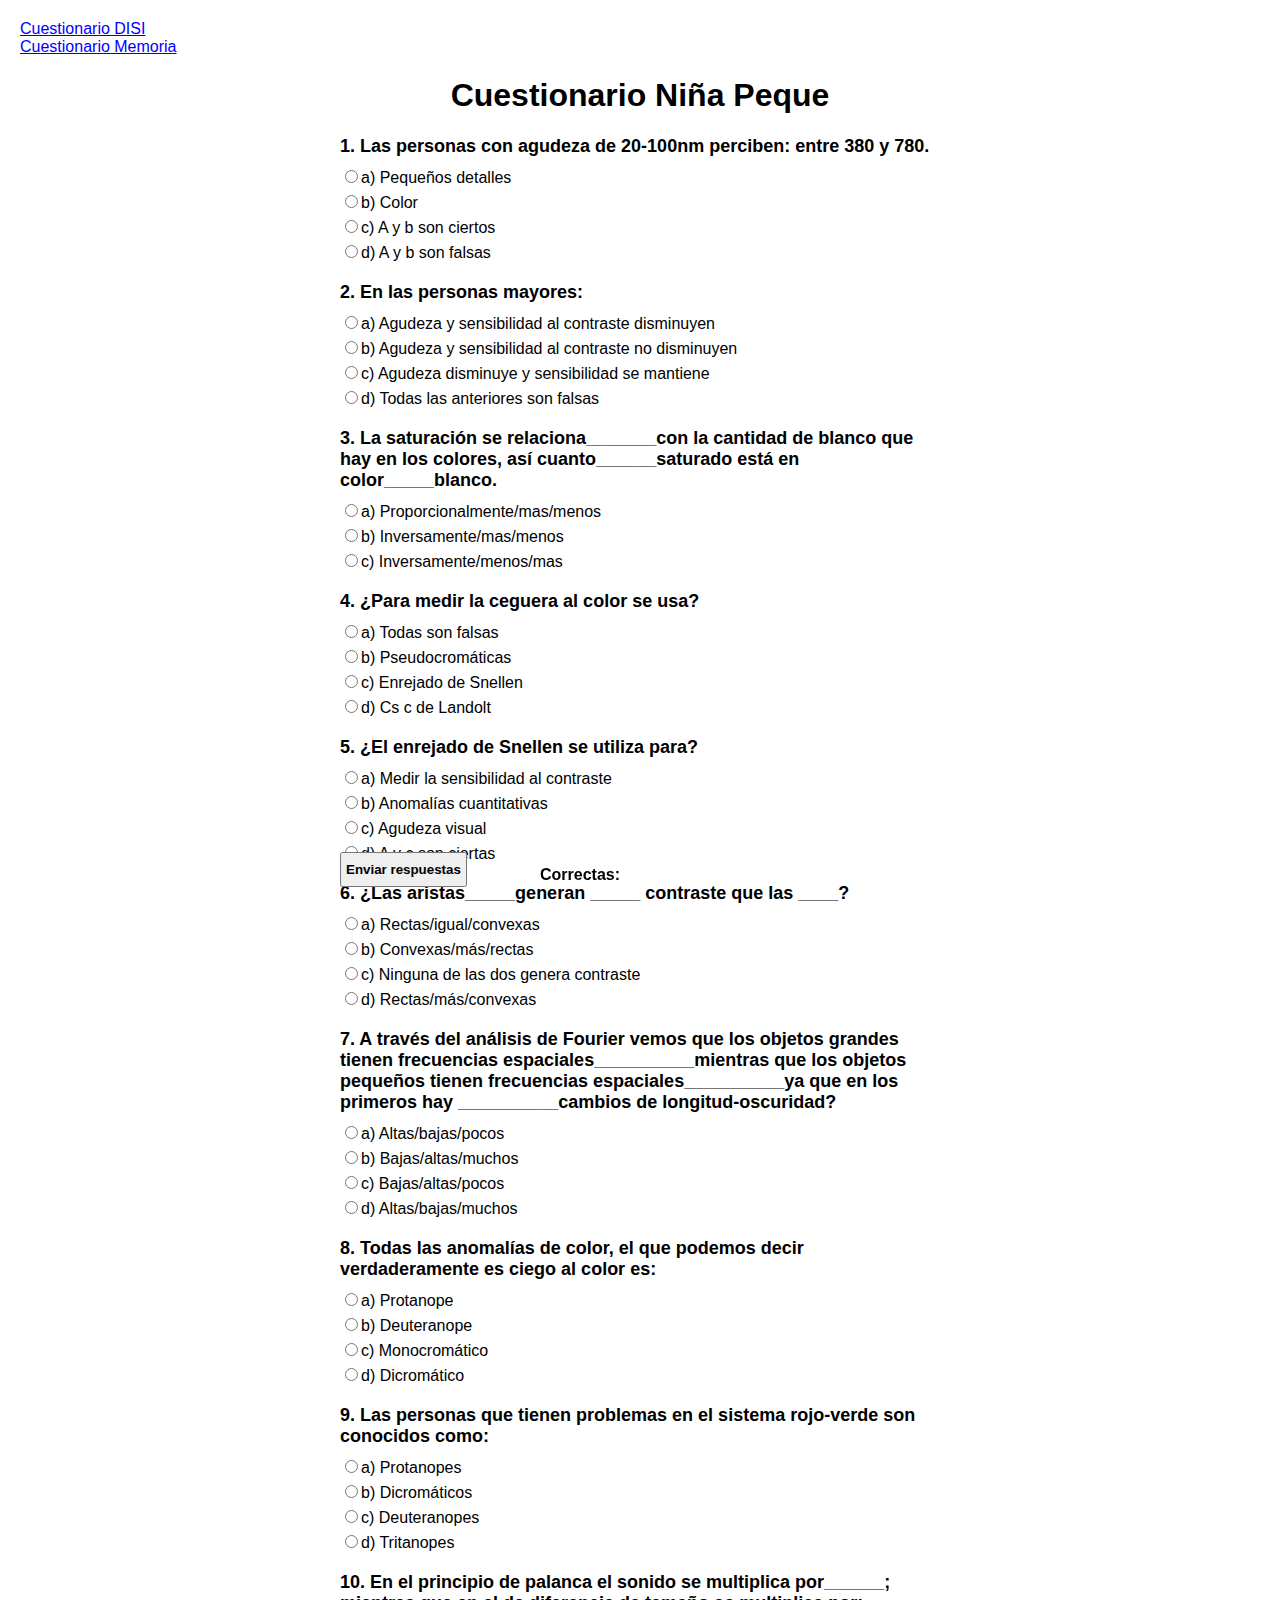
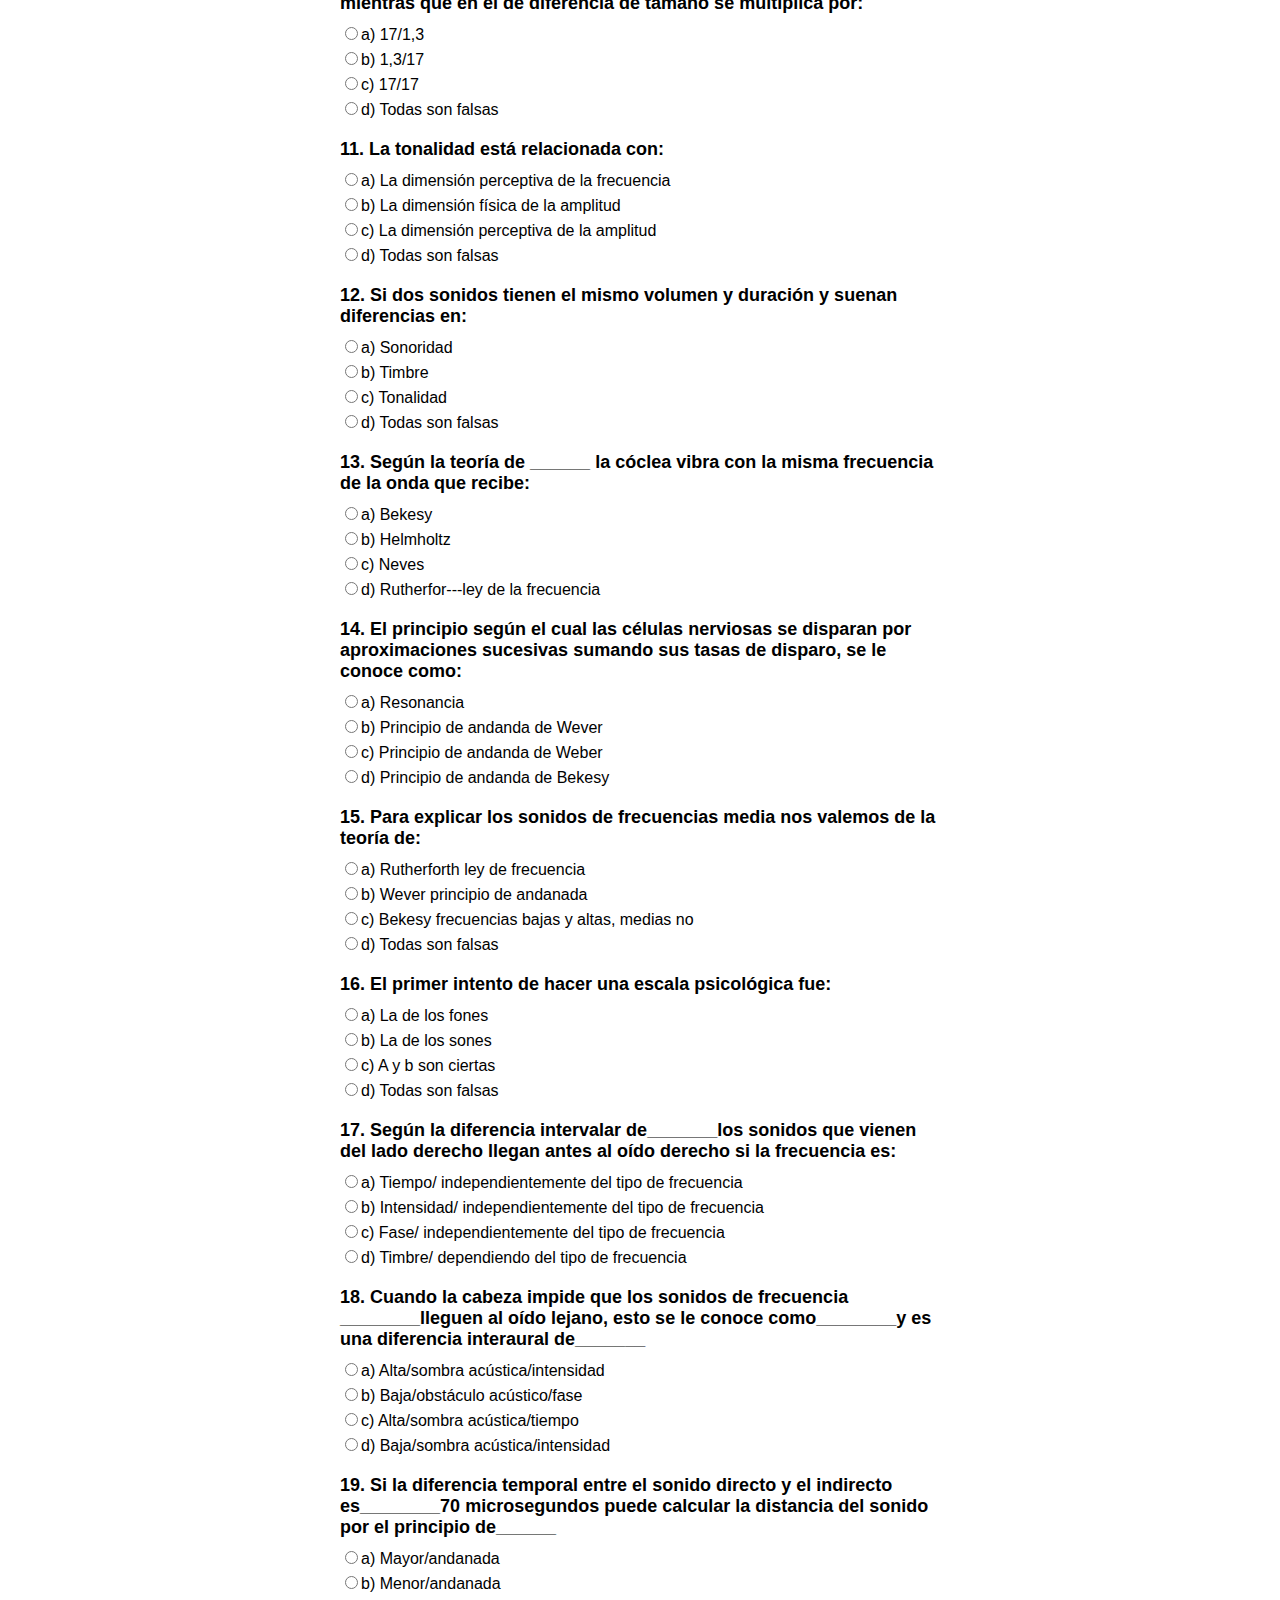
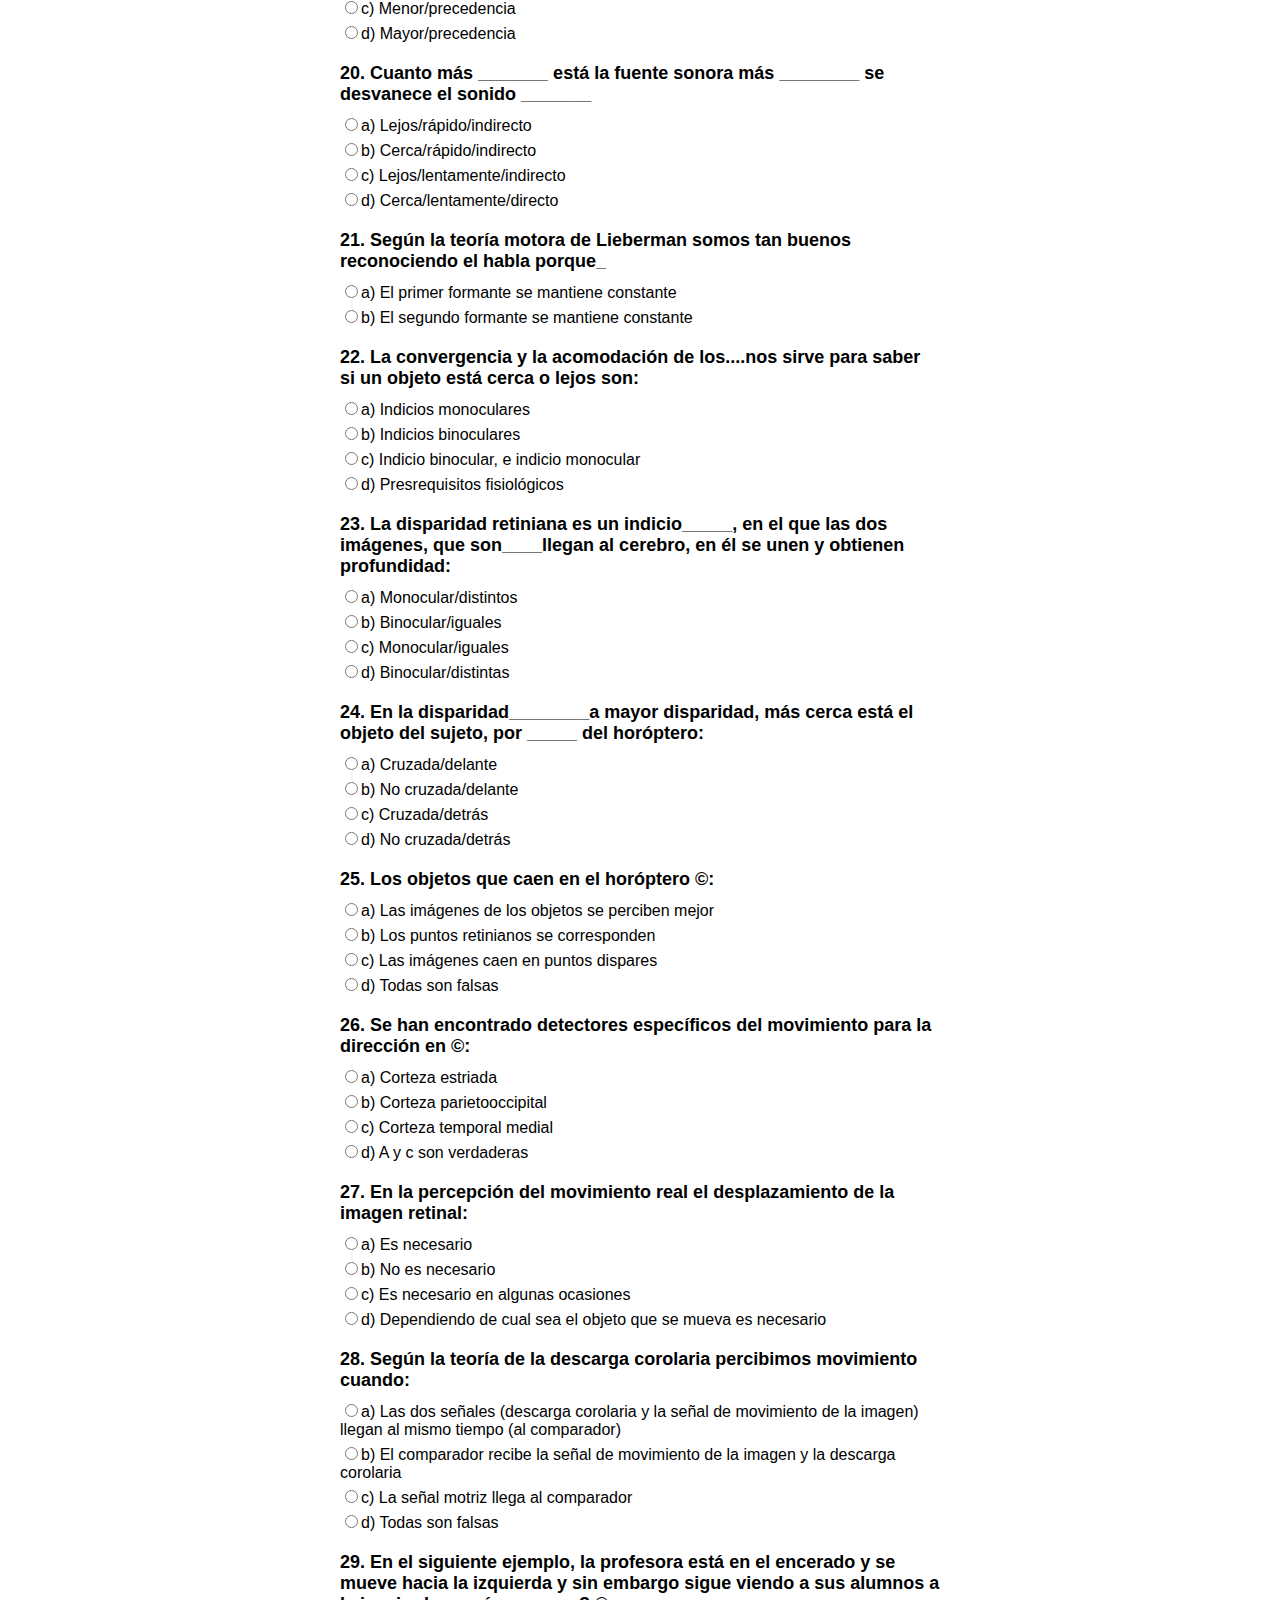
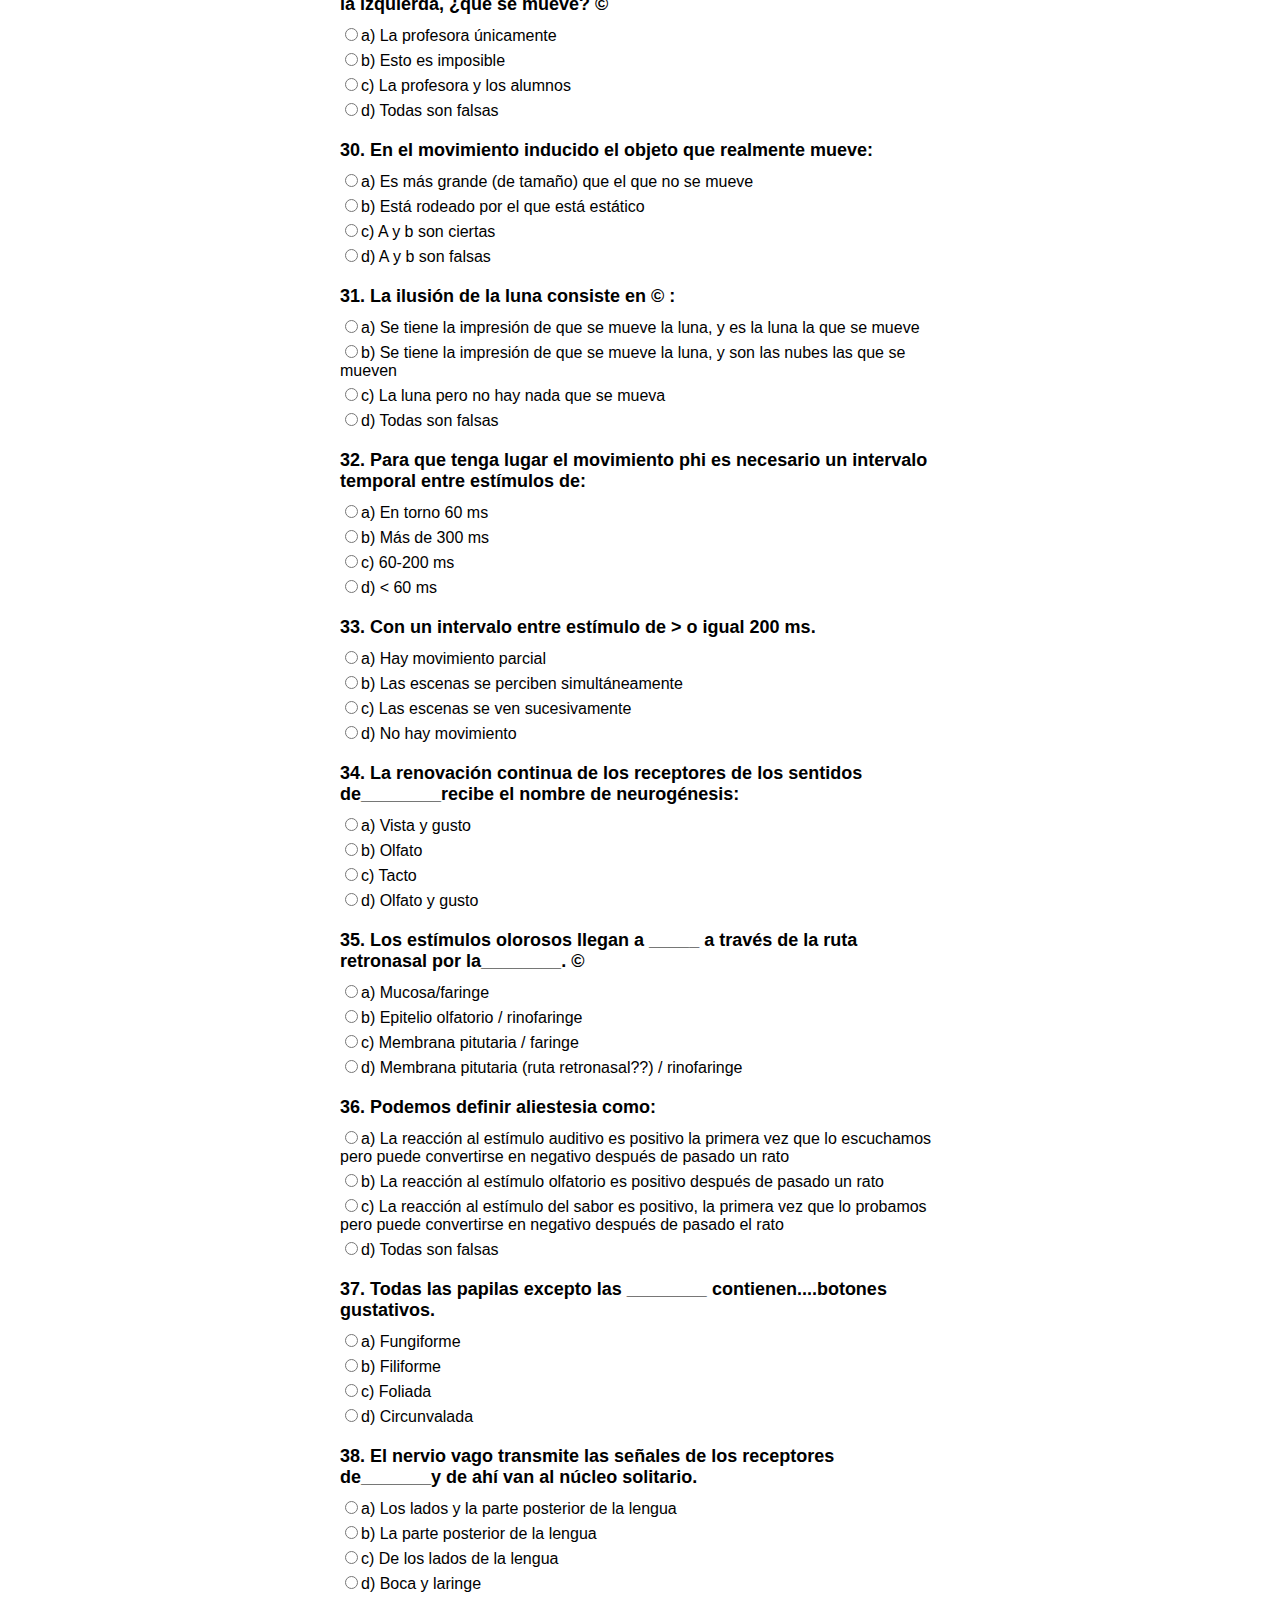
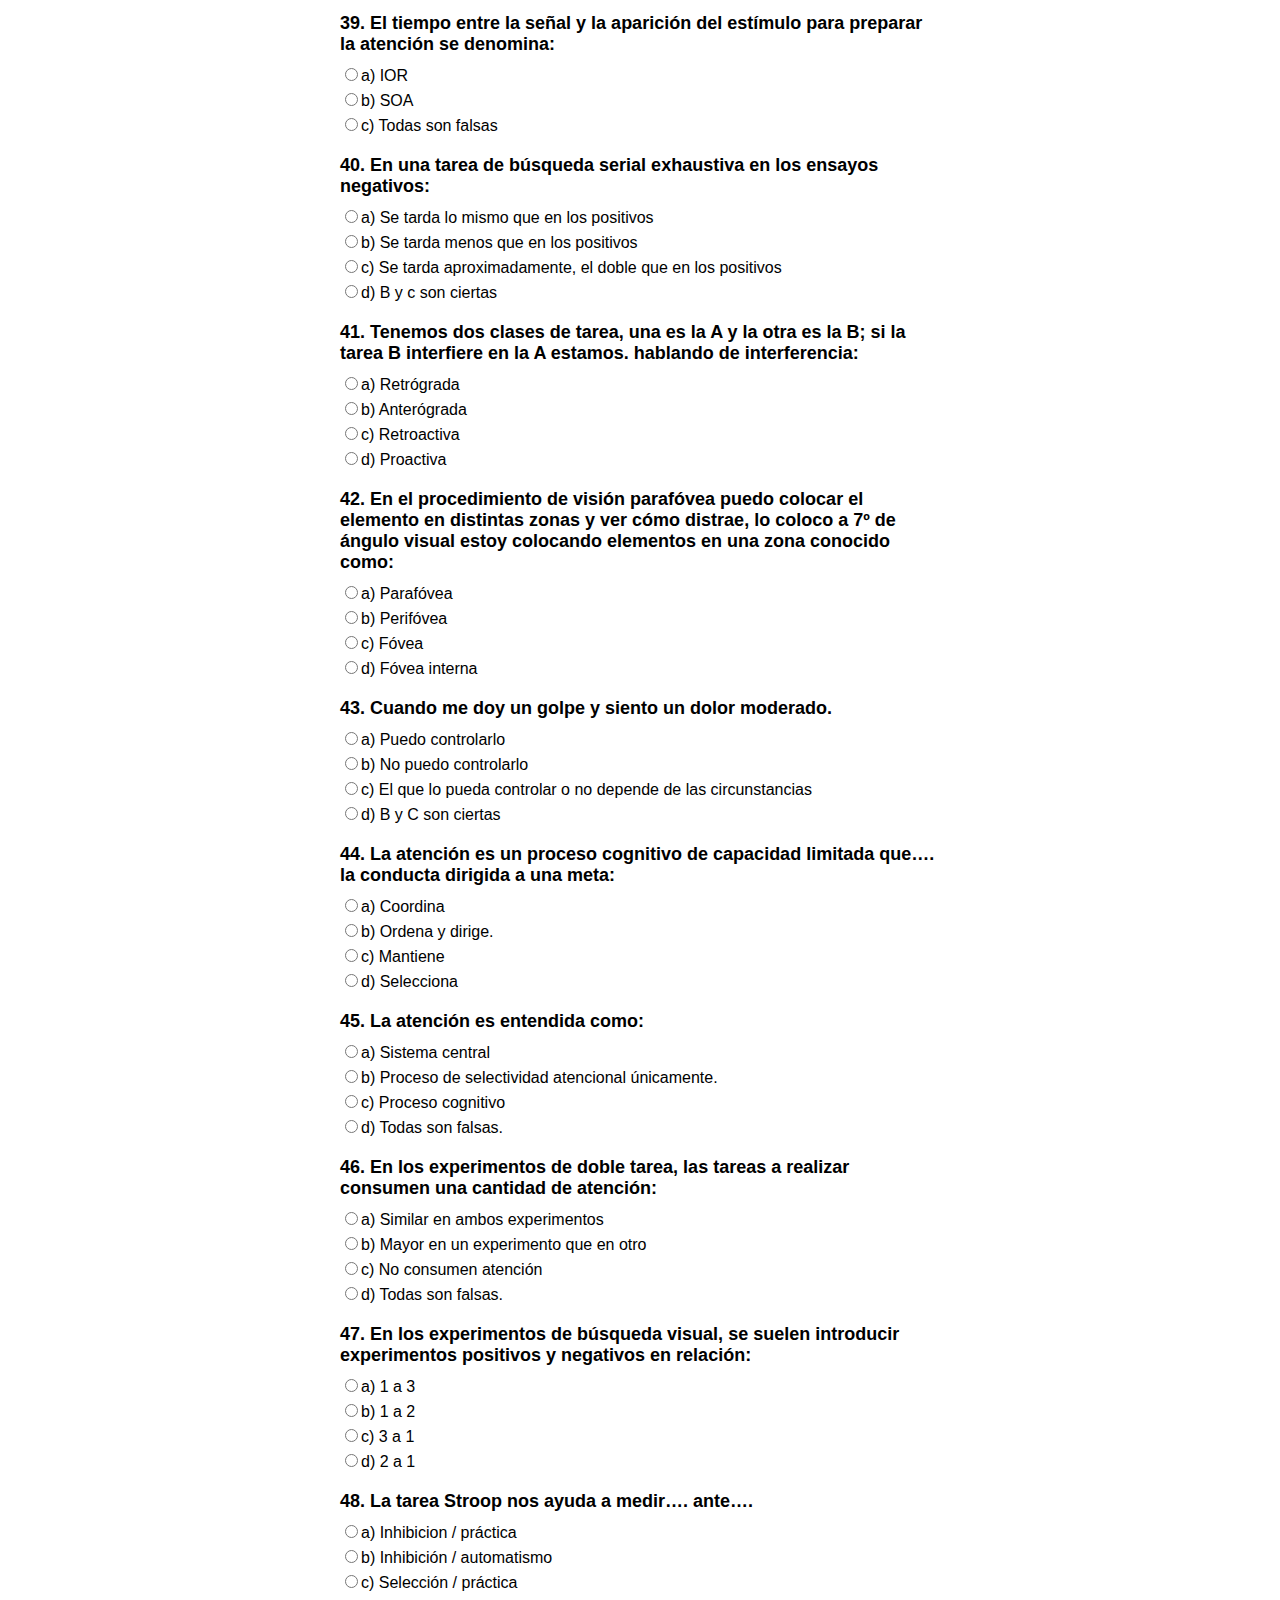
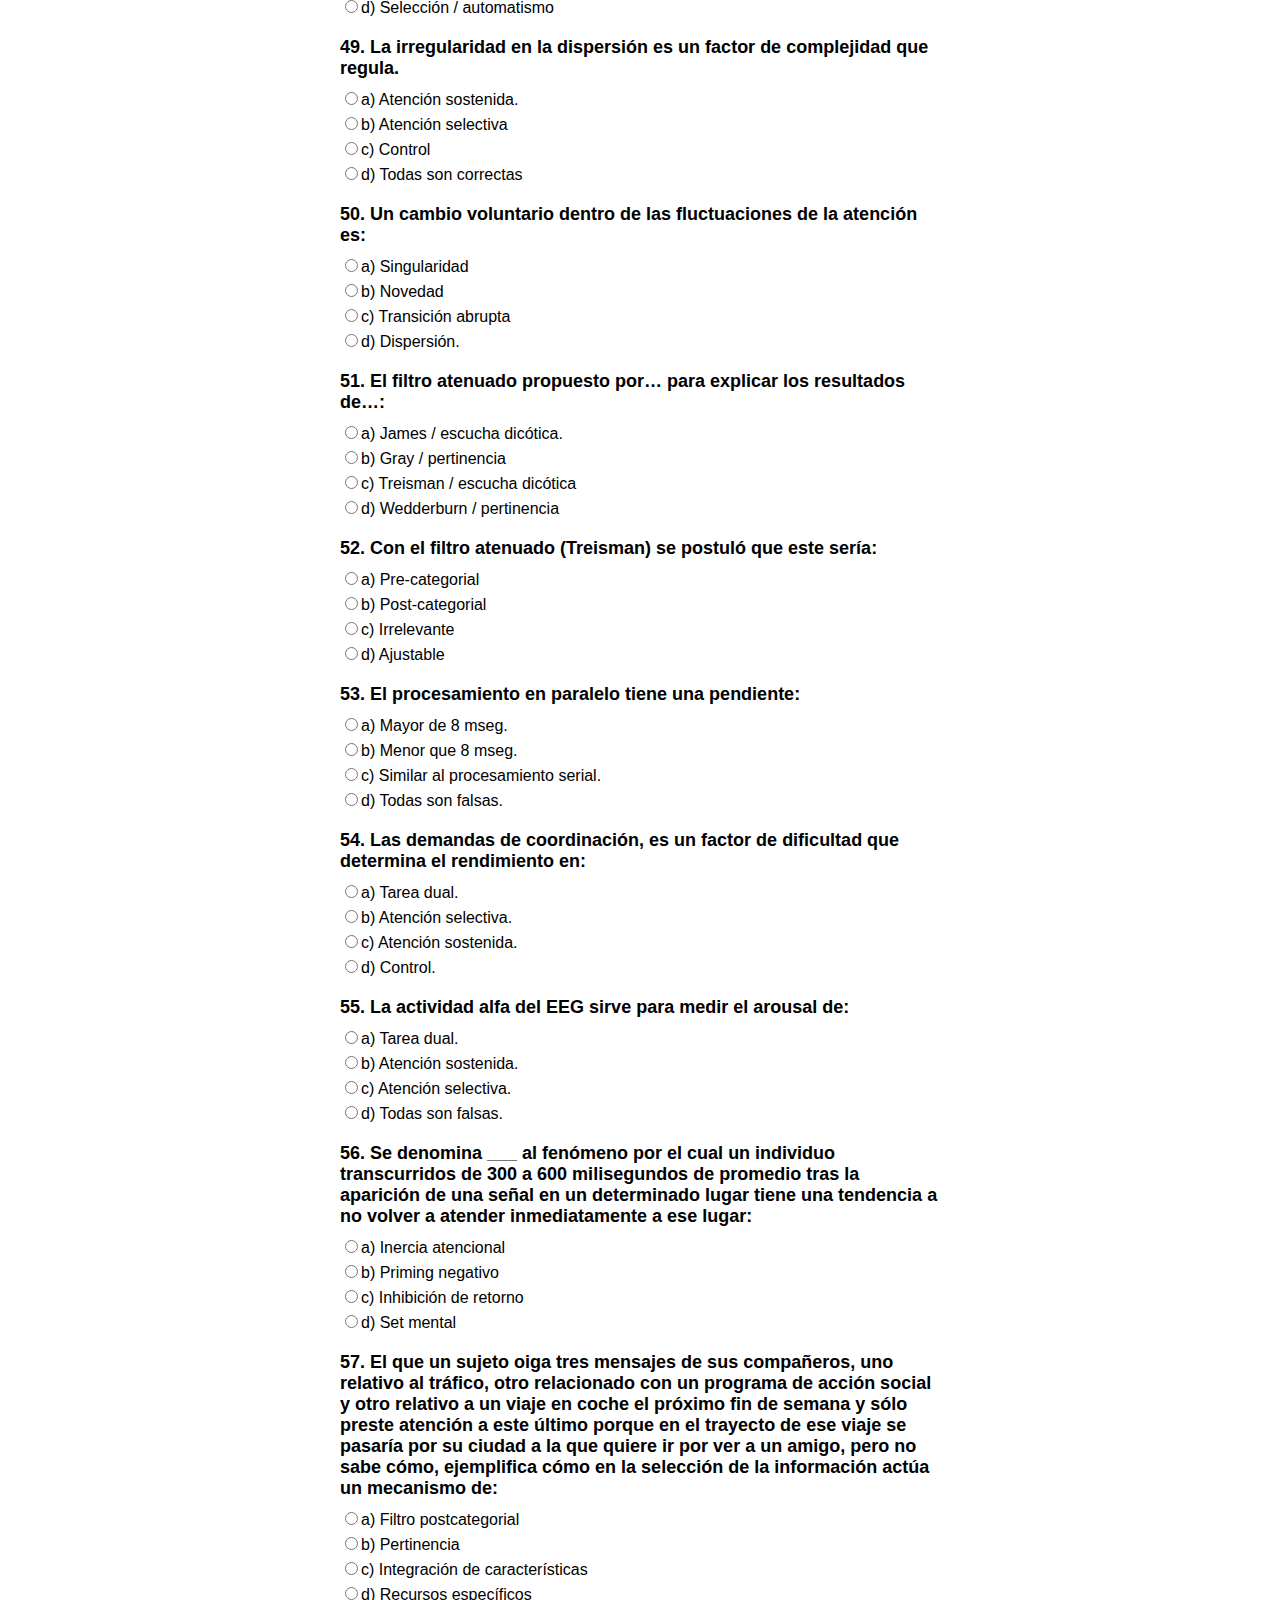
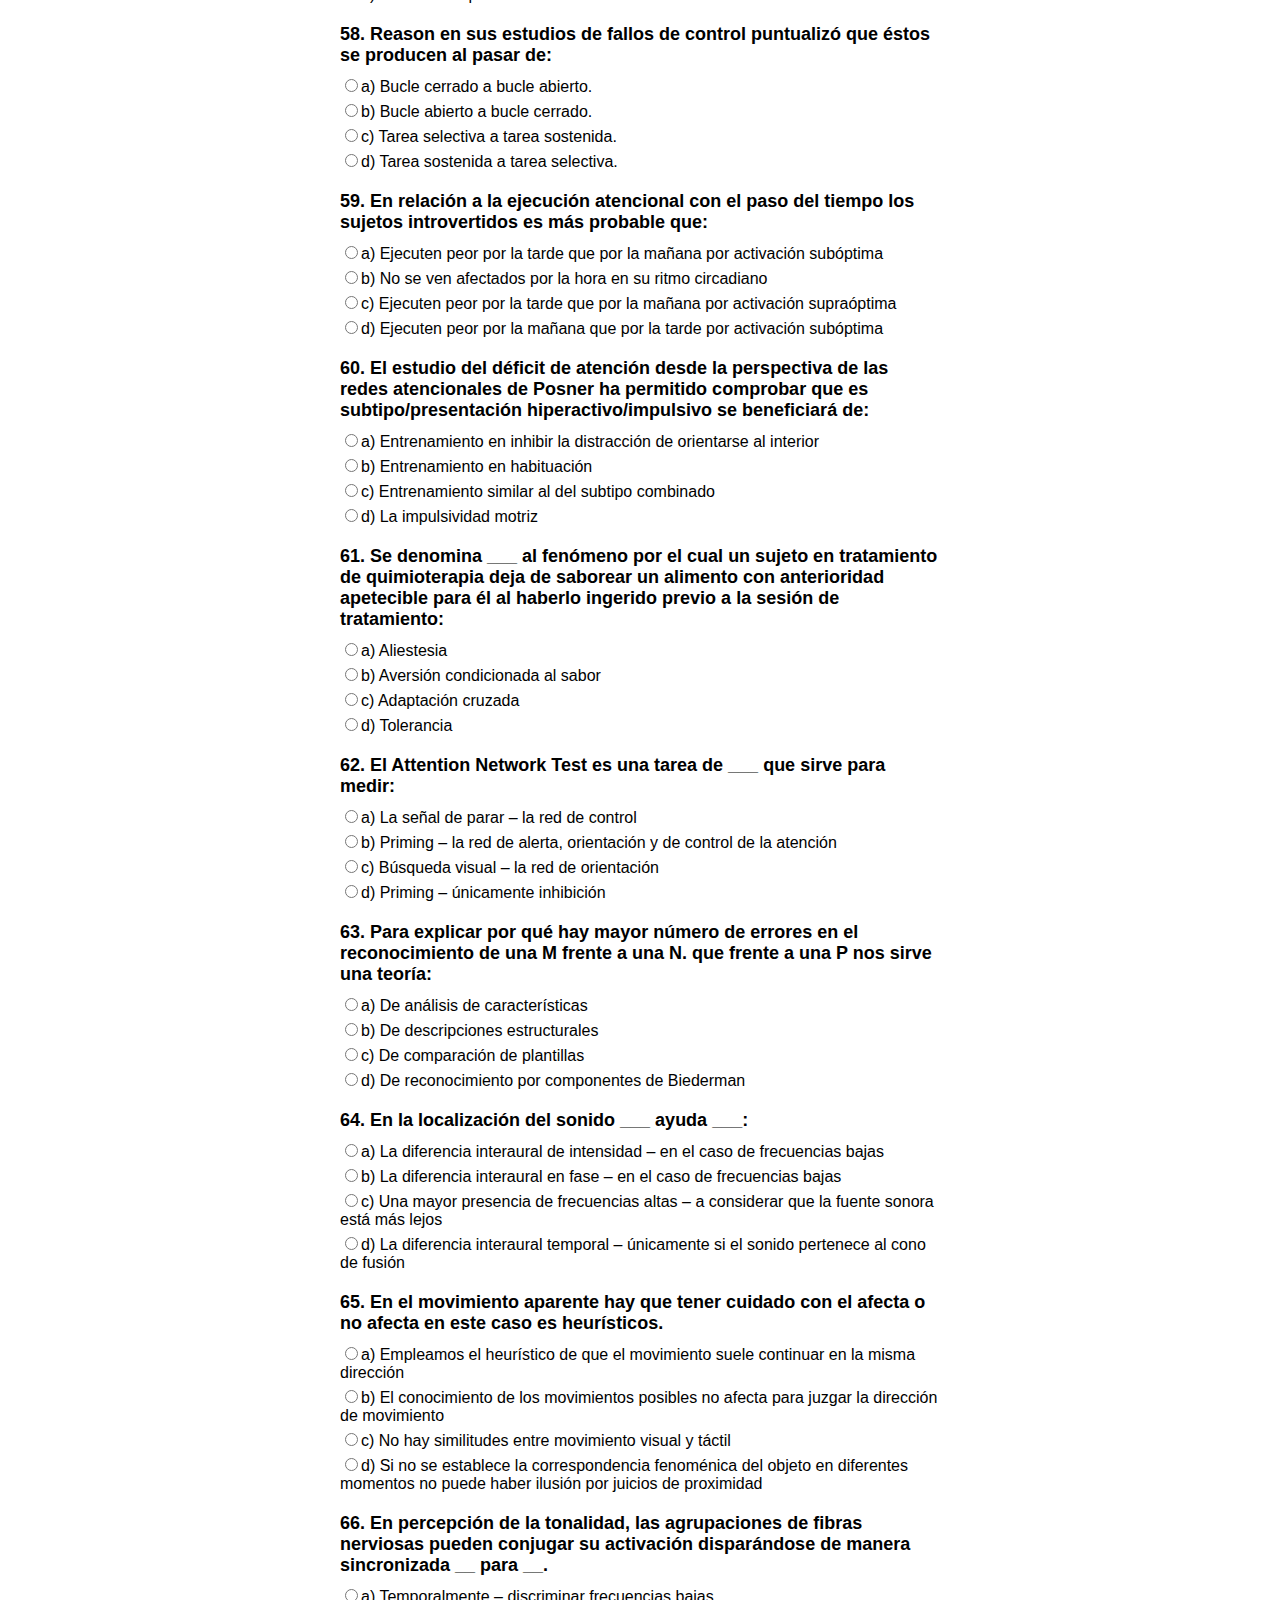
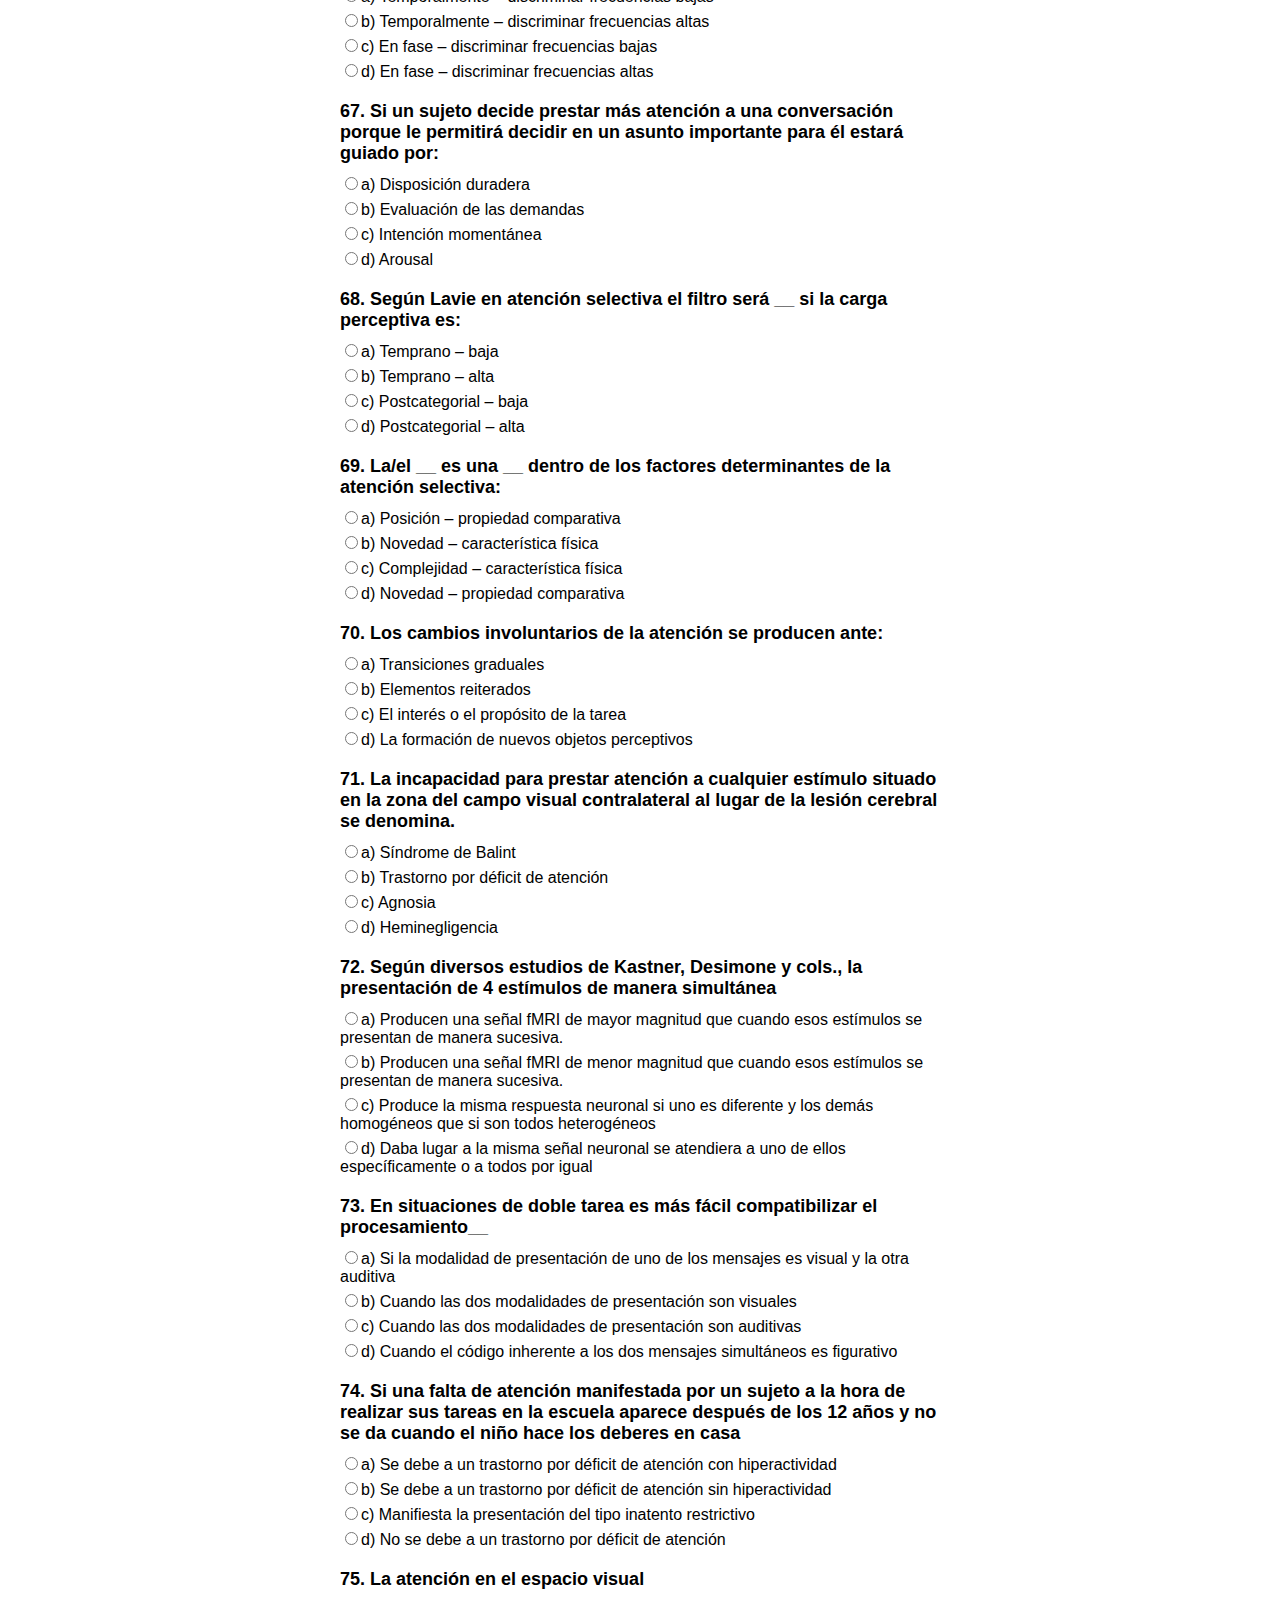
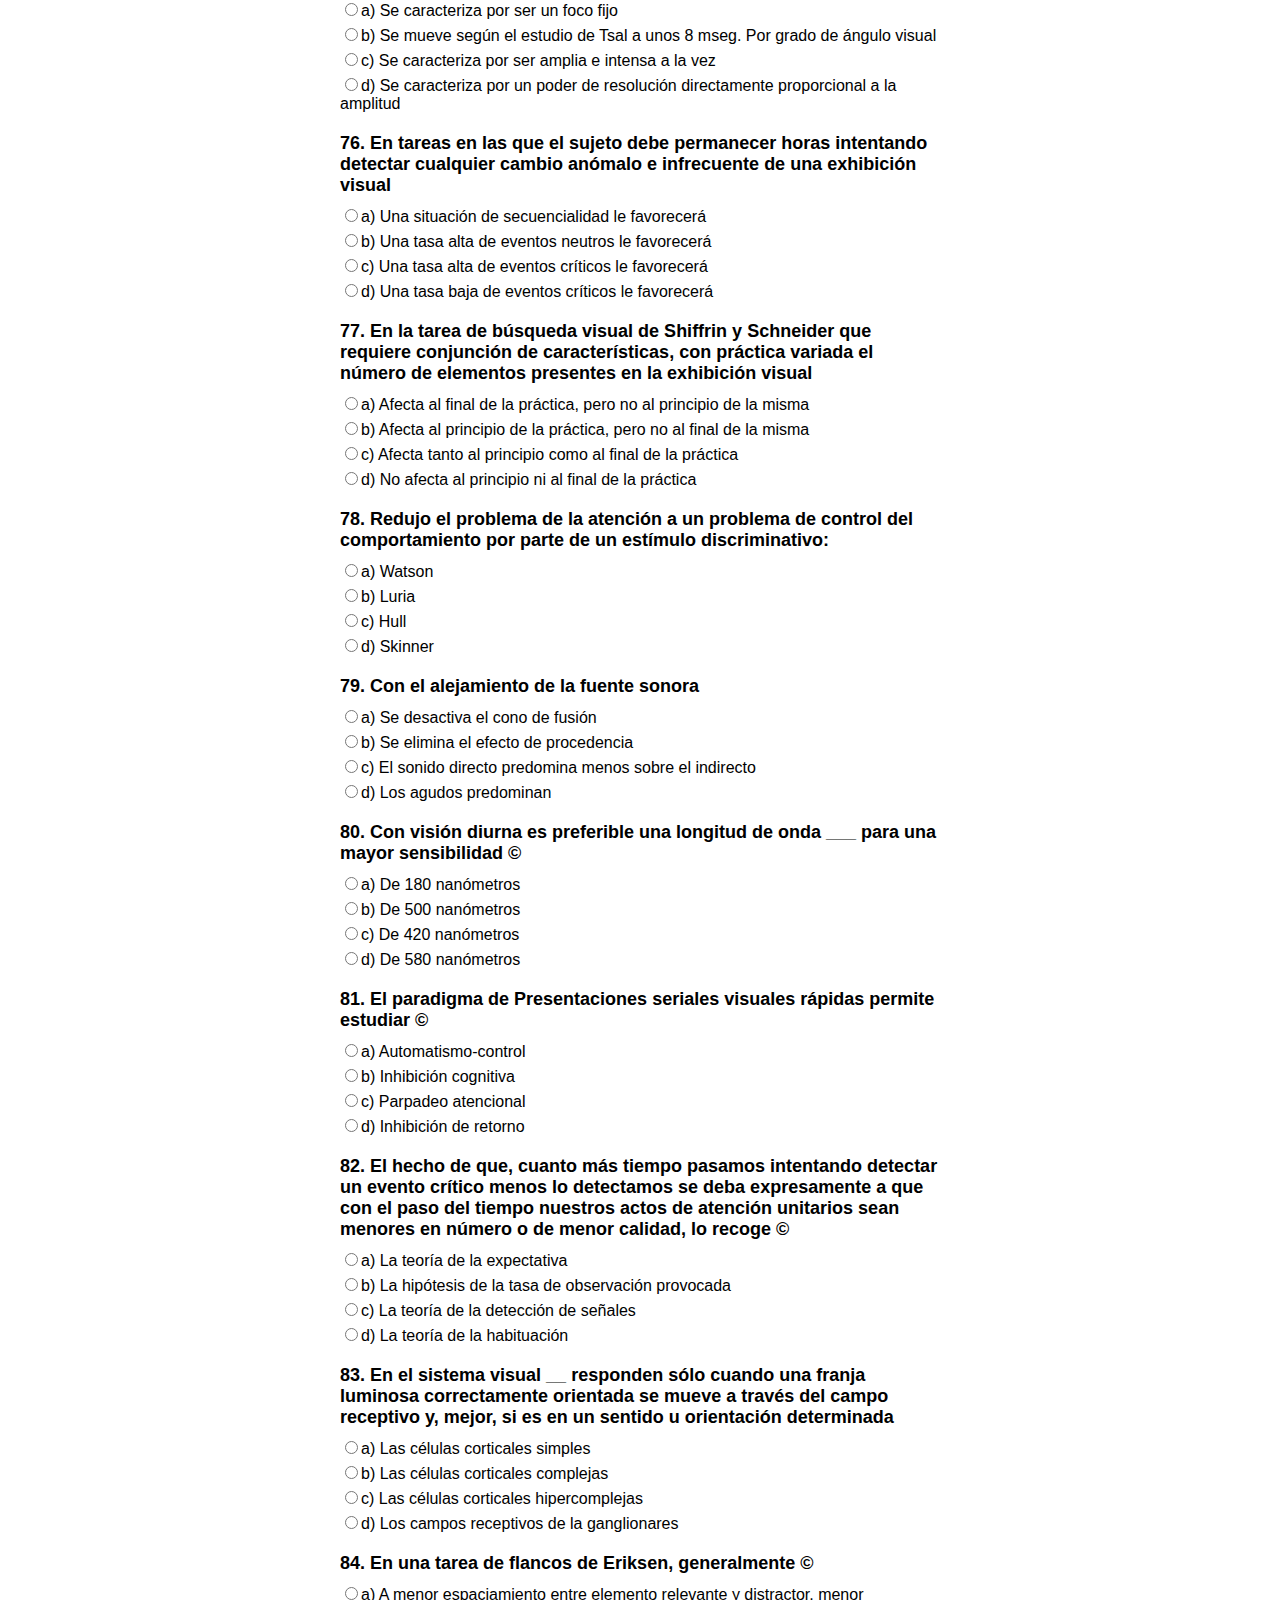
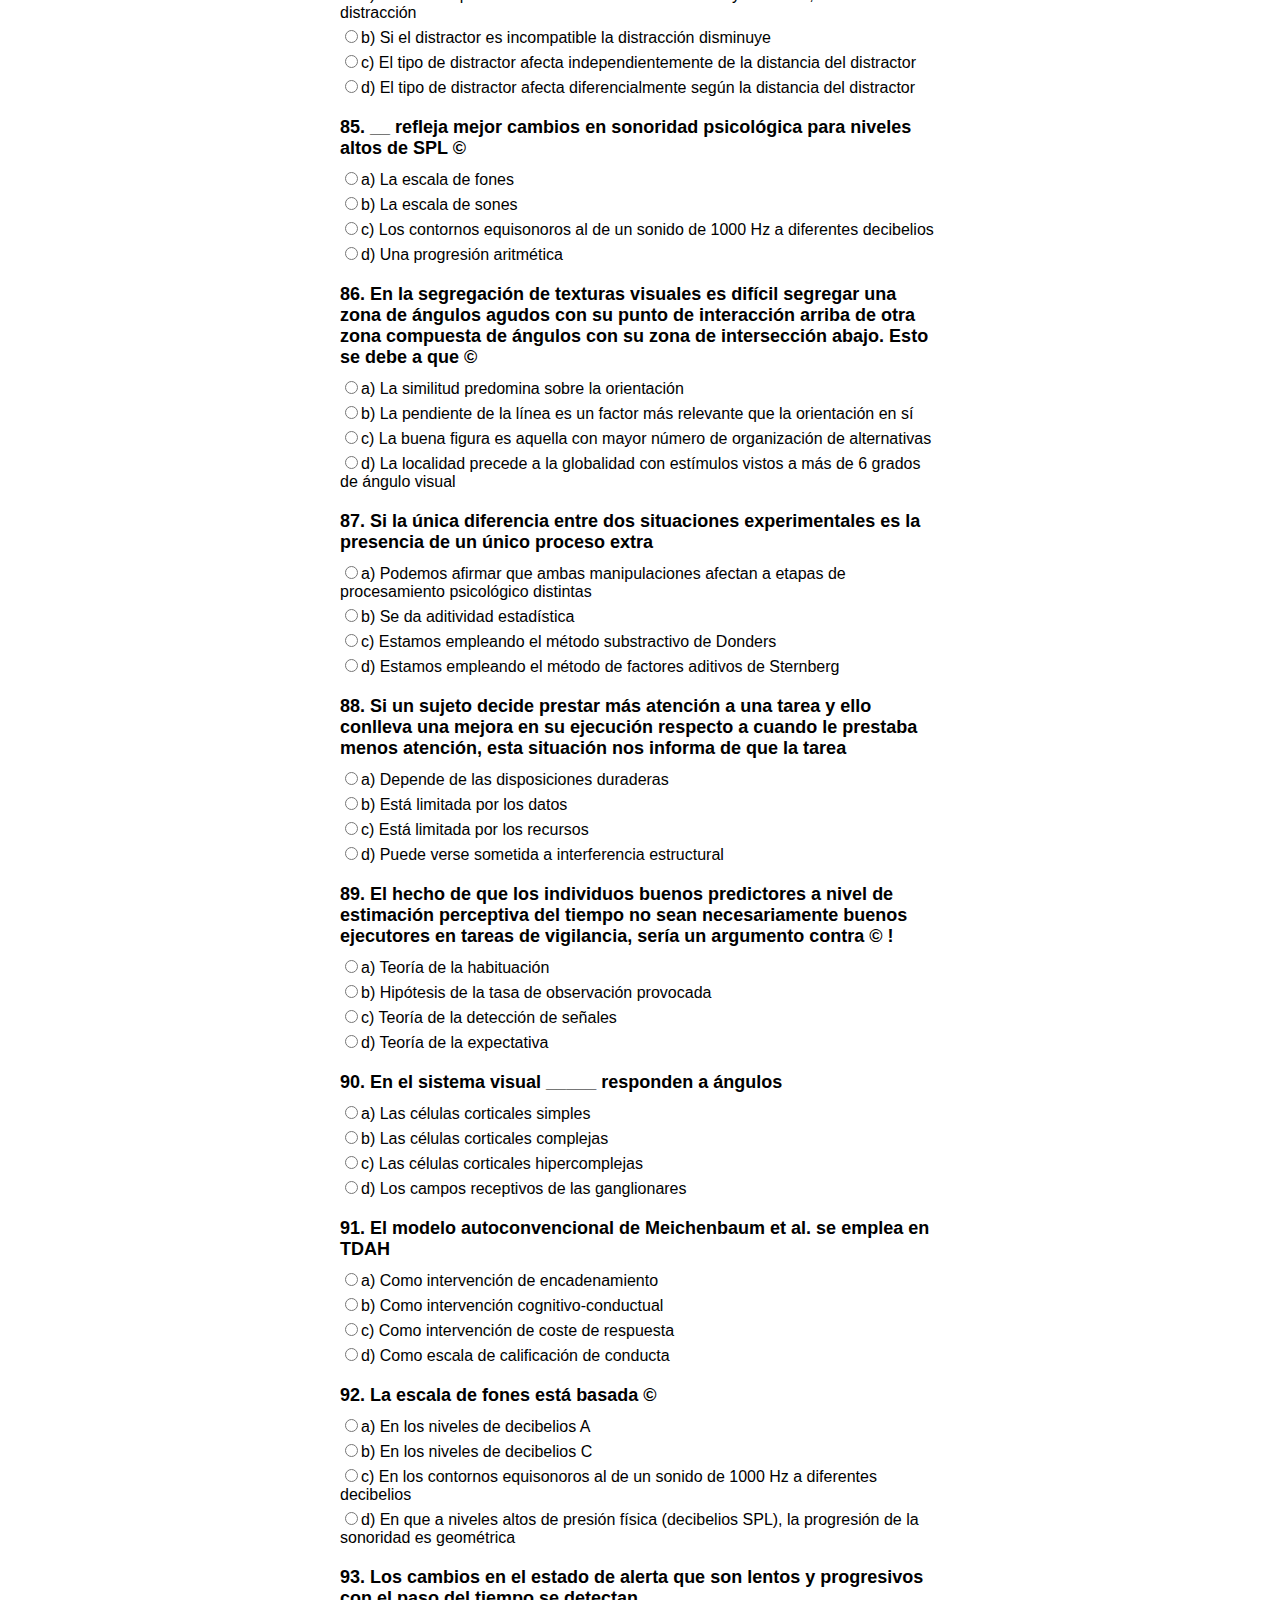
<file: index.html>
<!DOCTYPE html>
<html lang="en">
<head>
    <meta charset="UTF-8">
    <meta name="viewport" content="width=device-width, initial-scale=1.0">
    <link rel="stylesheet" type="text/css" href="style.css">
    <script src="https://code.jquery.com/jquery-3.6.0.min.js"></script>
    <title>Adelaidita</title>
</head>
<body>
    <a href="preguntasDisi.html">Cuestionario DISI</a><br/>
    <a href="memoria.html">Cuestionario Memoria</a>
    <h1>Cuestionario Niña Peque</h1>
    <form id="quiz-form">
        <div class="question" data-answer="d">
            <h2>1. Las personas con agudeza de 20-100nm perciben: entre 380 y 780.</h2>
            <label><input type="radio" name="question6" value="a">a) Pequeños detalles</label>
            <label><input type="radio" name="question6" value="b">b) Color</label>
            <label><input type="radio" name="question6" value="c">c) A y b son ciertos</label>
            <label><input type="radio" name="question6" value="d">d) A y b son falsas</label>
        </div>
        
        <div class="question" data-answer="a">
            <h2>2. En las personas mayores:</h2>
            <label><input type="radio" name="question7" value="a">a) Agudeza y sensibilidad al contraste disminuyen</label>
            <label><input type="radio" name="question7" value="b">b) Agudeza y sensibilidad al contraste no disminuyen</label>
            <label><input type="radio" name="question7" value="c">c) Agudeza disminuye y sensibilidad se mantiene</label>
            <label><input type="radio" name="question7" value="d">d) Todas las anteriores son falsas</label>
        </div>
        
        <div class="question" data-answer="b">
            <h2>3. La saturación se relaciona_______con la cantidad de blanco que hay en los colores, así cuanto______saturado está en color_____blanco.</h2>
            <label><input type="radio" name="question8" value="a">a) Proporcionalmente/mas/menos</label>
            <label><input type="radio" name="question8" value="b">b) Inversamente/mas/menos</label>
            <label><input type="radio" name="question8" value="c">c) Inversamente/menos/mas</label>
        </div>
        
        <div class="question" data-answer="b">
            <h2>4. ¿Para medir la ceguera al color se usa?</h2>
            <label><input type="radio" name="question9" value="a">a) Todas son falsas</label>
            <label><input type="radio" name="question9" value="b">b) Pseudocromáticas</label>
            <label><input type="radio" name="question9" value="c">c) Enrejado de Snellen</label>
            <label><input type="radio" name="question9" value="d">d) Cs c de Landolt</label>
        </div>
        
        <div class="question" data-answer="c">
            <h2>5. ¿El enrejado de Snellen se utiliza para?</h2>
            <label><input type="radio" name="question10" value="a">a) Medir la sensibilidad al contraste</label>
            <label><input type="radio" name="question10" value="b">b) Anomalías cuantitativas</label>
            <label><input type="radio" name="question10" value="c">c) Agudeza visual</label>
            <label><input type="radio" name="question10" value="d">d) A y c son ciertas</label>
        </div>
        
        <div class="question" data-answer="d">
            <h2>6. ¿Las aristas_____generan _____ contraste que las ____?</h2>
            <label><input type="radio" name="question11" value="a">a) Rectas/igual/convexas</label>
            <label><input type="radio" name="question11" value="b">b) Convexas/más/rectas</label>
            <label><input type="radio" name="question11" value="c">c) Ninguna de las dos genera contraste</label>
            <label><input type="radio" name="question11" value="d">d) Rectas/más/convexas</label>
        </div>
        
        <div class="question" data-answer="b">
            <h2>7. A través del análisis de Fourier vemos que los objetos grandes tienen frecuencias espaciales__________mientras que los objetos pequeños tienen frecuencias espaciales__________ya que en los primeros hay __________cambios de longitud-oscuridad?</h2>
            <label><input type="radio" name="question12" value="a">a) Altas/bajas/pocos</label>
            <label><input type="radio" name="question12" value="b">b) Bajas/altas/muchos</label>
            <label><input type="radio" name="question12" value="c">c) Bajas/altas/pocos</label>
            <label><input type="radio" name="question12" value="d">d) Altas/bajas/muchos</label>
        </div>
        
        <div class="question" data-answer="c">
            <h2>8. Todas las anomalías de color, el que podemos decir verdaderamente es ciego al color es:</h2>
            <label><input type="radio" name="question13" value="a">a) Protanope</label>
            <label><input type="radio" name="question13" value="b">b) Deuteranope</label>
            <label><input type="radio" name="question13" value="c">c) Monocromático</label>
            <label><input type="radio" name="question13" value="d">d) Dicromático</label>
        </div>
        
        <div class="question" data-answer="a">
            <h2>9. Las personas que tienen problemas en el sistema rojo-verde son conocidos como:</h2>
            <label><input type="radio" name="question14" value="a">a) Protanopes</label>
            <label><input type="radio" name="question14" value="b">b) Dicromáticos</label>
            <label><input type="radio" name="question14" value="c">c) Deuteranopes</label>
            <label><input type="radio" name="question14" value="d">d) Tritanopes</label>
        </div>
        
        <div class="question" data-answer="b">
            <h2>10. En el principio de palanca el sonido se multiplica por______; mientras que en el de diferencia de tamaño se multiplica por:</h2>
            <label><input type="radio" name="question15" value="a">a) 17/1,3</label>
            <label><input type="radio" name="question15" value="b">b) 1,3/17</label>
            <label><input type="radio" name="question15" value="c">c) 17/17</label>
            <label><input type="radio" name="question15" value="d">d) Todas son falsas</label>
        </div>
        
        <div class="question" data-answer="a">
            <h2>11. La tonalidad está relacionada con:</h2>
            <label><input type="radio" name="question16" value="a">a) La dimensión perceptiva de la frecuencia</label>
            <label><input type="radio" name="question16" value="b">b) La dimensión física de la amplitud</label>
            <label><input type="radio" name="question16" value="c">c) La dimensión perceptiva de la amplitud</label>
            <label><input type="radio" name="question16" value="d">d) Todas son falsas</label>
        </div>
        
        <div class="question" data-answer="d">
            <h2>12. Si dos sonidos tienen el mismo volumen y duración y suenan diferencias en:</h2>
            <label><input type="radio" name="question17" value="a">a) Sonoridad</label>
            <label><input type="radio" name="question17" value="b">b) Timbre</label>
            <label><input type="radio" name="question17" value="c">c) Tonalidad</label>
            <label><input type="radio" name="question17" value="d">d) Todas son falsas</label>
        </div>
        
        <div class="question" data-answer="d">
            <h2>13. Según la teoría de ______ la cóclea vibra con la misma frecuencia de la onda que recibe:</h2>
            <label><input type="radio" name="question18" value="a">a) Bekesy</label>
            <label><input type="radio" name="question18" value="b">b) Helmholtz</label>
            <label><input type="radio" name="question18" value="c">c) Neves</label>
            <label><input type="radio" name="question18" value="d">d) Rutherfor---ley de la frecuencia</label>
        </div>
        
        <div class="question" data-answer="b">
            <h2>14. El principio según el cual las células nerviosas se disparan por aproximaciones sucesivas sumando sus tasas de disparo, se le conoce como:</h2>
            <label><input type="radio" name="question19" value="a">a) Resonancia</label>
            <label><input type="radio" name="question19" value="b">b) Principio de andanda de Wever</label>
            <label><input type="radio" name="question19" value="c">c) Principio de andanda de Weber</label>
            <label><input type="radio" name="question19" value="d">d) Principio de andanda de Bekesy</label>
        </div>
        
        <div class="question" data-answer="d">
            <h2>15. Para explicar los sonidos de frecuencias media nos valemos de la teoría de:</h2>
            <label><input type="radio" name="question20" value="a">a) Rutherforth ley de frecuencia</label>
            <label><input type="radio" name="question20" value="b">b) Wever principio de andanada</label>
            <label><input type="radio" name="question20" value="c">c) Bekesy frecuencias bajas y altas, medias no</label>
            <label><input type="radio" name="question20" value="d">d) Todas son falsas</label>
        </div>
        
        <div class="question" data-answer="a">
            <h2>16. El primer intento de hacer una escala psicológica fue:</h2>
            <label><input type="radio" name="question21" value="a">a) La de los fones</label>
            <label><input type="radio" name="question21" value="b">b) La de los sones</label>
            <label><input type="radio" name="question21" value="c">c) A y b son ciertas</label>
            <label><input type="radio" name="question21" value="d">d) Todas son falsas</label>
        </div>

        <div class="question" data-answer="a">
            <h2>17. Según la diferencia intervalar de_______los sonidos que vienen del lado derecho llegan antes al oído derecho si la frecuencia es:</h2>
            <label><input type="radio" name="question22" value="a">a) Tiempo/ independientemente del tipo de frecuencia</label>
            <label><input type="radio" name="question22" value="b">b) Intensidad/ independientemente del tipo de frecuencia</label>
            <label><input type="radio" name="question22" value="c">c) Fase/ independientemente del tipo de frecuencia</label>
            <label><input type="radio" name="question22" value="d">d) Timbre/ dependiendo del tipo de frecuencia</label>
        </div>
        
        <div class="question" data-answer="a">
            <h2>18. Cuando la cabeza impide que los sonidos de frecuencia ________lleguen al oído lejano, esto se le conoce como________y es una diferencia interaural de_______</h2>
            <label><input type="radio" name="question23" value="a">a) Alta/sombra acústica/intensidad</label>
            <label><input type="radio" name="question23" value="b">b) Baja/obstáculo acústico/fase</label>
            <label><input type="radio" name="question23" value="c">c) Alta/sombra acústica/tiempo</label>
            <label><input type="radio" name="question23" value="d">d) Baja/sombra acústica/intensidad</label>
        </div>
        
        <div class="question" data-answer="d">
            <h2>19. Si la diferencia temporal entre el sonido directo y el indirecto es________70 microsegundos puede calcular la distancia del sonido por el principio de______</h2>
            <label><input type="radio" name="question24" value="a">a) Mayor/andanada</label>
            <label><input type="radio" name="question24" value="b">b) Menor/andanada</label>
            <label><input type="radio" name="question24" value="c">c) Menor/precedencia</label>
            <label><input type="radio" name="question24" value="d">d) Mayor/precedencia</label>
        </div>
        
        <div class="question" data-answer="c">
            <h2>20. Cuanto más _______ está la fuente sonora más ________ se desvanece el sonido _______</h2>
            <label><input type="radio" name="question25" value="a">a) Lejos/rápido/indirecto</label>
            <label><input type="radio" name="question25" value="b">b) Cerca/rápido/indirecto</label>
            <label><input type="radio" name="question25" value="c">c) Lejos/lentamente/indirecto</label>
            <label><input type="radio" name="question25" value="d">d) Cerca/lentamente/directo</label>
        </div>
        
        <div class="question" data-answer="a">
            <h2>21. Según la teoría motora de Lieberman somos tan buenos reconociendo el habla porque_</h2>
            <label><input type="radio" name="question26" value="a">a) El primer formante se mantiene constante</label>
            <label><input type="radio" name="question26" value="b">b) El segundo formante se mantiene constante</label>
        </div>
        
        <div class="question" data-answer="b">
            <h2>22. La convergencia y la acomodación de los....nos sirve para saber si un objeto está cerca o lejos son:</h2>
            <label><input type="radio" name="question27" value="a">a) Indicios monoculares</label>
            <label><input type="radio" name="question27" value="b">b) Indicios binoculares</label>
            <label><input type="radio" name="question27" value="c">c) Indicio binocular, e indicio monocular</label>
            <label><input type="radio" name="question27" value="d">d) Presrequisitos fisiológicos</label>
        </div>
        
        <div class="question" data-answer="d">
            <h2>23. La disparidad retiniana es un indicio_____, en el que las dos imágenes, que son____llegan al cerebro, en él se unen y obtienen profundidad:</h2>
            <label><input type="radio" name="question28" value="a">a) Monocular/distintos</label>
            <label><input type="radio" name="question28" value="b">b) Binocular/iguales</label>
            <label><input type="radio" name="question28" value="c">c) Monocular/iguales</label>
            <label><input type="radio" name="question28" value="d">d) Binocular/distintas</label>
        </div>
        
        <div class="question" data-answer="a">
            <h2>24. En la disparidad________a mayor disparidad, más cerca está el objeto del sujeto, por _____ del horóptero:</h2>
            <label><input type="radio" name="question29" value="a">a) Cruzada/delante</label>
            <label><input type="radio" name="question29" value="b">b) No cruzada/delante</label>
            <label><input type="radio" name="question29" value="c">c) Cruzada/detrás</label>
            <label><input type="radio" name="question29" value="d">d) No cruzada/detrás</label>
        </div>
        
        <div class="question" data-answer="b">
            <h2>25. Los objetos que caen en el horóptero ©:</h2>
            <label><input type="radio" name="question30" value="a">a) Las imágenes de los objetos se perciben mejor</label>
            <label><input type="radio" name="question30" value="b">b) Los puntos retinianos se corresponden</label>
            <label><input type="radio" name="question30" value="c">c) Las imágenes caen en puntos dispares</label>
            <label><input type="radio" name="question30" value="d">d) Todas son falsas</label>
        </div>
        
        <div class="question" data-answer="d">
            <h2>26. Se han encontrado detectores específicos del movimiento para la dirección en ©:</h2>
            <label><input type="radio" name="question31" value="a">a) Corteza estriada</label>
            <label><input type="radio" name="question31" value="b">b) Corteza parietooccipital</label>
            <label><input type="radio" name="question31" value="c">c) Corteza temporal medial</label>
            <label><input type="radio" name="question31" value="d">d) A y c son verdaderas</label>
        </div>
        
        <div class="question" data-answer="b">
            <h2>27. En la percepción del movimiento real el desplazamiento de la imagen retinal:</h2>
            <label><input type="radio" name="question32" value="a">a) Es necesario</label>
            <label><input type="radio" name="question32" value="b">b) No es necesario</label>
            <label><input type="radio" name="question32" value="c">c) Es necesario en algunas ocasiones</label>
            <label><input type="radio" name="question32" value="d">d) Dependiendo de cual sea el objeto que se mueva es necesario</label>
        </div>
        
        <div class="question" data-answer="d">
            <h2>28. Según la teoría de la descarga corolaria percibimos movimiento cuando:</h2>
            <label><input type="radio" name="question33" value="a">a) Las dos señales (descarga corolaria y la señal de movimiento de la imagen) llegan al mismo tiempo (al comparador)</label>
            <label><input type="radio" name="question33" value="b">b) El comparador recibe la señal de movimiento de la imagen y la descarga corolaria</label>
            <label><input type="radio" name="question33" value="c">c) La señal motriz llega al comparador</label>
            <label><input type="radio" name="question33" value="d">d) Todas son falsas</label>
        </div>
        
        <div class="question" data-answer="b">
            <h2>29. En el siguiente ejemplo, la profesora está en el encerado y se mueve hacia la izquierda y sin embargo sigue viendo a sus alumnos a la izquierda, ¿qué se mueve? ©</h2>
            <label><input type="radio" name="question34" value="a">a) La profesora únicamente</label>
            <label><input type="radio" name="question34" value="b">b) Esto es imposible</label>
            <label><input type="radio" name="question34" value="c">c) La profesora y los alumnos</label>
            <label><input type="radio" name="question34" value="d">d) Todas son falsas</label>
        </div>
        
        <div class="question" data-answer="b">
            <h2>30. En el movimiento inducido el objeto que realmente mueve:</h2>
            <label><input type="radio" name="question35" value="a">a) Es más grande (de tamaño) que el que no se mueve</label>
            <label><input type="radio" name="question35" value="b">b) Está rodeado por el que está estático</label>
            <label><input type="radio" name="question35" value="c">c) A y b son ciertas</label>
            <label><input type="radio" name="question35" value="d">d) A y b son falsas</label>
        </div>
        
        <div class="question" data-answer="b">
            <h2>31. La ilusión de la luna consiste en © :</h2>
            <label><input type="radio" name="question36" value="a">a) Se tiene la impresión de que se mueve la luna, y es la luna la que se mueve</label>
            <label><input type="radio" name="question36" value="b">b) Se tiene la impresión de que se mueve la luna, y son las nubes las que se mueven</label>
            <label><input type="radio" name="question36" value="c">c) La luna pero no hay nada que se mueva</label>
            <label><input type="radio" name="question36" value="d">d) Todas son falsas</label>
        </div>
        
        <div class="question" data-answer="c">
            <h2>32. Para que tenga lugar el movimiento phi es necesario un intervalo temporal entre estímulos de:</h2>
            <label><input type="radio" name="question37" value="a">a) En torno 60 ms</label>
            <label><input type="radio" name="question37" value="b">b) Más de 300 ms</label>
            <label><input type="radio" name="question37" value="c">c) 60-200 ms</label>
            <label><input type="radio" name="question37" value="d">d) < 60 ms</label>
        </div>
        
        <div class="question" data-answer="c">
            <h2>33. Con un intervalo entre estímulo de > o igual 200 ms.</h2>
            <label><input type="radio" name="question38" value="a">a) Hay movimiento parcial</label>
            <label><input type="radio" name="question38" value="b">b) Las escenas se perciben simultáneamente</label>
            <label><input type="radio" name="question38" value="c">c) Las escenas se ven sucesivamente</label>
            <label><input type="radio" name="question38" value="d">d) No hay movimiento</label>
        </div>
        
        <div class="question" data-answer="d">
            <h2>34. La renovación continua de los receptores de los sentidos de________recibe el nombre de neurogénesis:</h2>
            <label><input type="radio" name="question39" value="a">a) Vista y gusto</label>
            <label><input type="radio" name="question39" value="b">b) Olfato</label>
            <label><input type="radio" name="question39" value="c">c) Tacto</label>
            <label><input type="radio" name="question39" value="d">d) Olfato y gusto</label>
        </div>
        
        <div class="question" data-answer="b">
            <h2>35. Los estímulos olorosos llegan a _____ a través de la ruta retronasal por la________. ©</h2>
            <label><input type="radio" name="question40" value="a">a) Mucosa/faringe</label>
            <label><input type="radio" name="question40" value="b">b) Epitelio olfatorio / rinofaringe</label>
            <label><input type="radio" name="question40" value="c">c) Membrana pitutaria / faringe</label>
            <label><input type="radio" name="question40" value="d">d) Membrana pitutaria (ruta retronasal??) / rinofaringe</label>
        </div>
        
        <div class="question" data-answer="c">
            <h2>36. Podemos definir aliestesia como:</h2>
            <label><input type="radio" name="question41" value="a">a) La reacción al estímulo auditivo es positivo la primera vez que lo escuchamos pero puede convertirse en negativo después de pasado un rato</label>
            <label><input type="radio" name="question41" value="b">b) La reacción al estímulo olfatorio es positivo después de pasado un rato</label>
            <label><input type="radio" name="question41" value="c">c) La reacción al estímulo del sabor es positivo, la primera vez que lo probamos pero puede convertirse en negativo después de pasado el rato</label>
            <label><input type="radio" name="question41" value="d">d) Todas son falsas</label>
        </div>
        
        <div class="question" data-answer="b">
            <h2>37. Todas las papilas excepto las ________ contienen....botones gustativos.</h2>
            <label><input type="radio" name="question42" value="a">a) Fungiforme</label>
            <label><input type="radio" name="question42" value="b">b) Filiforme</label>
            <label><input type="radio" name="question42" value="c">c) Foliada</label>
            <label><input type="radio" name="question42" value="d">d) Circunvalada</label>
        </div>
        
        <div class="question" data-answer="d">
            <h2>38. El nervio vago transmite las señales de los receptores de_______y de ahí van al núcleo solitario.</h2>
            <label><input type="radio" name="question43" value="a">a) Los lados y la parte posterior de la lengua</label>
            <label><input type="radio" name="question43" value="b">b) La parte posterior de la lengua</label>
            <label><input type="radio" name="question43" value="c">c) De los lados de la lengua</label>
            <label><input type="radio" name="question43" value="d">d) Boca y laringe</label>
        </div>
        
        <div class="question" data-answer="b">
            <h2>39. El tiempo entre la señal y la aparición del estímulo para preparar la atención se denomina:</h2>
            <label><input type="radio" name="question44" value="a">a) IOR</label>
            <label><input type="radio" name="question44" value="b">b) SOA</label>
            <label><input type="radio" name="question44" value="c">c) Todas son falsas</label>
        </div>
        
        <div class="question" data-answer="c">
            <h2>40. En una tarea de búsqueda serial exhaustiva en los ensayos negativos:</h2>
            <label><input type="radio" name="question45" value="a">a) Se tarda lo mismo que en los positivos</label>
            <label><input type="radio" name="question45" value="b">b) Se tarda menos que en los positivos</label>
            <label><input type="radio" name="question45" value="c">c) Se tarda aproximadamente, el doble que en los positivos</label>
            <label><input type="radio" name="question45" value="d">d) B y c son ciertas</label>
        </div>
        
        <div class="question" data-answer="c">
            <h2>41. Tenemos dos clases de tarea, una es la A y la otra es la B; si la tarea B interfiere en la A estamos. hablando de interferencia:</h2>
            <label><input type="radio" name="question46" value="a">a) Retrógrada</label>
            <label><input type="radio" name="question46" value="b">b) Anterógrada</label>
            <label><input type="radio" name="question46" value="c">c) Retroactiva</label>
            <label><input type="radio" name="question46" value="d">d) Proactiva</label>
        </div>
        
        <div class="question" data-answer="a">
            <h2>42. En el procedimiento de visión parafóvea puedo colocar el elemento en distintas zonas y ver cómo distrae, lo coloco a 7º de ángulo visual estoy colocando elementos en una zona conocido como:</h2>
            <label><input type="radio" name="question47" value="a">a) Parafóvea</label>
            <label><input type="radio" name="question47" value="b">b) Perifóvea</label>
            <label><input type="radio" name="question47" value="c">c) Fóvea</label>
            <label><input type="radio" name="question47" value="d">d) Fóvea interna</label>
        </div>
        
        <div class="question" data-answer="c">
            <h2>43. Cuando me doy un golpe y siento un dolor moderado.</h2>
            <label><input type="radio" name="question48" value="a">a) Puedo controlarlo</label>
            <label><input type="radio" name="question48" value="b">b) No puedo controlarlo</label>
            <label><input type="radio" name="question48" value="c">c) El que lo pueda controlar o no depende de las circunstancias</label>
            <label><input type="radio" name="question48" value="d">d) B y C son ciertas</label>
        </div>
        
        <div class="question" data-answer="b">
            <h2>44. La atención es un proceso cognitivo de capacidad limitada que…. la conducta dirigida a una meta:</h2>
            <label><input type="radio" name="question49" value="a">a) Coordina</label>
            <label><input type="radio" name="question49" value="b">b) Ordena y dirige.</label>
            <label><input type="radio" name="question49" value="c">c) Mantiene</label>
            <label><input type="radio" name="question49" value="d">d) Selecciona</label>
        </div>
        
        <div class="question" data-answer="c">
            <h2>45. La atención es entendida como:</h2>
            <label><input type="radio" name="question50" value="a">a) Sistema central</label>
            <label><input type="radio" name="question50" value="b">b) Proceso de selectividad atencional únicamente.</label>
            <label><input type="radio" name="question50" value="c">c) Proceso cognitivo</label>
            <label><input type="radio" name="question50" value="d">d) Todas son falsas.</label>
        </div>
        
        <div class="question" data-answer="b">
            <h2>46. En los experimentos de doble tarea, las tareas a realizar consumen una cantidad de atención:</h2>
            <label><input type="radio" name="question51" value="a">a) Similar en ambos experimentos</label>
            <label><input type="radio" name="question51" value="b">b) Mayor en un experimento que en otro</label>
            <label><input type="radio" name="question51" value="c">c) No consumen atención</label>
            <label><input type="radio" name="question51" value="d">d) Todas son falsas.</label>
        </div>

        <div class="question" data-answer="d">
            <h2>47. En los experimentos de búsqueda visual, se suelen introducir experimentos positivos y negativos en relación:</h2>
            <label><input type="radio" name="question52" value="a">a) 1 a 3</label>
            <label><input type="radio" name="question52" value="b">b) 1 a 2</label>
            <label><input type="radio" name="question52" value="c">c) 3 a 1</label>
            <label><input type="radio" name="question52" value="d">d) 2 a 1</label>
        </div>
        
        <div class="question" data-answer="b">
            <h2>48. La tarea Stroop nos ayuda a medir…. ante….</h2>
            <label><input type="radio" name="question53" value="a">a) Inhibicion / práctica</label>
            <label><input type="radio" name="question53" value="b">b) Inhibición / automatismo</label>
            <label><input type="radio" name="question53" value="c">c) Selección / práctica</label>
            <label><input type="radio" name="question53" value="d">d) Selección / automatismo</label>
        </div>
        
        <div class="question" data-answer="d">
            <h2>49. La irregularidad en la dispersión es un factor de complejidad que regula.</h2>
            <label><input type="radio" name="question54" value="a">a) Atención sostenida.</label>
            <label><input type="radio" name="question54" value="b">b) Atención selectiva</label>
            <label><input type="radio" name="question54" value="c">c) Control</label>
            <label><input type="radio" name="question54" value="d">d) Todas son correctas</label>
        </div>
        
        <div class="question" data-answer="b">
            <h2>50. Un cambio voluntario dentro de las fluctuaciones de la atención es:</h2>
            <label><input type="radio" name="question55" value="a">a) Singularidad</label>
            <label><input type="radio" name="question55" value="b">b) Novedad</label>
            <label><input type="radio" name="question55" value="c">c) Transición abrupta</label>
            <label><input type="radio" name="question55" value="d">d) Dispersión.</label>
        </div>
        
        <div class="question" data-answer="c">
            <h2>51. El filtro atenuado propuesto por… para explicar los resultados de…:</h2>
            <label><input type="radio" name="question56" value="a">a) James / escucha dicótica.</label>
            <label><input type="radio" name="question56" value="b">b) Gray / pertinencia</label>
            <label><input type="radio" name="question56" value="c">c) Treisman / escucha dicótica</label>
            <label><input type="radio" name="question56" value="d">d) Wedderburn / pertinencia</label>
        </div>
        
        <div class="question" data-answer="c">
            <h2>52. Con el filtro atenuado (Treisman) se postuló que este sería:</h2>
            <label><input type="radio" name="question57" value="a">a) Pre-categorial</label>
            <label><input type="radio" name="question57" value="b">b) Post-categorial</label>
            <label><input type="radio" name="question57" value="c">c) Irrelevante</label>
            <label><input type="radio" name="question57" value="d">d) Ajustable</label>
        </div>
        
        <div class="question" data-answer="d">
            <h2>53. El procesamiento en paralelo tiene una pendiente:</h2>
            <label><input type="radio" name="question58" value="a">a) Mayor de 8 mseg.</label>
            <label><input type="radio" name="question58" value="b">b) Menor que 8 mseg.</label>
            <label><input type="radio" name="question58" value="c">c) Similar al procesamiento serial.</label>
            <label><input type="radio" name="question58" value="d">d) Todas son falsas.</label>
        </div>
        
        <div class="question" data-answer="a">
            <h2>54. Las demandas de coordinación, es un factor de dificultad que determina el rendimiento en:</h2>
            <label><input type="radio" name="question59" value="a">a) Tarea dual.</label>
            <label><input type="radio" name="question59" value="b">b) Atención selectiva.</label>
            <label><input type="radio" name="question59" value="c">c) Atención sostenida.</label>
            <label><input type="radio" name="question59" value="d">d) Control.</label>
        </div>
        
        <div class="question" data-answer="b">
            <h2>55. La actividad alfa del EEG sirve para medir el arousal de:</h2>
            <label><input type="radio" name="question60" value="a">a) Tarea dual.</label>
            <label><input type="radio" name="question60" value="b">b) Atención sostenida.</label>
            <label><input type="radio" name="question60" value="c">c) Atención selectiva.</label>
            <label><input type="radio" name="question60" value="d">d) Todas son falsas.</label>
        </div>
        
        
        <div class="question" data-answer="c">
            <h2>56. Se denomina ___ al fenómeno por el cual un individuo transcurridos de 300 a 600 milisegundos de promedio tras la aparición de una señal en un determinado lugar tiene una tendencia a no volver a atender inmediatamente a ese lugar:</h2>
            <label><input type="radio" name="question110" value="a">a) Inercia atencional</label>
            <label><input type="radio" name="question110" value="b">b) Priming negativo</label>
            <label><input type="radio" name="question110" value="c">c) Inhibición de retorno</label>
            <label><input type="radio" name="question110" value="d">d) Set mental</label>
        </div>
        
        <div class="question" data-answer="b">
            <h2>57. El que un sujeto oiga tres mensajes de sus compañeros, uno relativo al tráfico, otro relacionado con un programa de acción social y otro relativo a un viaje en coche el próximo fin de semana y sólo preste atención a este último porque en el trayecto de ese viaje se pasaría por su ciudad a la que quiere ir por ver a un amigo, pero no sabe cómo, ejemplifica cómo en la selección de la información actúa un mecanismo de:</h2>
            <label><input type="radio" name="question111" value="a">a) Filtro postcategorial</label>
            <label><input type="radio" name="question111" value="b">b) Pertinencia</label>
            <label><input type="radio" name="question111" value="c">c) Integración de características</label>
            <label><input type="radio" name="question111" value="d">d) Recursos específicos</label>
        </div>
        
        <div class="question" data-answer="b">
            <h2>58. Reason en sus estudios de fallos de control puntualizó que éstos se producen al pasar de:</h2>
            <label><input type="radio" name="question61" value="a">a) Bucle cerrado a bucle abierto.</label>
            <label><input type="radio" name="question61" value="b">b) Bucle abierto a bucle cerrado.</label>
            <label><input type="radio" name="question61" value="c">c) Tarea selectiva a tarea sostenida.</label>
            <label><input type="radio" name="question61" value="d">d) Tarea sostenida a tarea selectiva.</label>
        </div>
        
        <div class="question" data-answer="c">
            <h2>59. En relación a la ejecución atencional con el paso del tiempo los sujetos introvertidos es más probable que:</h2>
            <label><input type="radio" name="question109" value="a">a) Ejecuten peor por la tarde que por la mañana por activación subóptima</label>
            <label><input type="radio" name="question109" value="b">b) No se ven afectados por la hora en su ritmo circadiano</label>
            <label><input type="radio" name="question109" value="c">c) Ejecuten peor por la tarde que por la mañana por activación supraóptima</label>
            <label><input type="radio" name="question109" value="d">d) Ejecuten peor por la mañana que por la tarde por activación subóptima</label>
        </div>
        
        <div class="question" data-answer="a">
            <h2>60. El estudio del déficit de atención desde la perspectiva de las redes atencionales de Posner ha permitido comprobar que es subtipo/presentación hiperactivo/impulsivo se beneficiará de:</h2>
            <label><input type="radio" name="question112" value="a">a) Entrenamiento en inhibir la distracción de orientarse al interior</label>
            <label><input type="radio" name="question112" value="b">b) Entrenamiento en habituación</label>
            <label><input type="radio" name="question112" value="c">c) Entrenamiento similar al del subtipo combinado</label>
            <label><input type="radio" name="question112" value="d">d) La impulsividad motriz</label>
        </div>
        
        <div class="question" data-answer="b">
            <h2>61. Se denomina ___ al fenómeno por el cual un sujeto en tratamiento de quimioterapia deja de saborear un alimento con anterioridad apetecible para él al haberlo ingerido previo a la sesión de tratamiento:</h2>
            <label><input type="radio" name="question113" value="a">a) Aliestesia</label>
            <label><input type="radio" name="question113" value="b">b) Aversión condicionada al sabor</label>
            <label><input type="radio" name="question113" value="c">c) Adaptación cruzada</label>
            <label><input type="radio" name="question113" value="d">d) Tolerancia</label>
        </div>
        
        <div class="question" data-answer="b">
            <h2>62. El Attention Network Test es una tarea de ___ que sirve para medir:</h2>
            <label><input type="radio" name="question114" value="a">a) La señal de parar – la red de control</label>
            <label><input type="radio" name="question114" value="b">b) Priming – la red de alerta, orientación y de control de la atención</label>
            <label><input type="radio" name="question114" value="c">c) Búsqueda visual – la red de orientación</label>
            <label><input type="radio" name="question114" value="d">d) Priming – únicamente inhibición</label>
        </div>
        
        <div class="question" data-answer="a">
            <h2>63. Para explicar por qué hay mayor número de errores en el reconocimiento de una M frente a una N. que frente a una P nos sirve una teoría:</h2>
            <label><input type="radio" name="question115" value="a">a) De análisis de características</label>
            <label><input type="radio" name="question115" value="b">b) De descripciones estructurales</label>
            <label><input type="radio" name="question115" value="c">c) De comparación de plantillas</label>
            <label><input type="radio" name="question115" value="d">d) De reconocimiento por componentes de Biederman</label>
        </div>
        
        <div class="question" data-answer="b">
            <h2>64. En la localización del sonido ___ ayuda ___:</h2>
            <label><input type="radio" name="question116" value="a">a) La diferencia interaural de intensidad – en el caso de frecuencias bajas</label>
            <label><input type="radio" name="question116" value="b">b) La diferencia interaural en fase – en el caso de frecuencias bajas</label>
            <label><input type="radio" name="question116" value="c">c) Una mayor presencia de frecuencias altas – a considerar que la fuente sonora está más lejos</label>
            <label><input type="radio" name="question116" value="d">d) La diferencia interaural temporal – únicamente si el sonido pertenece al cono de fusión</label>
        </div>
        
        <div class="question" data-answer="a">
            <h2>65. En el movimiento aparente hay que tener cuidado con el afecta o no afecta en este caso es heurísticos. </h2>
            <label><input type="radio" name="question117" value="a">a) Empleamos el heurístico de que el movimiento suele continuar en la misma dirección</label>
            <label><input type="radio" name="question117" value="b">b) El conocimiento de los movimientos posibles no afecta para juzgar la dirección de movimiento</label>
            <label><input type="radio" name="question117" value="c">c) No hay similitudes entre movimiento visual y táctil</label>
            <label><input type="radio" name="question117" value="d">d) Si no se establece la correspondencia fenoménica del objeto en diferentes momentos no puede haber ilusión por juicios de proximidad</label>
        </div>
        
        <div class="question" data-answer="c">
            <h2>66. En percepción de la tonalidad, las agrupaciones de fibras nerviosas pueden conjugar su activación disparándose de manera sincronizada __ para __. </h2>
            <label><input type="radio" name="question118" value="a">a) Temporalmente – discriminar frecuencias bajas</label>
            <label><input type="radio" name="question118" value="b">b) Temporalmente – discriminar frecuencias altas</label>
            <label><input type="radio" name="question118" value="c">c) En fase – discriminar frecuencias bajas</label>
            <label><input type="radio" name="question118" value="d">d) En fase – discriminar frecuencias altas</label>
        </div>
        
        <div class="question" data-answer="c">
            <h2>67. Si un sujeto decide prestar más atención a una conversación porque le permitirá decidir en un asunto importante para él estará guiado por: </h2>
            <label><input type="radio" name="question119" value="a">a) Disposición duradera</label>
            <label><input type="radio" name="question119" value="b">b) Evaluación de las demandas</label>
            <label><input type="radio" name="question119" value="c">c) Intención momentánea</label>
            <label><input type="radio" name="question119" value="d">d) Arousal</label>
        </div>
        
        <div class="question" data-answer="b">
            <h2>68. Según Lavie en atención selectiva el filtro será __ si la carga perceptiva es: </h2>
            <label><input type="radio" name="question120" value="a">a) Temprano – baja</label>
            <label><input type="radio" name="question120" value="b">b) Temprano – alta</label>
            <label><input type="radio" name="question120" value="c">c) Postcategorial – baja</label>
            <label><input type="radio" name="question120" value="d">d) Postcategorial – alta</label>
        </div>
        
        <div class="question" data-answer="d">
            <h2>69. La/el __ es una __ dentro de los factores determinantes de la atención selectiva: </h2>
            <label><input type="radio" name="question121" value="a">a) Posición – propiedad comparativa</label>
            <label><input type="radio" name="question121" value="b">b) Novedad – característica física</label>
            <label><input type="radio" name="question121" value="c">c) Complejidad – característica física</label>
            <label><input type="radio" name="question121" value="d">d) Novedad – propiedad comparativa</label>
        </div>
        
        <div class="question" data-answer="d">
            <h2>70. Los cambios involuntarios de la atención se producen ante: </h2>
            <label><input type="radio" name="question122" value="a">a) Transiciones graduales</label>
            <label><input type="radio" name="question122" value="b">b) Elementos reiterados</label>
            <label><input type="radio" name="question122" value="c">c) El interés o el propósito de la tarea</label>
            <label><input type="radio" name="question122" value="d">d) La formación de nuevos objetos perceptivos</label>
        </div>

        <div class="question" data-answer="d">
            <h2>71. La incapacidad para prestar atención a cualquier estímulo situado en la zona del campo visual contralateral al lugar de la lesión cerebral se denomina. </h2>
            <label><input type="radio" name="question123" value="a">a) Síndrome de Balint</label>
            <label><input type="radio" name="question123" value="b">b) Trastorno por déficit de atención</label>
            <label><input type="radio" name="question123" value="c">c) Agnosia</label>
            <label><input type="radio" name="question123" value="d">d) Heminegligencia</label>
        </div>
        
        <div class="question" data-answer="b">
            <h2>72. Según diversos estudios de Kastner, Desimone y cols., la presentación de 4 estímulos de manera simultánea </h2>
            <label><input type="radio" name="question124" value="a">a) Producen una señal fMRI de mayor magnitud que cuando esos estímulos se presentan de manera sucesiva.</label>
            <label><input type="radio" name="question124" value="b">b) Producen una señal fMRI de menor magnitud que cuando esos estímulos se presentan de manera sucesiva.</label>
            <label><input type="radio" name="question124" value="c">c) Produce la misma respuesta neuronal si uno es diferente y los demás homogéneos que si son todos heterogéneos</label>
            <label><input type="radio" name="question124" value="d">d) Daba lugar a la misma señal neuronal se atendiera a uno de ellos específicamente o a todos por igual</label>
        </div>
        
        <div class="question" data-answer="a">
            <h2>73. En situaciones de doble tarea es más fácil compatibilizar el procesamiento__ </h2>
            <label><input type="radio" name="question125" value="a">a) Si la modalidad de presentación de uno de los mensajes es visual y la otra auditiva</label>
            <label><input type="radio" name="question125" value="b">b) Cuando las dos modalidades de presentación son visuales</label>
            <label><input type="radio" name="question125" value="c">c) Cuando las dos modalidades de presentación son auditivas</label>
            <label><input type="radio" name="question125" value="d">d) Cuando el código inherente a los dos mensajes simultáneos es figurativo</label>
        </div>
        
        <div class="question" data-answer="c">
            <h2>74. Si una falta de atención manifestada por un sujeto a la hora de realizar sus tareas en la escuela aparece después de los 12 años y no se da cuando el niño hace los deberes en casa </h2>
            <label><input type="radio" name="question126" value="a">a) Se debe a un trastorno por déficit de atención con hiperactividad</label>
            <label><input type="radio" name="question126" value="b">b) Se debe a un trastorno por déficit de atención sin hiperactividad</label>
            <label><input type="radio" name="question126" value="c">c) Manifiesta la presentación del tipo inatento restrictivo</label>
            <label><input type="radio" name="question126" value="d">d) No se debe a un trastorno por déficit de atención</label>
        </div>
        
        <div class="question" data-answer="b">
            <h2>75. La atención en el espacio visual </h2>
            <label><input type="radio" name="question127" value="a">a) Se caracteriza por ser un foco fijo</label>
            <label><input type="radio" name="question127" value="b">b) Se mueve según el estudio de Tsal a unos 8 mseg. Por grado de ángulo visual</label>
            <label><input type="radio" name="question127" value="c">c) Se caracteriza por ser amplia e intensa a la vez</label>
            <label><input type="radio" name="question127" value="d">d) Se caracteriza por un poder de resolución directamente proporcional a la amplitud</label>
        </div>
        
        <div class="question" data-answer="c">
            <h2>76. En tareas en las que el sujeto debe permanecer horas intentando detectar cualquier cambio anómalo e infrecuente de una exhibición visual </h2>
            <label><input type="radio" name="question128" value="a">a) Una situación de secuencialidad le favorecerá</label>
            <label><input type="radio" name="question128" value="b">b) Una tasa alta de eventos neutros le favorecerá</label>
            <label><input type="radio" name="question128" value="c">c) Una tasa alta de eventos críticos le favorecerá</label>
            <label><input type="radio" name="question128" value="d">d) Una tasa baja de eventos críticos le favorecerá</label>
        </div>
        
        <div class="question" data-answer="c">
            <h2>77. En la tarea de búsqueda visual de Shiffrin y Schneider que requiere conjunción de características, con práctica variada el número de elementos presentes en la exhibición visual </h2>
            <label><input type="radio" name="question129" value="a">a) Afecta al final de la práctica, pero no al principio de la misma</label>
            <label><input type="radio" name="question129" value="b">b) Afecta al principio de la práctica, pero no al final de la misma</label>
            <label><input type="radio" name="question129" value="c">c) Afecta tanto al principio como al final de la práctica</label>
            <label><input type="radio" name="question129" value="d">d) No afecta al principio ni al final de la práctica</label>
        </div>
        
        <div class="question" data-answer="d">
            <h2>78. Redujo el problema de la atención a un problema de control del comportamiento por parte de un estímulo discriminativo: </h2>
            <label><input type="radio" name="question130" value="a">a) Watson</label>
            <label><input type="radio" name="question130" value="b">b) Luria</label>
            <label><input type="radio" name="question130" value="c">c) Hull</label>
            <label><input type="radio" name="question130" value="d">d) Skinner</label>
        </div>
        
        <div class="question" data-answer="b">
            <h2>79. Con el alejamiento de la fuente sonora </h2>
            <label><input type="radio" name="question131" value="a">a) Se desactiva el cono de fusión</label>
            <label><input type="radio" name="question131" value="b">b) Se elimina el efecto de procedencia</label>
            <label><input type="radio" name="question131" value="c">c) El sonido directo predomina menos sobre el indirecto</label>
            <label><input type="radio" name="question131" value="d">d) Los agudos predominan</label>
        </div>
        
        <div class="question" data-answer="d">
            <h2>80. Con visión diurna es preferible una longitud de onda ___ para una mayor sensibilidad © </h2>
            <label><input type="radio" name="question132" value="a">a) De 180 nanómetros</label>
            <label><input type="radio" name="question132" value="b">b) De 500 nanómetros</label>
            <label><input type="radio" name="question132" value="c">c) De 420 nanómetros</label>
            <label><input type="radio" name="question132" value="d">d) De 580 nanómetros</label>
        </div>
        
        <div class="question" data-answer="c">
            <h2>81. El paradigma de Presentaciones seriales visuales rápidas permite estudiar © </h2>
            <label><input type="radio" name="question133" value="a">a) Automatismo-control</label>
            <label><input type="radio" name="question133" value="b">b) Inhibición cognitiva</label>
            <label><input type="radio" name="question133" value="c">c) Parpadeo atencional</label>
            <label><input type="radio" name="question133" value="d">d) Inhibición de retorno</label>
        </div>
        
        <div class="question" data-answer="b">
            <h2>82. El hecho de que, cuanto más tiempo pasamos intentando detectar un evento crítico menos lo detectamos se deba expresamente a que con el paso del tiempo nuestros actos de atención unitarios sean menores en número o de menor calidad, lo recoge © </h2>
            <label><input type="radio" name="question134" value="a">a) La teoría de la expectativa</label>
            <label><input type="radio" name="question134" value="b">b) La hipótesis de la tasa de observación provocada</label>
            <label><input type="radio" name="question134" value="c">c) La teoría de la detección de señales</label>
            <label><input type="radio" name="question134" value="d">d) La teoría de la habituación</label>
        </div>
        
        <div class="question" data-answer="b">
            <h2>83. En el sistema visual __ responden sólo cuando una franja luminosa correctamente orientada se mueve a través del campo receptivo y, mejor, si es en un sentido u orientación determinada </h2>
            <label><input type="radio" name="question135" value="a">a) Las células corticales simples</label>
            <label><input type="radio" name="question135" value="b">b) Las células corticales complejas</label>
            <label><input type="radio" name="question135" value="c">c) Las células corticales hipercomplejas</label>
            <label><input type="radio" name="question135" value="d">d) Los campos receptivos de la ganglionares</label>
        </div>
        
        <div class="question" data-answer="d">
            <h2>84. En una tarea de flancos de Eriksen, generalmente © </h2>
            <label><input type="radio" name="question136" value="a">a) A menor espaciamiento entre elemento relevante y distractor, menor distracción</label>
            <label><input type="radio" name="question136" value="b">b) Si el distractor es incompatible la distracción disminuye</label>
            <label><input type="radio" name="question136" value="c">c) El tipo de distractor afecta independientemente de la distancia del distractor</label>
            <label><input type="radio" name="question136" value="d">d) El tipo de distractor afecta diferencialmente según la distancia del distractor</label>
        </div>
        
        <div class="question" data-answer="a">
            <h2>85. __ refleja mejor cambios en sonoridad psicológica para niveles altos de SPL © </h2>
            <label><input type="radio" name="question137" value="a">a) La escala de fones</label>
            <label><input type="radio" name="question137" value="b">b) La escala de sones</label>
            <label><input type="radio" name="question137" value="c">c) Los contornos equisonoros al de un sonido de 1000 Hz a diferentes decibelios</label>
            <label><input type="radio" name="question137" value="d">d) Una progresión aritmética</label>
        </div>
        
        <div class="question" data-answer="a">
            <h2>86. En la segregación de texturas visuales es difícil segregar una zona de ángulos agudos con su punto de interacción arriba de otra zona compuesta de ángulos con su zona de intersección abajo. Esto se debe a que © </h2>
            <label><input type="radio" name="question138" value="a">a) La similitud predomina sobre la orientación</label>
            <label><input type="radio" name="question138" value="b">b) La pendiente de la línea es un factor más relevante que la orientación en sí</label>
            <label><input type="radio" name="question138" value="c">c) La buena figura es aquella con mayor número de organización de alternativas</label>
            <label><input type="radio" name="question138" value="d">d) La localidad precede a la globalidad con estímulos vistos a más de 6 grados de ángulo visual</label>
        </div>

        <div class="question" data-answer="d">
            <h2>87. Si la única diferencia entre dos situaciones experimentales es la presencia de un único proceso extra </h2>
            <label><input type="radio" name="question139" value="a">a) Podemos afirmar que ambas manipulaciones afectan a etapas de procesamiento psicológico distintas</label>
            <label><input type="radio" name="question139" value="b">b) Se da aditividad estadística</label>
            <label><input type="radio" name="question139" value="c">c) Estamos empleando el método substractivo de Donders</label>
            <label><input type="radio" name="question139" value="d">d) Estamos empleando el método de factores aditivos de Sternberg</label>
        </div>
        
        <div class="question" data-answer="c">
            <h2>88. Si un sujeto decide prestar más atención a una tarea y ello conlleva una mejora en su ejecución respecto a cuando le prestaba menos atención, esta situación nos informa de que la tarea </h2>
            <label><input type="radio" name="question140" value="a">a) Depende de las disposiciones duraderas</label>
            <label><input type="radio" name="question140" value="b">b) Está limitada por los datos</label>
            <label><input type="radio" name="question140" value="c">c) Está limitada por los recursos</label>
            <label><input type="radio" name="question140" value="d">d) Puede verse sometida a interferencia estructural</label>
        </div>
        
        <div class="question" data-answer="d">
            <h2>89. El hecho de que los individuos buenos predictores a nivel de estimación perceptiva del tiempo no sean necesariamente buenos ejecutores en tareas de vigilancia, sería un argumento contra © ! </h2>
            <label><input type="radio" name="question141" value="a">a) Teoría de la habituación</label>
            <label><input type="radio" name="question141" value="b">b) Hipótesis de la tasa de observación provocada</label>
            <label><input type="radio" name="question141" value="c">c) Teoría de la detección de señales</label>
            <label><input type="radio" name="question141" value="d">d) Teoría de la expectativa</label>
        </div>
        
        <div class="question" data-answer="c">
            <h2>90. En el sistema visual _____ responden a ángulos </h2>
            <label><input type="radio" name="question142" value="a">a) Las células corticales simples</label>
            <label><input type="radio" name="question142" value="b">b) Las células corticales complejas</label>
            <label><input type="radio" name="question142" value="c">c) Las células corticales hipercomplejas</label>
            <label><input type="radio" name="question142" value="d">d) Los campos receptivos de las ganglionares</label>
        </div>
        
        <div class="question" data-answer="b">
            <h2>91. El modelo autoconvencional de Meichenbaum et al. se emplea en TDAH </h2>
            <label><input type="radio" name="question143" value="a">a) Como intervención de encadenamiento</label>
            <label><input type="radio" name="question143" value="b">b) Como intervención cognitivo-conductual</label>
            <label><input type="radio" name="question143" value="c">c) Como intervención de coste de respuesta</label>
            <label><input type="radio" name="question143" value="d">d) Como escala de calificación de conducta</label>
        </div>
        
        <div class="question" data-answer="c">
            <h2>92. La escala de fones está basada © </h2>
            <label><input type="radio" name="question144" value="a">a) En los niveles de decibelios A</label>
            <label><input type="radio" name="question144" value="b">b) En los niveles de decibelios C</label>
            <label><input type="radio" name="question144" value="c">c) En los contornos equisonoros al de un sonido de 1000 Hz a diferentes decibelios</label>
            <label><input type="radio" name="question144" value="d">d) En que a niveles altos de presión física (decibelios SPL), la progresión de la sonoridad es geométrica</label>
        </div>
        
        <div class="question" data-answer="c">
            <h2>93. Los cambios en el estado de alerta que son lentos y progresivos con el paso del tiempo se detectan </h2>
            <label><input type="radio" name="question145" value="a">a) Tónicos</label>
            <label><input type="radio" name="question145" value="b">b) Habituación</label>
            <label><input type="radio" name="question145" value="c">c) Fásicos</label>
            <label><input type="radio" name="question145" value="d">d) Inhibición de retorno</label>
        </div>
        
        <div class="question" data-answer="a">
            <h2>94. En situaciones de doble tarea </h2>
            <label><input type="radio" name="question146" value="a">a) Al compartir modalidad de presentación estimular, la interferencia entre tareas es mayor</label>
            <label><input type="radio" name="question146" value="b">b) Al compartir modalidad de presentación estimular, la interferencia entre tareas es menor</label>
            <label><input type="radio" name="question146" value="c">c) A mayor similitud entre tareas, menor interferencia</label>
            <label><input type="radio" name="question146" value="d">d) La interferencia estructural es igual que la de capacidad</label>
        </div>
        
        <div class="question" data-answer="d">
            <h2>95. En el trastorno de Déficit de atención, según criterios DSMIV_TR </h2>
            <label><input type="radio" name="question147" value="a">a) Existen subtipos/presentaciones en DSM-V</label>
            <label><input type="radio" name="question147" value="b">b) Debe descartarse inteligencia inferior a lo normal</label>
            <label><input type="radio" name="question147" value="c">c) Debe darse simultáneamente en, al menos dos contextos, el escolar (o de trabajo) y en casa</label>
            <label><input type="radio" name="question147" value="d">d) Todas las anteriores alternativas son aspectos o criterios a considerar para el diagnóstico</label>
        </div>
        
        <div class="question" data-answer="d">
            <h2>96. Los tritánopes tienen deficiencia en </h2>
            <label><input type="radio" name="question148" value="a">a) Los receptores sensoriales del color de longitud de onda larga</label>
            <label><input type="radio" name="question148" value="b">b) El sistema rojo-verde del color</label>
            <label><input type="radio" name="question148" value="c">c) Los receptores sensoriales del color de longitud de onda media</label>
            <label><input type="radio" name="question148" value="d">d) Sistema azul-amarillo del color</label>
        </div>        

        <div class="question" data-answer="c">
            <h2>97. La diferencia en fase de llegada de la (…) con respecto a cada caída ayuda a ______ en el caso de ____ © </h2>
            <label><input type="radio" name="question97" value="a">a) Determinar con precisión si el tono es grave o agudo---- frecuencias bajas</label>
            <label><input type="radio" name="question97" value="b">b) Determinar la frecuencia de la entrada sonora---- reducción de intensidad</label>
            <label><input type="radio" name="question97" value="c">c) Determinar la localización del sonido---- frecuencias bajas</label>
            <label><input type="radio" name="question97" value="d">d) Determinar casos de sordera neural ----- conducción ósea del sonido</label>
        </div>
        
        <div class="question" data-answer="b">
            <h2>98. Si estoy leyendo el periódico, los trozos de letras proyectados en la retina se descolocan, pero yo indicó que el periódico no se mueve porque tengo en cuenta _____ © </h2>
            <label><input type="radio" name="question98" value="a">a) El movimiento inducido inducido</label>
            <label><input type="radio" name="question98" value="b">b) La información aportada por la descarga corolaria</label>
            <label><input type="radio" name="question98" value="c">c) El efecto autocinético</label>
            <label><input type="radio" name="question98" value="d">d) Movimiento estroboscópico</label>
        </div>
        
        <div class="question" data-answer="b">
            <h2>99. Según los autores de la Gestalt se percibirá mejor como ____ </h2>
            <label><input type="radio" name="question99" value="a">a) Lo asimétrico</label>
            <label><input type="radio" name="question99" value="b">b) Lo simétrico</label>
            <label><input type="radio" name="question99" value="c">c) Lo cóncavo</label>
            <label><input type="radio" name="question99" value="d">d) Lo uniforme</label>
        </div>
        
        <div class="question" data-answer="a">
            <h2>100. El curso temporal del movimiento de la atención en el espacio visual se puede estudiar a través de ____ © </h2>
            <label><input type="radio" name="question100" value="a">a) Las curvas de TR en función del SOA y la distancia a la que hay que atender</label>
            <label><input type="radio" name="question100" value="b">b) El TR en función del indicio central o periférico</label>
            <label><input type="radio" name="question100" value="c">c) La pendiente de TR en función de la densidad de estímulos</label>
            <label><input type="radio" name="question100" value="d">d) El TR en función de si la tarea es de detección o identificación</label>
        </div>
        
        <div class="question" data-answer="a">
            <h2>101. Según Reason, el que un sujeto dé el grifo de la ducha sin haberse quitado previamente el reloj se debe a: © </h2>
            <label><input type="radio" name="question101" value="a">a) Un fallo de ensamblaje de programas</label>
            <label><input type="radio" name="question101" value="b">b) Un fallo de discriminación</label>
            <label><input type="radio" name="question101" value="c">c) Son fallos de comprobación</label>
        </div>
        
        <div class="question" data-answer="b">
            <h2>102. Cuando en una exhibición visual atendemos selectivamente a una característica relevante que es compartida por un evento extraño_____. © </h2>
            <label><input type="radio" name="question102" value="a">a) No puede darse detección del evento extraño</label>
            <label><input type="radio" name="question102" value="b">b) La detección del evento extraño es más probable que si no comparte ninguna característica</label>
            <label><input type="radio" name="question102" value="c">c) No puede darse ceguera atencional</label>
            <label><input type="radio" name="question102" value="d">d) El contraste físico no influye en la detección del evento extraño</label>
        </div>
        
        <div class="question" data-answer="d">
            <h2>103. La organización espacial de las unidades básicas es un principio esencial en el reconocimiento según el modelo de____ © </h2>
            <label><input type="radio" name="question103" value="a">a) Análisis de características</label>
            <label><input type="radio" name="question103" value="b">b) Pandemónium</label>
            <label><input type="radio" name="question103" value="c">c) Comparación de plantillas</label>
            <label><input type="radio" name="question103" value="d">d) Reconocimiento por componentes de Biederman</label>
        </div>
        
        <div class="question" data-answer="c">
            <h2>104. La sensibilidad a la luz es mayor en_____ debido a ____ </h2>
            <label><input type="radio" name="question104" value="a">a) Los conos--- su mayor convergencia neural</label>
            <label><input type="radio" name="question104" value="b">b) Los conos--- su menor convergencia neural</label>
            <label><input type="radio" name="question104" value="c">c) Los bastones--- su mayor convergencia neural</label>
            <label><input type="radio" name="question104" value="d">d) Los bastones--- su menor convergencia neural</label>
        </div>
        
        <div class="question" data-answer="b">
            <h2>105. Por aportaciones neo-gestálicas sabemos que____ © </h2>
            <label><input type="radio" name="question105" value="a">a) La similitud predomina sobre la orientación</label>
            <label><input type="radio" name="question105" value="b">b) La conectividad prima sobre la proximidad</label>
            <label><input type="radio" name="question105" value="c">c) La buena figura es aquella con mayor número de organizaciones alternativas</label>
            <label><input type="radio" name="question105" value="d">d) (…) prima sobre la pendiente de la línea</label>
        </div>
        
        <div class="question" data-answer="b">
            <h2>106. La ilusión de tamaño de Ponzo (psicólogo italiano) se explica por </h2>
            <label><input type="radio" name="question106" value="a">a) La altura relativa</label>
            <label><input type="radio" name="question106" value="b">b) La ley de Emmert</label>
            <label><input type="radio" name="question106" value="c">c) El horóptero</label>
            <label><input type="radio" name="question106" value="d">d) El sombreado</label>
        </div>
        
        <div class="question" data-answer="c">
            <h2>107. Cuanto más se separe una curva AOC (análisis de características operativas) de la línea que confluyen en el punto de independencia (tareas igual de difíciles de realizar) _____ </h2>
            <label><input type="radio" name="question107" value="a">a) Menos interferencia se produce por esa doble tarea</label>
            <label><input type="radio" name="question107" value="b">b) Significa que la ejecución en doble tarea es similar a la de ejecución en solitario</label>
            <label><input type="radio" name="question107" value="c">c) Más interferencia se produce por esa doble tarea</label>
            <label><input type="radio" name="question107" value="d">d) Significa que esa ejecución es doble tarea es óptima</label>
        </div>
        
        <div class="question" data-answer="c">
            <h2>108. En las tareas en que se exige detectar la presencia de un evento (…) durante un periodo superior a 30 minutos, con el paso del tiempo se espera que © </h2>
            <label><input type="radio" name="question108" value="a">a) El número de uniones aumente</label>
            <label><input type="radio" name="question108" value="b">b) El número de FA permanezca estable</label>
            <label><input type="radio" name="question108" value="c">c) Que el número de aciertos aumente</label>
            <label><input type="radio" name="question108" value="d">d) Que todos los perímetros de detección permanecerán estables</label>
        </div>
        
        <div class="question" data-answer="a">
            <h2>109. El contraste simultáneo de brillo se explica parcialmente por © </h2>
            <label><input type="radio" name="question109" value="a">a) Efecto del contorno neto versus difuso</label>
            <label><input type="radio" name="question109" value="b">b) La fuente de iluminación</label>
            <label><input type="radio" name="question109" value="c">c) Las bandas de Mach</label>
            <label><input type="radio" name="question109" value="d">d) La intuición lateral</label>
        </div>

        <div class="question" data-answer="c">
            <h2>110. El hecho de que un gato presente potenciales evocados en zona coclear ante un click auditivo y que estos desaparezcan si simultáneamente al click se le presenta un ratón, demuestra © </h2>
            <label><input type="radio" name="question110" value="a">a) El modelo de lente zoom</label>
            <label><input type="radio" name="question110" value="b">b) El filtro atencional</label>
            <label><input type="radio" name="question110" value="c">c) El modelo de Norman de atención selectiva</label>
            <label><input type="radio" name="question110" value="d">d) El modelo de escucha dicótica</label>
        </div>
        
        <div class="question" data-answer="c">
            <h2>111. La exigencia de recursos atencionales que demanda una tarea difícil es © </h2>
            <label><input type="radio" name="question111" value="a">a) Siempre alta</label>
            <label><input type="radio" name="question111" value="b">b) Siempre baja</label>
            <label><input type="radio" name="question111" value="c">c) Baja o alta según la práctica en la misma</label>
            <label><input type="radio" name="question111" value="d">d) Igual que la demanda de una tarea fácil</label>
        </div>
        
        <div class="question" data-answer="a">
            <h2>112. Cuando una tarea es sensible al número de alternativas, se dice que se realiza de manera © </h2>
            <label><input type="radio" name="question112" value="a">a) Automática</label>
            <label><input type="radio" name="question112" value="b">b) Controlada atencionalmente</label>
            <label><input type="radio" name="question112" value="c">c) Limitada por los datos</label>
            <label><input type="radio" name="question112" value="d">d) Simultánea</label>
        </div>
        
        <div class="question" data-answer="d">
            <h2>113. En condiciones de niebla nuestra ejecución visual será mejor pronosticada a partir de nuestra © </h2>
            <label><input type="radio" name="question113" value="a">a) Agudeza visual</label>
            <label><input type="radio" name="question113" value="b">b) Curva de adaptación a la oscuridad</label>
            <label><input type="radio" name="question113" value="c">c) Adaptación al color</label>
            <label><input type="radio" name="question113" value="d">d) Función de sensibilidad al contraste</label>
        </div>
        
        <div class="question" data-answer="d">
            <h2>114. Según estudios de Kastner, Desimone y cols realizados por fMRI la presentación de 4 estímulos de manera simultánea en comparación a una presentación sucesiva puede compensarse © </h2>
            <label><input type="radio" name="question114" value="a">a) Si todos los estímulos son heterogéneos</label>
            <label><input type="radio" name="question114" value="b">b) Si convertimos físicamente en singular uno de ellos</label>
            <label><input type="radio" name="question114" value="c">c) Si la señal de fMRI puede magnificar para uno de ellos si a priori decidimos prestar atención a su posición</label>
            <label><input type="radio" name="question114" value="d">d) B y c son correctas</label>
        </div>
        
        <div class="question" data-answer="a">
            <h2>115. En tareas en las que el sujeto debe permanecer horas intentando detectar cualquier cambio anómalo e infrecuente de una exhibición visual © </h2>
            <label><input type="radio" name="question115" value="a">a) Aportar al sujeto cualquier tipo de información reduce la función de decremento</label>
            <label><input type="radio" name="question115" value="b">b) Aportar al sujeto información veraz reduce la función de decremento</label>
            <label><input type="radio" name="question115" value="c">c) Aumentar el ritmo de los eventos de fondo favorece la ejecución</label>
            <label><input type="radio" name="question115" value="d">d) La habituación reduce la función de decremento</label>
        </div>
        
        <div class="question" data-answer="d">
            <h2>116. La diferencia entre el modelo de atención selectiva de Deutsch y Norman estriba en © </h2>
            <label><input type="radio" name="question116" value="a">a) Que el primero es precategorial y el segundo postcategorial</label>
            <label><input type="radio" name="question116" value="b">b) Que el primero es postcategorial y el segundo precategorial</label>
            <label><input type="radio" name="question116" value="c">c) Que el primero no permite explicar los resultados del experimento de Grey y el segundo sí</label>
            <label><input type="radio" name="question116" value="d">d) Que el segundo articula los procesos en que se basa el mecanismo de pertinencia y el primero no</label>
        </div>
        
        <div class="question" data-answer="d">
            <h2>117. La coterminación (bordes se unen) es una de las propiedades que definen ______ en el modelo de ______ del reconocimiento perceptivo © </h2>
            <label><input type="radio" name="question117" value="a">a) Unidades volumétricas – análisis de características</label>
            <label><input type="radio" name="question117" value="b">b) Geones – pandemónium</label>
            <label><input type="radio" name="question117" value="c">c) Unidades volumétricas – comparación de plantillas</label>
            <label><input type="radio" name="question117" value="d">d) Geones – reconocimiento por componentes de Biederman</label>
        </div>
        
        <div class="question" data-answer="a">
            <h2>118. En la adquisición de habilidades de tareas complejas _____ permite conseguir _____ como demostraron los experimentos de búsqueda visual © </h2>
            <label><input type="radio" name="question118" value="a">a) La práctica consistente – la automaticidad al final de la práctica</label>
            <label><input type="radio" name="question118" value="b">b) La práctica variada – la automaticidad al final de la práctica</label>
            <label><input type="radio" name="question118" value="c">c) La práctica consistente – la automaticidad al principio de la práctica</label>
            <label><input type="radio" name="question118" value="d">d) La práctica variada – la automaticidad al principio de la práctica</label>
        </div>
        
        <div class="question" data-answer="b">
            <h2>119. El principal factor de cambios involuntarios de la atención es _______ </h2>
            <label><input type="radio" name="question119" value="a">a) La habituación</label>
            <label><input type="radio" name="question119" value="b">b) La transición abrupta</label>
            <label><input type="radio" name="question119" value="c">c) El criterio de decisión propio</label>
            <label><input type="radio" name="question119" value="d">d) El interés o propósito en la tarea</label>
        </div>
        
        <div class="question" data-answer="a">
            <h2>120. Los test de tachado y las pruebas de figuras enmascaradas son © </h2>
            <label><input type="radio" name="question120" value="a">a) Medidas de atención selectiva</label>
            <label><input type="radio" name="question120" value="b">b) Medidas de atención sostenida</label>
            <label><input type="radio" name="question120" value="c">c) Medidas de atención dividida</label>
            <label><input type="radio" name="question120" value="d">d) Medidas de atención como mecanismo de control</label>
        </div>
        
        <div class="question" data-answer="d">
            <h2>121. Estudios neogestálticos sobre organización perceptiva y reconocimiento de objetos han demostrado que ______: </h2>
            <label><input type="radio" name="question121" value="a">a) Que la similitud predomina sobre la orientación</label>
            <label><input type="radio" name="question121" value="b">b) La orientación es un factor más relevante que la pendiente de la línea en sí.</label>
            <label><input type="radio" name="question121" value="c">c) La buena figura es aquella con mayor número de organizaciones alternativas</label>
            <label><input type="radio" name="question121" value="d">d) La simetría prima sobre la conexión si hay conflicto entre ellas</label>
        </div>
        
        <div class="question" data-answer="c">
            <h2>122. Según han comprobado los modelos de cuello de botella en situaciones de multitarea para actuar con eficiencia y optimizar recursos es importante: </h2>
            <label><input type="radio" name="question122" value="a">a) Únicamente reducir decisiones a tomar</label>
            <label><input type="radio" name="question122" value="b">b) Reducir respuestas a ejecutar</label>
            <label><input type="radio" name="question122" value="c">c) Reducir las dos anteriores</label>
            <label><input type="radio" name="question122" value="d">d) No reducir ninguna de las dos anteriores</label>
        </div>
        
        <div class="question" data-answer="a">
            <h2>123. Desde la perspectiva de percepción directa de Gibson, si el objeto se mueve se produce ______, mientras que si se mueve el sujeto se produce ______ </h2>
            <label><input type="radio" name="question123" value="a">a) Un cambio local con acrecimiento o supresión ----- flujo óptico global</label>
            <label><input type="radio" name="question123" value="b">b) Un flujo óptico global ----- un cambio local con acrecimiento o supresión</label>
            <label><input type="radio" name="question123" value="c">c) Invarianza ---- ilusiones como en la habitación de Ames</label>
            <label><input type="radio" name="question123" value="d">d) Se producen las mismas señales cuando se mueve el objeto que cuando se mueve el sujeto</label>
        </div>
        
        <div class="question" data-answer="b">
            <h2>124. Si te pidiera que buscaras en un portalápiz un bolígrafo verde entre azules y rotuladores con diferente forma al bolígrafo verde, se ejecutarán tus mecanismos ___ </h2>
            <label><input type="radio" name="question124" value="a">a) De búsqueda visual de características simples</label>
            <label><input type="radio" name="question124" value="b">b) De búsqueda visual de conjunción de características teniendo en cuenta el total de elementos presentes en el portalápiz</label>
            <label><input type="radio" name="question124" value="c">c) De búsqueda de conjunción guiada por el color azul</label>
            <label><input type="radio" name="question124" value="d">d) De pop out (sobresale)</label>
        </div>
        
        <div class="question" data-answer="c">
            <h2>125. En tareas de vigilancia se producen contradicciones entre la explicación de la teoría de la habituación y los resultados sobre psicofísica de la vigilancia en relación a: </h2>
            <label><input type="radio" name="question125" value="a">a) El efecto de una mayor o menor frecuencia de respuesta</label>
            <label><input type="radio" name="question125" value="b">b) El efecto de la regularidad temporal</label>
            <label><input type="radio" name="question125" value="c">c) A y b</label>
            <label><input type="radio" name="question125" value="d">d) Ni a ni b</label>
        </div>
        
        <div class="question" data-answer="c">
            <h2>126. En percepción de profundidad ______ </h2>
            <label><input type="radio" name="question126" value="a">a) Por detrás del horóptero cuando más disparidad más cercanía del objeto al observador</label>
            <label><input type="radio" name="question126" value="b">b) Por delante del horóptero cuanta más disparidad más lejanía del objeto al observador</label>
            <label><input type="radio" name="question126" value="c">c) En el horóptero se encuentran los puntos retinianos correspondientes</label>
            <label><input type="radio" name="question126" value="d">d) No se da disparidad retinal</label>
        </div>
        
        <div class="question" data-answer="a">
            <h2>127. Los tritanopes se diferencian de los deutranopes en que_____ </h2>
            <label><input type="radio" name="question127" value="a">a) Los primeros tienen afectado el sistema azul-amarillo y los segundos rojo-verde</label>
            <label><input type="radio" name="question127" value="b">b) Los primeros tienen afectados el sistema rojo-verde y los segundos azul-amarillo</label>
            <label><input type="radio" name="question127" value="c">c) Los primeros tienen afectada la reactividad en las ondas largas y los segundos en la media</label>
            <label><input type="radio" name="question127" value="d">d) Los primeros son monocromáticos y los segundos dicromáticos</label>
        </div>
        
        <div class="question" data-answer="b">
            <h2>128. Cuando observamos la curva AOC la mejor combinación de doble tarea posible es: </h2>
            <label><input type="radio" name="question128" value="a">a) La que muestra el área más grande entre el punto de independencia y la curva de ejecución</label>
            <label><input type="radio" name="question128" value="b">b) La que muestra el área más pequeña entre el punto de independencia y la curva de ejecución</label>
            <label><input type="radio" name="question128" value="c">c) La que representa un único criterio decisional</label>
            <label><input type="radio" name="question128" value="d">d) Las curvas AOC no sirven para elegir entre combinaciones de tarea a ejecutar en concurrencia</label>
        </div>
        
        <div class="question" data-answer="d">
            <h2>129. En el modelo de redes neurales de la atención de Posner el frontal derecho y ganglios basales pertenece a la red de ____ y su neurotransmisor es _____ </h2>
            <label><input type="radio" name="question129" value="a">a) Atención ejecutiva—dopamina</label>
            <label><input type="radio" name="question129" value="b">b) Orientación – norepinefrina</label>
            <label><input type="radio" name="question129" value="c">c) Orientación – acetilcolina</label>
            <label><input type="radio" name="question129" value="d">d) Alerta – norepinefrina</label>
        </div>
        
        <div class="question" data-answer="c">
            <h2>130. El test de ANT de Fan y col. Cuando presenta una flecha central a cuya dirección ha de atenderse flanqueada por flechas que pueden ser congruentes o incongruentes con la central en cuanto a dirección, permite estudiar empíricamente: </h2>
            <label><input type="radio" name="question130" value="a">a) La red de alerta</label>
            <label><input type="radio" name="question130" value="b">b) La red de orientación</label>
            <label><input type="radio" name="question130" value="c">c) La red de control ejecutivo</label>
            <label><input type="radio" name="question130" value="d">d) La ejecución en una tarea de atención sostenida como el CPT</label>
        </div>
        
        <div class="question" data-answer="d">
            <h2>131. En el trastorno por Déficit de atención: </h2>
            <label><input type="radio" name="question131" value="a">a) Existen presentaciones diversas antes llamados subtipos</label>
            <label><input type="radio" name="question131" value="b">b) Debe descartarse inteligencia inferior a la normal</label>
            <label><input type="radio" name="question131" value="c">c) Debe darse simultáneamente en al menos dos contextos, el escolar y el familiar</label>
            <label><input type="radio" name="question131" value="d">d) Todas las anteriores alternativas son aspectos o criterios a considerar para el diagnóstico</label>
        </div>
        
        <div class="question" data-answer="c">
            <h2>132. Un sujeto se ve sometido a la realización conjunta de dos tareas, ambas de comprensión léxica, una visual (tarea 1) y otra de presentación auditiva (tarea 2). En la situación A se le pide que de la respuesta a la tarea 1 escribiendo una palabra y a la tarea 2 pronunciando en voz alta un sinónimo a un vocablo si se le había presentado repetido. En la situación B se le pide que responda a la tarea 1 escribiendo una palabra y a la 2 dando un golpe con el pie si un vocablo se le había presentado repetido. Según: </h2>
            <label><input type="radio" name="question132" value="a">a) Kahneman, la interferencia sería mayor en A que en B</label>
            <label><input type="radio" name="question132" value="b">b) Kahneman, la interferencia será mayor en la situación B que A</label>
            <label><input type="radio" name="question132" value="c">c) Wickens, la interferencia será mayor en A que en B</label>
            <label><input type="radio" name="question132" value="d">d) Wickens, la interferencia será mayor en B que en A</label>
        </div>
        
        <div class="question" data-answer="b">
            <h2>133. Además de la cantidad de material, otro factor que aumenta la complejidad de un estímulo a entender es: </h2>
            <label><input type="radio" name="question133" value="a">a) La novedad</label>
            <label><input type="radio" name="question133" value="b">b) La irregularidad de la disposición</label>
            <label><input type="radio" name="question133" value="c">c) La homogeneidad de elementos</label>
            <label><input type="radio" name="question133" value="d">d) La simetría</label>
        </div>
        
        <div class="question" data-answer="a">
            <h2>134. Una búsqueda simple de ensayos negativos suele generar: </h2>
            <label><input type="radio" name="question134" value="a">a) Un TR con tendencia similar a la búsqueda serial de ensayos positivos</label>
            <label><input type="radio" name="question134" value="b">b) El TR es igual que en la búsqueda de ensayos positivos</label>
            <label><input type="radio" name="question134" value="c">c) El TR es igual que en la búsqueda de ensayos positivos: 2</label>
            <label><input type="radio" name="question134" value="d">d) Un TR plano</label>
        </div>
        
        <div class="question" data-answer="b">
            <h2>135. La atención es el mecanismo que controla el acceso a la conciencia según el modelo de control de la ejecución de: </h2>
            <label><input type="radio" name="question135" value="a">a) Norman</label>
            <label><input type="radio" name="question135" value="b">b) Baars</label>
            <label><input type="radio" name="question135" value="c">c) Reason</label>
            <label><input type="radio" name="question135" value="d">d) Wickens</label>
        </div>
        
        <div class="question" data-answer="a">
            <h2>136. El experimento en que un grupo de sujetos fueron capaces de demostrar que podían restringir su atención tanto a la letra central de una exhibición de 5 letras aleatorias como abarcar las 5 a la vez cuando se está formando una palabra, dio origen a la metáfora de _____ de la atención. </h2>
            <label><input type="radio" name="question136" value="a">a) De foco fijo</label>
            <label><input type="radio" name="question136" value="b">b) De lente de zoom</label>
            <label><input type="radio" name="question136" value="c">c) De visión dicóptica</label>
            <label><input type="radio" name="question136" value="d">d) De integración de características</label>
        </div>
        
        <div class="question" data-answer="a">
            <h2>137. Situaciones que reflejan cómo los valores altos del estímulo un ligero aumento de la intensidad física de la presión sonora en dB SPL (decibelios presión sonora) aumenta de manera insoportable la sensación de sonoridad. Se recogen mejor en: </h2>
            <label><input type="radio" name="question137" value="a">a) La ley potencial de Stevens</label>
            <label><input type="radio" name="question137" value="b">b) La teoría de la detección de señales</label>
            <label><input type="radio" name="question137" value="c">c) La ley de Fechner</label>
            <label><input type="radio" name="question137" value="d">d) La constante de Weber</label>
        </div>
        
        <div class="question" data-answer="c">
            <h2>138. En la orientación de la atención al espacio visual cuando un estímulo por sus características estimulares capta automáticamente la atención del sujeto hablamos de: </h2>
            <label><input type="radio" name="question138" value="a">a) Atención endógena</label>
            <label><input type="radio" name="question138" value="b">b) Atención encubierta</label>
            <label><input type="radio" name="question138" value="c">c) Atención exógena</label>
            <label><input type="radio" name="question138" value="d">d) Atención abierta</label>
        </div>
        
        <div class="question" data-answer="b">
            <h2>139. Según el modelo de Norman y Shallice _______________ manera parcialmente automática. </h2>
            <label><input type="radio" name="question139" value="a">a) El sistema atencional supervisor</label>
            <label><input type="radio" name="question139" value="b">b) El dirimidor de conflictos</label>
            <label><input type="radio" name="question139" value="c">c) Los esquemas preprogramados de acción</label>
            <label><input type="radio" name="question139" value="d">d) La pertinencia</label>
        </div>
        
        <div class="question" data-answer="c">
            <h2>140. En el modelo conexionista SLAM en el nivel de atributos. Dos nodos del mismo módulo: </h2>
            <label><input type="radio" name="question140" value="a">a) Mantienen entre sí conexiones excitatorias e inhibitorias</label>
            <label><input type="radio" name="question140" value="b">b) Mantienen entre sí conexiones excitatorias</label>
            <label><input type="radio" name="question140" value="c">c) Mantienen entre sí conexiones inhibitorias</label>
        </div>
        
        <div class="question" data-answer="a">
            <h2>141. En adaptación a la oscuridad ________. </h2>
            <label><input type="radio" name="question141" value="a">a) La curva es bifásica, la primera parte refleja la adaptación de los conos y la segunda la adaptación de los bastones</label>
            <label><input type="radio" name="question141" value="b">b) Es bifásica, la primera parte refleja la adaptación de los bastones y la segunda la adaptación de los conos</label>
            <label><input type="radio" name="question141" value="c">c) La mayor adaptación se consigue a los 7-10 minutos</label>
            <label><input type="radio" name="question141" value="d">d) La percepción del color azul desaparece</label>
        </div>
        
        <div class="question" data-answer="b">
            <h2>142. Patrones de sombreado que generan convexidad dan la impresión de _______. </h2>
            <label><input type="radio" name="question142" value="a">a) Está lejos</label>
            <label><input type="radio" name="question142" value="b">b) Está cerca</label>
            <label><input type="radio" name="question142" value="c">c) Los patrones de sombreado no afectan a la percepción de profundidad</label>
            <label><input type="radio" name="question142" value="d">d) No pertenecen al horóptero</label>
        </div>
        
        <div class="question" data-answer="b">
            <h2>143. En el movimiento aparente: </h2>
            <label><input type="radio" name="question143" value="a">a) Empleamos el heurístico de que el movimiento cambia de dirección</label>
            <label><input type="radio" name="question143" value="b">b) El conocimiento de los movimientos posibles afecta para juzgar la dirección</label>
            <label><input type="radio" name="question143" value="c">c) No hay similitud entre movimiento visual y táctil</label>
            <label><input type="radio" name="question143" value="d">d) No pueden darse ilusiones por emplear la proximidad</label>
        </div>
        
        <div class="question" data-answer="a">
            <h2>144. En condiciones de niebla nuestra ejecución visual será peor pronosticada a partir de nuestra ______: </h2>
            <label><input type="radio" name="question144" value="a">a) Agudeza visual</label>
            <label><input type="radio" name="question144" value="b">b) Curva de adaptación a la oscuridad</label>
            <label><input type="radio" name="question144" value="c">c) Adaptación al color</label>
            <label><input type="radio" name="question144" value="d">d) Función de sensibilidad al contraste</label>
        </div>
        
        <div class="question" data-answer="d">
            <h2>145. El hecho de que una tarea primaria que necesita recursos atencionales se vea afectada por ejecución conjunta con una secundaria cuanto mayor dificultad tenga la tarea primaria sería un ejemplo de _______: </h2>
            <label><input type="radio" name="question145" value="a">a) Aditividad estadística</label>
            <label><input type="radio" name="question145" value="b">b) Interacción convergente</label>
            <label><input type="radio" name="question145" value="c">c) Ejecución automática de la tarea primaria</label>
            <label><input type="radio" name="question145" value="d">d) Ejecución controlada de la tarea primaria</label>
        </div>
        
        <div class="question" data-answer="d">
            <h2>146. Estudios neogestálticos sobre organización perceptiva y reconocimiento de objetos han demostrado que ________: </h2>
            <label><input type="radio" name="question146" value="a">a) Que la similitud predomina sobre la orientación</label>
            <label><input type="radio" name="question146" value="b">b) La orientación es un factor más relevante que la pendiente de la línea en sí</label>
            <label><input type="radio" name="question146" value="c">c) La buena figura es aquella con mayor número de organizaciones alternativas</label>
            <label><input type="radio" name="question146" value="d">d) Si la simetría prima sobre la convexidad si hay conflicto entre ellas</label>
        </div>
        
        <div class="question" data-answer="b">
            <h2>147. Dos imágenes de un mismo tipo de objeto diferentes de apariencia y tamaño activan _______: </h2>
            <label><input type="radio" name="question147" value="a">a) Neuronas similares en VI y diferentes en la zona IT del córtex</label>
            <label><input type="radio" name="question147" value="b">b) Neuronas diferentes en VI y similares en la zona IT del córtex</label>
            <label><input type="radio" name="question147" value="c">c) Neuronas similares en VI y diferentes en la vía dorsal</label>
            <label><input type="radio" name="question147" value="d">d) Células simples similares y células complejas diferentes</label>
        </div>
        
        <div class="question" data-answer="c">
            <h2>148. Un dispositivo de ____ era utilizado en los bancos para comprobar la veracidad de la firma en un reintegro: </h2>
            <label><input type="radio" name="question148" value="a">a) Geones</label>
            <label><input type="radio" name="question148" value="b">b) Reconocimiento por componente de Biederman</label>
            <label><input type="radio" name="question148" value="c">c) Comparación de plantilla</label>
            <label><input type="radio" name="question148" value="d">d) Análisis de características</label>
        </div>
        
        <div class="question" data-answer="c">
            <h2>149. A las diferentes resistencias a propagar una onda en dos medios distintos, uno aéreo y otro líquido se le denomina _______. Está relacionada con _______: </h2>
            <label><input type="radio" name="question149" value="a">a) Principio de andanada _______ las frecuencias agudas</label>
            <label><input type="radio" name="question149" value="b">b) Efecto de precedencia ________ el principio de palanca</label>
            <label><input type="radio" name="question149" value="c">c) Desajuste de impedancias ________ el oído medio</label>
            <label><input type="radio" name="question149" value="d">d) Reflectancia _________ los lúmenes</label>
        </div>
        
        <div class="question" data-answer="d">
            <h2>150. Según la teoría CTVA _________ </h2>
            <label><input type="radio" name="question150" value="a">a) El espacio se representa solo de abajo-arriba</label>
            <label><input type="radio" name="question150" value="b">b) Todo depende del gradiente donde caiga el estímulo</label>
            <label><input type="radio" name="question150" value="c">c) El priming negativo es un mecanismo inhibidor</label>
            <label><input type="radio" name="question150" value="d">d) Es el procesamiento arriba-abajo el que determina qué categoría se procesa dentro del foco</label>
        </div>
        
        <div class="question" data-answer="c">
            <h2>151. En relación a la atención sostenida, ¿cuál de las siguientes afirmaciones es correcta? </h2>
            <label><input type="radio" name="question151" value="a">a) Un ritmo rápido de eventos neutros la favorece</label>
            <label><input type="radio" name="question151" value="b">b) Las mejores horas para la atención sostenida son de 4 a 6 de la mañana</label>
            <label><input type="radio" name="question151" value="c">c) La simultaneidad de la discriminación señal-ruido reduce la función de decremento</label>
            <label><input type="radio" name="question151" value="d">d) La certidumbre temporal aumenta la función de decremento</label>
        </div>
        
        <div class="question" data-answer="a">
            <h2>152. Según Reason qué tipo de fallo es una confusión entre Programa en marcha y uno desactivado: </h2>
            <label><input type="radio" name="question152" value="a">a) Ensamblaje de programas</label>
            <label><input type="radio" name="question152" value="b">b) Subrutinas</label>
            <label><input type="radio" name="question152" value="c">c) Discriminación</label>
        </div>
        
        <div class="question" data-answer="d">
            <h2>153. Según los modelos de descripciones estructurales el objeto se reconoce cuando se logra: </h2>
            <label><input type="radio" name="question153" value="a">a) Una representación en 2 y 1/2</label>
            <label><input type="radio" name="question153" value="b">b) Un esbozo primario</label>
            <label><input type="radio" name="question153" value="c">c) Una representación centrada en el sujeto</label>
            <label><input type="radio" name="question153" value="d">d) Una representación centrada en el objeto</label>
        </div>
        
        <div class="question" data-answer="d">
            <h2>154. Las escalas de calificaciones infantiles se usan para </h2>
            <label><input type="radio" name="question154" value="a">a) Medir con precisión de intervalo de ansiedad</label>
            <label><input type="radio" name="question154" value="b">b) Diferenciar presentaciones de intervalo vs inatento restrictivo</label>
            <label><input type="radio" name="question154" value="c">c) Obtener información sobre comorbilidad en TDAH</label>
            <label><input type="radio" name="question154" value="d">d) Obtener información de esos contextos diferentes respecto a la presencia o no de sintomatología TDA/H</label>
        </div>
        
        <div class="question" data-answer="b">
            <h2>155. Si siempre que miro una figura reversible como la de la vieja y la joven, veo la joven, estoy reflejando el fenómeno de ______ </h2>
            <label><input type="radio" name="question155" value="a">a) La conectividad</label>
            <label><input type="radio" name="question155" value="b">b) Persistencia de la figura</label>
            <label><input type="radio" name="question155" value="c">c) Principio de pregnancia</label>
            <label><input type="radio" name="question155" value="d">d) Rivalidad binocular</label>
        </div>
        
        <div class="question" data-answer="c">
            <h2>156. Finalmente se ha comprobado que la percepción auditiva del tono de frecuencias altas mayores a 158 Hz es mejor explicada por: </h2>
            <label><input type="radio" name="question156" value="a">a) El principio de andanada de Wever</label>
            <label><input type="radio" name="question156" value="b">b) La teoría de la frecuencia de Rutherford</label>
            <label><input type="radio" name="question156" value="c">c) La teoría del lugar de Békesy</label>
            <label><input type="radio" name="question156" value="d">d) La teoría de la resonancia de Helmholtz</label>
        </div>
        
        <div class="question" data-answer="c">
            <h2>157. Según la teoría de la bondad de Patrón: </h2>
            <label><input type="radio" name="question157" value="a">a) Los mejores patrones son los que más alternativas genera</label>
            <label><input type="radio" name="question157" value="b">b) La cantidad de información no afecta a la rapidez de conocimiento</label>
            <label><input type="radio" name="question157" value="c">c) Los estímulos con más redundancia son reconocidos más rápidamente</label>
            <label><input type="radio" name="question157" value="d">d) Los estímulos con más redundancia tardan más en reconocerse que los menos redundantes</label>
        </div>  

        <div class="question" data-answer="a">
            <h2>158. Según el modelo de búsqueda visual de Wolfe, si tengo que buscar una T verde entre 5 T marrones y 6 X verdes lo más probable es que tarde.</h2>
            <label><input type="radio" name="question158" value="a">a) Igual tiempo en buscar una T verde entre 11 T marrones y 6 X verdes </label>
            <label><input type="radio" name="question158" value="b">b) Más tiempo en buscar una T verde entre 11 T marrones y 6 X verdes</label>
            <label><input type="radio" name="question158" value="c">c) Menor tiempo en buscar una T verde entre 11 T marrones y 6 X verdes</label>
        </div>

        <div class="question" data-answer="c">
            <h2>159. Al hecho consistente en que la apariencia de un color pueda cambiar en función de la apariencia de los colores circundantes técnicamente se conoce con el nombre de_______:</h2>
            <label><input type="radio" name="question159" value="a">a) Adaptación selectiva</label>
            <label><input type="radio" name="question159" value="b">b) Adaptación a la oscuridad</label>
            <label><input type="radio" name="question159" value="c">c) Contraste simultáneo</label>
            <label><input type="radio" name="question159" value="d">d) Constancia de color</label>
          </div>
          
          <div class="question" data-answer="a">
            <h2>160. Cuando una tarea no es sensible al número de alternativas se dice que se realiza de manera_______:</h2>
            <label><input type="radio" name="question160" value="a">a) Automática</label>
            <label><input type="radio" name="question160" value="b">b) Controlada atencionalmente</label>
            <label><input type="radio" name="question160" value="c">c) Limitada por recursos</label>
            <label><input type="radio" name="question160" value="d">d) Secuencial</label>
          </div>
          
          <div class="question" data-answer="d">
            <h2>161. El punto ciego:</h2>
            <label><input type="radio" name="question161" value="a">a) Está a un grado de ángulo visual a la derecha de cada ojo y en él no hay fotorreceptores</label>
            <label><input type="radio" name="question161" value="b">b) Está a 16 grados de ángulo visual a la izquierda de cada ojo y en él no hay fotorreceptores</label>
            <label><input type="radio" name="question161" value="c">c) Está a 16 grados de ángulo visual a la derecha de cada ojo y en él hay fotorreceptores</label>
            <label><input type="radio" name="question161" value="d">d) Está a 16 grados de ángulo visual a la derecha de cada ojo y en él no hay fotorreceptores</label>
          </div>
          
          <div class="question" data-answer="c">
            <h2>162. Según la teoría de_______existen_____millones de bastones y ______mill de conos.</h2>
            <label><input type="radio" name="question162" value="a">a) Schultse/60/120</label>
            <label><input type="radio" name="question162" value="b">b)Helmolth y Young/120/160</label>
            <label><input type="radio" name="question162" value="c">c)Schultse/120/6</label>
            <label><input type="radio" name="question162" value="d">d)Helmolth y Young/60/120</label>
          </div>

          <div class="question" data-answer="c">
            <h2>163. La idea de que la experiencia asociada a la activación de un nervio sensorial depende inicialmente de la naturaleza del mismo y no de la naturaleza del estímulo causante de su activación, se conoce con el nombre de_____ </h2>
            <label><input type="radio" name="question163" value="a">a) Teoría de la tonalidad</label>
            <label><input type="radio" name="question163" value="b">b) Constructivismo cognitivo</label>
            <label><input type="radio" name="question163" value="c">c) Teoría de las energías nerviosas específicas</label>
            <label><input type="radio" name="question163" value="d">d) Teoría psicofísica de los nervios</label>
          </div>
          
          <div class="question" data-answer="b">
            <h2>164. Si fuéramos expuestos a dos fotogramas sucesivos, con un intervalo temporal entre ellos de 15 milisegundos obtendríamos la experiencia de_______: </h2>
            <label><input type="radio" name="question164" value="a">a) movimiento del fotograma A al B</label>
            <label><input type="radio" name="question164" value="b">b) Simultaneidad de los fotogramas - menos de 30 ms</label>
            <label><input type="radio" name="question164" value="c">c) Sucesividad de los fotogramas - entre 200 - 300 ms</label>
            <label><input type="radio" name="question164" value="d">d) Movimiento phi - movimiento estroboscópico en luces</label>
          </div>
          
          <div class="question" data-answer="d">
            <h2>165. Las demandas de coordinación en situación de tarea dual es un factor determinante del rendimiento en tarea dual porque afecta a _____: </h2>
            <label><input type="radio" name="question165" value="a">a) La similitud de tarea</label>
            <label><input type="radio" name="question165" value="b">b) La dificultad de tarea</label>
            <label><input type="radio" name="question165" value="c">c) La práctica</label>
            <label><input type="radio" name="question165" value="d">d) La modalidad de respuesta</label>
          </div>
          
          <div class="question" data-answer="d">
            <h2>166. Según Kastner, las fluctuaciones de la tensión sostenida tienen su correlato neural en __________en zonas _______ </h2>
            <label><input type="radio" name="question166" value="a">a) Ondas theta----temporales</label>
            <label><input type="radio" name="question166" value="b">b) Ondas Beta-----temporales</label>
            <label><input type="radio" name="question166" value="c">c) Ondas Beta-----frontomediales</label>
            <label><input type="radio" name="question166" value="d">d) Ondas theta----frontomediales</label>
          </div>
          
          <div class="question" data-answer="b">
            <h2>167. __________ reduce la función de decremento </h2>
            <label><input type="radio" name="question167" value="a">a) Solo el feedback externo</label>
            <label><input type="radio" name="question167" value="b">b) El feedback interno y externo</label>
            <label><input type="radio" name="question167" value="c">c) Ningún tipo de feedback</label>
            <label><input type="radio" name="question167" value="d">d) Solo el feedback interno</label>
          </div>
          
          <div class="question" data-answer="b">
            <h2>168. Si un sujeto, por una disfunción neuropsicológica, no puede procesar uno de dos o más estímulos presentes a la vez se dice que, en ese caso, tiene como síntoma ______. Suele darse en el _____.  </h2>
            <label><input type="radio" name="question168" value="a">a) Anosognosia -----Neglect</label>
            <label><input type="radio" name="question168" value="b">b) Simultagnosia -----síndrome de Balint</label>
            <label><input type="radio" name="question168" value="c">c) Anosognosia -----síndrome de Balint</label>
            <label><input type="radio" name="question168" value="d">d) Prosopagnosia -----Neglect</label>
          </div>
          
          <div class="question" data-answer="b">
            <h2>169. En la adquisición de habilidades_____ </h2>
            <label><input type="radio" name="question169" value="a">a) En la fase de compilación, el procesamiento es declarativo</label>
            <label><input type="radio" name="question169" value="b">b) En la fase declarativa, el procesamiento es controlado atencionalmente </label>
            <label><input type="radio" name="question169" value="c">c) En la fase declarativa, el procesamiento automático </label>
            <label><input type="radio" name="question169" value="d">d) En la fase procedimental, el procesamiento es controlado atencionalmente</label>
          </div>
          
          <div class="question" data-answer="a">
            <h2>170. Quién fue el primero que dijo que la atención podía ser pasiva </h2>
            <label><input type="radio" name="question170" value="a">a)     James</label>
            <label><input type="radio" name="question170" value="b">b)     Wundt</label>
            <label><input type="radio" name="question170" value="c">c)      Skinner</label>
            <label><input type="radio" name="question170" value="d">d)     Hemholtz</label>
          </div>
          
          <div class="question" data-answer="d">
            <h2>171. Los post- efectos del color son evidencias a favor de la teoría: </h2>
            <label><input type="radio" name="question171" value="a">a)Tricromática</label>
            <label><input type="radio" name="question171" value="b">b)De la frecuencia</label>
            <label><input type="radio" name="question171" value="c">c)Cromatográfica</label>
            <label><input type="radio" name="question171" value="d">d)De los procesos oponentes </label>
          </div>
          
          <div class="question" data-answer="a">
            <h2>172. Una búsqueda señal auto-terminante implica que: </h2>
            <label><input type="radio" name="question172" value="a">a)     El TR es menor en ensayos positivos que negativos, aproximadamente en torno a pendientes de 1:2</label>
            <label><input type="radio" name="question172" value="b">b)      El TR es independiente del número de elementos de la exposición</label>
            <label><input type="radio" name="question172" value="c">c)      El TR es igual en ensayos positivos que en negativos</label>
          </div>
          
          <div class="question" data-answer="b">
            <h2>173.La prueba en la que se presenta al sujeto con elementos rojo-amarillentos de fondo, una serie de elementos verde-amarillentos que parecen configurar y hacer sobresalir la silueta de un número se denomina________ :  </h2>
            <label><input type="radio" name="question173" value="a">a) Test de Farsworth-Munsell </label>
            <label><input type="radio" name="question173" value="b">b) Test de Ishihara </label>
            <label><input type="radio" name="question173" value="c">c) Anomaloscopio de Nagell </label>
            <label><input type="radio" name="question173" value="d">d) Tritanopia </label>
          </div>
          
          <div class="question" data-answer="a">
            <h2>174.A nivel visual, se perciben contornos cuando_________:  </h2>
            <label><input type="radio" name="question174" value="a">a) Hay un cambio brusco en el gradiente de brillo o de color de elementos adyacentes</label>
            <label><input type="radio" name="question174" value="b">b) El brillo de las regiones adyacentes es uniforme </label>
            <label><input type="radio" name="question174" value="c">c) El color de las regiones adyacentes es uniforme </label>
            <label><input type="radio" name="question174" value="d">d) Cuando se aplican de manera efectiva los principios del camuflaje</label>
          </div>
          
          <div class="question" data-answer="b">
            <h2>175. Al usar un paradigma Priming si se emplean indicios periféricos, para logar el máximo beneficio, se necesitan tiempos de asincronía________  </h2>
            <label><input type="radio" name="question175" value="a">a) Inferiores que con indicios centrales </label>
            <label><input type="radio" name="question175" value="b">b) Superiores que con indicios centrales </label>
            <label><input type="radio" name="question175" value="c">c) Iguales que con indicios centrales </label>
            <label><input type="radio" name="question175" value="d">d) No es conveniente que existan tiempos de asincronía con indicios periféricos </label>
          </div>
          
          <div class="question" data-answer="a">
            <h2>176.Según la teoría de integración de características de Treisman, el registro de las propiedades de los objetos en mapas individuales de características se realiza________  </h2>
            <label><input type="radio" name="question176" value="a">a) En una etapa de procesamiento preatentivo</label>
            <label><input type="radio" name="question176" value="b">b) En una etapa de procesamiento atencional </label>
            <label><input type="radio" name="question176" value="c">c) En un mapa de localizaciones </label>
            <label><input type="radio" name="question176" value="d">d) En una búsqueda serial exhaustiva</label>
          </div>

          <div class="question" data-answer="b">
            <h2>177.Cuando falla la atención selectiva focalizada al buscar determinadas conjunciones de rasgos en los estímulos lo más probable es que demos como válidas  </h2>
            <label><input type="radio" name="question177" value="a">a) Conjunciones ilusorias de rasgos presentes en la exhibición </label>
            <label><input type="radio" name="question177" value="b">b) Conjunciones ilusorias de rasgos ausentes en la exhibición</label>
            <label><input type="radio" name="question177" value="c">c) Respuestas relativas a un único rasgo </label>
            <label><input type="radio" name="question177" value="d">d) Respuestas relativas a rasgos que implican color y orientación</label>
          </div>
          
          <div class="question" data-answer="c">
            <h2>178.Se denomina __ al fenómeno por el cual un individuo transcurridos de 300 a 600 milisegundos de promedio tras la aparición de una señal en un determinado lugar tiene una tendencia a no volver a atender inmediatamente a ese lugar:  </h2>
            <label><input type="radio" name="question178" value="a">a) Inercia atencional</label>
            <label><input type="radio" name="question178" value="b">b) Priming negativo </label>
            <label><input type="radio" name="question178" value="c">c) Inhibición de retorno </label>
            <label><input type="radio" name="question178" value="d">d) Set mental </label>
          </div>
          
          <div class="question" data-answer="d">
            <h2>179.¿Qué sesgo cognitivo contribuye especialmente al mantenimiento de las pseudociencias? </h2>
            <label><input type="radio" name="question179" value="a">a) El de ilusión de control</label>
            <label><input type="radio" name="question179" value="b">b) El retrospectivo</label>
            <label><input type="radio" name="question179" value="c">c) El confirmatorio (+ el convencionalismo)</label>
            <label><input type="radio" name="question179" value="d">d) Todas son correctas</label>
          </div>
          
          <div class="question" data-answer="d">
            <h2>180.El hecho de que en ejecución en doble tarea, la tarea primaria se vea más entorpecida por la secundaria según aumenta el nivel de dificultad de la tarea primaria, nos indica que tal tarea primaria se realiza:  </h2>
            <label><input type="radio" name="question180" value="a">a) Con resultados de aditividad estadística </label>
            <label><input type="radio" name="question180" value="b">b) A nivel de automatismo </label>
            <label><input type="radio" name="question180" value="c">c) Con una interferencia estructural </label>
            <label><input type="radio" name="question180" value="d">d) A nivel de interacción divergente</label>
          </div>
          
          <div class="question" data-answer="c">
            <h2>181.A la relación entre la frecuencia espacial de un estímulo visual y la capacidad del sujeto para discriminar cambios luz-oscuridad, se denomina___. La óptima se corresponde con __:</h2>
            <label><input type="radio" name="question181" value="a">a) Agudeza visual – 20/20 </label>
            <label><input type="radio" name="question181" value="b">b) Funcion de sensibilidad al contraste – de 3 a 7 ciclos por grado de ángulo visual</label>
            <label><input type="radio" name="question181" value="c">c) Agudeza visual – de 380 a 750 nanómetros </label>
            <label><input type="radio" name="question181" value="d">d) Función de sensibilidad al contraste - 100 ciclos por grado de ángulo visual </label>
          </div>
          
          <div class="question" data-answer="c">
            <h2>182.A la diferencia de rapidez en el movimiento de los objetos cercados en relación a los lejanos en la retina del sujeto se la denomina __: </h2>
            <label><input type="radio" name="question182" value="a">a) Estereopsis </label>
            <label><input type="radio" name="question182" value="b">b) Ecolocalización</label>
            <label><input type="radio" name="question182" value="c">c) Paralaje de movimiento </label>
            <label><input type="radio" name="question182" value="d">d) Descarga corolaria </label>
          </div>
          
          <div class="question" data-answer="b">
            <h2>183. Es más fácil prestar atención en una tarea de lectura si el estímulo está situado: </h2>
            <label><input type="radio" name="question183" value="a">a) En la parte inferior, sobre todo a la derecha. </label>
            <label><input type="radio" name="question183" value="b">b) En la parte superior, sobre todo a la derecha. </label>
            <label><input type="radio" name="question183" value="c">c) En la parte superior, sobre todo a la izquierda.</label>
            <label><input type="radio" name="question183" value="d">d) En la parte inferior, sobre todo a la izquierda. </label>
          </div>
          
          <div class="question" data-answer="c">
            <h2>184. La técnica de autoinstrucciones verbales de…….. demuestra que la atención………… es regulable a través del lenguaje, tal y como decía la escuela……….. </h2>
            <label><input type="radio" name="question184" value="a">a) Meicherbaunt/involuntaria/soviética. </label>
            <label><input type="radio" name="question184" value="b">b) Neisser/voluntaria/soviética.</label>
            <label><input type="radio" name="question184" value="c">c) Meicherbaunt/voluntaria/soviética. </label>
            <label><input type="radio" name="question184" value="d">d) Neisser/involuntaria/soviética. </label>
          </div>
          
          <div class="question" data-answer="b">
            <h2>185. Las señales visuales llegan al lóbulo temporal a través de la…… y al lóbulo parietal a través de…….. </h2>
            <label><input type="radio" name="question185" value="a">a) Vía dorsal/vía ventral </label>
            <label><input type="radio" name="question185" value="b">b) Vía ventral/Vía dorsal </label>
            <label><input type="radio" name="question185" value="c">c) Vía anteroventral/Vía parieto-occipital.</label>
            <label><input type="radio" name="question185" value="d">d) Vía parieto-occipital/Vía anterovental. </label>
          </div>

          <div class="question" data-answer="b">
            <h2>187.La lenta adaptación de los bastones en comparación a la de los conos en la adaptación a la oscuridad, se debe a: </h2>
            <label><input type="radio" name="question187" value="a">a) Los pigmentos de los conos tardan más en regenerarse porque el número es menor. </label>
            <label><input type="radio" name="question187" value="b">b) Los pigmentos de los bastones tardan más en regenerarse.</label>
            <label><input type="radio" name="question187" value="c">c) Los pigmentos de los bastones se regeneran rápidamente porque el número es mayor. </label>
            <label><input type="radio" name="question187" value="d">d) Los pigmentos de los bastones se regeneran en poco tiempo y por ello se adaptan más rápido que los conos. </label>
          </div>
          
          <div class="question" data-answer="c">
            <h2>188.Una vez que las fibras llegan al quiasma, en él se cruzan. </h2>
            <label><input type="radio" name="question188" value="a">a) Cruzan las nasales y de aquí van al CGM.</label>
            <label><input type="radio" name="question188" value="b">b) Cruzan las temporales y de aquí van al CGM. </label>
            <label><input type="radio" name="question188" value="c">c) Cruzan las nasales y de aquí van al CGL. </label>
            <label><input type="radio" name="question188" value="d">d) Cruzan las temporales y de aquí van al CGL</label>
          </div>
          
          <div class="question" data-answer="b">
            <h2>189.Dos luces cuya apariencia percibida es la misma pese a estar formada por distintas longitudes de onda recibe el nombre de: </h2>
            <label><input type="radio" name="question189" value="a">a) Desintometria retinal.</label>
            <label><input type="radio" name="question189" value="b">b) Metámero. </label>
            <label><input type="radio" name="question189" value="c">c) A y b son falsas. </label>
            <label><input type="radio" name="question189" value="d">d) Contornos equisonoros.</label>
          </div>
          
          <div class="question" data-answer="c">
            <h2>190.En tareas de pre-indicación espacial, ___ requiere de más tiempo para mostrar efectos beneficiosos de la atención </h2>
            <label><input type="radio" name="question190" value="a">a) Indicio periférico</label>
            <label><input type="radio" name="question190" value="b">b) Inhibición de retorno</label>
            <label><input type="radio" name="question190" value="c">c) Indicios centrales</label>
            <label><input type="radio" name="question190" value="d">d) El attentional blink</label>
          </div>
          
          

        <button type="submit">Enviar respuestas</button>
        <p class="correct-p"><b> Correctas: </b><span class="correctas"></span></p>
    </form>

    <script src="script.js"></script>
</body>
</html>
</file>
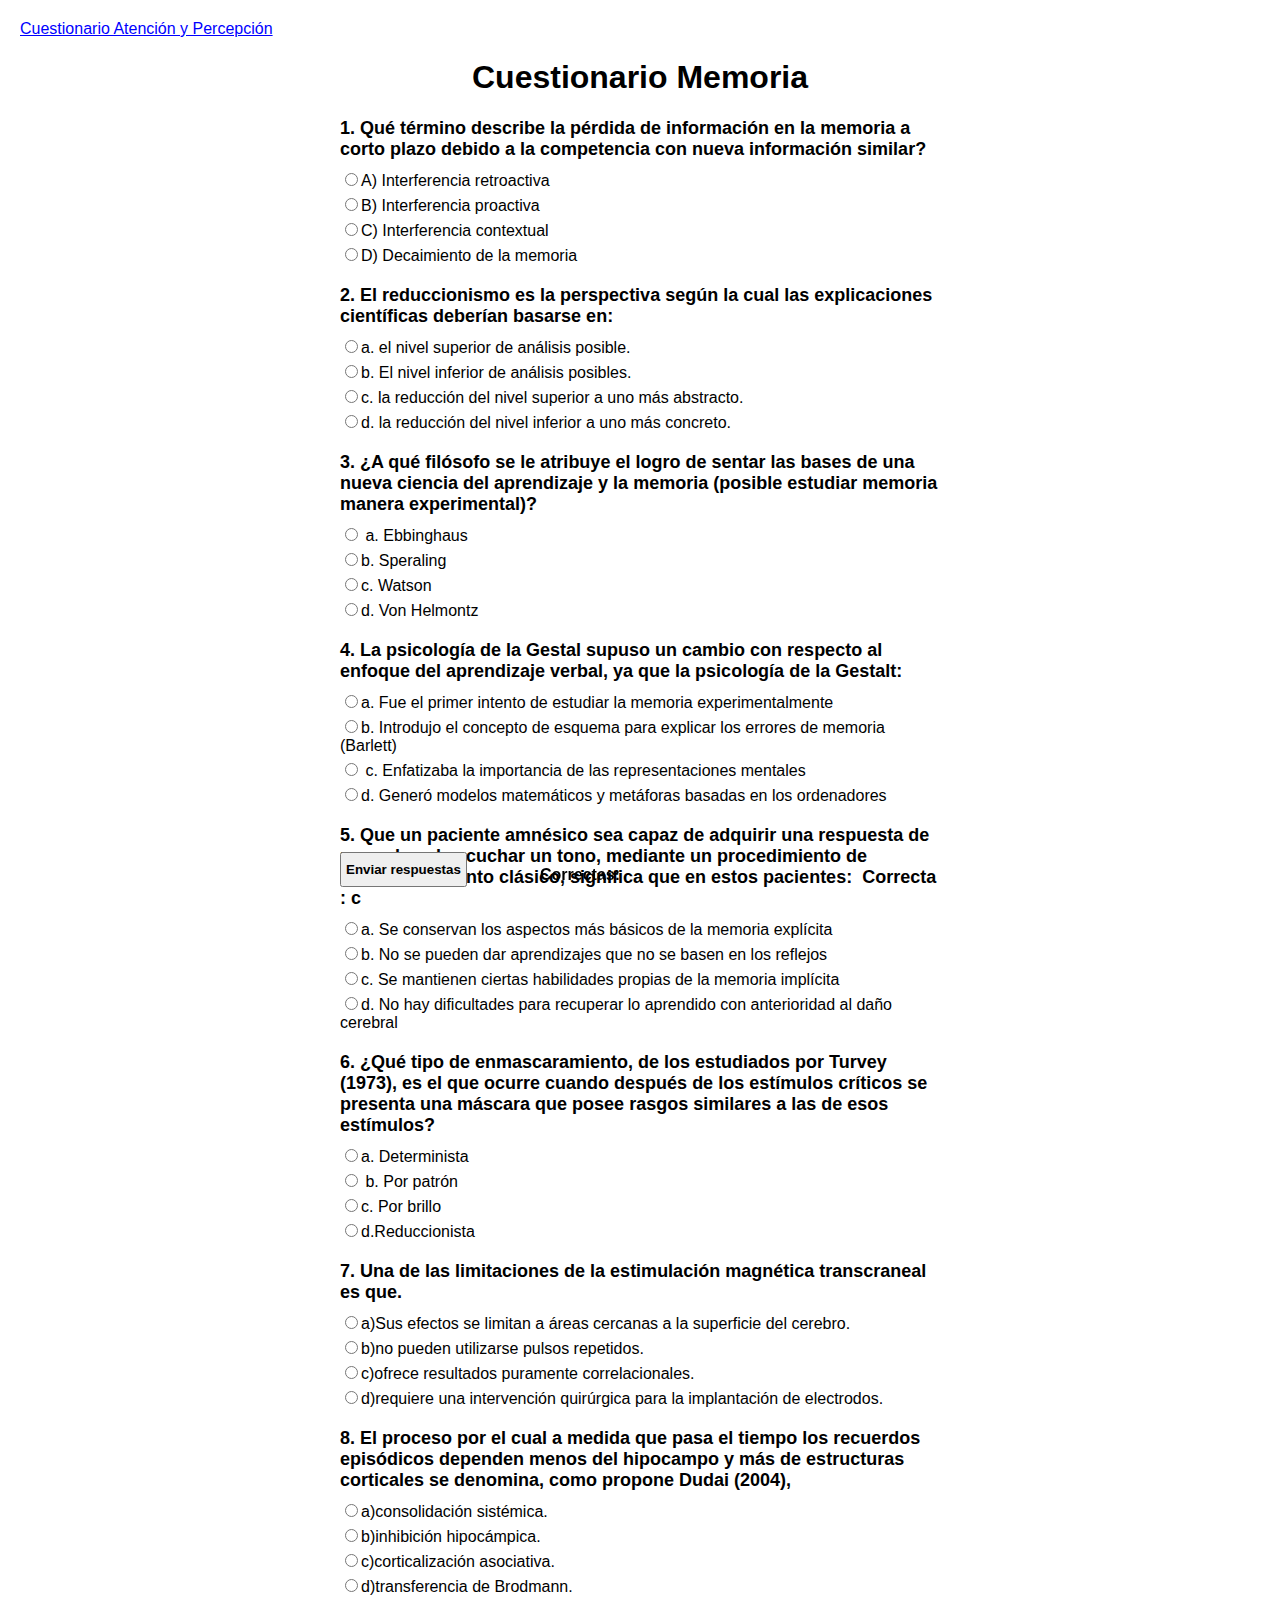
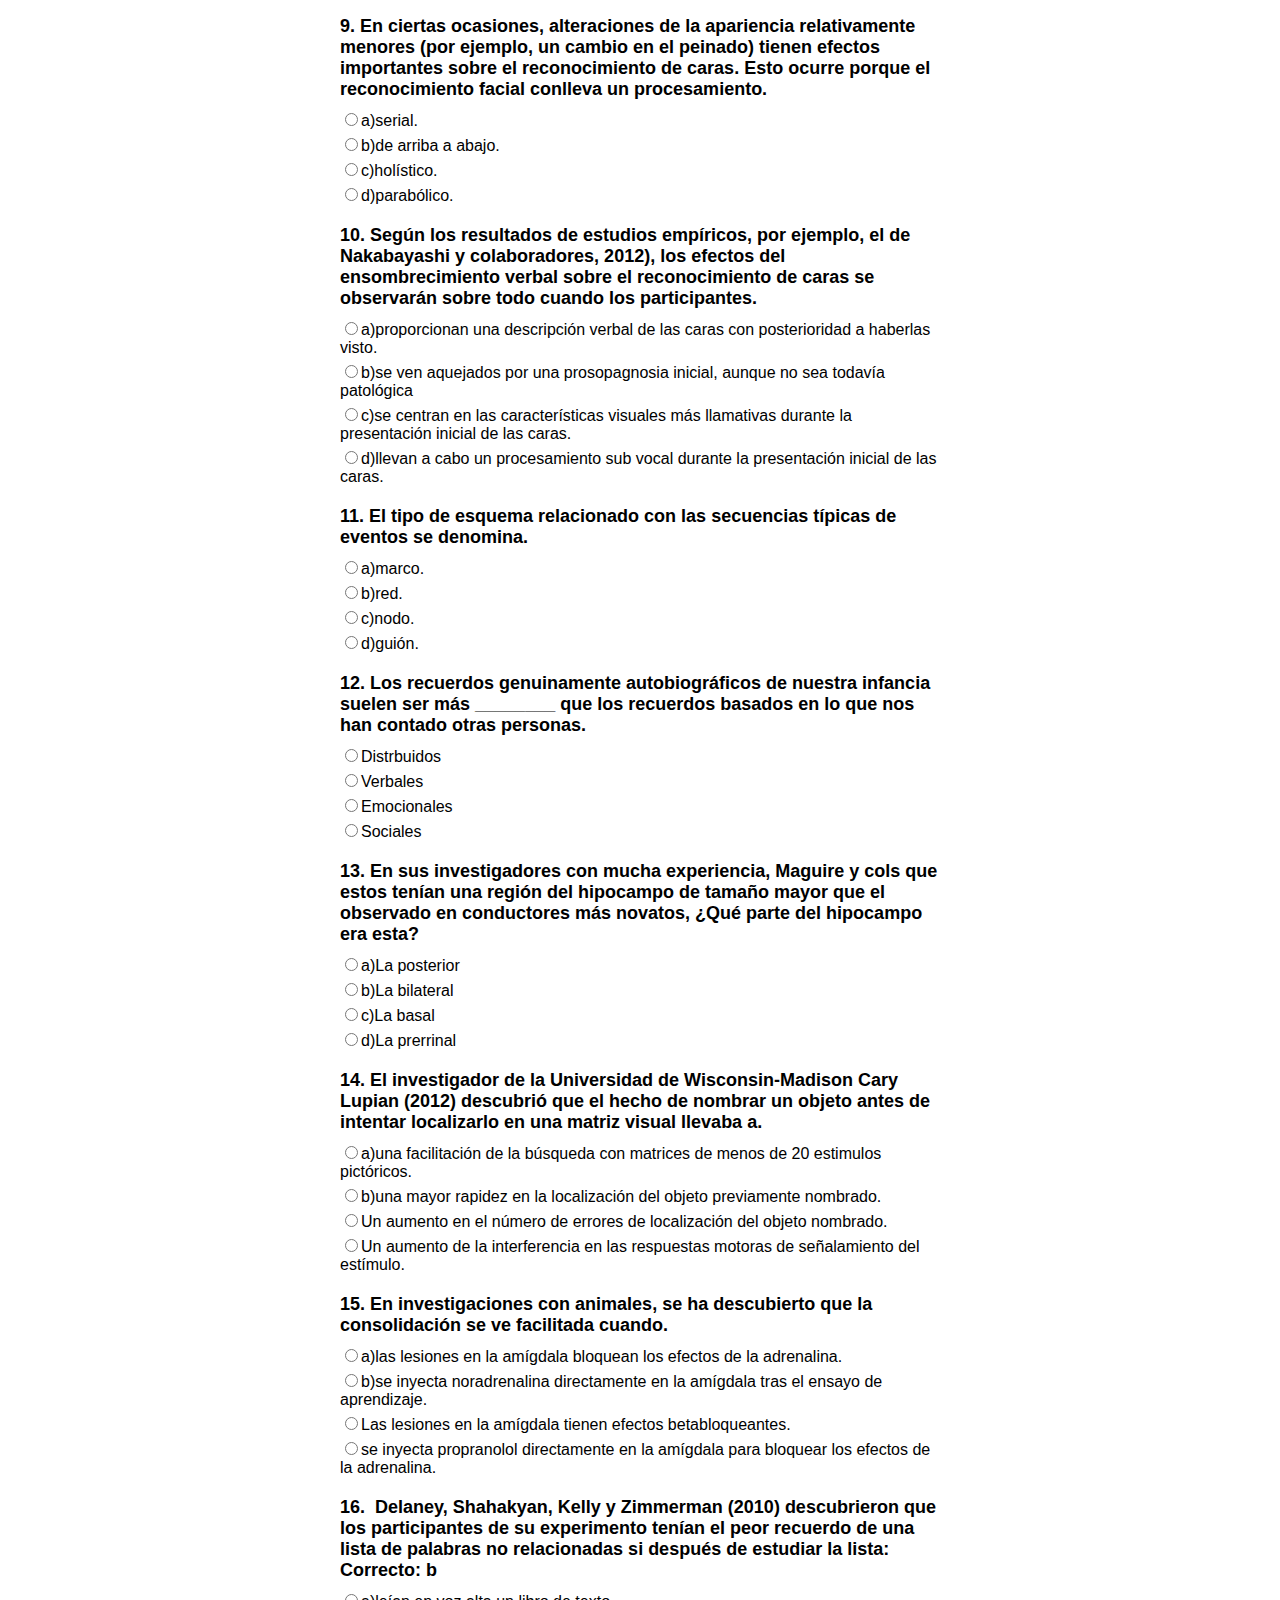
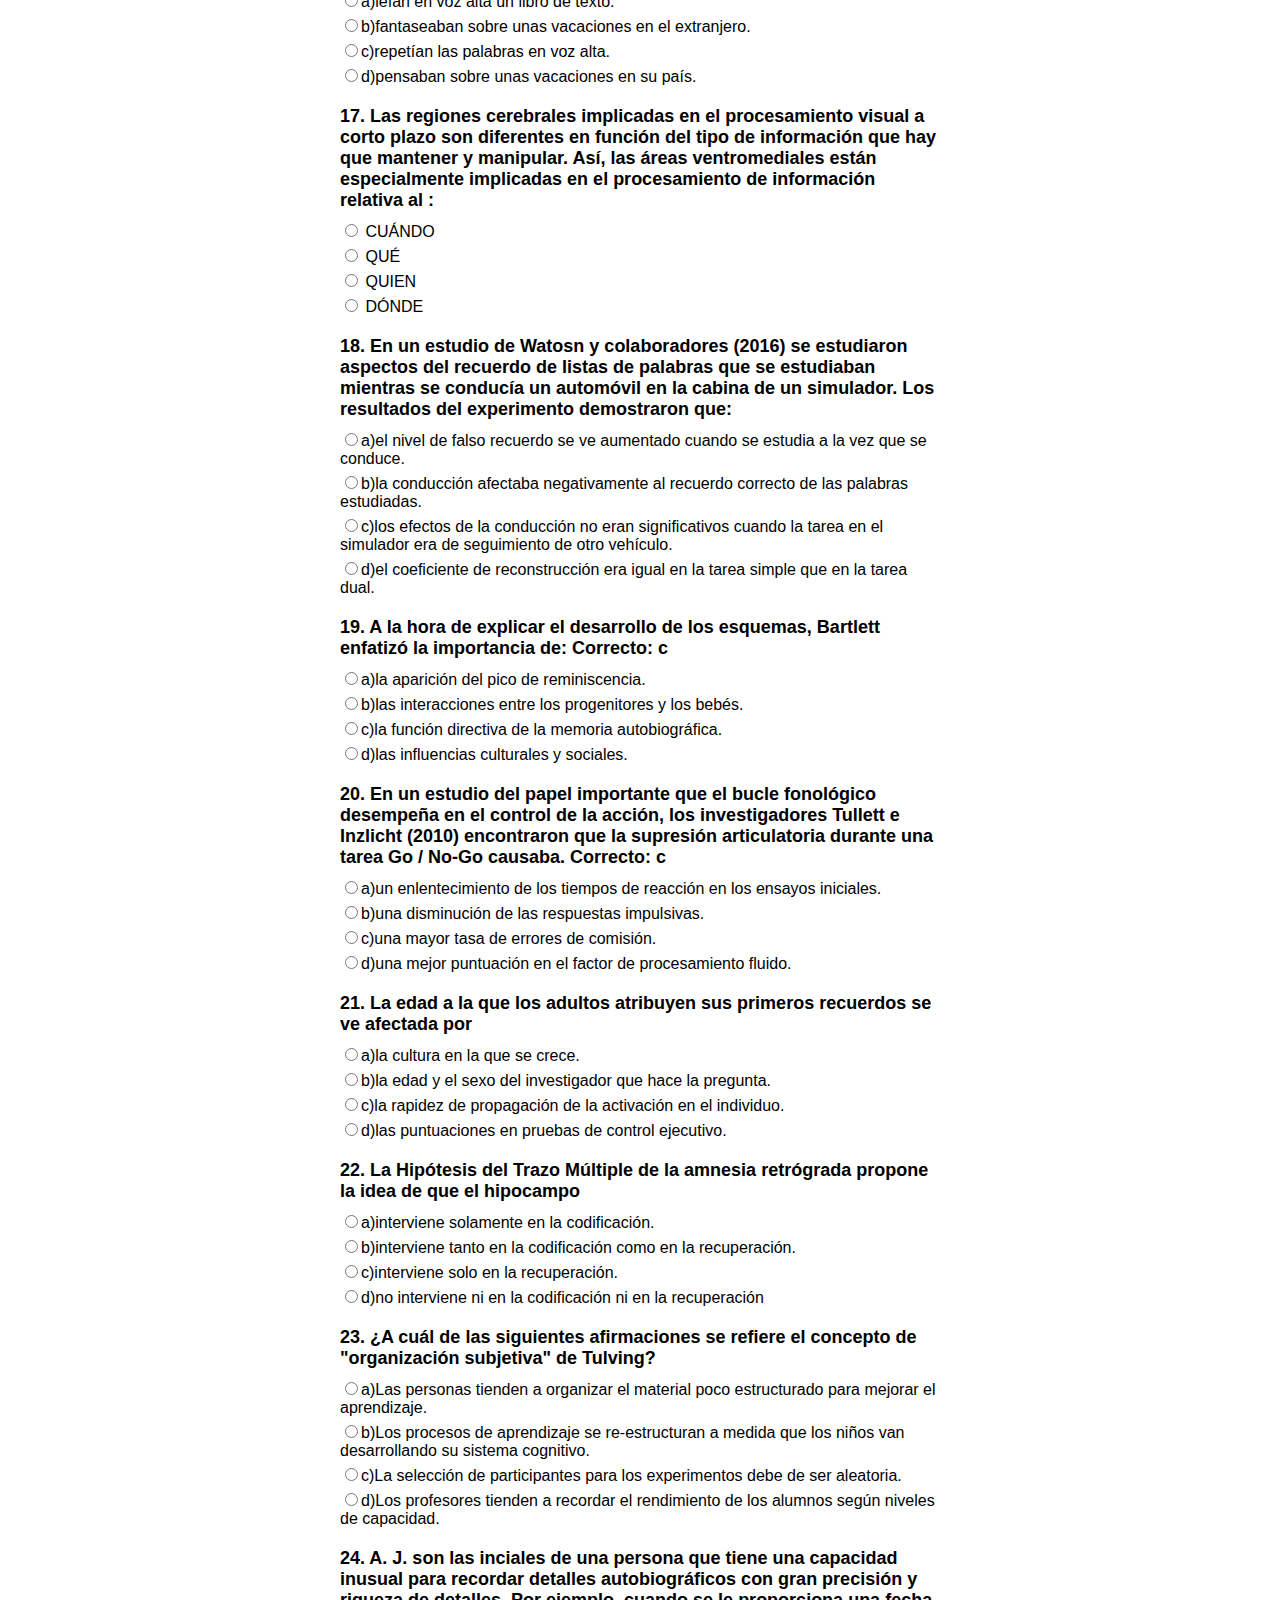
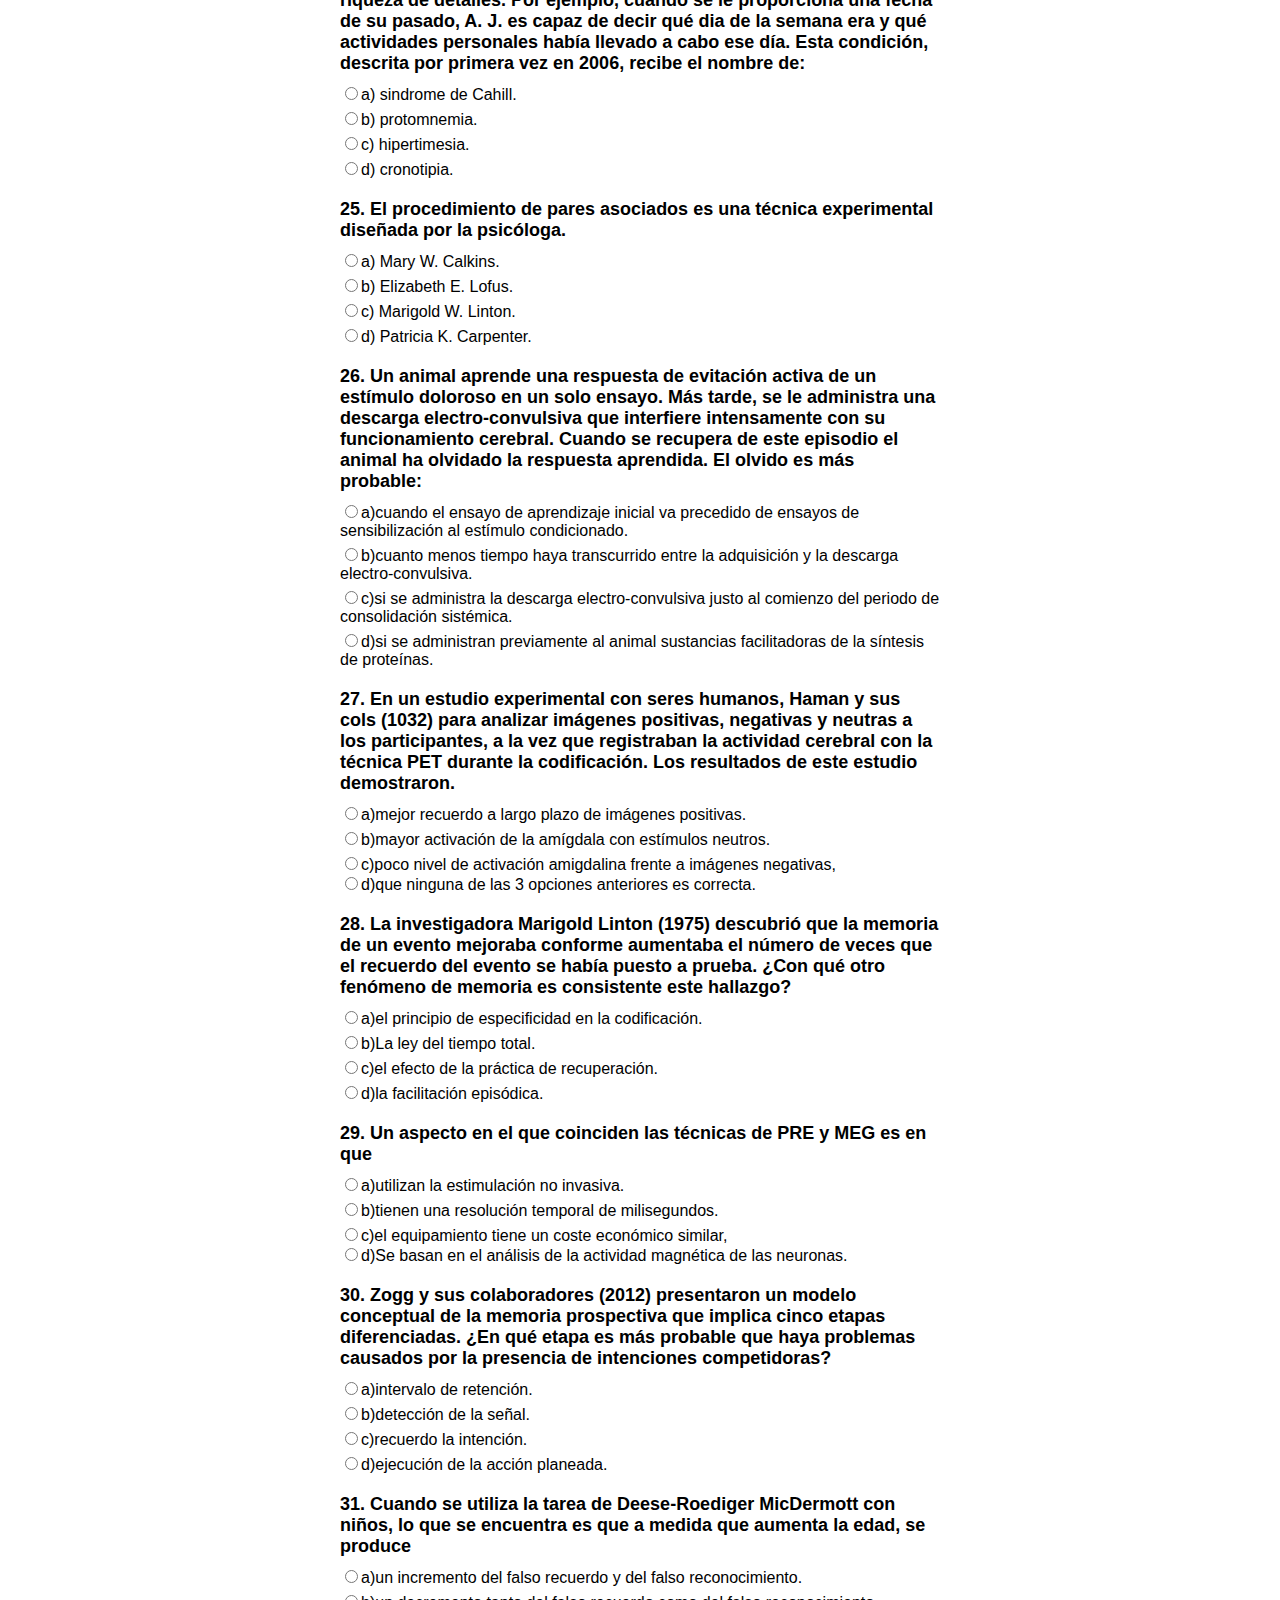
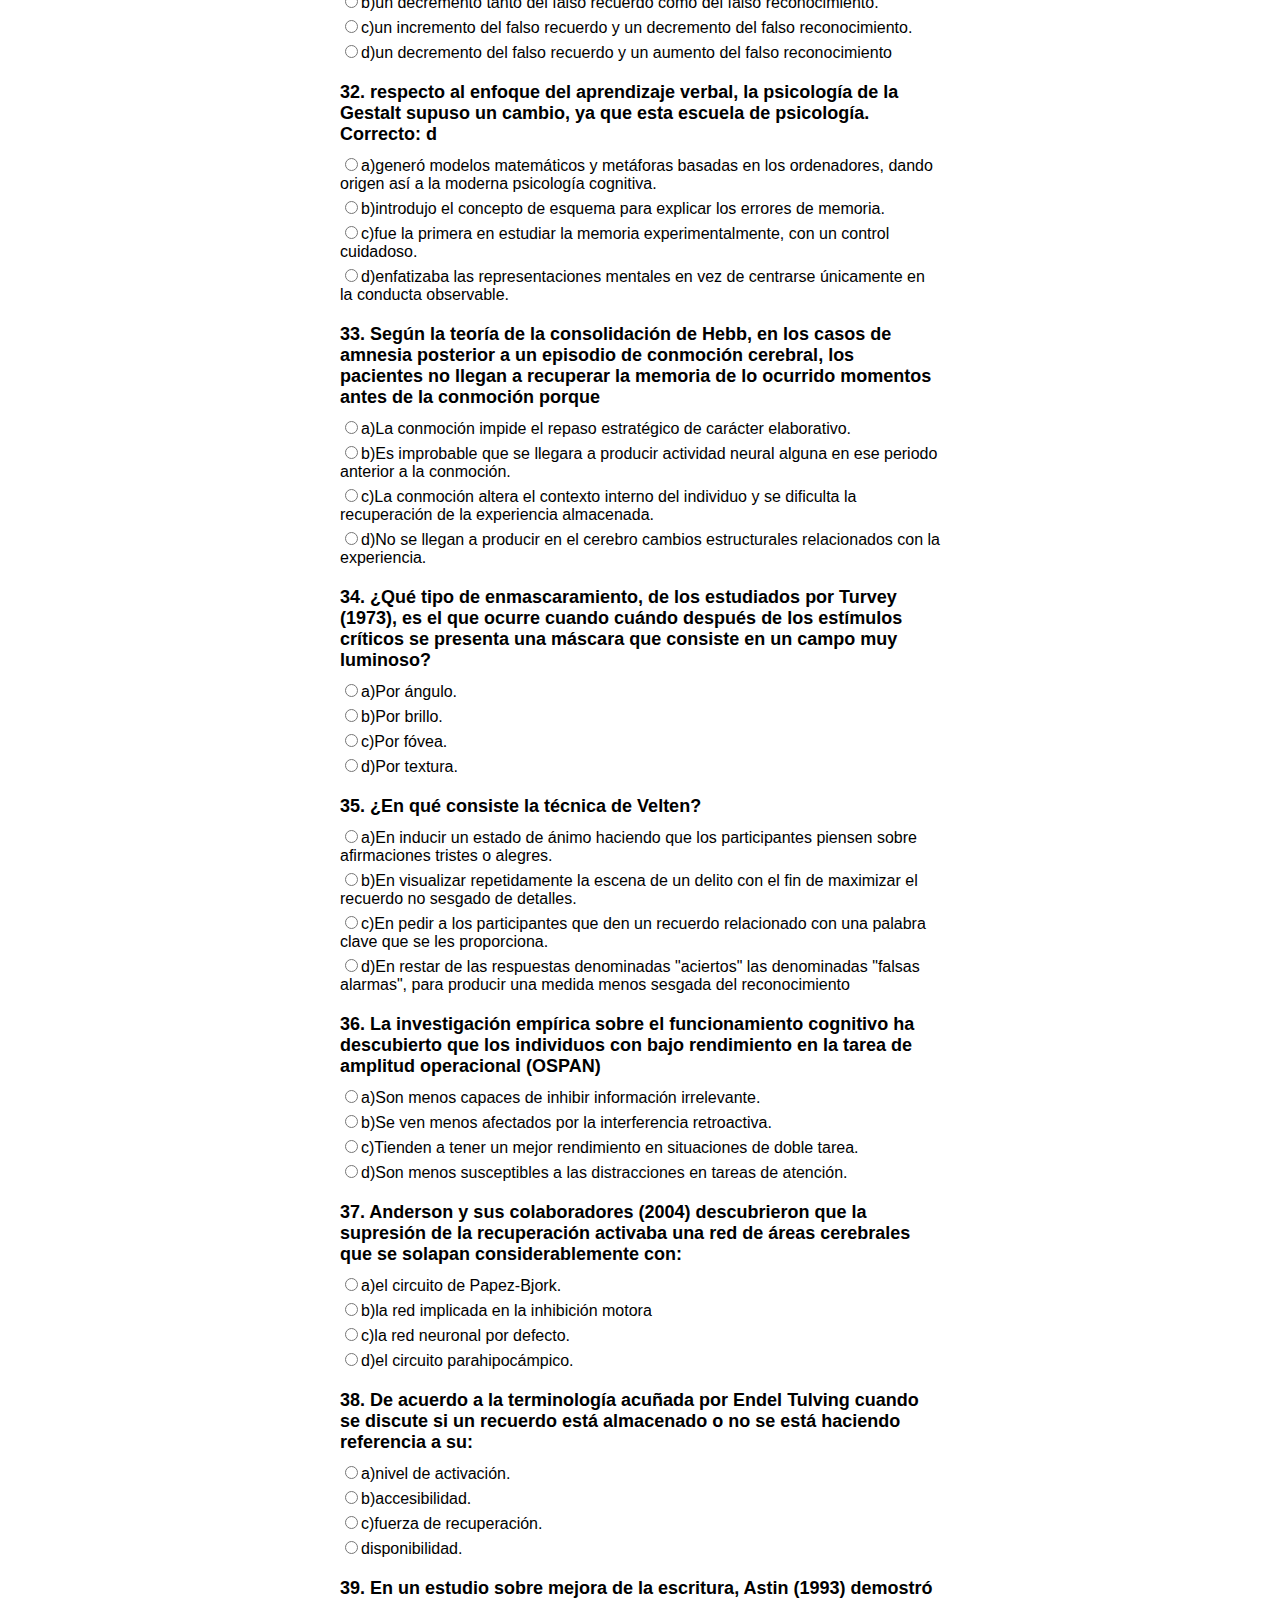
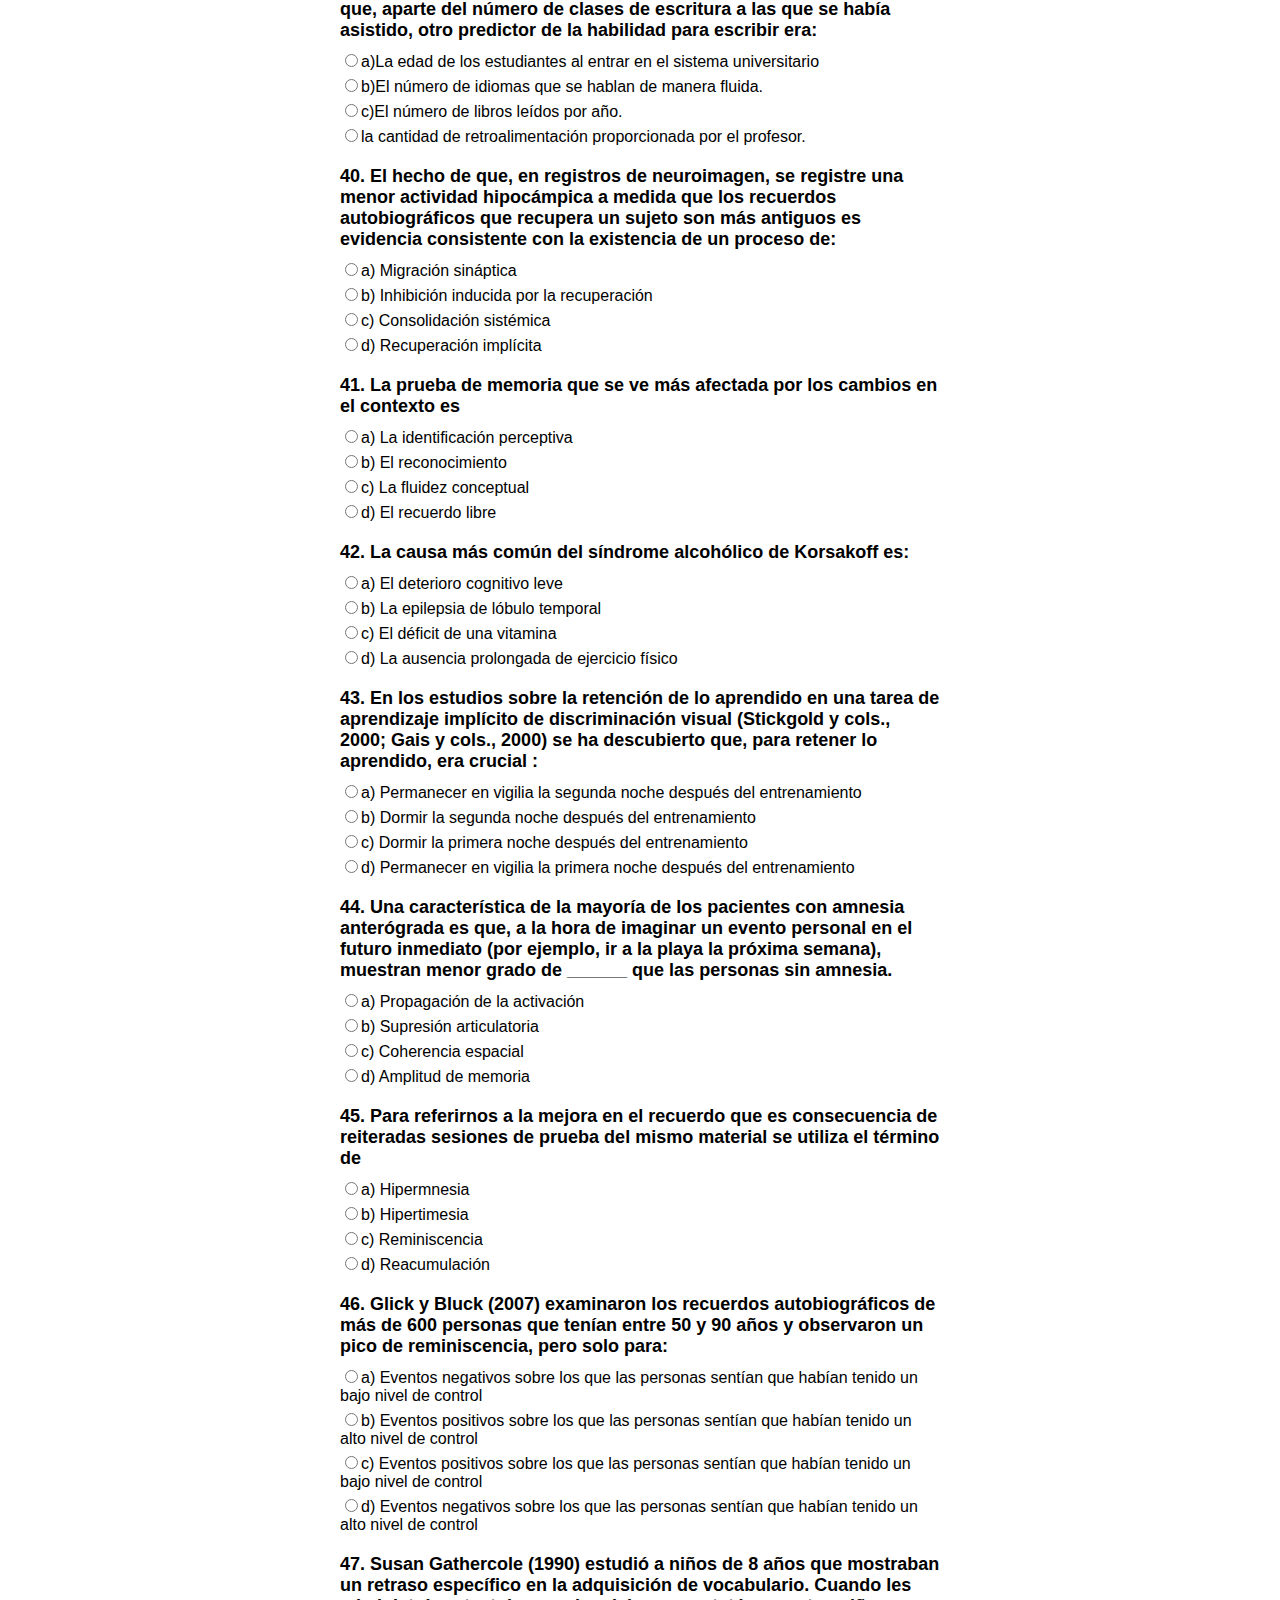
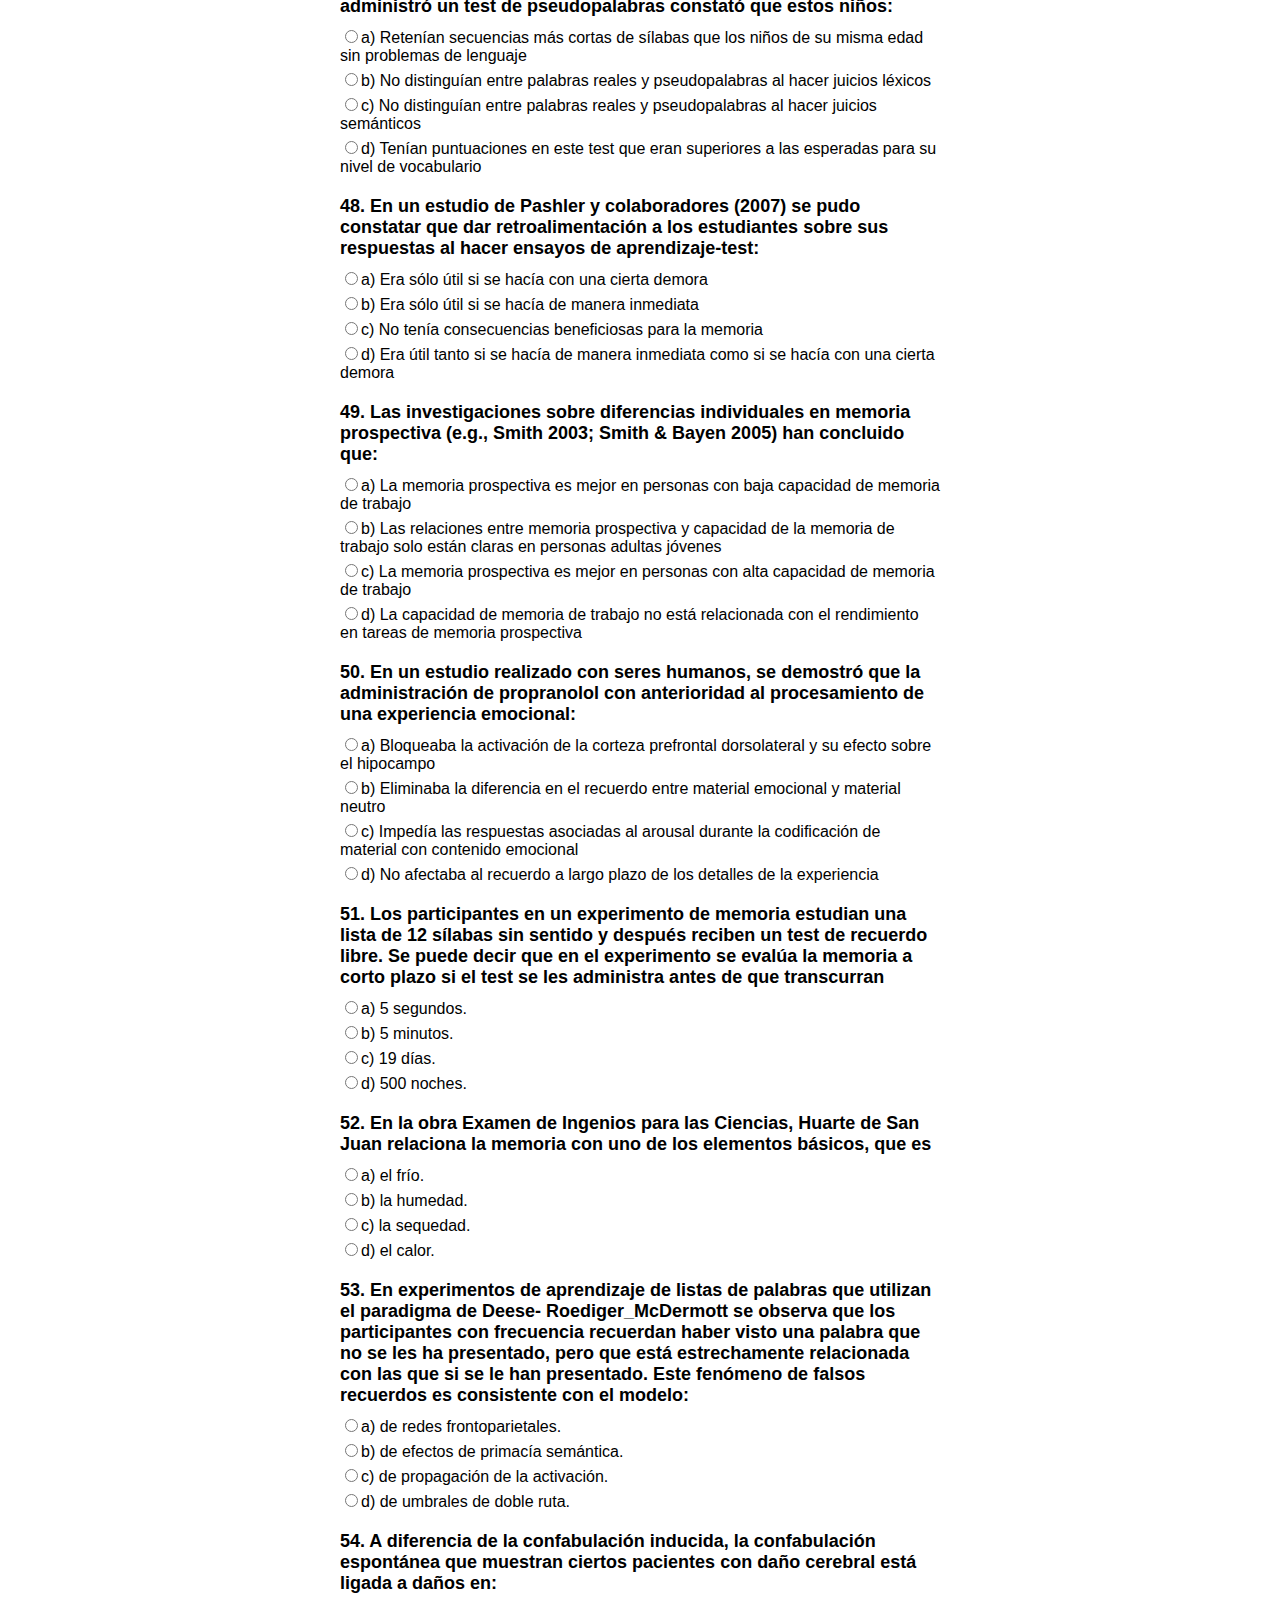
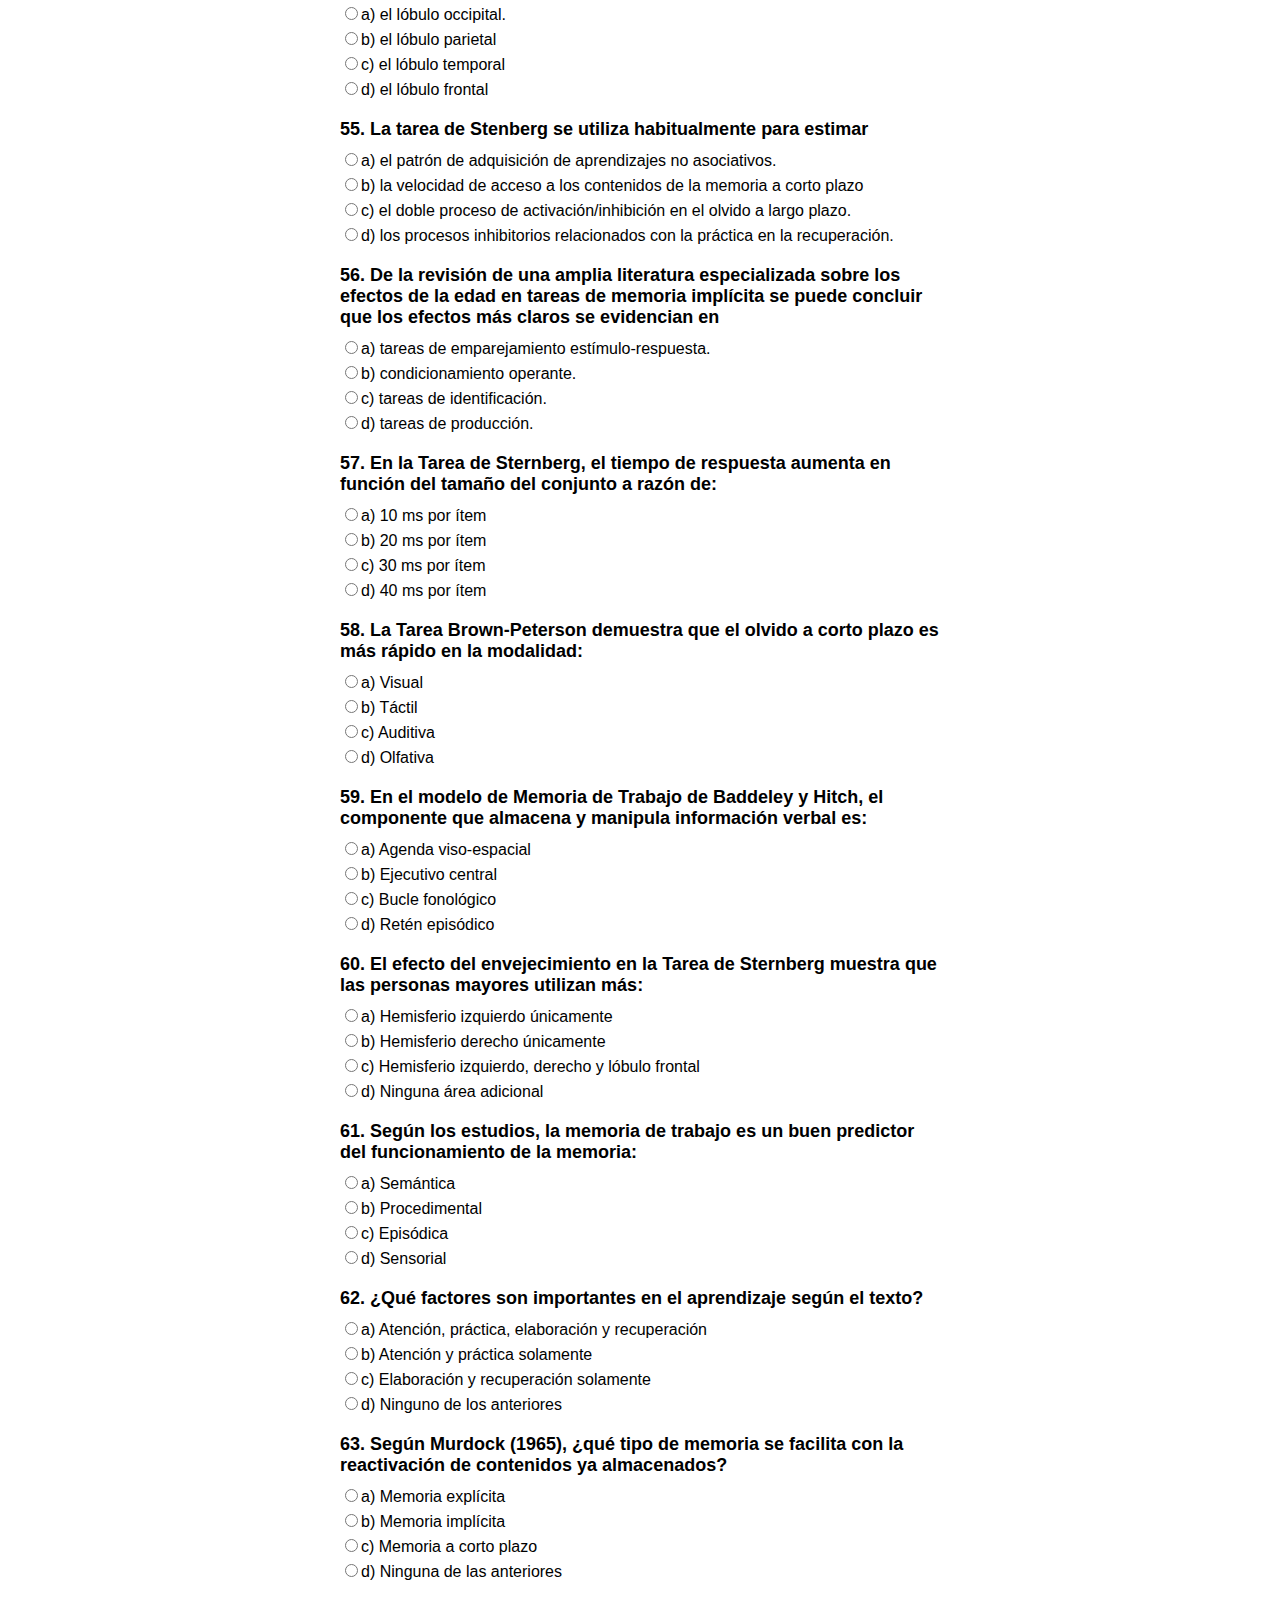
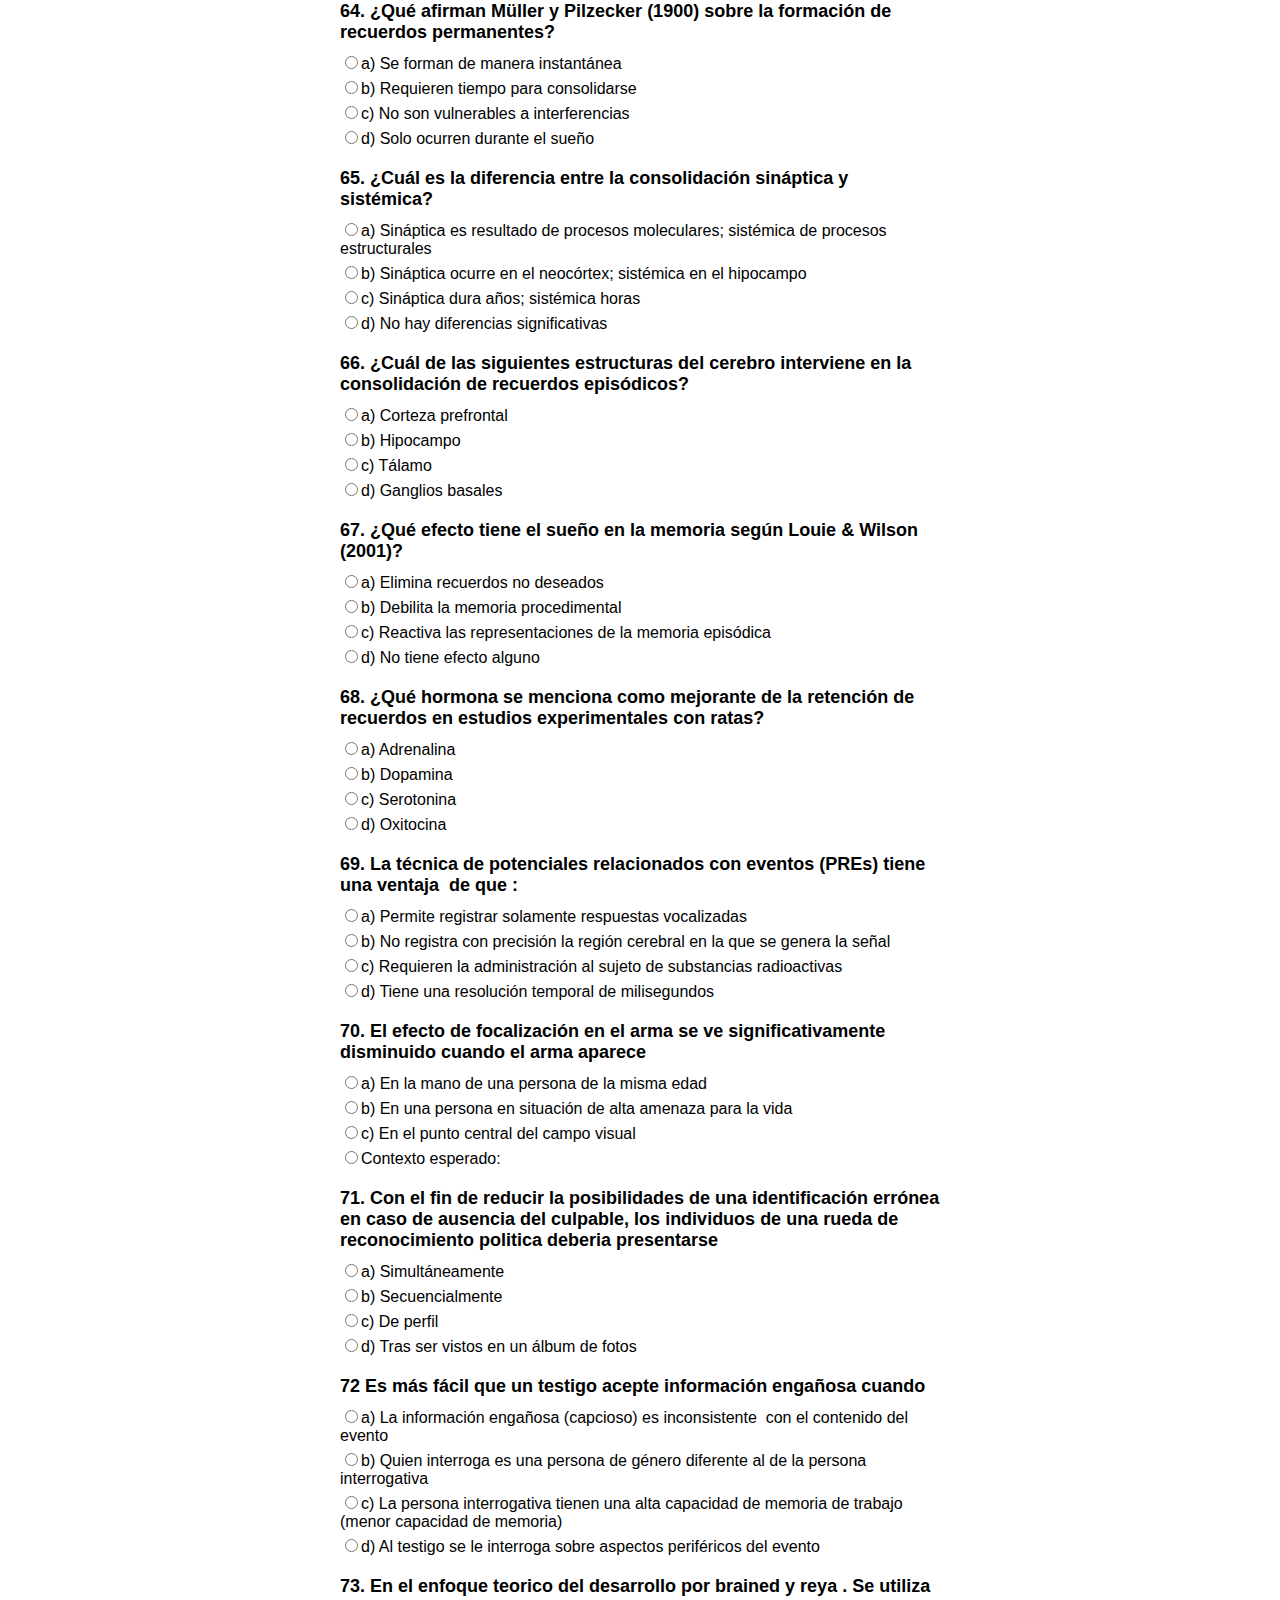
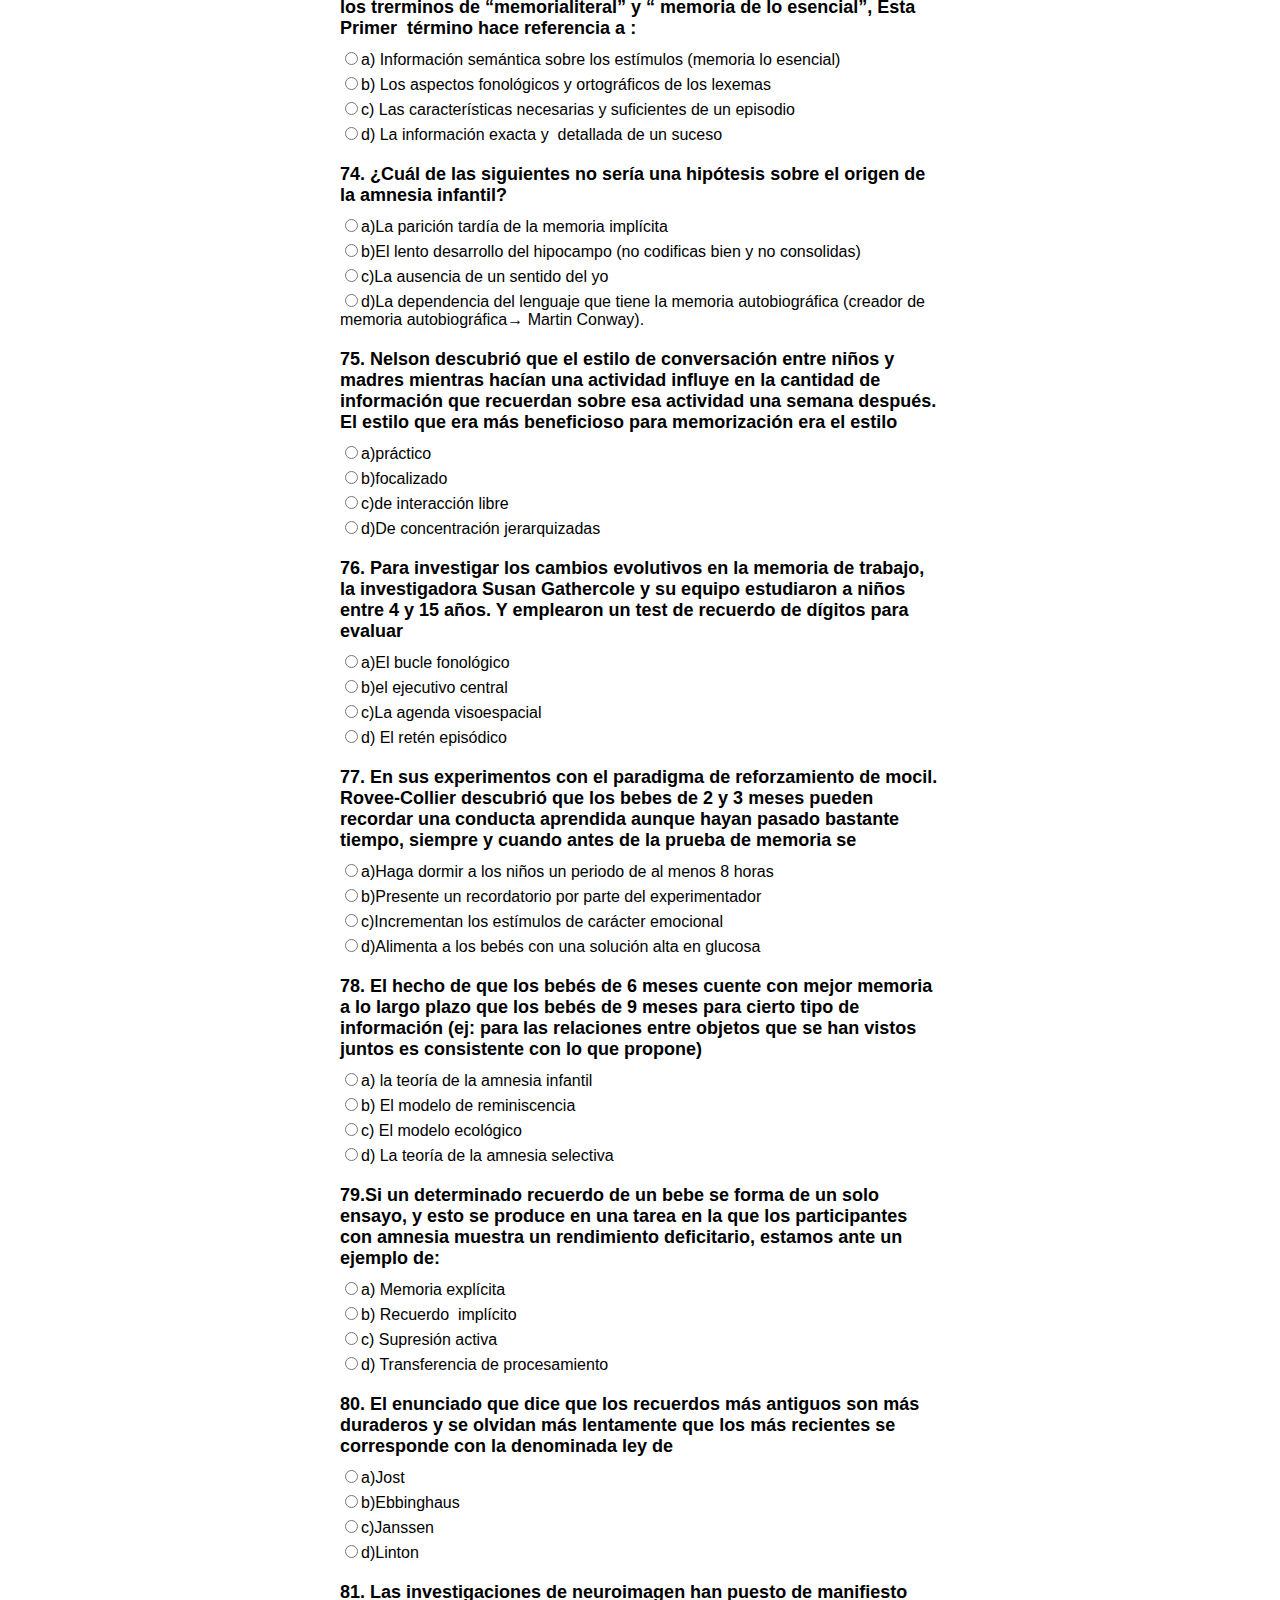
<file: memoria.html>
<!DOCTYPE html>
<html lang="en">
<head>
    <meta charset="UTF-8">
    <meta name="viewport" content="width=device-width, initial-scale=1.0">
    <link rel="stylesheet" type="text/css" href="style.css">
    <script src="https://code.jquery.com/jquery-3.6.0.min.js"></script>
    <title>DISI</title>
</head>
<body>
    <a href="index.html">Cuestionario Atención y Percepción</a>
    <h1>Cuestionario Memoria</h1>
    <form id="quiz-form">
        
        <div class="question" data-answer="a">
            <h2>1. Qué término describe la pérdida de información en la memoria a corto plazo debido a la competencia con nueva información similar? </h2>
            <label><input type="radio" name="question1" value="a">A) Interferencia retroactiva</label>
            <label><input type="radio" name="question1" value="b">B) Interferencia proactiva</label>
            <label><input type="radio" name="question1" value="c">C) Interferencia contextual</label>
            <label><input type="radio" name="question1" value="d">D) Decaimiento de la memoria</label>
          </div>
          
          <div class="question" data-answer="b">
            <h2>2. El reduccionismo es la perspectiva según la cual las explicaciones científicas deberían basarse en: </h2>
            <label><input type="radio" name="question2" value="a">a. el nivel superior de análisis posible.</label>
            <label><input type="radio" name="question2" value="b">b. El nivel inferior de análisis posibles.</label>
            <label><input type="radio" name="question2" value="c">c. la reducción del nivel superior a uno más abstracto.</label>
            <label><input type="radio" name="question2" value="d">d. la reducción del nivel inferior a uno más concreto.</label>
          </div>
          
          <div class="question" data-answer="a">
            <h2>3. ¿A qué filósofo se le atribuye el logro de sentar las bases de una nueva ciencia del aprendizaje y la memoria (posible estudiar memoria manera experimental)? </h2>
            <label><input type="radio" name="question3" value="a"> a. Ebbinghaus </label>
            <label><input type="radio" name="question3" value="b">b. Speraling </label>
            <label><input type="radio" name="question3" value="c">c. Watson </label>
            <label><input type="radio" name="question3" value="d">d. Von Helmontz</label>
          </div>
          
          <div class="question" data-answer="c">
            <h2>4. La psicología de la Gestal supuso un cambio con respecto al enfoque del aprendizaje verbal, ya que la psicología de la Gestalt: </h2>
            <label><input type="radio" name="question4" value="a">a. Fue el primer intento de estudiar la memoria experimentalmente </label>
            <label><input type="radio" name="question4" value="b">b. Introdujo el concepto de esquema para explicar los errores de memoria (Barlett)</label>
            <label><input type="radio" name="question4" value="c"> c. Enfatizaba la importancia de las representaciones mentales </label>
            <label><input type="radio" name="question4" value="d">d. Generó modelos matemáticos y metáforas basadas en los ordenadores </label>
          </div>
          
          <div class="question" data-answer="c">
            <h2>5. Que un paciente amnésico sea capaz de adquirir una respuesta de parpadeo al escuchar un tono, mediante un procedimiento de condicionamiento clásico, significa que en estos pacientes:  Correcta : c</h2>
            <label><input type="radio" name="question5" value="a">a. Se conservan los aspectos más básicos de la memoria explícita </label>
            <label><input type="radio" name="question5" value="b">b. No se pueden dar aprendizajes que no se basen en los reflejos </label>
            <label><input type="radio" name="question5" value="c">c. Se mantienen ciertas habilidades propias de la memoria implícita </label>
            <label><input type="radio" name="question5" value="d">d. No hay dificultades para recuperar lo aprendido con anterioridad al daño cerebral </label>
          </div>

          <div class="question" data-answer="b">
            <h2>6. ¿Qué tipo de enmascaramiento, de los estudiados por Turvey (1973), es el que ocurre cuando después de los estímulos críticos se presenta una máscara que posee rasgos similares a las de esos estímulos?  </h2>
            <label><input type="radio" name="question6" value="a">a. Determinista</label>
            <label><input type="radio" name="question6" value="b"> b. Por patrón </label>
            <label><input type="radio" name="question6" value="c">c. Por brillo </label>
            <label><input type="radio" name="question6" value="d">d.Reduccionista</label>
          </div>
          
          <div class="question" data-answer="a">
            <h2>7. Una de las limitaciones de la estimulación magnética transcraneal es que.  </h2>
            <label><input type="radio" name="question7" value="a">a)Sus efectos se limitan a áreas cercanas a la superficie del cerebro.</label>
            <label><input type="radio" name="question7" value="b">b)no pueden utilizarse pulsos repetidos.</label>
            <label><input type="radio" name="question7" value="c">c)ofrece resultados puramente correlacionales.</label>
            <label><input type="radio" name="question7" value="d">d)requiere una intervención quirúrgica para la implantación de electrodos.</label>
          </div>
          
          <div class="question" data-answer="a">
            <h2>8. El proceso por el cual a medida que pasa el tiempo los recuerdos episódicos dependen menos del hipocampo y más de estructuras corticales se denomina, como propone Dudai (2004), </h2>
            <label><input type="radio" name="question8" value="a">a)consolidación sistémica.</label>
            <label><input type="radio" name="question8" value="b">b)inhibición hipocámpica.</label>
            <label><input type="radio" name="question8" value="c">c)corticalización asociativa.</label>
            <label><input type="radio" name="question8" value="d">d)transferencia de Brodmann.</label>
          </div>
          
          <div class="question" data-answer="c">
            <h2>9. En ciertas ocasiones, alteraciones de la apariencia relativamente menores (por ejemplo, un cambio en el peinado) tienen efectos importantes sobre el reconocimiento de caras. Esto ocurre porque el reconocimiento facial conlleva un procesamiento. </h2>
            <label><input type="radio" name="question9" value="a">a)serial.</label>
            <label><input type="radio" name="question9" value="b">b)de arriba a abajo.</label>
            <label><input type="radio" name="question9" value="c">c)holístico.</label>
            <label><input type="radio" name="question9" value="d">d)parabólico.</label>
          </div>
          
          <div class="question" data-answer="a">
            <h2>10. Según los resultados de estudios empíricos, por ejemplo, el de Nakabayashi y colaboradores, 2012), los efectos del ensombrecimiento verbal sobre el reconocimiento de caras se observarán sobre todo cuando los participantes. </h2>
            <label><input type="radio" name="question10" value="a">a)proporcionan una descripción verbal de las caras con posterioridad a haberlas visto.</label>
            <label><input type="radio" name="question10" value="b">b)se ven aquejados por una prosopagnosia inicial, aunque no sea todavía patológica</label>
            <label><input type="radio" name="question10" value="c">c)se centran en las características visuales más llamativas durante la presentación inicial de las caras.</label>
            <label><input type="radio" name="question10" value="d">d)llevan a cabo un procesamiento sub vocal durante la presentación inicial de las caras.</label>
          </div>
          
          <div class="question" data-answer="d">
            <h2>11. El tipo de esquema relacionado con las secuencias típicas de eventos se denomina.  </h2>
            <label><input type="radio" name="question11" value="a">a)marco.</label>
            <label><input type="radio" name="question11" value="b">b)red.</label>
            <label><input type="radio" name="question11" value="c">c)nodo.</label>
            <label><input type="radio" name="question11" value="d">d)guión.</label>
          </div>
          
          <div class="question" data-answer="d">
            <h2>12. Los recuerdos genuinamente autobiográficos de nuestra infancia suelen ser más ________ que los recuerdos basados en lo que nos han contado otras personas.     </h2>
            <label><input type="radio" name="question12" value="a">Distrbuidos</label>
            <label><input type="radio" name="question12" value="b">Verbales</label>
            <label><input type="radio" name="question12" value="c">Emocionales</label>
            <label><input type="radio" name="question12" value="d">Sociales</label>
          </div>
          
          <div class="question" data-answer="a">
            <h2>13. En sus investigadores con mucha experiencia, Maguire y cols que estos tenían una región del hipocampo de tamaño mayor que el observado en conductores más novatos, ¿Qué parte del hipocampo era esta? </h2>
            <label><input type="radio" name="question13" value="a">a)La posterior</label>
            <label><input type="radio" name="question13" value="b">b)La bilateral</label>
            <label><input type="radio" name="question13" value="c">c)La basal </label>
            <label><input type="radio" name="question13" value="d">d)La prerrinal</label>
          </div>
          
          <div class="question" data-answer="b">
            <h2>14. El investigador de la Universidad de Wisconsin-Madison Cary Lupian (2012) descubrió que el hecho de nombrar un objeto antes de intentar localizarlo en una matriz visual llevaba a. </h2>
            <label><input type="radio" name="question14" value="a">a)una facilitación de la búsqueda con matrices de menos de 20 estimulos pictóricos.</label>
            <label><input type="radio" name="question14" value="b">b)una mayor rapidez en la localización del objeto previamente nombrado.</label>
            <label><input type="radio" name="question14" value="c">Un aumento en el número de errores de localización del objeto nombrado.</label>
            <label><input type="radio" name="question14" value="d">Un aumento de la interferencia en las respuestas motoras de señalamiento del estímulo.</label>
          </div>
          
          <div class="question" data-answer="b">
            <h2>15. En investigaciones con animales, se ha descubierto que la consolidación se ve facilitada cuando. </h2>
            <label><input type="radio" name="question15" value="a">a)las lesiones en la amígdala bloquean los efectos de la adrenalina.</label>
            <label><input type="radio" name="question15" value="b">b)se inyecta noradrenalina directamente en la amígdala tras el ensayo de aprendizaje.</label>
            <label><input type="radio" name="question15" value="c">Las lesiones en la amígdala tienen efectos betabloqueantes.</label>
            <label><input type="radio" name="question15" value="d">se inyecta propranolol directamente en la amígdala para bloquear los efectos de la adrenalina.</label>
          </div>
          
          <div class="question" data-answer="b">
            <h2>16.  Delaney, Shahakyan, Kelly y Zimmerman (2010) descubrieron que los participantes de su experimento tenían el peor recuerdo de una lista de palabras no relacionadas si después de estudiar la lista: Correcto: b</h2>
            <label><input type="radio" name="question16" value="a">a)leían en voz alta un libro de texto.</label>
            <label><input type="radio" name="question16" value="b">b)fantaseaban sobre unas vacaciones en el extranjero.</label>
            <label><input type="radio" name="question16" value="c">c)repetían las palabras en voz alta.</label>
            <label><input type="radio" name="question16" value="d">d)pensaban sobre unas vacaciones en su país.</label>
          </div>
          
          <div class="question" data-answer="b">
            <h2>17. Las regiones cerebrales implicadas en el procesamiento visual a corto plazo son diferentes en función del tipo de información que hay que mantener y manipular. Así, las áreas ventromediales están especialmente implicadas en el procesamiento de información relativa al : </h2>
            <label><input type="radio" name="question17" value="a">	CUÁNDO</label>
            <label><input type="radio" name="question17" value="b">	QUÉ</label>
            <label><input type="radio" name="question17" value="c">	QUIEN</label>
            <label><input type="radio" name="question17" value="d">	DÓNDE</label>
          </div>
          
          <div class="question" data-answer="b">
            <h2>18. En un estudio de Watosn y colaboradores (2016) se estudiaron aspectos del recuerdo de listas de palabras que se estudiaban mientras se conducía un automóvil en la cabina de un simulador. Los resultados del experimento demostraron que: </h2>
            <label><input type="radio" name="question18" value="a">a)el nivel de falso recuerdo se ve aumentado cuando se estudia a la vez que se conduce.</label>
            <label><input type="radio" name="question18" value="b">b)la conducción afectaba negativamente al recuerdo correcto de las palabras estudiadas.</label>
            <label><input type="radio" name="question18" value="c">c)los efectos de la conducción no eran significativos cuando la tarea en el simulador era de seguimiento de otro vehículo.</label>
            <label><input type="radio" name="question18" value="d">d)el coeficiente de reconstrucción era igual en la tarea simple que en la tarea dual.</label>
          </div>
          
          <div class="question" data-answer="c">
            <h2>19. A la hora de explicar el desarrollo de los esquemas, Bartlett enfatizó la importancia de: Correcto: c</h2>
            <label><input type="radio" name="question19" value="a">a)la aparición del pico de reminiscencia. </label>
            <label><input type="radio" name="question19" value="b">b)las interacciones entre los progenitores y los bebés.</label>
            <label><input type="radio" name="question19" value="c">c)la función directiva de la memoria autobiográfica.</label>
            <label><input type="radio" name="question19" value="d">d)las influencias culturales y sociales.</label>
          </div>
          
          <div class="question" data-answer="c">
            <h2>20. En un estudio del papel importante que el bucle fonológico desempeña en el control de la acción, los investigadores Tullett e Inzlicht (2010) encontraron que la supresión articulatoria durante una tarea Go / No-Go causaba. Correcto: c</h2>
            <label><input type="radio" name="question20" value="a">a)un enlentecimiento de los tiempos de reacción en los ensayos iniciales.</label>
            <label><input type="radio" name="question20" value="b">b)una disminución de las respuestas impulsivas.</label>
            <label><input type="radio" name="question20" value="c">c)una mayor tasa de errores de comisión.</label>
            <label><input type="radio" name="question20" value="d">d)una mejor puntuación en el factor de procesamiento fluido.</label>
          </div>

          <div class="question" data-answer="a">
            <h2>21. La edad a la que los adultos atribuyen sus primeros recuerdos se ve afectada por </h2>
            <label><input type="radio" name="question21" value="a">a)la cultura en la que se crece.</label>
            <label><input type="radio" name="question21" value="b">b)la edad y el sexo del investigador que hace la pregunta.</label>
            <label><input type="radio" name="question21" value="c">c)la rapidez de propagación de la activación en el individuo.</label>
            <label><input type="radio" name="question21" value="d">d)las puntuaciones en pruebas de control ejecutivo.</label>
          </div>
          
          <div class="question" data-answer="b">
            <h2>22. La Hipótesis del Trazo Múltiple de la amnesia retrógrada propone la idea de que el hipocampo </h2>
            <label><input type="radio" name="question22" value="a">a)interviene solamente en la codificación.</label>
            <label><input type="radio" name="question22" value="b">b)interviene tanto en la codificación como en la recuperación.</label>
            <label><input type="radio" name="question22" value="c">c)interviene solo en la recuperación.</label>
            <label><input type="radio" name="question22" value="d">d)no interviene ni en la codificación ni en la recuperación</label>
          </div>
          
          <div class="question" data-answer="a">
            <h2>23. ¿A cuál de las siguientes afirmaciones se refiere el concepto de "organización subjetiva" de Tulving? </h2>
            <label><input type="radio" name="question23" value="a">a)Las personas tienden a organizar el material poco estructurado para mejorar el aprendizaje.</label>
            <label><input type="radio" name="question23" value="b">b)Los procesos de aprendizaje se re-estructuran a medida que los niños van desarrollando su sistema cognitivo.</label>
            <label><input type="radio" name="question23" value="c">c)La selección de participantes para los experimentos debe de ser aleatoria.</label>
            <label><input type="radio" name="question23" value="d">d)Los profesores tienden a recordar el rendimiento de los alumnos según niveles de capacidad.</label>
          </div>
          
          <div class="question" data-answer="c">
            <h2>24. A. J. son las inciales de una persona que tiene una capacidad inusual para recordar detalles autobiográficos con gran precisión y riqueza de detalles. Por ejemplo, cuando se le proporciona una fecha de su pasado, A. J. es capaz de decir qué dia de la semana era y qué actividades personales había llevado a cabo ese día. Esta condición, descrita por primera vez en 2006, recibe el nombre de: </h2>
            <label><input type="radio" name="question24" value="a">a)	sindrome de Cahill.</label>
            <label><input type="radio" name="question24" value="b">b)	protomnemia.</label>
            <label><input type="radio" name="question24" value="c">c)	hipertimesia.</label>
            <label><input type="radio" name="question24" value="d">d)	cronotipia.</label>
          </div>
          
          <div class="question" data-answer="d">
            <h2>25. El procedimiento de pares asociados es una técnica experimental diseñada por la psicóloga. </h2>
            <label><input type="radio" name="question25" value="a">a)	Mary W. Calkins.</label>
            <label><input type="radio" name="question25" value="b">b)	Elizabeth E. Lofus.</label>
            <label><input type="radio" name="question25" value="c">c)	Marigold W. Linton.</label>
            <label><input type="radio" name="question25" value="d">d)	Patricia K. Carpenter.</label>
          </div>
          
          <div class="question" data-answer="b">
            <h2>26. Un animal aprende una respuesta de evitación activa de un estímulo doloroso en un solo ensayo. Más tarde, se le administra una descarga electro-convulsiva que interfiere intensamente con su funcionamiento cerebral. Cuando se recupera de este episodio el animal ha olvidado la respuesta aprendida. El olvido es más probable: </h2>
            <label><input type="radio" name="question26" value="a">a)cuando el ensayo de aprendizaje inicial va precedido de ensayos de sensibilización al estímulo condicionado.</label>
            <label><input type="radio" name="question26" value="b">b)cuanto menos tiempo haya transcurrido entre la adquisición y la descarga electro-convulsiva.</label>
            <label><input type="radio" name="question26" value="c">c)si se administra la descarga electro-convulsiva justo al comienzo del periodo de consolidación sistémica.</label>
            <label><input type="radio" name="question26" value="d">d)si se administran previamente al animal sustancias facilitadoras de la síntesis de proteínas.</label>
          </div>
          
          <div class="question" data-answer="a">
            <h2>27. En un estudio experimental con seres humanos, Haman y sus cols (1032) para analizar imágenes positivas, negativas y neutras a los participantes, a la vez que registraban la actividad cerebral con la técnica PET durante la codificación. Los resultados de este estudio demostraron. </h2>
            <label><input type="radio" name="question27" value="a">a)mejor recuerdo a largo plazo de imágenes positivas.</label>
            <label><input type="radio" name="question27" value="b">b)mayor activación de la amígdala con estímulos neutros.</label>
            <label><input type="radio" name="question27" value="c">c)poco nivel de activación amigdalina frente a imágenes negativas,
            <label><input type="radio" name="question27" value="d">d)que ninguna de las 3 opciones anteriores es correcta.</label>
          </div>
          
          <div class="question" data-answer="c">
            <h2>28. La investigadora Marigold Linton (1975) descubrió que la memoria de un evento mejoraba conforme aumentaba el número de veces que el recuerdo del evento se había puesto a prueba. ¿Con qué otro fenómeno de memoria es consistente este hallazgo? </h2>
            <label><input type="radio" name="question28" value="a">a)el principio de especificidad en la codificación.</label>
            <label><input type="radio" name="question28" value="b">b)La ley del tiempo total.</label>
            <label><input type="radio" name="question28" value="c">c)el efecto de la práctica de recuperación.</label>
            <label><input type="radio" name="question28" value="d">d)la facilitación episódica.</label>
          </div>
          
          <div class="question" data-answer="b">
            <h2>29. Un aspecto en el que coinciden las técnicas de PRE y MEG es en que </h2>
            <label><input type="radio" name="question29" value="a">a)utilizan la estimulación no invasiva.</label>
            <label><input type="radio" name="question29" value="b">b)tienen una resolución temporal de milisegundos.</label>
            <label><input type="radio" name="question29" value="c">c)el equipamiento tiene un coste económico similar,
            <label><input type="radio" name="question27" value="d">d)Se basan en el análisis de la actividad magnética de las neuronas.</label>
          </div>
          
          <div class="question" data-answer="c">
            <h2>30. Zogg y sus colaboradores (2012) presentaron un modelo conceptual de la memoria prospectiva que implica cinco etapas diferenciadas. ¿En qué etapa es más probable que haya problemas causados por la presencia de intenciones competidoras? </h2>
            <label><input type="radio" name="question30" value="a">a)intervalo de retención.</label>
            <label><input type="radio" name="question30" value="b">b)detección de la señal.</label>
            <label><input type="radio" name="question30" value="c">c)recuerdo la intención.</label>
            <label><input type="radio" name="question30" value="d">d)ejecución de la acción planeada.</label>
          </div>
          
          <div class="question" data-answer="a">
            <h2>31. Cuando se utiliza la tarea de Deese-Roediger MicDermott con niños, lo que se encuentra es que a medida que aumenta la edad, se produce </h2>
            <label><input type="radio" name="question31" value="a">a)un incremento del falso recuerdo y del falso reconocimiento.</label>
            <label><input type="radio" name="question31" value="b">b)un decremento tanto del falso recuerdo como del falso reconocimiento.</label>
            <label><input type="radio" name="question31" value="c">c)un incremento del falso recuerdo y un decremento del falso reconocimiento.</label>
            <label><input type="radio" name="question31" value="d">d)un decremento del falso recuerdo y un aumento del falso reconocimiento</label>
          </div>
          
          <div class="question" data-answer="d">
            <h2>32. respecto al enfoque del aprendizaje verbal, la psicología de la Gestalt supuso un cambio, ya que esta escuela de psicología. Correcto: d</h2>
            <label><input type="radio" name="question32" value="a">a)generó modelos matemáticos y metáforas basadas en los ordenadores, dando origen así a la moderna psicología cognitiva.</label>
            <label><input type="radio" name="question32" value="b">b)introdujo el concepto de esquema para explicar los errores de memoria.</label>
            <label><input type="radio" name="question32" value="c">c)fue la primera en estudiar la memoria experimentalmente, con un control cuidadoso.</label>
            <label><input type="radio" name="question32" value="d">d)enfatizaba las representaciones mentales en vez de centrarse únicamente en la conducta observable.</label>
          </div>
          
          <div class="question" data-answer="d">
            <h2>33. Según la teoría de la consolidación de Hebb, en los casos de amnesia posterior a un episodio de conmoción cerebral, los pacientes no llegan a recuperar la memoria de lo ocurrido momentos antes de la conmoción porque </h2>
            <label><input type="radio" name="question33" value="a">a)La conmoción impide el repaso estratégico de carácter elaborativo.</label>
            <label><input type="radio" name="question33" value="b">b)Es improbable que se llegara a producir actividad neural alguna en ese periodo anterior a la conmoción. </label>
            <label><input type="radio" name="question33" value="c">c)La conmoción altera el contexto interno del individuo y se dificulta la recuperación de la experiencia almacenada.</label>
            <label><input type="radio" name="question33" value="d">d)No se llegan a producir en el cerebro cambios estructurales relacionados con la experiencia.</label>
          </div>
          
          <div class="question" data-answer="b">
            <h2>34. ¿Qué tipo de enmascaramiento, de los estudiados por Turvey (1973), es el que ocurre cuando cuándo después de los estímulos críticos se presenta una máscara que consiste en un campo muy luminoso? </h2>
            <label><input type="radio" name="question34" value="a">a)Por ángulo.</label>
            <label><input type="radio" name="question34" value="b">b)Por brillo.</label>
            <label><input type="radio" name="question34" value="c">c)Por fóvea.</label>
            <label><input type="radio" name="question34" value="d">d)Por textura.</label>
          </div>
          
          <div class="question" data-answer="c">
            <h2>35. ¿En qué consiste la técnica de Velten? </h2>
            <label><input type="radio" name="question35" value="a">a)En inducir un estado de ánimo haciendo que los participantes piensen sobre afirmaciones tristes o alegres.</label>
            <label><input type="radio" name="question35" value="b">b)En visualizar repetidamente la escena de un delito con el fin de maximizar el recuerdo no sesgado de detalles.</label>
            <label><input type="radio" name="question35" value="c">c)En pedir a los participantes que den un recuerdo relacionado con una palabra clave que se les proporciona.</label>
            <label><input type="radio" name="question35" value="d">d)En restar de las respuestas denominadas "aciertos" las denominadas "falsas alarmas", para producir una medida menos sesgada del reconocimiento</label>
          </div>     
          
          <div class="question" data-answer="a">
            <h2>36. La investigación empírica sobre el funcionamiento cognitivo ha descubierto que los individuos con bajo rendimiento en la tarea de amplitud operacional (OSPAN) </h2>
            <label><input type="radio" name="question36" value="a">a)Son menos capaces de inhibir información irrelevante.</label>
            <label><input type="radio" name="question36" value="b">b)Se ven menos afectados por la interferencia retroactiva.</label>
            <label><input type="radio" name="question36" value="c">c)Tienden a tener un mejor rendimiento en situaciones de doble tarea.</label>
            <label><input type="radio" name="question36" value="d">d)Son menos susceptibles a las distracciones en tareas de atención.</label>
          </div>
          
          <div class="question" data-answer="b">
            <h2>37. Anderson y sus colaboradores (2004) descubrieron que la supresión de la recuperación activaba una red de áreas cerebrales que se solapan considerablemente con:  </h2>
            <label><input type="radio" name="question37" value="a">a)el circuito de Papez-Bjork.</label>
            <label><input type="radio" name="question37" value="b">b)la red implicada en la inhibición motora</label>
            <label><input type="radio" name="question37" value="c">c)la red neuronal por defecto.</label>
            <label><input type="radio" name="question37" value="d">d)el circuito parahipocámpico.</label>
          </div>
          
          <div class="question" data-answer="d">
            <h2>38. De acuerdo a la terminología acuñada por Endel Tulving cuando se discute si un recuerdo está almacenado o no se está haciendo referencia a su: </h2>
            <label><input type="radio" name="question38" value="a">a)nivel de activación.</label>
            <label><input type="radio" name="question38" value="b">b)accesibilidad.</label>
            <label><input type="radio" name="question38" value="c">c)fuerza de recuperación.</label>
            <label><input type="radio" name="question38" value="d">disponibilidad.</label>
          </div>
          
          <div class="question" data-answer="d">
            <h2>39. En un estudio sobre mejora de la escritura, Astin (1993) demostró que, aparte del número de clases de escritura a las que se había asistido, otro predictor de la habilidad para escribir era:  </h2>
            <label><input type="radio" name="question39" value="a">a)La edad de los estudiantes al entrar en el sistema universitario</label>
            <label><input type="radio" name="question39" value="b">b)El número de idiomas que se hablan de manera fluida.</label>
            <label><input type="radio" name="question39" value="c">c)El número de libros leídos por año.</label>
            <label><input type="radio" name="question39" value="d">la cantidad de retroalimentación proporcionada por el profesor.</label>
          </div>
          
          <div class="question" data-answer="c">
            <h2>40. El hecho de que, en registros de neuroimagen, se registre una menor actividad hipocámpica a medida que los recuerdos autobiográficos que recupera un sujeto son más antiguos es evidencia consistente con la existencia de un proceso de: </h2>
            <label><input type="radio" name="question40" value="a">a) Migración sináptica</label>
            <label><input type="radio" name="question40" value="b">b) Inhibición inducida por la recuperación</label>
            <label><input type="radio" name="question40" value="c">c) Consolidación sistémica</label>
            <label><input type="radio" name="question40" value="d">d) Recuperación implícita</label>
        </div>
        
        <div class="question" data-answer="d">
            <h2>41. La prueba de memoria que se ve más afectada por los cambios en el contexto es</h2>
            <label><input type="radio" name="question41" value="a">a) La identificación perceptiva</label>
            <label><input type="radio" name="question41" value="b">b) El reconocimiento</label>
            <label><input type="radio" name="question41" value="c">c) La fluidez conceptual</label>
            <label><input type="radio" name="question41" value="d">d) El recuerdo libre</label>
        </div>
        
        <div class="question" data-answer="c">
            <h2>42. La causa más común del síndrome alcohólico de Korsakoff es: </h2>
            <label><input type="radio" name="question42" value="a">a) El deterioro cognitivo leve</label>
            <label><input type="radio" name="question42" value="b">b) La epilepsia de lóbulo temporal</label>
            <label><input type="radio" name="question42" value="c">c) El déficit de una vitamina</label>
            <label><input type="radio" name="question42" value="d">d) La ausencia prolongada de ejercicio físico</label>
        </div>
        
        <div class="question" data-answer="c">
            <h2>43. En los estudios sobre la retención de lo aprendido en una tarea de aprendizaje implícito de discriminación visual (Stickgold y cols., 2000; Gais y cols., 2000) se ha descubierto que, para retener lo aprendido, era crucial : </h2>
            <label><input type="radio" name="question43" value="a">a) Permanecer en vigilia la segunda noche después del entrenamiento</label>
            <label><input type="radio" name="question43" value="b">b) Dormir la segunda noche después del entrenamiento</label>
            <label><input type="radio" name="question43" value="c">c) Dormir la primera noche después del entrenamiento</label>
            <label><input type="radio" name="question43" value="d">d) Permanecer en vigilia la primera noche después del entrenamiento</label>
        </div>
        
        <div class="question">
            <h2>44. Una característica de la mayoría de los pacientes con amnesia anterógrada es que, a la hora de imaginar un evento personal en el futuro inmediato (por ejemplo, ir a la playa la próxima semana), muestran menor grado de ______ que las personas sin amnesia.</h2>
            <label><input type="radio" name="question44" value="a">a) Propagación de la activación</label>
            <label><input type="radio" name="question44" value="b">b) Supresión articulatoria</label>
            <label><input type="radio" name="question44" value="c">c) Coherencia espacial</label>
            <label><input type="radio" name="question44" value="d">d) Amplitud de memoria</label>
        </div>
        
        <div class="question" data-answer="a">
            <h2>45. Para referirnos a la mejora en el recuerdo que es consecuencia de reiteradas sesiones de prueba del mismo material se utiliza el término de</h2>
            <label><input type="radio" name="question45" value="a">a) Hipermnesia</label>
            <label><input type="radio" name="question45" value="b">b) Hipertimesia</label>
            <label><input type="radio" name="question45" value="c">c) Reminiscencia</label>
            <label><input type="radio" name="question45" value="d">d) Reacumulación</label>
        </div>
        
        <div class="question" data-answer="b">
            <h2>46. Glick y Bluck (2007) examinaron los recuerdos autobiográficos de más de 600 personas que tenían entre 50 y 90 años y observaron un pico de reminiscencia, pero solo para: </h2>
            <label><input type="radio" name="question46" value="a">a) Eventos negativos sobre los que las personas sentían que habían tenido un bajo nivel de control</label>
            <label><input type="radio" name="question46" value="b">b) Eventos positivos sobre los que las personas sentían que habían tenido un alto nivel de control</label>
            <label><input type="radio" name="question46" value="c">c) Eventos positivos sobre los que las personas sentían que habían tenido un bajo nivel de control</label>
            <label><input type="radio" name="question46" value="d">d) Eventos negativos sobre los que las personas sentían que habían tenido un alto nivel de control</label>
        </div>
        
        <div class="question" data-answer="a">
            <h2>47. Susan Gathercole (1990) estudió a niños de 8 años que mostraban un retraso específico en la adquisición de vocabulario. Cuando les administró un test de pseudopalabras constató que estos niños: </h2>
            <label><input type="radio" name="question47" value="a">a) Retenían secuencias más cortas de sílabas que los niños de su misma edad sin problemas de lenguaje</label>
            <label><input type="radio" name="question47" value="b">b) No distinguían entre palabras reales y pseudopalabras al hacer juicios léxicos</label>
            <label><input type="radio" name="question47" value="c">c) No distinguían entre palabras reales y pseudopalabras al hacer juicios semánticos</label>
            <label><input type="radio" name="question47" value="d">d) Tenían puntuaciones en este test que eran superiores a las esperadas para su nivel de vocabulario</label>
        </div>
        
        <div class="question" data-answer="d">
            <h2>48. En un estudio de Pashler y colaboradores (2007) se pudo constatar que dar retroalimentación a los estudiantes sobre sus respuestas al hacer ensayos de aprendizaje-test: </h2>
            <label><input type="radio" name="question48" value="a">a) Era sólo útil si se hacía con una cierta demora</label>
            <label><input type="radio" name="question48" value="b">b) Era sólo útil si se hacía de manera inmediata</label>
            <label><input type="radio" name="question48" value="c">c) No tenía consecuencias beneficiosas para la memoria</label>
            <label><input type="radio" name="question48" value="d">d) Era útil tanto si se hacía de manera inmediata como si se hacía con una cierta demora</label>
        </div>
        
        <div class="question" data-answer="c">
            <h2>49. Las investigaciones sobre diferencias individuales en memoria prospectiva (e.g., Smith 2003; Smith & Bayen 2005) han concluido que: </h2>
            <label><input type="radio" name="question49" value="a">a) La memoria prospectiva es mejor en personas con baja capacidad de memoria de trabajo</label>
            <label><input type="radio" name="question49" value="b">b) Las relaciones entre memoria prospectiva y capacidad de la memoria de trabajo solo están claras en personas adultas jóvenes</label>
            <label><input type="radio" name="question49" value="c">c) La memoria prospectiva es mejor en personas con alta capacidad de memoria de trabajo</label>
            <label><input type="radio" name="question49" value="d">d) La capacidad de memoria de trabajo no está relacionada con el rendimiento en tareas de memoria prospectiva</label>
        </div>
        
        <div class="question" data-answer="b">
            <h2>50. En un estudio realizado con seres humanos, se demostró que la administración de propranolol con anterioridad al procesamiento de una experiencia emocional: </h2>
            <label><input type="radio" name="question50" value="a">a) Bloqueaba la activación de la corteza prefrontal dorsolateral y su efecto sobre el hipocampo</label>
            <label><input type="radio" name="question50" value="b">b) Eliminaba la diferencia en el recuerdo entre material emocional y material neutro</label>
            <label><input type="radio" name="question50" value="c">c) Impedía las respuestas asociadas al arousal durante la codificación de material con contenido emocional</label>
            <label><input type="radio" name="question50" value="d">d) No afectaba al recuerdo a largo plazo de los detalles de la experiencia</label>
        </div>
        
        <div class="question" data-answer="a">
            <h2>51. Los participantes en un experimento de memoria estudian una lista de 12 sílabas sin sentido y después reciben un test de recuerdo libre. Se puede decir que en el experimento se evalúa la memoria a corto plazo si el test se les administra antes de que transcurran </h2>
            <label><input type="radio" name="question51" value="a">a) 5 segundos.</label>
            <label><input type="radio" name="question51" value="b">b) 5 minutos.</label>
            <label><input type="radio" name="question51" value="c">c) 19 días.</label>
            <label><input type="radio" name="question51" value="d">d) 500 noches.</label>
          </div>
          
          <div class="question" data-answer="b">
            <h2>52. En la obra Examen de Ingenios para las Ciencias, Huarte de San Juan relaciona la memoria con uno de los elementos básicos, que es </h2>
            <label><input type="radio" name="question52" value="a">a) el frío.</label>
            <label><input type="radio" name="question52" value="b">b) la humedad.</label>
            <label><input type="radio" name="question52" value="c">c) la sequedad.</label>
            <label><input type="radio" name="question52" value="d">d) el calor.</label>
          </div>
          
          <div class="question" data-answer="c">
            <h2>53. En experimentos de aprendizaje de listas de palabras que utilizan el paradigma de Deese- Roediger_McDermott se observa que los participantes con frecuencia recuerdan haber visto una palabra que no se les ha presentado, pero que está estrechamente relacionada con las que si se le han presentado. Este fenómeno de falsos recuerdos es consistente con el modelo: </h2>
            <label><input type="radio" name="question53" value="a">a) de redes frontoparietales.</label>
            <label><input type="radio" name="question53" value="b">b) de efectos de primacía semántica.</label>
            <label><input type="radio" name="question53" value="c">c) de propagación de la activación.</label>
            <label><input type="radio" name="question53" value="d">d) de umbrales de doble ruta.</label>
          </div>
          
          <div class="question" data-answer="d">
            <h2>54. A diferencia de la confabulación inducida, la confabulación espontánea que muestran ciertos pacientes con daño cerebral está ligada a daños en:</h2>
            <label><input type="radio" name="question54" value="a">a) el lóbulo occipital.</label>
            <label><input type="radio" name="question54" value="b">b) el lóbulo parietal</label>
            <label><input type="radio" name="question54" value="c">c) el lóbulo temporal</label>
            <label><input type="radio" name="question54" value="d">d) el lóbulo frontal</label>
          </div>
          
          <div class="question" data-answer="b">
            <h2>55. La tarea de Stenberg se utiliza habitualmente para estimar</h2>
            <label><input type="radio" name="question55" value="a">a) el patrón de adquisición de aprendizajes no asociativos.</label>
            <label><input type="radio" name="question55" value="b">b) la velocidad de acceso a los contenidos de la memoria a corto plazo</label>
            <label><input type="radio" name="question55" value="c">c) el doble proceso de activación/inhibición en el olvido a largo plazo.</label>
            <label><input type="radio" name="question55" value="d">d) los procesos inhibitorios relacionados con la práctica en la recuperación.</label>
          </div>
          
          <div class="question" data-answer="d">
            <h2>56. De la revisión de una amplia literatura especializada sobre los efectos de la edad en tareas de memoria implícita se puede concluir que los efectos más claros se evidencian en</h2>
            <label><input type="radio" name="question56" value="a">a) tareas de emparejamiento estímulo-respuesta.</label>
            <label><input type="radio" name="question56" value="b">b) condicionamiento operante.</label>
            <label><input type="radio" name="question56" value="c">c) tareas de identificación.</label>
            <label><input type="radio" name="question56" value="d">d) tareas de producción.</label>
          </div>
          
          <div class="question" data-answer="d">
            <h2>57. En la Tarea de Sternberg, el tiempo de respuesta aumenta en función del tamaño del conjunto a razón de: </h2>
            <label><input type="radio" name="question57" value="a">a) 10 ms por ítem</label>
            <label><input type="radio" name="question57" value="b">b) 20 ms por ítem</label>
            <label><input type="radio" name="question57" value="c">c) 30 ms por ítem</label>
            <label><input type="radio" name="question57" value="d">d) 40 ms por ítem </label>
          </div>
          
          <div class="question" data-answer="c">
            <h2>58. La Tarea Brown-Peterson demuestra que el olvido a corto plazo es más rápido en la modalidad:</h2>
            <label><input type="radio" name="question58" value="a">a) Visual</label>
            <label><input type="radio" name="question58" value="b">b) Táctil</label>
            <label><input type="radio" name="question58" value="c">c) Auditiva </label>
            <label><input type="radio" name="question58" value="d">d) Olfativa</label>
          </div>
          
          <div class="question" data-answer="c">
            <h2>59. En el modelo de Memoria de Trabajo de Baddeley y Hitch, el componente que almacena y manipula información verbal es:</h2>
            <label><input type="radio" name="question59" value="a">a) Agenda viso-espacial</label>
            <label><input type="radio" name="question59" value="b">b) Ejecutivo central</label>
            <label><input type="radio" name="question59" value="c">c) Bucle fonológico </label>
            <label><input type="radio" name="question59" value="d">d) Retén episódico</label>
          </div>
          
          <div class="question" data-answer="c">
            <h2>60. El efecto del envejecimiento en la Tarea de Sternberg muestra que las personas mayores utilizan más:</h2>
            <label><input type="radio" name="question60" value="a">a) Hemisferio izquierdo únicamente</label>
            <label><input type="radio" name="question60" value="b">b) Hemisferio derecho únicamente</label>
            <label><input type="radio" name="question60" value="c">c) Hemisferio izquierdo, derecho y lóbulo frontal </label>
            <label><input type="radio" name="question60" value="d">d) Ninguna área adicional</label>
          </div>
          
          <div class="question" data-answer="c">
            <h2>61. Según los estudios, la memoria de trabajo es un buen predictor del funcionamiento de la memoria:</h2>
            <label><input type="radio" name="question61" value="a">a) Semántica</label>
            <label><input type="radio" name="question61" value="b">b) Procedimental</label>
            <label><input type="radio" name="question61" value="c">c) Episódica </label>
            <label><input type="radio" name="question61" value="d">d) Sensorial</label>
          </div>
          
          <div class="question" data-answer="a">
            <h2>62. ¿Qué factores son importantes en el aprendizaje según el texto?</h2>
            <label><input type="radio" name="question62" value="a">a) Atención, práctica, elaboración y recuperación </label>
            <label><input type="radio" name="question62" value="b">b) Atención y práctica solamente</label>
            <label><input type="radio" name="question62" value="c">c) Elaboración y recuperación solamente</label>
            <label><input type="radio" name="question62" value="d">d) Ninguno de los anteriores</label>
          </div>
          
          <div class="question" data-answer="b">
            <h2>63. Según Murdock (1965), ¿qué tipo de memoria se facilita con la reactivación de contenidos ya almacenados?</h2>
            <label><input type="radio" name="question63" value="a">a) Memoria explícita</label>
            <label><input type="radio" name="question63" value="b">b) Memoria implícita </label>
            <label><input type="radio" name="question63" value="c">c) Memoria a corto plazo</label>
            <label><input type="radio" name="question63" value="d">d) Ninguna de las anteriores</label>
          </div>
          
          <div class="question" data-answer="b">
            <h2>64. ¿Qué afirman Müller y Pilzecker (1900) sobre la formación de recuerdos permanentes?</h2>
            <label><input type="radio" name="question64" value="a">a) Se forman de manera instantánea</label>
            <label><input type="radio" name="question64" value="b">b) Requieren tiempo para consolidarse </label>
            <label><input type="radio" name="question64" value="c">c) No son vulnerables a interferencias</label>
            <label><input type="radio" name="question64" value="d">d) Solo ocurren durante el sueño</label>
          </div>
          
          <div class="question" data-answer="a">
            <h2>65. ¿Cuál es la diferencia entre la consolidación sináptica y sistémica?</h2>
            <label><input type="radio" name="question65" value="a">a) Sináptica es resultado de procesos moleculares; sistémica de procesos estructurales </label>
            <label><input type="radio" name="question65" value="b">b) Sináptica ocurre en el neocórtex; sistémica en el hipocampo</label>
            <label><input type="radio" name="question65" value="c">c) Sináptica dura años; sistémica horas</label>
            <label><input type="radio" name="question65" value="d">d) No hay diferencias significativas</label>
          </div>
          
          <div class="question" data-answer="b">
            <h2>66. ¿Cuál de las siguientes estructuras del cerebro interviene en la consolidación de recuerdos episódicos?</h2>
            <label><input type="radio" name="question66" value="a">a) Corteza prefrontal</label>
            <label><input type="radio" name="question66" value="b">b) Hipocampo </label>
            <label><input type="radio" name="question66" value="c">c) Tálamo</label>
            <label><input type="radio" name="question66" value="d">d) Ganglios basales</label>
          </div>
          
          <div class="question" data-answer="c">
            <h2>67. ¿Qué efecto tiene el sueño en la memoria según Louie & Wilson (2001)?</h2>
            <label><input type="radio" name="question67" value="a">a) Elimina recuerdos no deseados</label>
            <label><input type="radio" name="question67" value="b">b) Debilita la memoria procedimental</label>
            <label><input type="radio" name="question67" value="c">c) Reactiva las representaciones de la memoria episódica </label>
            <label><input type="radio" name="question67" value="d">d) No tiene efecto alguno</label>
          </div>
          
          <div class="question" data-answer="a">
            <h2>68. ¿Qué hormona se menciona como mejorante de la retención de recuerdos en estudios experimentales con ratas?</h2>
            <label><input type="radio" name="question68" value="a">a) Adrenalina </label>
            <label><input type="radio" name="question68" value="b">b) Dopamina</label>
            <label><input type="radio" name="question68" value="c">c) Serotonina</label>
            <label><input type="radio" name="question68" value="d">d) Oxitocina</label>
          </div>
          
          <div class="question" data-answer="d">
            <h2>69. La técnica de potenciales relacionados con eventos (PREs) tiene una ventaja  de que :</h2>
            <label><input type="radio" name="question69" value="a">a) Permite registrar solamente respuestas vocalizadas</label>
            <label><input type="radio" name="question69" value="b">b) No registra con precisión la región cerebral en la que se genera la señal </label>
            <label><input type="radio" name="question69" value="c">c) Requieren la administración al sujeto de substancias radioactivas </label>
            <label><input type="radio" name="question69" value="d">d) Tiene una resolución temporal de milisegundos</label>
          </div>
          
          <div class="question" data-answer="a">
            <h2>70. El efecto de focalización en el arma se ve significativamente disminuido cuando el arma aparece </h2>
            <label><input type="radio" name="question70_context" value="a">a) En la mano de una persona de la misma edad </label>
            <label><input type="radio" name="question70_context" value="b">b) En una persona en situación de alta amenaza para la vida</label>
            <label><input type="radio" name="question70_context" value="c">c) En el punto central del campo visual</label>
            <label><input type="radio" name="question70_context" value="a">Contexto esperado:</label>
          </div>
          
          <div class="question" data-answer="a">
            <h2>71. Con el fin de reducir la posibilidades de una identificación errónea en caso de ausencia del culpable, los individuos de una rueda de reconocimiento politica deberia presentarse </h2>
            <label><input type="radio" name="question71" value="a">a) Simultáneamente </label>
            <label><input type="radio" name="question71" value="b">b) Secuencialmente </label>
            <label><input type="radio" name="question71" value="c">c) De perfil </label>
            <label><input type="radio" name="question71" value="d">d) Tras ser vistos en un álbum de fotos</label>
          </div>
          
          <div class="question" data-answer="d">
            <h2>72 Es más fácil que un testigo acepte información engañosa cuando </h2>
            <label><input type="radio" name="question72" value="a">a) La información engañosa (capcioso) es inconsistente  con el contenido del evento </label>
            <label><input type="radio" name="question72" value="b">b) Quien interroga es una persona de género diferente al de la persona interrogativa </label>
            <label><input type="radio" name="question72" value="c">c) La persona interrogativa tienen una alta capacidad de memoria de trabajo (menor capacidad de memoria)</label>
            <label><input type="radio" name="question72" value="d">d) Al testigo se le interroga sobre aspectos periféricos del evento </label>
          </div>
          
          <div class="question" data-answer="d">
            <h2>73. En el enfoque teorico del desarrollo por brained y reya . Se utiliza los trerminos de “memorialiteral” y “ memoria de lo esencial”, Esta Primer  término hace referencia a : </h2>
            <label><input type="radio" name="question73" value="a">a) Información semántica sobre los estímulos (memoria lo esencial)</label>
            <label><input type="radio" name="question73" value="b">b) Los aspectos fonológicos y ortográficos de los lexemas </label>
            <label><input type="radio" name="question73" value="c">c) Las características necesarias y suficientes de un episodio </label>
            <label><input type="radio" name="question73" value="d">d) La información exacta y  detallada de un suceso </label>
          </div>
          
          <div class="question" data-answer="a">
            <h2>74. ¿Cuál de las siguientes no sería una hipótesis sobre el origen de la amnesia infantil?</h2>
            <label><input type="radio" name="question74" value="a">a)La parición tardía de la memoria implícita </label>
            <label><input type="radio" name="question74" value="b">b)El lento desarrollo del hipocampo (no codificas bien y no consolidas)</label>
            <label><input type="radio" name="question74" value="c">c)La ausencia de un sentido del yo </label>
            <label><input type="radio" name="question74" value="d">d)La dependencia del lenguaje que tiene la memoria autobiográfica (creador de memoria autobiográfica→ Martin Conway).</label>
          </div>
          
          <div class="question" data-answer="d">
            <h2>75. Nelson descubrió que el estilo de conversación entre niños y madres mientras hacían una actividad influye en la cantidad de información que recuerdan sobre esa actividad una semana después. El estilo que era más beneficioso para memorización era el estilo</h2>
            <label><input type="radio" name="question75" value="a">a)práctico </label>
            <label><input type="radio" name="question75" value="b">b)focalizado </label>
            <label><input type="radio" name="question75" value="c">c)de interacción libre </label>
            <label><input type="radio" name="question75" value="d">d)De concentración jerarquizadas </label>
          </div>
          
          <div class="question" data-answer="a">
            <h2>76. Para investigar los cambios evolutivos en la memoria de trabajo, la investigadora Susan Gathercole y su equipo estudiaron a niños entre 4 y 15 años. Y emplearon un test de recuerdo de dígitos para evaluar </h2>
            <label><input type="radio" name="question76" value="a">a)El bucle fonológico </label>
            <label><input type="radio" name="question76" value="b">b)el ejecutivo central</label>
            <label><input type="radio" name="question76" value="c">c)La agenda visoespacial</label>
            <label><input type="radio" name="question76" value="d">d) El retén episódico </label>
          </div>
          
          <div class="question" data-answer="b">
            <h2>77. En sus experimentos con el paradigma de reforzamiento de mocil. Rovee-Collier descubrió que los bebes de 2 y 3 meses pueden recordar una conducta aprendida aunque hayan pasado bastante tiempo, siempre y cuando antes de la prueba de memoria se </h2>
            <label><input type="radio" name="question77" value="a">a)Haga dormir a los niños un periodo de al menos 8 horas</label>
            <label><input type="radio" name="question77" value="b">b)Presente un recordatorio por parte del experimentador </label>
            <label><input type="radio" name="question77" value="c">c)Incrementan los estímulos de carácter emocional </label>
            <label><input type="radio" name="question77" value="d">d)Alimenta a los bebés con una solución alta en glucosa</label>
          </div>

          <div class="question" data-answer="c">
            <h2>78. El hecho de que los bebés de 6 meses cuente con mejor memoria a lo largo plazo que los bebés de 9 meses para cierto tipo de información (ej: para las relaciones entre objetos que se han vistos juntos es consistente con lo que propone)</h2>
            <label><input type="radio" name="question78" value="a">a) la teoría de la amnesia infantil</label>
            <label><input type="radio" name="question78" value="b">b) El modelo de reminiscencia</label>
            <label><input type="radio" name="question78" value="c">c) El modelo ecológico</label>
            <label><input type="radio" name="question78" value="d">d) La teoría de la amnesia selectiva </label>
          </div>
          
          <div class="question" data-answer="a">
            <h2>79.Si un determinado recuerdo de un bebe se forma de un solo ensayo, y esto se produce en una tarea en la que los participantes con amnesia muestra un rendimiento deficitario, estamos ante un ejemplo de: </h2>
            <label><input type="radio" name="question79" value="a">a) Memoria explícita </label>
            <label><input type="radio" name="question79" value="b">b) Recuerdo  implícito </label>
            <label><input type="radio" name="question79" value="c">c) Supresión activa </label>
            <label><input type="radio" name="question79" value="d">d) Transferencia de procesamiento </label>
          </div>
          
          <div class="question" data-answer="a">
            <h2>80. El enunciado que dice que los recuerdos más antiguos son más duraderos y se olvidan más lentamente que los más recientes se corresponde con la denominada ley de </h2>
            <label><input type="radio" name="question80" value="a">a)Jost </label>
            <label><input type="radio" name="question80" value="b">b)Ebbinghaus</label>
            <label><input type="radio" name="question80" value="c">c)Janssen</label>
            <label><input type="radio" name="question80" value="d">d)Linton</label>
          </div>
          
          <div class="question" data-answer="b">
            <h2>81. Las investigaciones de neuroimagen han puesto de manifiesto que una región cerebral críticamente implicada en el control inhibitorio durante la tarea de práctica en la recuperación es:</h2>
            <label><input type="radio" name="question81" value="a">a) La corteza extraestriada</label>
            <label><input type="radio" name="question81" value="b">b) La corteza prefrontal ventrolateral </label>
            <label><input type="radio" name="question81" value="c">c) Giro dentado</label>
          </div>
          
          <div class="question" data-answer="a">
            <h2>82. Las técnicas de investigación basadas en la EEG utiliza electrodos situados en el cuero cabelludo para medir:</h2>
            <label><input type="radio" name="question82" value="a">a) fluctuaciones de voltaje</label>
            <label><input type="radio" name="question82" value="b">b) cambios en la oxigenación de la sangre (RM y PET) </label>
            <label><input type="radio" name="question82" value="c">c) la liberación de neurotransmisores </label>
            <label><input type="radio" name="question82" value="d">d) la densidad de la materia gris (RX -> TC)</label>
          </div>
          








        
        <p class="correct-p"><b> Correctas: </b><span class="correctas"></span></p>
        <button type="submit">Enviar respuestas</button>
    </form>

    <script src="script.js"></script>
</body>
</html>
</file>
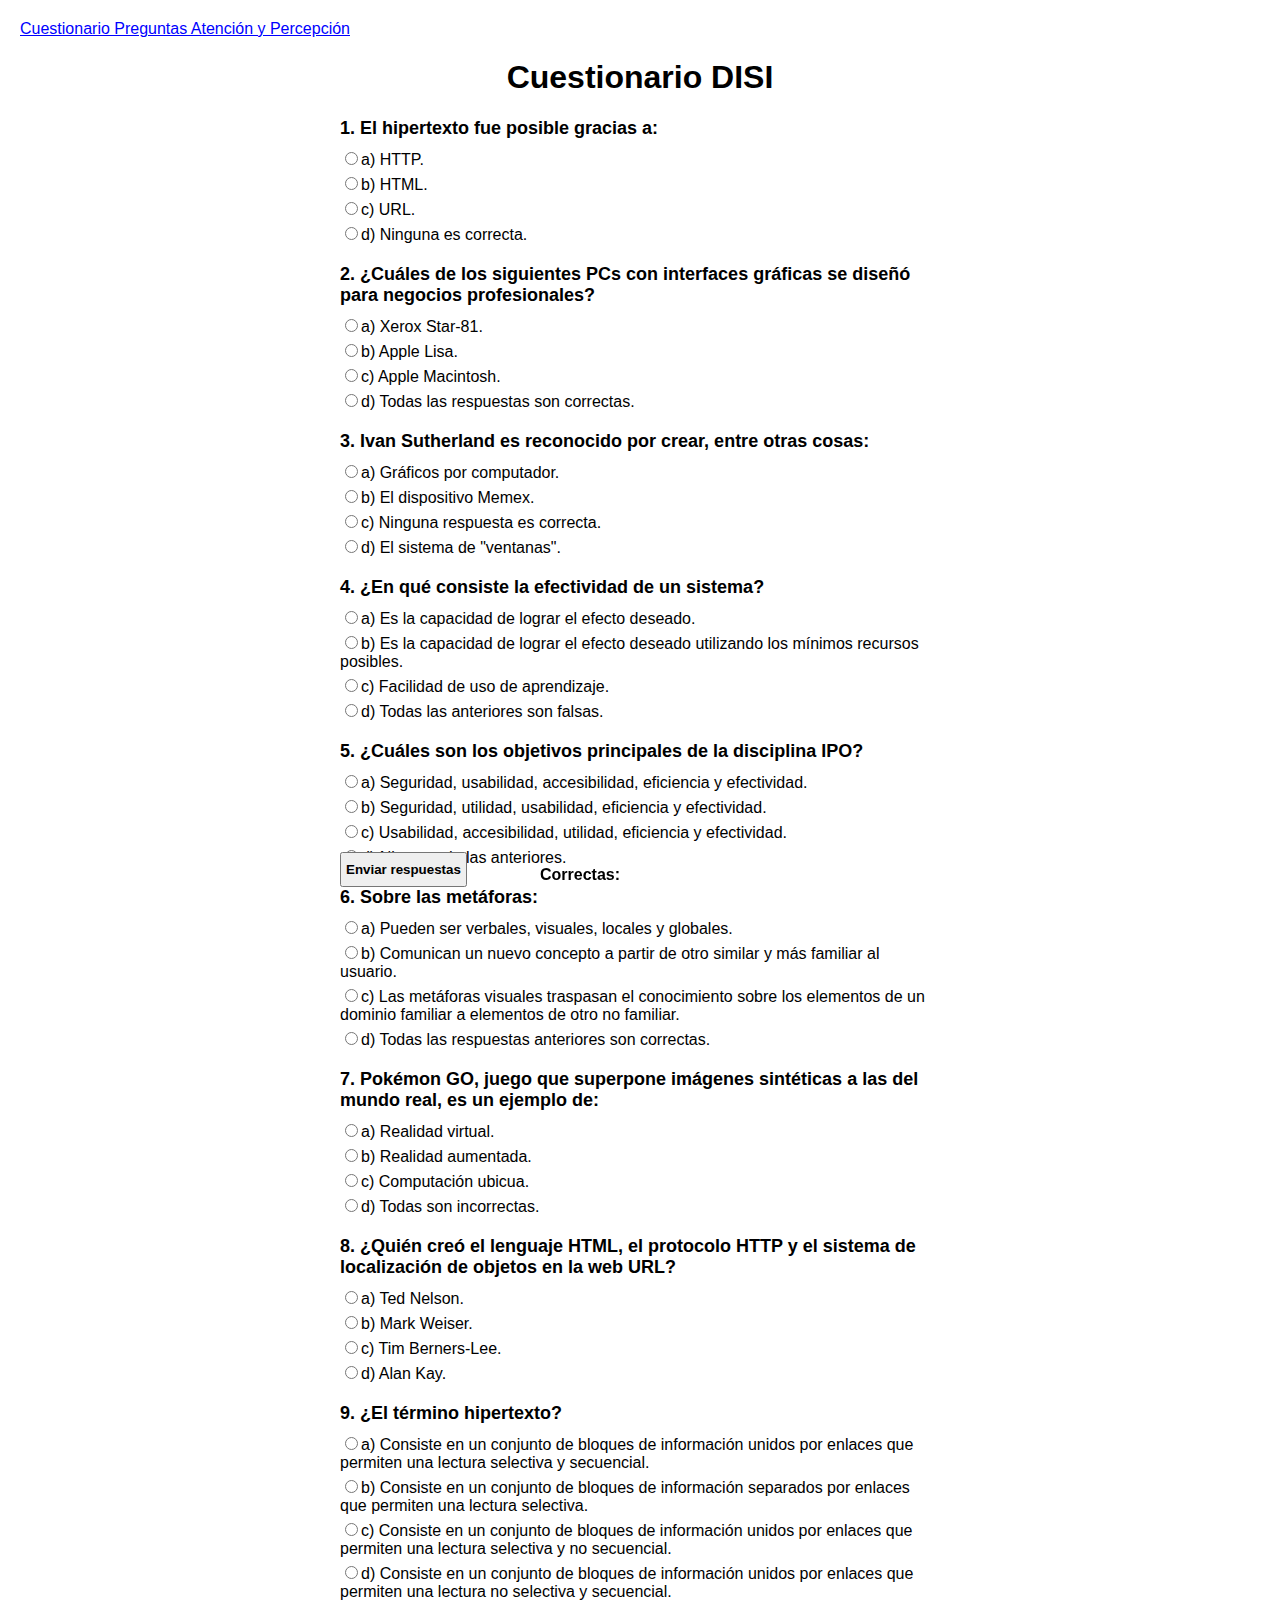
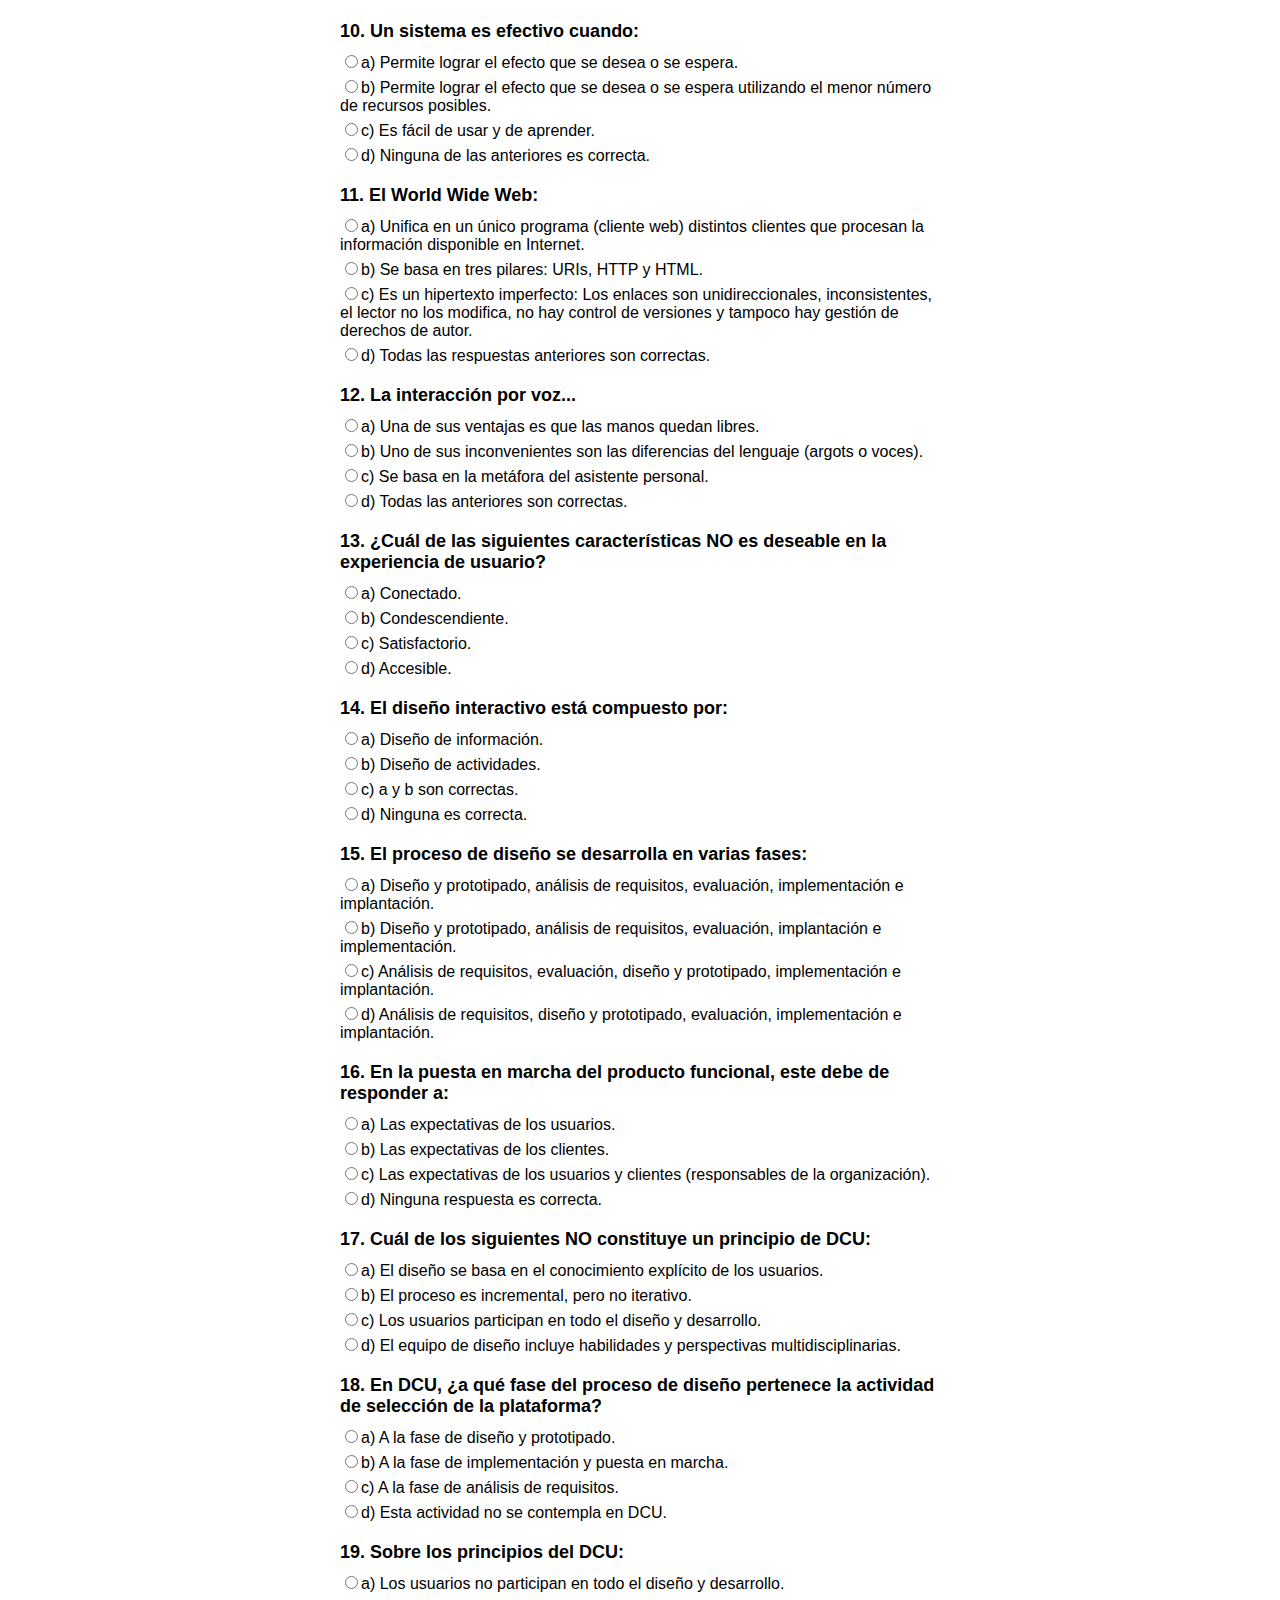
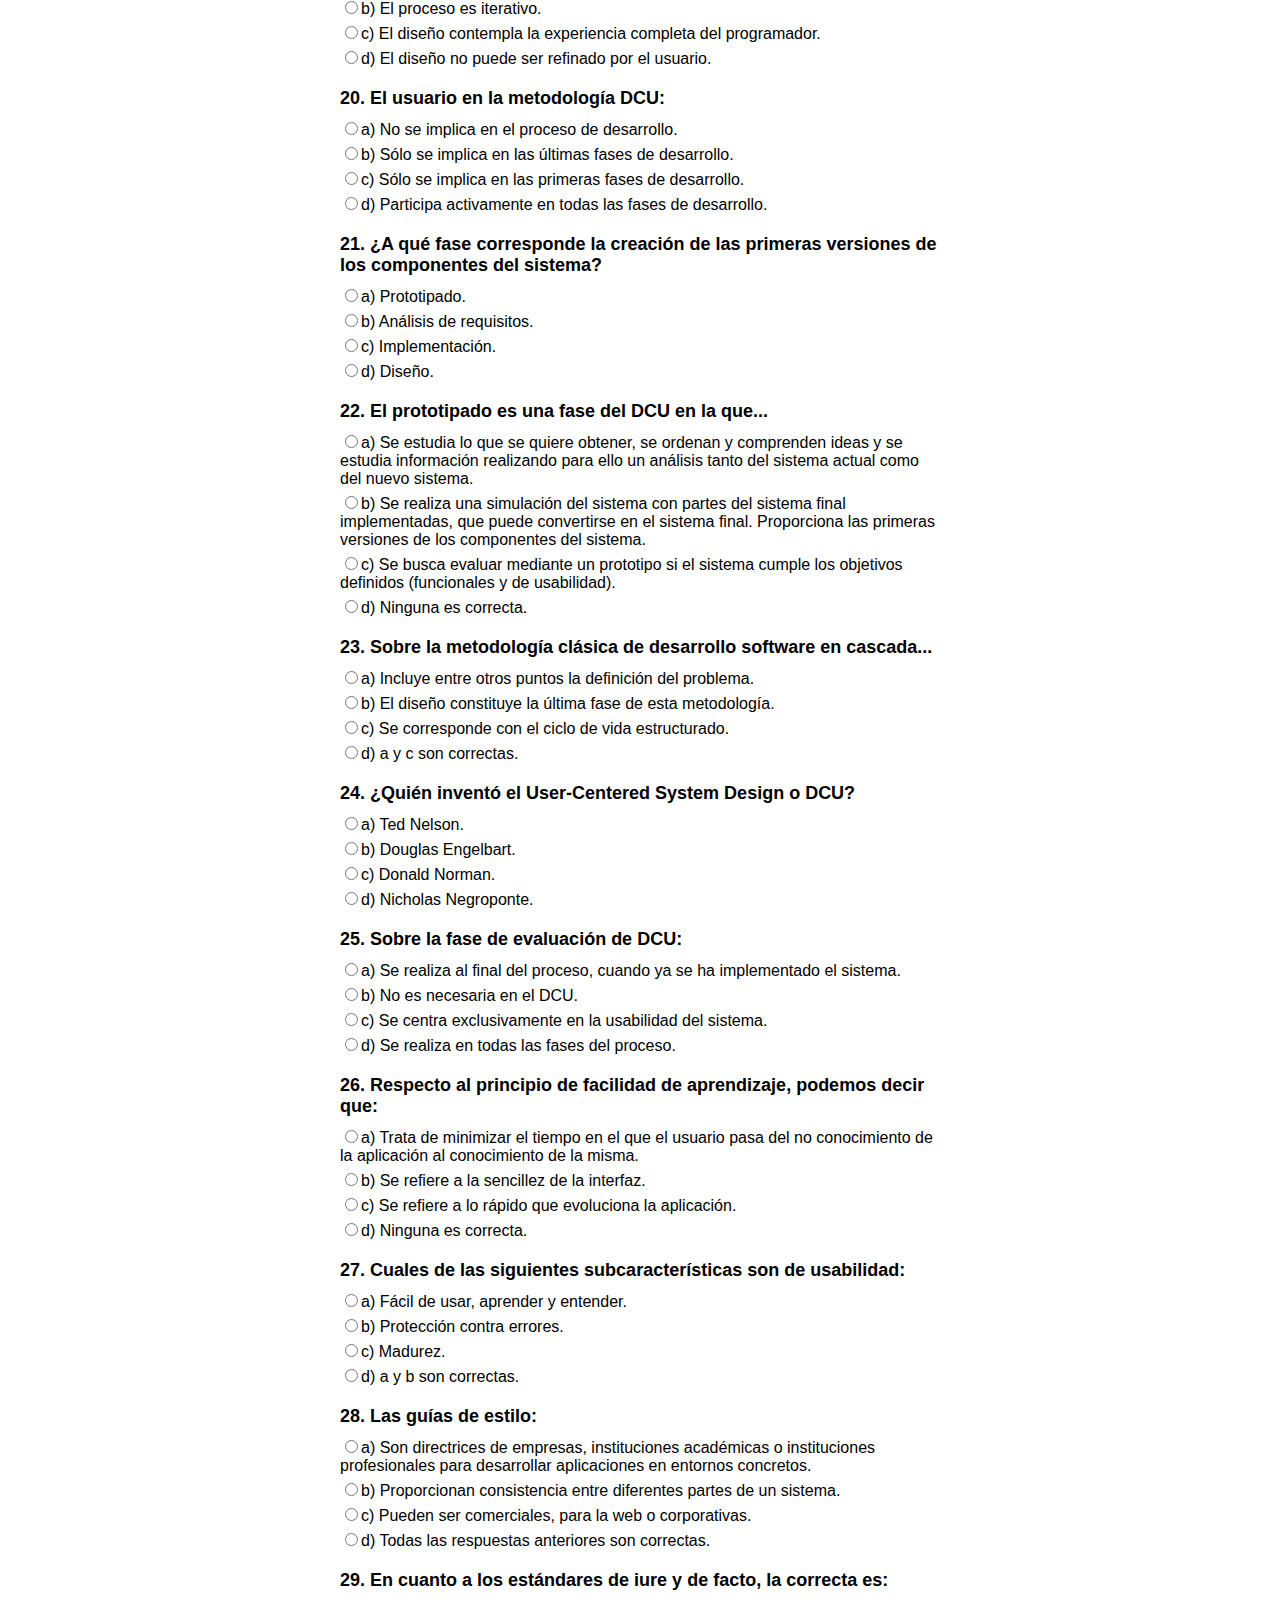
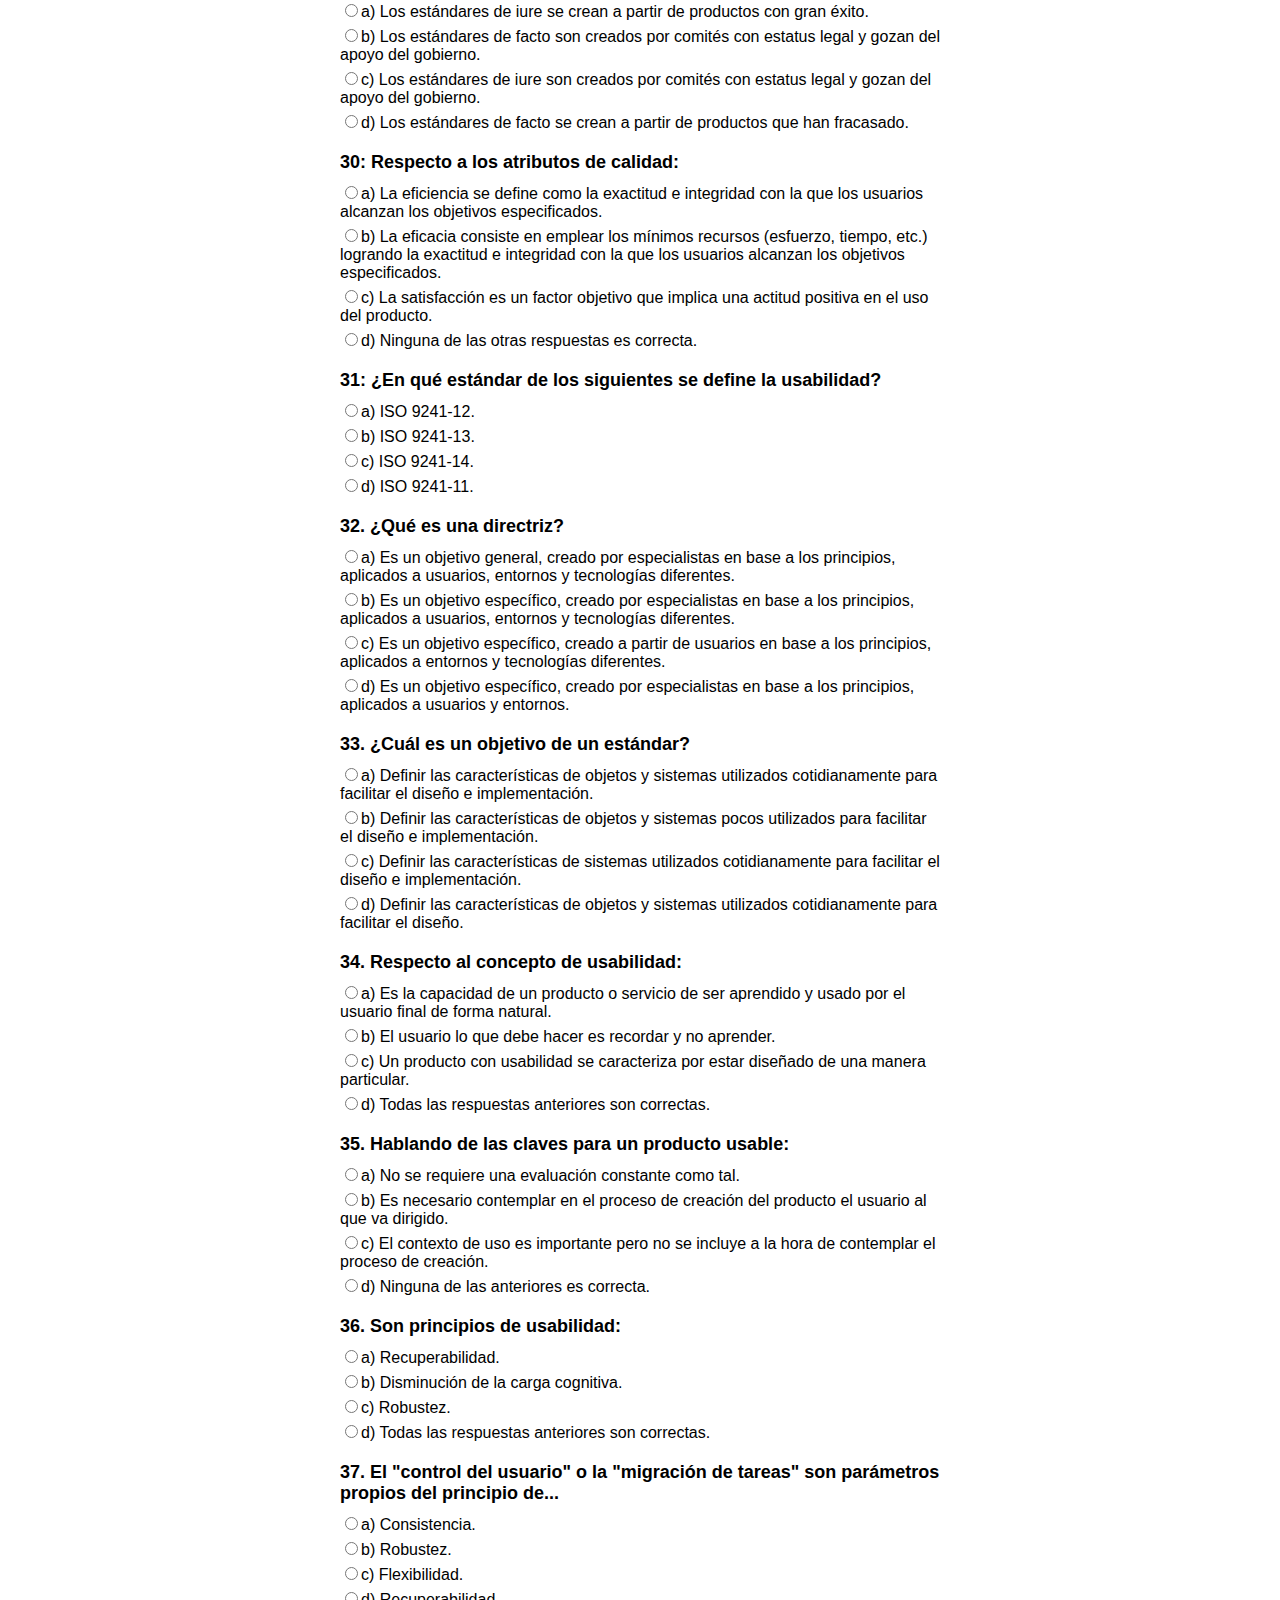
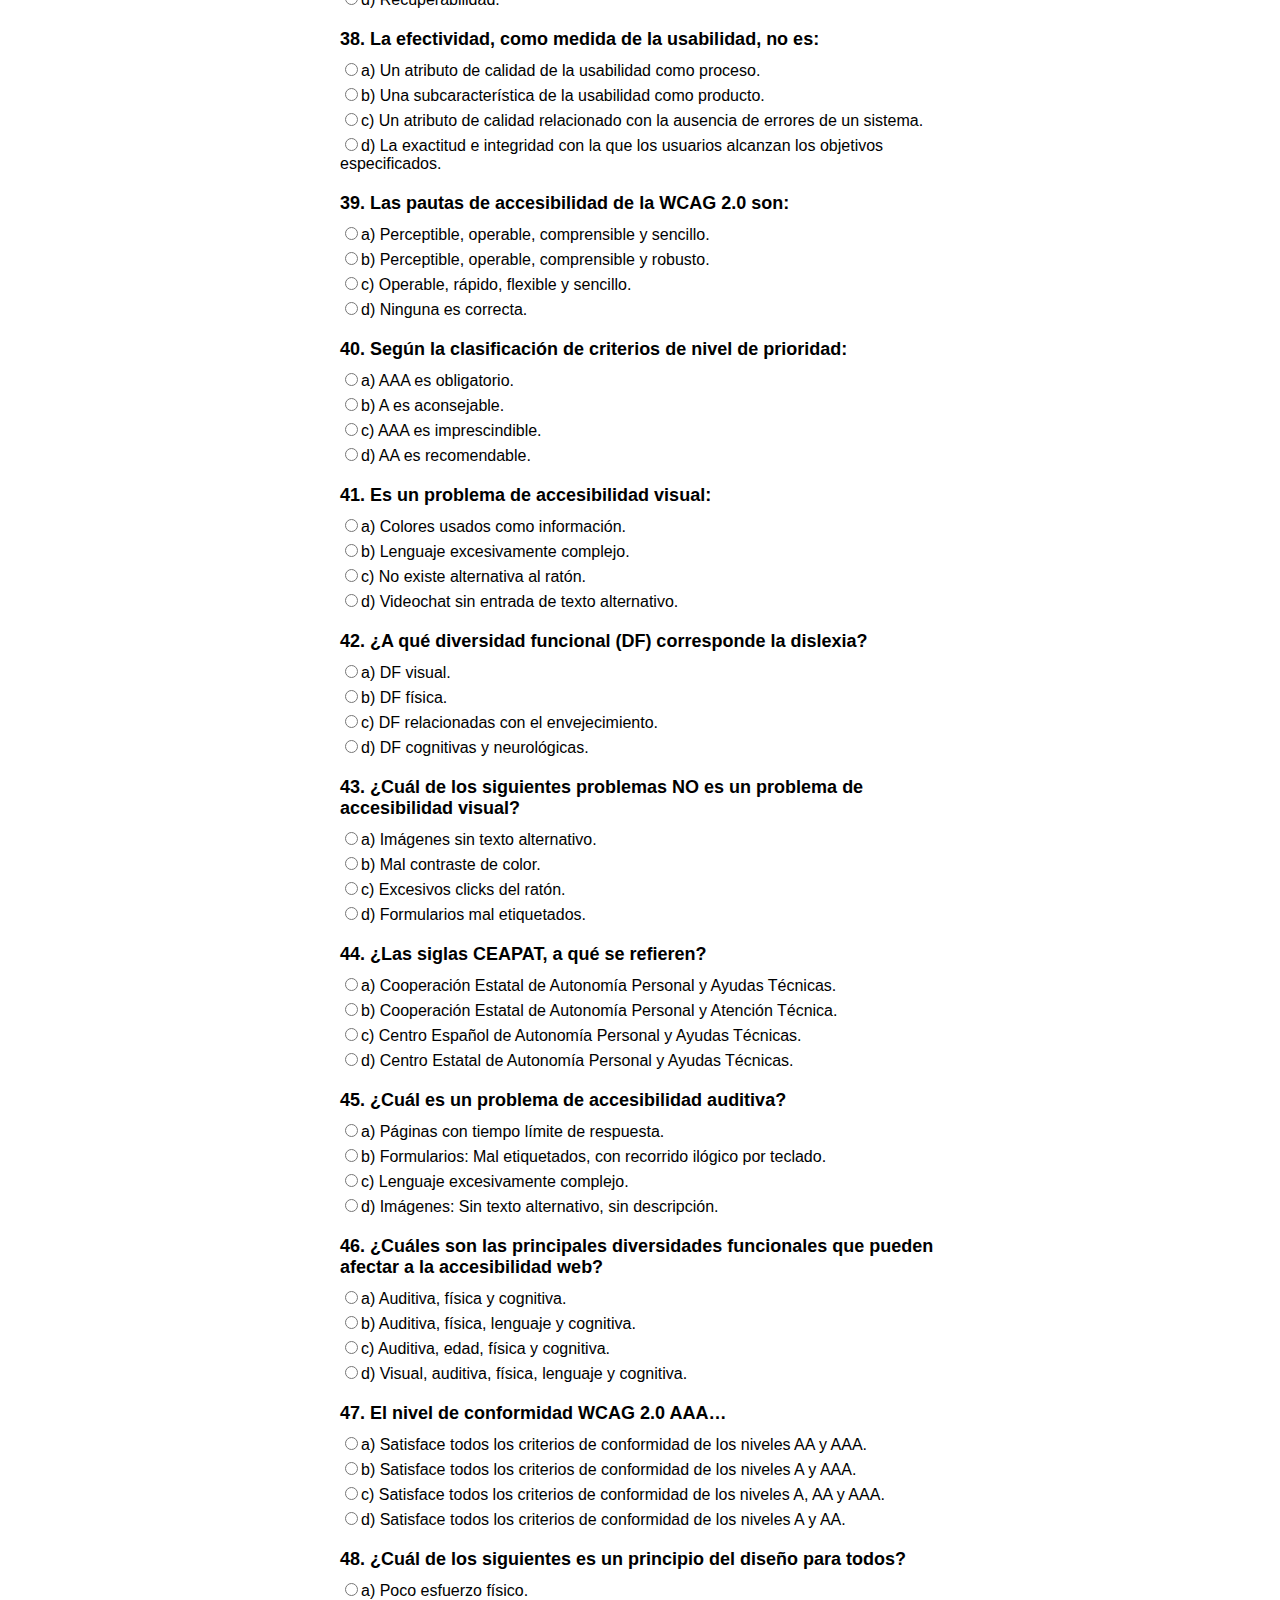
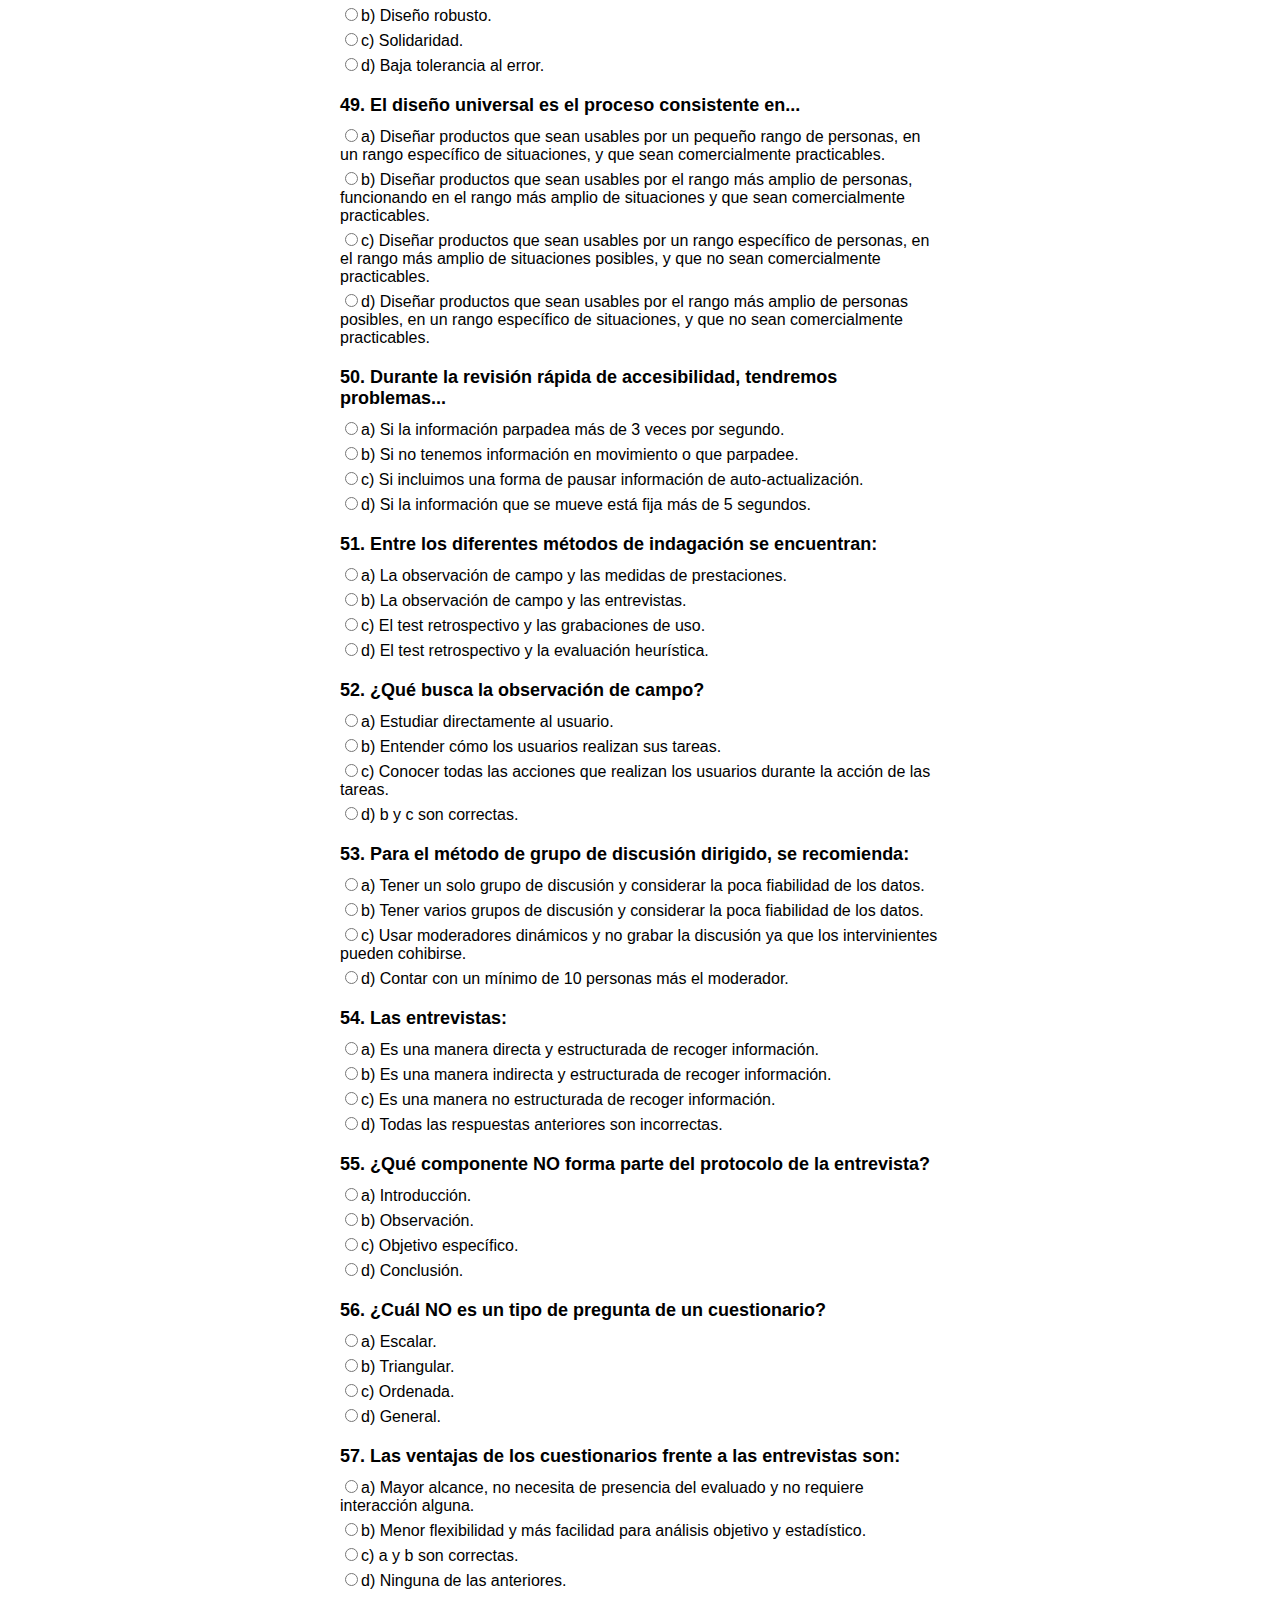
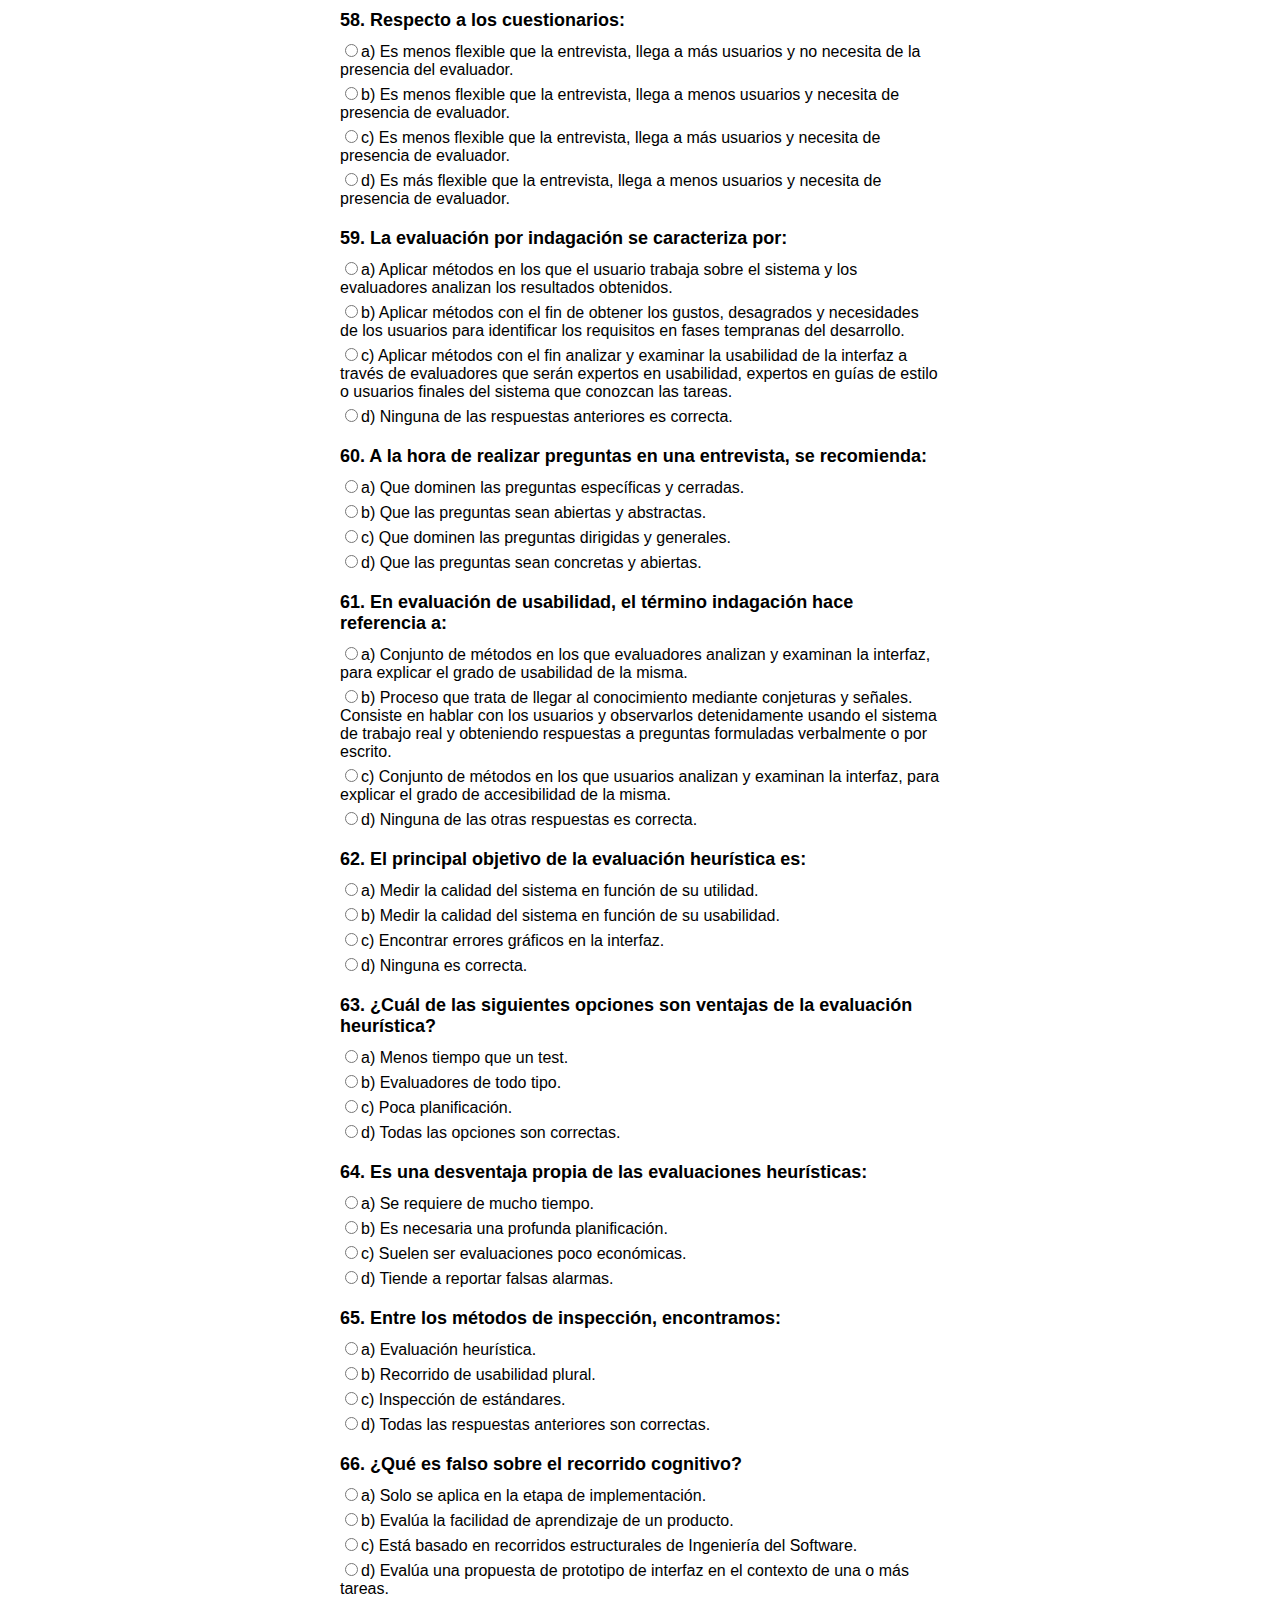
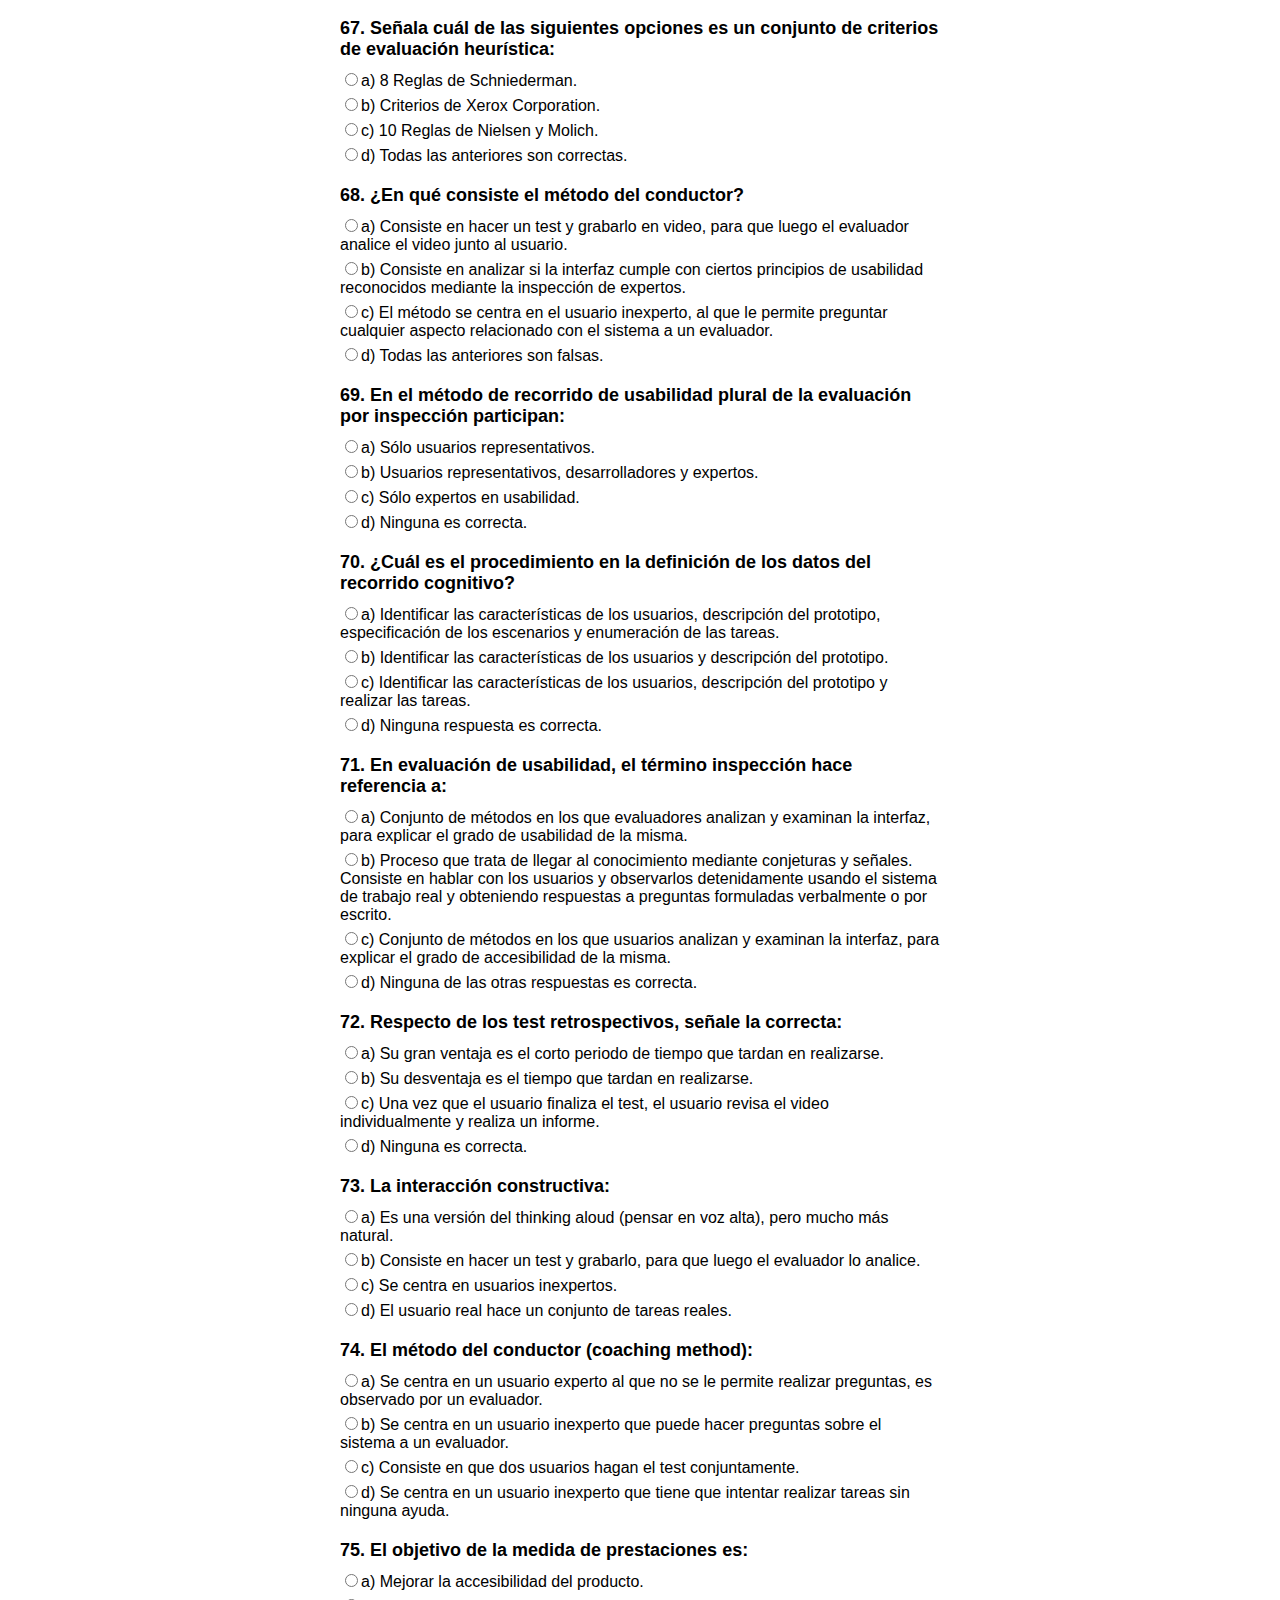
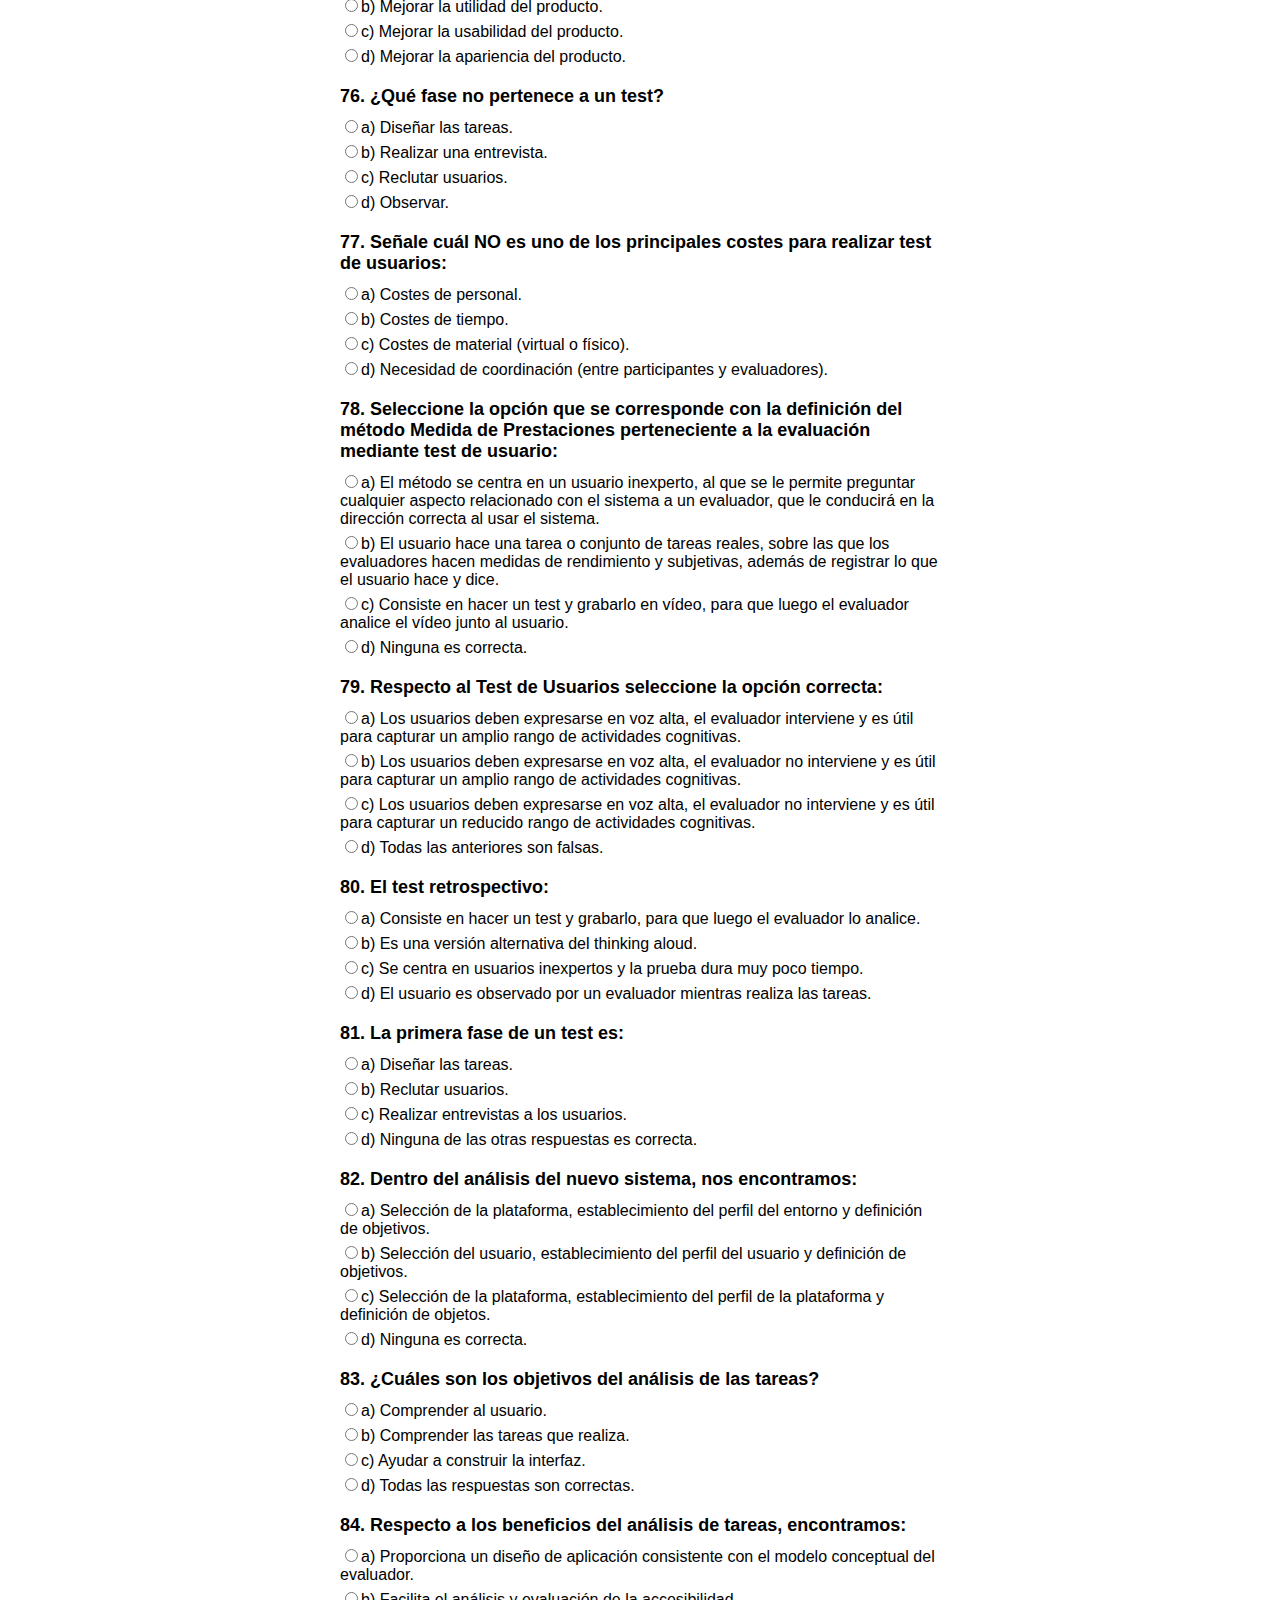
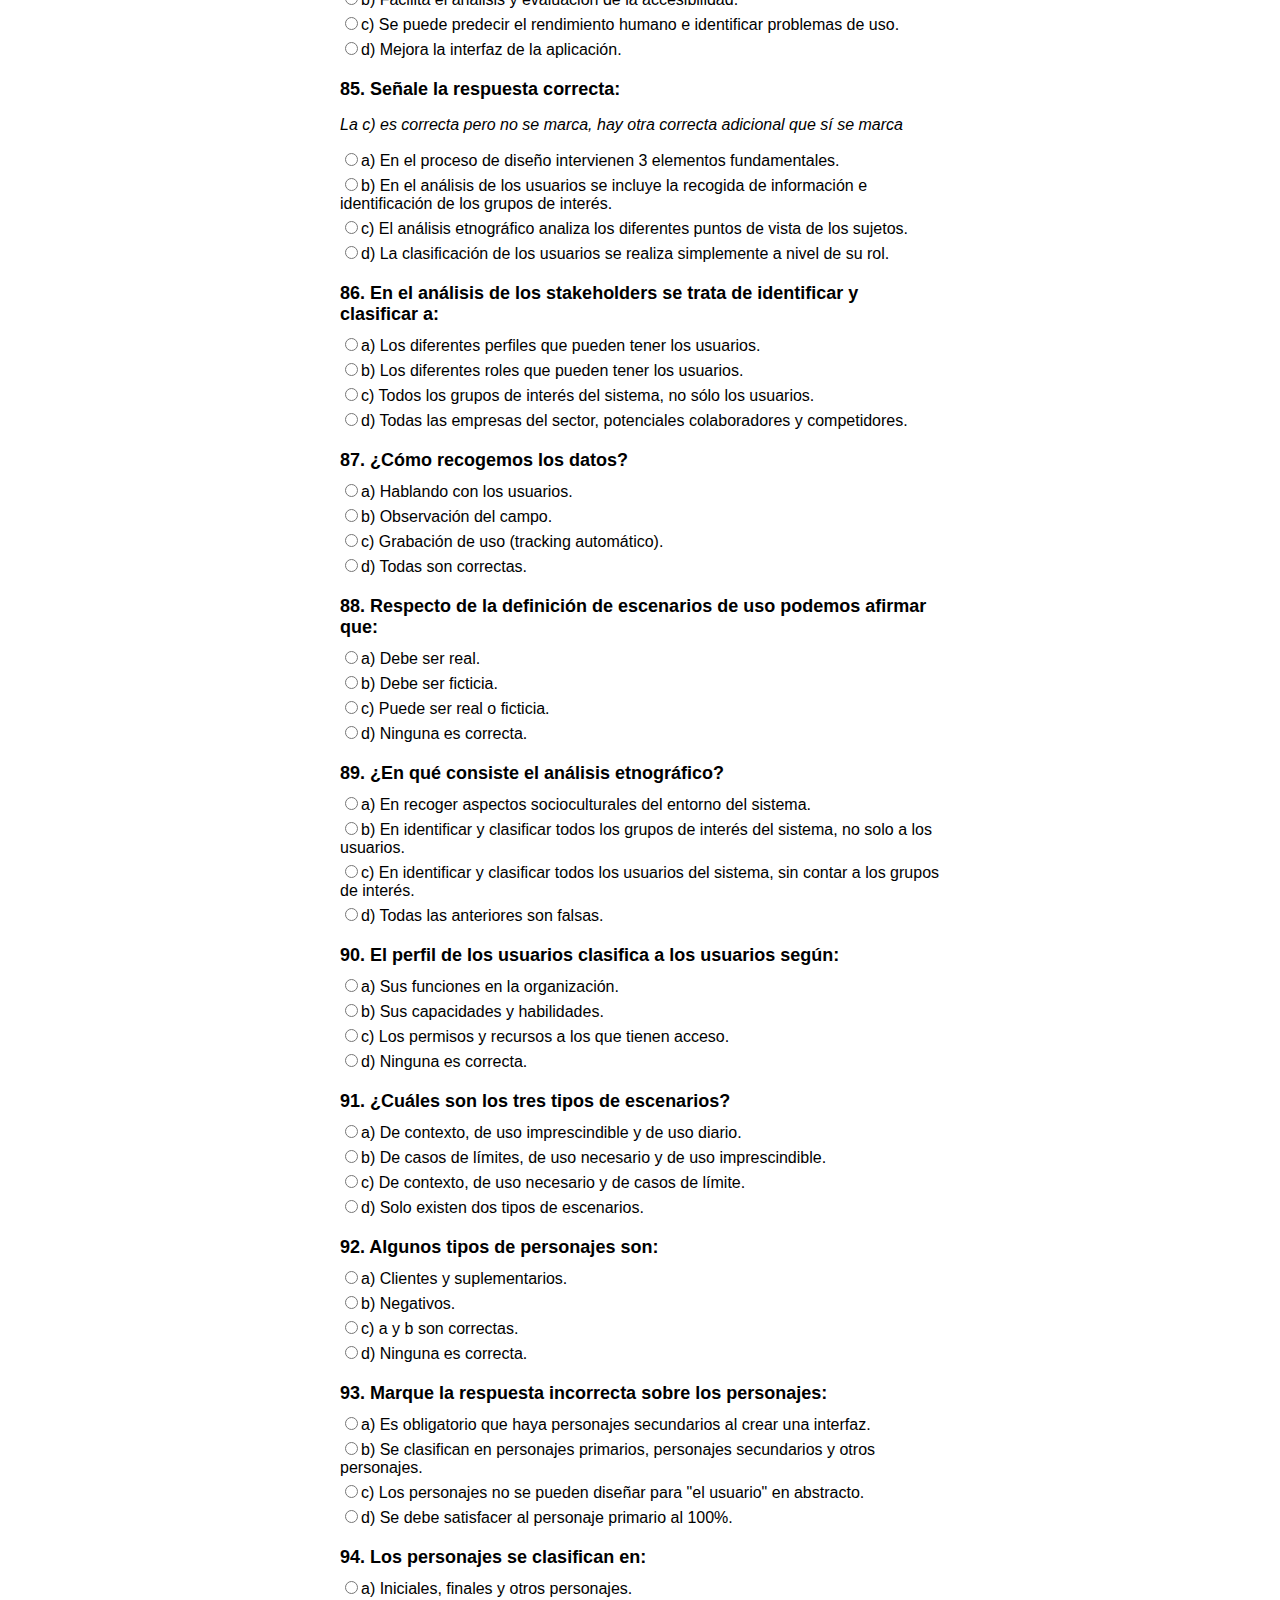
<file: preguntasDisi.html>
<!DOCTYPE html>
<html lang="en">
<head>
    <meta charset="UTF-8">
    <meta name="viewport" content="width=device-width, initial-scale=1.0">
    <link rel="stylesheet" type="text/css" href="style.css">
    <script src="https://code.jquery.com/jquery-3.6.0.min.js"></script>
    <title>DISI</title>
</head>
<body>
    <a href="index.html">Cuestionario Preguntas Atención y Percepción</a>
    <h1>Cuestionario DISI</h1>
    <form id="quiz-form">
        <div class="question" data-answer="a">
            <h2>1. El hipertexto fue posible gracias a:</h2>
            <label><input type="radio" name="question1" value="a">a) HTTP.</label>
            <label><input type="radio" name="question1" value="b">b) HTML.</label>
            <label><input type="radio" name="question1" value="c">c) URL.</label>
            <label><input type="radio" name="question1" value="d">d) Ninguna es correcta.</label>
        </div>
        <div class="question" data-answer="a">
            <h2>2. ¿Cuáles de los siguientes PCs con interfaces gráficas se diseñó para negocios profesionales?</h2>
            <label><input type="radio" name="question2" value="a">a) Xerox Star-81.</label>
            <label><input type="radio" name="question2" value="b">b) Apple Lisa.</label>
            <label><input type="radio" name="question2" value="c">c) Apple Macintosh.</label>
            <label><input type="radio" name="question2" value="d">d) Todas las respuestas son correctas.</label>
        </div>
        <div class="question" data-answer="a">
            <h2>3. Ivan Sutherland es reconocido por crear, entre otras cosas:</h2>
            <label><input type="radio" name="question3" value="a">a) Gráficos por computador.</label>
            <label><input type="radio" name="question3" value="b">b) El dispositivo Memex.</label>
            <label><input type="radio" name="question3" value="c">c) Ninguna respuesta es correcta.</label>
            <label><input type="radio" name="question3" value="d">d) El sistema de "ventanas".</label>
        </div>
        <div class="question" data-answer="a">
            <h2>4. ¿En qué consiste la efectividad de un sistema?</h2>
            <label><input type="radio" name="question4" value="a">a) Es la capacidad de lograr el efecto deseado.</label>
            <label><input type="radio" name="question4" value="b">b) Es la capacidad de lograr el efecto deseado utilizando los mínimos recursos posibles.</label>
            <label><input type="radio" name="question4" value="c">c) Facilidad de uso de aprendizaje.</label>
            <label><input type="radio" name="question4" value="d">d) Todas las anteriores son falsas.</label>
        </div>
        <div class="question" data-answer="b">
            <h2>5. ¿Cuáles son los objetivos principales de la disciplina IPO?</h2>
            <label><input type="radio" name="question5" value="a">a) Seguridad, usabilidad, accesibilidad, eficiencia y efectividad.</label>
            <label><input type="radio" name="question5" value="b">b) Seguridad, utilidad, usabilidad, eficiencia y efectividad.</label>
            <label><input type="radio" name="question5" value="c">c) Usabilidad, accesibilidad, utilidad, eficiencia y efectividad.</label>
            <label><input type="radio" name="question5" value="d">d) Ninguna de las anteriores.</label>
        </div>
        <div class="question" data-answer="d">
            <h2>6. Sobre las metáforas:</h2>
            <label><input type="radio" name="question6" value="a">a) Pueden ser verbales, visuales, locales y globales.</label>
            <label><input type="radio" name="question6" value="b">b) Comunican un nuevo concepto a partir de otro similar y más familiar al usuario.</label>
            <label><input type="radio" name="question6" value="c">c) Las metáforas visuales traspasan el conocimiento sobre los elementos de un dominio familiar a elementos de otro no familiar.</label>
            <label><input type="radio" name="question6" value="d">d) Todas las respuestas anteriores son correctas.</label>
        </div>
        <div class="question" data-answer="b">
            <h2>7. Pokémon GO, juego que superpone imágenes sintéticas a las del mundo real, es un ejemplo de:</h2>
            <label><input type="radio" name="question7" value="a">a) Realidad virtual.</label>
            <label><input type="radio" name="question7" value="b">b) Realidad aumentada.</label>
            <label><input type="radio" name="question7" value="c">c) Computación ubicua.</label>
            <label><input type="radio" name="question7" value="d">d) Todas son incorrectas.</label>
        </div>
        <div class="question" data-answer="c">
            <h2>8. ¿Quién creó el lenguaje HTML, el protocolo HTTP y el sistema de localización de objetos en la web URL?</h2>
            <label><input type="radio" name="question8" value="a">a) Ted Nelson.</label>
            <label><input type="radio" name="question8" value="b">b) Mark Weiser.</label>
            <label><input type="radio" name="question8" value="c">c) Tim Berners-Lee.</label>
            <label><input type="radio" name="question8" value="d">d) Alan Kay.</label>
        </div>
        <div class="question" data-answer="c">
            <h2>9. ¿El término hipertexto?</h2>
            <label><input type="radio" name="question9" value="a">a) Consiste en un conjunto de bloques de información unidos por enlaces que permiten una lectura selectiva y secuencial.</label>
            <label><input type="radio" name="question9" value="b">b) Consiste en un conjunto de bloques de información separados por enlaces que permiten una lectura selectiva.</label>
            <label><input type="radio" name="question9" value="c">c) Consiste en un conjunto de bloques de información unidos por enlaces que permiten una lectura selectiva y no secuencial.</label>
            <label><input type="radio" name="question9" value="d">d) Consiste en un conjunto de bloques de información unidos por enlaces que permiten una lectura no selectiva y secuencial.</label>
        </div>
        <div class="question" data-answer="a">
            <h2>10. Un sistema es efectivo cuando:</h2>
            <label><input type="radio" name="question10" value="a">a) Permite lograr el efecto que se desea o se espera.</label>
            <label><input type="radio" name="question10" value="b">b) Permite lograr el efecto que se desea o se espera utilizando el menor número de recursos posibles.</label>
            <label><input type="radio" name="question10" value="c">c) Es fácil de usar y de aprender.</label>
            <label><input type="radio" name="question10" value="d">d) Ninguna de las anteriores es correcta.</label>
        </div>
        <div class="question" data-answer="d">
            <h2>11. El World Wide Web:</h2>
            <label><input type="radio" name="question11" value="a">a) Unifica en un único programa (cliente web) distintos clientes que procesan la información disponible en Internet.</label>
            <label><input type="radio" name="question11" value="b">b) Se basa en tres pilares: URIs, HTTP y HTML.</label>
            <label><input type="radio" name="question11" value="c">c) Es un hipertexto imperfecto: Los enlaces son unidireccionales, inconsistentes, el lector no los modifica, no hay control de versiones y tampoco hay gestión de derechos de autor.</label>
            <label><input type="radio" name="question11" value="d">d) Todas las respuestas anteriores son correctas.</label>
        </div>
        <div class="question" data-answer="d">
            <h2>12. La interacción por voz...</h2>
            <label><input type="radio" name="question12" value="a">a) Una de sus ventajas es que las manos quedan libres.</label>
            <label><input type="radio" name="question12" value="b">b) Uno de sus inconvenientes son las diferencias del lenguaje (argots o voces).</label>
            <label><input type="radio" name="question12" value="c">c) Se basa en la metáfora del asistente personal.</label>
            <label><input type="radio" name="question12" value="d">d) Todas las anteriores son correctas.</label>
        </div>
        <div class="question" data-answer="b">
            <h2>13. ¿Cuál de las siguientes características NO es deseable en la experiencia de usuario?</h2>
            <label><input type="radio" name="question13" value="a">a) Conectado.</label>
            <label><input type="radio" name="question13" value="b">b) Condescendiente.</label>
            <label><input type="radio" name="question13" value="c">c) Satisfactorio.</label>
            <label><input type="radio" name="question13" value="d">d) Accesible.</label>
        </div>
        <div class="question" data-answer="c">
            <h2>14. El diseño interactivo está compuesto por:</h2>
            <label><input type="radio" name="question14" value="a">a) Diseño de información.</label>
            <label><input type="radio" name="question14" value="b">b) Diseño de actividades.</label>
            <label><input type="radio" name="question14" value="c">c) a y b son correctas.</label>
            <label><input type="radio" name="question14" value="d">d) Ninguna es correcta.</label>
        </div>
        <div class="question" data-answer="d">
            <h2>15. El proceso de diseño se desarrolla en varias fases:</h2>
            <label><input type="radio" name="question15" value="a">a) Diseño y prototipado, análisis de requisitos, evaluación, implementación e implantación.</label>
            <label><input type="radio" name="question15" value="b">b) Diseño y prototipado, análisis de requisitos, evaluación, implantación e implementación.</label>
            <label><input type="radio" name="question15" value="c">c) Análisis de requisitos, evaluación, diseño y prototipado, implementación e implantación.</label>
            <label><input type="radio" name="question15" value="d">d) Análisis de requisitos, diseño y prototipado, evaluación, implementación e implantación.</label>
        </div>
        <div class="question" data-answer="c">
            <h2>16. En la puesta en marcha del producto funcional, este debe de responder a:</h2>
            <label><input type="radio" name="question16" value="a">a) Las expectativas de los usuarios.</label>
            <label><input type="radio" name="question16" value="b">b) Las expectativas de los clientes.</label>
            <label><input type="radio" name="question16" value="c">c) Las expectativas de los usuarios y clientes (responsables de la organización).</label>
            <label><input type="radio" name="question16" value="d">d) Ninguna respuesta es correcta.</label>
        </div>
        <div class="question" data-answer="b">
            <h2>17. Cuál de los siguientes NO constituye un principio de DCU:</h2>
            <label><input type="radio" name="question17" value="a">a) El diseño se basa en el conocimiento explícito de los usuarios.</label>
            <label><input type="radio" name="question17" value="b">b) El proceso es incremental, pero no iterativo.</label>
            <label><input type="radio" name="question17" value="c">c) Los usuarios participan en todo el diseño y desarrollo.</label>
            <label><input type="radio" name="question17" value="d">d) El equipo de diseño incluye habilidades y perspectivas multidisciplinarias.</label>
        </div>
        <div class="question" data-answer="c">
            <h2>18. En DCU, ¿a qué fase del proceso de diseño pertenece la actividad de selección de la plataforma?</h2>
            <label><input type="radio" name="question18" value="a">a) A la fase de diseño y prototipado.</label>
            <label><input type="radio" name="question18" value="b">b) A la fase de implementación y puesta en marcha.</label>
            <label><input type="radio" name="question18" value="c">c) A la fase de análisis de requisitos.</label>
            <label><input type="radio" name="question18" value="d">d) Esta actividad no se contempla en DCU.</label>
        </div>
        <div class="question" data-answer="b">
            <h2>19. Sobre los principios del DCU:</h2>
            <label><input type="radio" name="question19" value="a">a) Los usuarios no participan en todo el diseño y desarrollo.</label>
            <label><input type="radio" name="question19" value="b">b) El proceso es iterativo.</label>
            <label><input type="radio" name="question19" value="c">c) El diseño contempla la experiencia completa del programador.</label>
            <label><input type="radio" name="question19" value="d">d) El diseño no puede ser refinado por el usuario.</label>
        </div>
        <div class="question" data-answer="d">
            <h2>20. El usuario en la metodología DCU:</h2>
            <label><input type="radio" name="question20" value="a">a) No se implica en el proceso de desarrollo.</label>
            <label><input type="radio" name="question20" value="b">b) Sólo se implica en las últimas fases de desarrollo.</label>
            <label><input type="radio" name="question20" value="c">c) Sólo se implica en las primeras fases de desarrollo.</label>
            <label><input type="radio" name="question20" value="d">d) Participa activamente en todas las fases de desarrollo.</label>
        </div>
        <div class="question" data-answer="a">
            <h2>21. ¿A qué fase corresponde la creación de las primeras versiones de los componentes del sistema?</h2>
            <label><input type="radio" name="question21" value="a">a) Prototipado.</label>
            <label><input type="radio" name="question21" value="b">b) Análisis de requisitos.</label>
            <label><input type="radio" name="question21" value="c">c) Implementación.</label>
            <label><input type="radio" name="question21" value="d">d) Diseño.</label>
        </div>
        <div class="question" data-answer="b">
            <h2>22. El prototipado es una fase del DCU en la que...</h2>
            <label><input type="radio" name="question22" value="a">a) Se estudia lo que se quiere obtener, se ordenan y comprenden ideas y se estudia información realizando para ello un análisis tanto del sistema actual como del nuevo sistema.</label>
            <label><input type="radio" name="question22" value="b">b) Se realiza una simulación del sistema con partes del sistema final implementadas, que puede convertirse en el sistema final. Proporciona las primeras versiones de los componentes del sistema.</label>
            <label><input type="radio" name="question22" value="c">c) Se busca evaluar mediante un prototipo si el sistema cumple los objetivos definidos (funcionales y de usabilidad).</label>
            <label><input type="radio" name="question22" value="d">d) Ninguna es correcta.</label>
        </div>
        <div class="question" data-answer="d">
            <h2>23. Sobre la metodología clásica de desarrollo software en cascada...</h2>
            <label><input type="radio" name="question23" value="a">a) Incluye entre otros puntos la definición del problema.</label>
            <label><input type="radio" name="question23" value="b">b) El diseño constituye la última fase de esta metodología.</label>
            <label><input type="radio" name="question23" value="c">c) Se corresponde con el ciclo de vida estructurado.</label>
            <label><input type="radio" name="question23" value="d">d) a y c son correctas.</label>
        </div>
        <div class="question" data-answer="c">
            <h2>24. ¿Quién inventó el User-Centered System Design o DCU?</h2>
            <label><input type="radio" name="question24" value="a">a) Ted Nelson.</label>
            <label><input type="radio" name="question24" value="b">b) Douglas Engelbart.</label>
            <label><input type="radio" name="question24" value="c">c) Donald Norman.</label>
            <label><input type="radio" name="question24" value="d">d) Nicholas Negroponte.</label>
        </div>
        <div class="question" data-answer="d">
            <h2>25. Sobre la fase de evaluación de DCU:</h2>
            <label><input type="radio" name="question25" value="a">a) Se realiza al final del proceso, cuando ya se ha implementado el sistema.</label>
            <label><input type="radio" name="question25" value="b">b) No es necesaria en el DCU.</label>
            <label><input type="radio" name="question25" value="c">c) Se centra exclusivamente en la usabilidad del sistema.</label>
            <label><input type="radio" name="question25" value="d">d) Se realiza en todas las fases del proceso.</label>
        </div>
        <div class="question" data-answer="a">
            <h2>26. Respecto al principio de facilidad de aprendizaje, podemos decir que:</h2>
            <label><input type="radio" name="question26" value="a">a) Trata de minimizar el tiempo en el que el usuario pasa del no conocimiento de la aplicación al conocimiento de la misma.</label>
            <label><input type="radio" name="question26" value="b">b) Se refiere a la sencillez de la interfaz.</label>
            <label><input type="radio" name="question26" value="c">c) Se refiere a lo rápido que evoluciona la aplicación.</label>
            <label><input type="radio" name="question26" value="d">d) Ninguna es correcta.</label>
        </div>
        <div class="question" data-answer="d">
            <h2>27. Cuales de las siguientes subcaracterísticas son de usabilidad:</h2>
            <label><input type="radio" name="question27" value="a">a) Fácil de usar, aprender y entender.</label>
            <label><input type="radio" name="question27" value="b">b) Protección contra errores.</label>
            <label><input type="radio" name="question27" value="c">c) Madurez.</label>
            <label><input type="radio" name="question27" value="d">d) a y b son correctas.</label>
        </div>
        <div class="question" data-answer="d">
            <h2>28. Las guías de estilo:</h2>
            <label><input type="radio" name="question28" value="a">a) Son directrices de empresas, instituciones académicas o instituciones profesionales para desarrollar aplicaciones en entornos concretos.</label>
            <label><input type="radio" name="question28" value="b">b) Proporcionan consistencia entre diferentes partes de un sistema.</label>
            <label><input type="radio" name="question28" value="c">c) Pueden ser comerciales, para la web o corporativas.</label>
            <label><input type="radio" name="question28" value="d">d) Todas las respuestas anteriores son correctas.</label>
        </div>
        <div class="question" data-answer="c">
            <h2>29. En cuanto a los estándares de iure y de facto, la correcta es:</h2>
            <label><input type="radio" name="question29" value="a">a) Los estándares de iure se crean a partir de productos con gran éxito.</label>
            <label><input type="radio" name="question29" value="b">b) Los estándares de facto son creados por comités con estatus legal y gozan del apoyo del gobierno.</label>
            <label><input type="radio" name="question29" value="c">c) Los estándares de iure son creados por comités con estatus legal y gozan del apoyo del gobierno.</label>
            <label><input type="radio" name="question29" value="d">d) Los estándares de facto se crean a partir de productos que han fracasado.</label>
        </div>
        <div class="question" data-answer="d">
            <h2>30: Respecto a los atributos de calidad:</h2>
            <label><input type="radio" name="question30" value="a">a) La eficiencia se define como la exactitud e integridad con la que los usuarios alcanzan los objetivos especificados.</label>
            <label><input type="radio" name="question30" value="b">b) La eficacia consiste en emplear los mínimos recursos (esfuerzo, tiempo, etc.) logrando la exactitud e integridad con la que los usuarios alcanzan los objetivos especificados.</label>
            <label><input type="radio" name="question30" value="c">c) La satisfacción es un factor objetivo que implica una actitud positiva en el uso del producto.</label>
            <label><input type="radio" name="question30" value="d">d) Ninguna de las otras respuestas es correcta.</label>
        </div>
        <div class="question" data-answer="d">
            <h2>31: ¿En qué estándar de los siguientes se define la usabilidad?</h2>
            <label><input type="radio" name="question31" value="a">a) ISO 9241-12.</label>
            <label><input type="radio" name="question31" value="b">b) ISO 9241-13.</label>
            <label><input type="radio" name="question31" value="c">c) ISO 9241-14.</label>
            <label><input type="radio" name="question31" value="d">d) ISO 9241-11.</label>
        </div>
        <div class="question" data-answer="b">
            <h2>32. ¿Qué es una directriz?</h2>
            <label><input type="radio" name="question32" value="a">a) Es un objetivo general, creado por especialistas en base a los principios, aplicados a usuarios, entornos y tecnologías diferentes.</label>
            <label><input type="radio" name="question32" value="b">b) Es un objetivo específico, creado por especialistas en base a los principios, aplicados a usuarios, entornos y tecnologías diferentes.</label>
            <label><input type="radio" name="question32" value="c">c) Es un objetivo específico, creado a partir de usuarios en base a los principios, aplicados a entornos y tecnologías diferentes.</label>
            <label><input type="radio" name="question32" value="d">d) Es un objetivo específico, creado por especialistas en base a los principios, aplicados a usuarios y entornos.</label>
        </div>
        <div class="question" data-answer="a">
            <h2>33. ¿Cuál es un objetivo de un estándar?</h2>
            <label><input type="radio" name="question33" value="a">a) Definir las características de objetos y sistemas utilizados cotidianamente para facilitar el diseño e implementación.</label>
            <label><input type="radio" name="question33" value="b">b) Definir las características de objetos y sistemas pocos utilizados para facilitar el diseño e implementación.</label>
            <label><input type="radio" name="question33" value="c">c) Definir las características de sistemas utilizados cotidianamente para facilitar el diseño e implementación.</label>
            <label><input type="radio" name="question33" value="d">d) Definir las características de objetos y sistemas utilizados cotidianamente para facilitar el diseño.</label>
        </div>
        <div class="question" data-answer="d">
            <h2>34. Respecto al concepto de usabilidad:</h2>
            <label><input type="radio" name="question34" value="a">a) Es la capacidad de un producto o servicio de ser aprendido y usado por el usuario final de forma natural.</label>
            <label><input type="radio" name="question34" value="b">b) El usuario lo que debe hacer es recordar y no aprender.</label>
            <label><input type="radio" name="question34" value="c">c) Un producto con usabilidad se caracteriza por estar diseñado de una manera particular.</label>
            <label><input type="radio" name="question34" value="d">d) Todas las respuestas anteriores son correctas.</label>
        </div>
        <div class="question" data-answer="b">
            <h2>35. Hablando de las claves para un producto usable:</h2>
            <label><input type="radio" name="question35" value="a">a) No se requiere una evaluación constante como tal.</label>
            <label><input type="radio" name="question35" value="b">b) Es necesario contemplar en el proceso de creación del producto el usuario al que va dirigido.</label>
            <label><input type="radio" name="question35" value="c">c) El contexto de uso es importante pero no se incluye a la hora de contemplar el proceso de creación.</label>
            <label><input type="radio" name="question35" value="d">d) Ninguna de las anteriores es correcta.</label>
        </div>
        <div class="question" data-answer="d">
            <h2>36. Son principios de usabilidad:</h2>
            <label><input type="radio" name="question36" value="a">a) Recuperabilidad.</label>
            <label><input type="radio" name="question36" value="b">b) Disminución de la carga cognitiva.</label>
            <label><input type="radio" name="question36" value="c">c) Robustez.</label>
            <label><input type="radio" name="question36" value="d">d) Todas las respuestas anteriores son correctas.</label>
        </div>
        <div class="question" data-answer="c">
            <h2>37. El "control del usuario" o la "migración de tareas" son parámetros propios del principio de...</h2>
            <label><input type="radio" name="question37" value="a">a) Consistencia.</label>
            <label><input type="radio" name="question37" value="b">b) Robustez.</label>
            <label><input type="radio" name="question37" value="c">c) Flexibilidad.</label>
            <label><input type="radio" name="question37" value="d">d) Recuperabilidad.</label>
        </div>
        <div class="question" data-answer="b">
            <h2>38. La efectividad, como medida de la usabilidad, no es:</h2>
            <label><input type="radio" name="question38" value="a">a) Un atributo de calidad de la usabilidad como proceso.</label>
            <label><input type="radio" name="question38" value="b">b) Una subcaracterística de la usabilidad como producto.</label>
            <label><input type="radio" name="question38" value="c">c) Un atributo de calidad relacionado con la ausencia de errores de un sistema.</label>
            <label><input type="radio" name="question38" value="d">d) La exactitud e integridad con la que los usuarios alcanzan los objetivos
                especificados.</label>
        </div>
        <div class="question" data-answer="b">
            <h2>39. Las pautas de accesibilidad de la WCAG 2.0 son:</h2>
            <label><input type="radio" name="question39" value="a">a) Perceptible, operable, comprensible y sencillo.</label>
            <label><input type="radio" name="question39" value="b">b) Perceptible, operable, comprensible y robusto.</label>
            <label><input type="radio" name="question39" value="c">c) Operable, rápido, flexible y sencillo.</label>
            <label><input type="radio" name="question39" value="d">d) Ninguna es correcta.</label>
        </div>
        <div class="question" data-answer="d">
            <h2>40. Según la clasificación de criterios de nivel de prioridad:</h2>
            <label><input type="radio" name="question40" value="a">a) AAA es obligatorio.</label>
            <label><input type="radio" name="question40" value="b">b) A es aconsejable.</label>
            <label><input type="radio" name="question40" value="c">c) AAA es imprescindible.</label>
            <label><input type="radio" name="question40" value="d">d) AA es recomendable.</label>
        </div>
        <div class="question" data-answer="a">
            <h2>41. Es un problema de accesibilidad visual:</h2>
            <label><input type="radio" name="question41" value="a">a) Colores usados como información.</label>
            <label><input type="radio" name="question41" value="b">b) Lenguaje excesivamente complejo.</label>
            <label><input type="radio" name="question41" value="c">c) No existe alternativa al ratón.</label>
            <label><input type="radio" name="question41" value="d">d) Videochat sin entrada de texto alternativo.</label>
        </div>
        <div class="question" data-answer="d">
            <h2>42. ¿A qué diversidad funcional (DF) corresponde la dislexia?</h2>
            <label><input type="radio" name="question42" value="a">a) DF visual.</label>
            <label><input type="radio" name="question42" value="b">b) DF física.</label>
            <label><input type="radio" name="question42" value="c">c) DF relacionadas con el envejecimiento.</label>
            <label><input type="radio" name="question42" value="d">d) DF cognitivas y neurológicas.</label>
        </div>
        <div class="question" data-answer="c">
            <h2>43. ¿Cuál de los siguientes problemas NO es un problema de accesibilidad visual?</h2>
            <label><input type="radio" name="question43" value="a">a) Imágenes sin texto alternativo.</label>
            <label><input type="radio" name="question43" value="b">b) Mal contraste de color.</label>
            <label><input type="radio" name="question43" value="c">c) Excesivos clicks del ratón.</label>
            <label><input type="radio" name="question43" value="d">d) Formularios mal etiquetados.</label>
        </div>
        <div class="question" data-answer="d">
            <h2>44. ¿Las siglas CEAPAT, a qué se refieren?</h2>
            <label><input type="radio" name="question44" value="a">a) Cooperación Estatal de Autonomía Personal y Ayudas Técnicas.</label>
            <label><input type="radio" name="question44" value="b">b) Cooperación Estatal de Autonomía Personal y Atención Técnica.</label>
            <label><input type="radio" name="question44" value="c">c) Centro Español de Autonomía Personal y Ayudas Técnicas.</label>
            <label><input type="radio" name="question44" value="d">d) Centro Estatal de Autonomía Personal y Ayudas Técnicas.</label>
        </div>
        <div class="question" data-answer="c">
            <h2>45. ¿Cuál es un problema de accesibilidad auditiva?</h2>
            <label><input type="radio" name="question45" value="a">a) Páginas con tiempo límite de respuesta.</label>
            <label><input type="radio" name="question45" value="b">b) Formularios: Mal etiquetados, con recorrido ilógico por teclado.</label>
            <label><input type="radio" name="question45" value="c">c) Lenguaje excesivamente complejo.</label>
            <label><input type="radio" name="question45" value="d">d) Imágenes: Sin texto alternativo, sin descripción.</label>
        </div>
        <div class="question" data-answer="d">
            <h2>46. ¿Cuáles son las principales diversidades funcionales que pueden afectar a la accesibilidad web?</h2>
            <label><input type="radio" name="question46" value="a">a) Auditiva, física y cognitiva.</label>
            <label><input type="radio" name="question46" value="b">b) Auditiva, física, lenguaje y cognitiva.</label>
            <label><input type="radio" name="question46" value="c">c) Auditiva, edad, física y cognitiva.</label>
            <label><input type="radio" name="question46" value="d">d) Visual, auditiva, física, lenguaje y cognitiva.</label>
        </div>
        <div class="question" data-answer="c">
            <h2>47. El nivel de conformidad WCAG 2.0 AAA…</h2>
            <label><input type="radio" name="question47" value="a">a) Satisface todos los criterios de conformidad de los niveles AA y AAA.</label>
            <label><input type="radio" name="question47" value="b">b) Satisface todos los criterios de conformidad de los niveles A y AAA.</label>
            <label><input type="radio" name="question47" value="c">c) Satisface todos los criterios de conformidad de los niveles A, AA y AAA.</label>
            <label><input type="radio" name="question47" value="d">d) Satisface todos los criterios de conformidad de los niveles A y AA.</label>
        </div>
        <div class="question" data-answer="a">
            <h2>48. ¿Cuál de los siguientes es un principio del diseño para todos?</h2>
            <label><input type="radio" name="question48" value="a">a) Poco esfuerzo físico.</label>
            <label><input type="radio" name="question48" value="b">b) Diseño robusto.</label>
            <label><input type="radio" name="question48" value="c">c) Solidaridad.</label>
            <label><input type="radio" name="question48" value="d">d) Baja tolerancia al error.</label>
        </div>
        <div class="question" data-answer="b">
            <h2>49. El diseño universal es el proceso consistente en...</h2>
            <label><input type="radio" name="question49" value="a">a) Diseñar productos que sean usables por un pequeño rango de personas, en un rango específico de situaciones, y que sean comercialmente practicables.</label>
            <label><input type="radio" name="question49" value="b">b) Diseñar productos que sean usables por el rango más amplio de personas, funcionando en el rango más amplio de situaciones y que sean comercialmente practicables.</label>
            <label><input type="radio" name="question49" value="c">c) Diseñar productos que sean usables por un rango específico de personas, en el rango más amplio de situaciones posibles, y que no sean comercialmente practicables.</label>
            <label><input type="radio" name="question49" value="d">d) Diseñar productos que sean usables por el rango más amplio de personas posibles, en un rango específico de situaciones, y que no sean comercialmente practicables.</label>
        </div>
        <div class="question" data-answer="a">
            <h2>50. Durante la revisión rápida de accesibilidad, tendremos problemas...</h2>
            <label><input type="radio" name="question50" value="a">a) Si la información parpadea más de 3 veces por segundo.</label>
            <label><input type="radio" name="question50" value="b">b) Si no tenemos información en movimiento o que parpadee.</label>
            <label><input type="radio" name="question50" value="c">c) Si incluimos una forma de pausar información de auto-actualización.</label>
            <label><input type="radio" name="question50" value="d">d) Si la información que se mueve está fija más de 5 segundos.</label>
        </div>
        <div class="question" data-answer="b">
            <h2>51. Entre los diferentes métodos de indagación se encuentran:</h2>
            <label><input type="radio" name="question51" value="a">a) La observación de campo y las medidas de prestaciones.</label>
            <label><input type="radio" name="question51" value="b">b) La observación de campo y las entrevistas.</label>
            <label><input type="radio" name="question51" value="c">c) El test retrospectivo y las grabaciones de uso.</label>
            <label><input type="radio" name="question51" value="d">d) El test retrospectivo y la evaluación heurística.</label>
        </div>
        <div class="question" data-answer="d">
            <h2>52. ¿Qué busca la observación de campo?</h2>
            <label><input type="radio" name="question52" value="a">a) Estudiar directamente al usuario.</label>
            <label><input type="radio" name="question52" value="b">b) Entender cómo los usuarios realizan sus tareas.</label>
            <label><input type="radio" name="question52" value="c">c) Conocer todas las acciones que realizan los usuarios durante la acción de las tareas.</label>
            <label><input type="radio" name="question52" value="d">d) b y c son correctas.</label>
        </div>
        <div class="question" data-answer="b">
            <h2>53. Para el método de grupo de discusión dirigido, se recomienda:</h2>
            <label><input type="radio" name="question53" value="a">a) Tener un solo grupo de discusión y considerar la poca fiabilidad de los datos.</label>
            <label><input type="radio" name="question53" value="b">b) Tener varios grupos de discusión y considerar la poca fiabilidad de los datos.</label>
            <label><input type="radio" name="question53" value="c">c) Usar moderadores dinámicos y no grabar la discusión ya que los intervinientes pueden cohibirse.</label>
            <label><input type="radio" name="question53" value="d">d) Contar con un mínimo de 10 personas más el moderador.</label>
        </div>
        <div class="question" data-answer="a">
            <h2>54. Las entrevistas:</h2>
            <label><input type="radio" name="question54" value="a">a) Es una manera directa y estructurada de recoger información.</label>
            <label><input type="radio" name="question54" value="b">b) Es una manera indirecta y estructurada de recoger información.</label>
            <label><input type="radio" name="question54" value="c">c) Es una manera no estructurada de recoger información.</label>
            <label><input type="radio" name="question54" value="d">d) Todas las respuestas anteriores son incorrectas.</label>
        </div>
        <div class="question" data-answer="c">
            <h2>55. ¿Qué componente NO forma parte del protocolo de la entrevista?</h2>
            <label><input type="radio" name="question55" value="a">a) Introducción.</label>
            <label><input type="radio" name="question55" value="b">b) Observación.</label>
            <label><input type="radio" name="question55" value="c">c) Objetivo específico.</label>
            <label><input type="radio" name="question55" value="d">d) Conclusión.</label>
        </div>
        <div class="question" data-answer="b">
            <h2>56. ¿Cuál NO es un tipo de pregunta de un cuestionario?</h2>
            <label><input type="radio" name="question56" value="a">a) Escalar.</label>
            <label><input type="radio" name="question56" value="b">b) Triangular.</label>
            <label><input type="radio" name="question56" value="c">c) Ordenada.</label>
            <label><input type="radio" name="question56" value="d">d) General.</label>
        </div>
        <div class="question" data-answer="c">
            <h2>57. Las ventajas de los cuestionarios frente a las entrevistas son:</h2>
            <label><input type="radio" name="question57" value="a">a) Mayor alcance, no necesita de presencia del evaluado y no requiere interacción alguna.</label>
            <label><input type="radio" name="question57" value="b">b) Menor flexibilidad y más facilidad para análisis objetivo y estadístico.</label>
            <label><input type="radio" name="question57" value="c">c) a y b son correctas.</label>
            <label><input type="radio" name="question57" value="d">d) Ninguna de las anteriores.</label>
        </div>
        <div class="question" data-answer="a">
            <h2>58. Respecto a los cuestionarios:</h2>
            <label><input type="radio" name="question58" value="a">a) Es menos flexible que la entrevista, llega a más usuarios y no necesita de la presencia del evaluador.</label>
            <label><input type="radio" name="question58" value="b">b) Es menos flexible que la entrevista, llega a menos usuarios y necesita de presencia de evaluador.</label>
            <label><input type="radio" name="question58" value="c">c) Es menos flexible que la entrevista, llega a más usuarios y necesita de presencia de evaluador.</label>
            <label><input type="radio" name="question58" value="d">d) Es más flexible que la entrevista, llega a menos usuarios y necesita de presencia de evaluador.</label>
        </div>
        <div class="question" data-answer="b">
            <h2>59. La evaluación por indagación se caracteriza por:</h2>
            <label><input type="radio" name="question59" value="a">a) Aplicar métodos en los que el usuario trabaja sobre el sistema y los evaluadores analizan los resultados obtenidos.</label>
            <label><input type="radio" name="question59" value="b">b) Aplicar métodos con el fin de obtener los gustos, desagrados y necesidades de los usuarios para identificar los requisitos en fases tempranas del desarrollo.</label>
            <label><input type="radio" name="question59" value="c">c) Aplicar métodos con el fin analizar y examinar la usabilidad de la interfaz a través de evaluadores que serán expertos en usabilidad, expertos en guías de estilo o usuarios finales del sistema que conozcan las tareas.</label>
            <label><input type="radio" name="question59" value="d">d) Ninguna de las respuestas anteriores es correcta.</label>
        </div>
        <div class="question" data-answer="d">
            <h2>60. A la hora de realizar preguntas en una entrevista, se recomienda:</h2>
            <label><input type="radio" name="question60" value="a">a) Que dominen las preguntas específicas y cerradas.</label>
            <label><input type="radio" name="question60" value="b">b) Que las preguntas sean abiertas y abstractas.</label>
            <label><input type="radio" name="question60" value="c">c) Que dominen las preguntas dirigidas y generales.</label>
            <label><input type="radio" name="question60" value="d">d) Que las preguntas sean concretas y abiertas.</label>
        </div>
        <div class="question" data-answer="b">
            <h2>61. En evaluación de usabilidad, el término indagación hace referencia a:</h2>
            <label><input type="radio" name="question61" value="a">a) Conjunto de métodos en los que evaluadores analizan y examinan la interfaz, para explicar el grado de usabilidad de la misma.</label>
            <label><input type="radio" name="question61" value="b">b) Proceso que trata de llegar al conocimiento mediante conjeturas y señales. Consiste en hablar con los usuarios y observarlos detenidamente usando el sistema de trabajo real y obteniendo respuestas a preguntas formuladas verbalmente o por escrito.</label>
            <label><input type="radio" name="question61" value="c">c) Conjunto de métodos en los que usuarios analizan y examinan la interfaz, para explicar el grado de accesibilidad de la misma.</label>
            <label><input type="radio" name="question61" value="d">d) Ninguna de las otras respuestas es correcta.</label>
        </div>
        <div class="question" data-answer="b">
            <h2>62. El principal objetivo de la evaluación heurística es:</h2>
            <label><input type="radio" name="question62" value="a">a) Medir la calidad del sistema en función de su utilidad.</label>
            <label><input type="radio" name="question62" value="b">b) Medir la calidad del sistema en función de su usabilidad.</label>
            <label><input type="radio" name="question62" value="c">c) Encontrar errores gráficos en la interfaz.</label>
            <label><input type="radio" name="question62" value="d">d) Ninguna es correcta.</label>
        </div>
        <div class="question" data-answer="d">
            <h2>63. ¿Cuál de las siguientes opciones son ventajas de la evaluación heurística?</h2>
            <label><input type="radio" name="question63" value="a">a) Menos tiempo que un test.</label>
            <label><input type="radio" name="question63" value="b">b) Evaluadores de todo tipo.</label>
            <label><input type="radio" name="question63" value="c">c) Poca planificación.</label>
            <label><input type="radio" name="question63" value="d">d) Todas las opciones son correctas.</label>
        </div>
        <div class="question" data-answer="d">
            <h2>64. Es una desventaja propia de las evaluaciones heurísticas:</h2>
            <label><input type="radio" name="question64" value="a">a) Se requiere de mucho tiempo.</label>
            <label><input type="radio" name="question64" value="b">b) Es necesaria una profunda planificación.</label>
            <label><input type="radio" name="question64" value="c">c) Suelen ser evaluaciones poco económicas.</label>
            <label><input type="radio" name="question64" value="d">d) Tiende a reportar falsas alarmas.</label>
        </div>
        <div class="question" data-answer="d">
            <h2>65. Entre los métodos de inspección, encontramos:</h2>
            <label><input type="radio" name="question65" value="a">a) Evaluación heurística.</label>
            <label><input type="radio" name="question65" value="b">b) Recorrido de usabilidad plural.</label>
            <label><input type="radio" name="question65" value="c">c) Inspección de estándares.</label>
            <label><input type="radio" name="question65" value="d">d) Todas las respuestas anteriores son correctas.</label>
        </div>
        <div class="question" data-answer="a">
            <h2>66. ¿Qué es falso sobre el recorrido cognitivo?</h2>
            <label><input type="radio" name="question66" value="a">a) Solo se aplica en la etapa de implementación.</label>
            <label><input type="radio" name="question66" value="b">b) Evalúa la facilidad de aprendizaje de un producto.</label>
            <label><input type="radio" name="question66" value="c">c) Está basado en recorridos estructurales de Ingeniería del Software.</label>
            <label><input type="radio" name="question66" value="d">d) Evalúa una propuesta de prototipo de interfaz en el contexto de una o más tareas.</label>
        </div>
        <div class="question" data-answer="d">
            <h2>67. Señala cuál de las siguientes opciones es un conjunto de criterios de evaluación heurística:</h2>
            <label><input type="radio" name="question67" value="a">a) 8 Reglas de Schniederman.</label>
            <label><input type="radio" name="question67" value="b">b) Criterios de Xerox Corporation.</label>
            <label><input type="radio" name="question67" value="c">c) 10 Reglas de Nielsen y Molich.</label>
            <label><input type="radio" name="question67" value="d">d) Todas las anteriores son correctas.</label>
        </div>
        <div class="question" data-answer="c">
            <h2>68. ¿En qué consiste el método del conductor?</h2>
            <label><input type="radio" name="question68" value="a">a) Consiste en hacer un test y grabarlo en video, para que luego el evaluador analice el video junto al usuario.</label>
            <label><input type="radio" name="question68" value="b">b) Consiste en analizar si la interfaz cumple con ciertos principios de usabilidad reconocidos mediante la inspección de expertos.</label>
            <label><input type="radio" name="question68" value="c">c) El método se centra en el usuario inexperto, al que le permite preguntar cualquier aspecto relacionado con el sistema a un evaluador.</label>
            <label><input type="radio" name="question68" value="d">d) Todas las anteriores son falsas.</label>
        </div>
        <div class="question" data-answer="b">
            <h2>69. En el método de recorrido de usabilidad plural de la evaluación por inspección participan:</h2>
            <label><input type="radio" name="question69" value="a">a) Sólo usuarios representativos.</label>
            <label><input type="radio" name="question69" value="b">b) Usuarios representativos, desarrolladores y expertos.</label>
            <label><input type="radio" name="question69" value="c">c) Sólo expertos en usabilidad.</label>
            <label><input type="radio" name="question69" value="d">d) Ninguna es correcta.</label>
        </div>
        <div class="question" data-answer="a">
            <h2>70. ¿Cuál es el procedimiento en la definición de los datos del recorrido cognitivo?</h2>
            <label><input type="radio" name="question70" value="a">a) Identificar las características de los usuarios, descripción del prototipo, especificación de los escenarios y enumeración de las tareas.</label>
            <label><input type="radio" name="question70" value="b">b) Identificar las características de los usuarios y descripción del prototipo.</label>
            <label><input type="radio" name="question70" value="c">c) Identificar las características de los usuarios, descripción del prototipo y realizar las tareas.</label>
            <label><input type="radio" name="question70" value="d">d) Ninguna respuesta es correcta.</label>
        </div>
        <div class="question" data-answer="a">
            <h2>71. En evaluación de usabilidad, el término inspección hace referencia a:</h2>
            <label><input type="radio" name="question71" value="a">a) Conjunto de métodos en los que evaluadores analizan y examinan la interfaz, para explicar el grado de usabilidad de la misma.</label>
            <label><input type="radio" name="question71" value="b">b) Proceso que trata de llegar al conocimiento mediante conjeturas y señales. Consiste en hablar con los usuarios y observarlos detenidamente usando el sistema de trabajo real y obteniendo respuestas a preguntas formuladas verbalmente o por escrito.</label>
            <label><input type="radio" name="question71" value="c">c) Conjunto de métodos en los que usuarios analizan y examinan la interfaz, para explicar el grado de accesibilidad de la misma.</label>
            <label><input type="radio" name="question71" value="d">d) Ninguna de las otras respuestas es correcta.</label>
        </div>
        <div class="question" data-answer="b">
            <h2>72. Respecto de los test retrospectivos, señale la correcta:</h2>
            <label><input type="radio" name="question72" value="a">a) Su gran ventaja es el corto periodo de tiempo que tardan en realizarse.</label>
            <label><input type="radio" name="question72" value="b">b) Su desventaja es el tiempo que tardan en realizarse.</label>
            <label><input type="radio" name="question72" value="c">c) Una vez que el usuario finaliza el test, el usuario revisa el video individualmente y realiza un informe.</label>
            <label><input type="radio" name="question72" value="d">d) Ninguna es correcta.</label>
        </div>
        <div class="question" data-answer="a">
            <h2>73. La interacción constructiva:</h2>
            <label><input type="radio" name="question73" value="a">a) Es una versión del thinking aloud (pensar en voz alta), pero mucho más natural.</label>
            <label><input type="radio" name="question73" value="b">b) Consiste en hacer un test y grabarlo, para que luego el evaluador lo analice.</label>
            <label><input type="radio" name="question73" value="c">c) Se centra en usuarios inexpertos.</label>
            <label><input type="radio" name="question73" value="d">d) El usuario real hace un conjunto de tareas reales.</label>
        </div>
        <div class="question" data-answer="b">
            <h2>74. El método del conductor (coaching method):</h2>
            <label><input type="radio" name="question74" value="a">a) Se centra en un usuario experto al que no se le permite realizar preguntas, es observado por un evaluador.</label>
            <label><input type="radio" name="question74" value="b">b) Se centra en un usuario inexperto que puede hacer preguntas sobre el sistema a un evaluador.</label>
            <label><input type="radio" name="question74" value="c">c) Consiste en que dos usuarios hagan el test conjuntamente.</label>
            <label><input type="radio" name="question74" value="d">d) Se centra en un usuario inexperto que tiene que intentar realizar tareas sin ninguna ayuda.</label>
        </div>
        <div class="question" data-answer="c">
            <h2>75. El objetivo de la medida de prestaciones es:</h2>
            <label><input type="radio" name="question75" value="a">a) Mejorar la accesibilidad del producto.</label>
            <label><input type="radio" name="question75" value="b">b) Mejorar la utilidad del producto.</label>
            <label><input type="radio" name="question75" value="c">c) Mejorar la usabilidad del producto.</label>
            <label><input type="radio" name="question75" value="d">d) Mejorar la apariencia del producto.</label>
        </div>
        <div class="question" data-answer="b">
            <h2>76. ¿Qué fase no pertenece a un test?</h2>
            <label><input type="radio" name="question76" value="a">a) Diseñar las tareas.</label>
            <label><input type="radio" name="question76" value="b">b) Realizar una entrevista.</label>
            <label><input type="radio" name="question76" value="c">c) Reclutar usuarios.</label>
            <label><input type="radio" name="question76" value="d">d) Observar.</label>
        </div>
        <div class="question" data-answer="c">
            <h2>77. Señale cuál NO es uno de los principales costes para realizar test de usuarios:</h2>
            <label><input type="radio" name="question77" value="a">a) Costes de personal.</label>
            <label><input type="radio" name="question77" value="b">b) Costes de tiempo.</label>
            <label><input type="radio" name="question77" value="c">c) Costes de material (virtual o físico).</label>
            <label><input type="radio" name="question77" value="d">d) Necesidad de coordinación (entre participantes y evaluadores).</label>
        </div>
        <div class="question" data-answer="b">
            <h2>78. Seleccione la opción que se corresponde con la definición del método Medida de Prestaciones perteneciente a la evaluación mediante test de usuario:</h2>
            <label><input type="radio" name="question78" value="a">a) El método se centra en un usuario inexperto, al que se le permite preguntar cualquier aspecto relacionado con el sistema a un evaluador, que le conducirá en la dirección correcta al usar el sistema.</label>
            <label><input type="radio" name="question78" value="b">b) El usuario hace una tarea o conjunto de tareas reales, sobre las que los evaluadores hacen medidas de rendimiento y subjetivas, además de registrar lo que el usuario hace y dice.</label>
            <label><input type="radio" name="question78" value="c">c) Consiste en hacer un test y grabarlo en vídeo, para que luego el evaluador analice el vídeo junto al usuario.</label>
            <label><input type="radio" name="question78" value="d">d) Ninguna es correcta.</label>
        </div>
        <div class="question" data-answer="a">
            <h2>79. Respecto al Test de Usuarios seleccione la opción correcta:</h2>
            <label><input type="radio" name="question79" value="a">a) Los usuarios deben expresarse en voz alta, el evaluador interviene y es útil para capturar un amplio rango de actividades cognitivas.</label>
            <label><input type="radio" name="question79" value="b">b) Los usuarios deben expresarse en voz alta, el evaluador no interviene y es útil para capturar un amplio rango de actividades cognitivas.</label>
            <label><input type="radio" name="question79" value="c">c) Los usuarios deben expresarse en voz alta, el evaluador no interviene y es útil para capturar un reducido rango de actividades cognitivas.</label>
            <label><input type="radio" name="question79" value="d">d) Todas las anteriores son falsas.</label>
        </div>
        <div class="question" data-answer="a">
            <h2>80. El test retrospectivo:</h2>
            <label><input type="radio" name="question80" value="a">a) Consiste en hacer un test y grabarlo, para que luego el evaluador lo analice.</label>
            <label><input type="radio" name="question80" value="b">b) Es una versión alternativa del thinking aloud.</label>
            <label><input type="radio" name="question80" value="c">c) Se centra en usuarios inexpertos y la prueba dura muy poco tiempo.</label>
            <label><input type="radio" name="question80" value="d">d) El usuario es observado por un evaluador mientras realiza las tareas.</label>
        </div>
        <div class="question" data-answer="b">
            <h2>81. La primera fase de un test es:</h2>
            <label><input type="radio" name="question81" value="a">a) Diseñar las tareas.</label>
            <label><input type="radio" name="question81" value="b">b) Reclutar usuarios.</label>
            <label><input type="radio" name="question81" value="c">c) Realizar entrevistas a los usuarios.</label>
            <label><input type="radio" name="question81" value="d">d) Ninguna de las otras respuestas es correcta.</label>
        </div>
        <div class="question" data-answer="a">
            <h2>82. Dentro del análisis del nuevo sistema, nos encontramos:</h2>
            <label><input type="radio" name="question82" value="a">a) Selección de la plataforma, establecimiento del perfil del entorno y definición de objetivos.</label>
            <label><input type="radio" name="question82" value="b">b) Selección del usuario, establecimiento del perfil del usuario y definición de objetivos.</label>
            <label><input type="radio" name="question82" value="c">c) Selección de la plataforma, establecimiento del perfil de la plataforma y definición de objetos.</label>
            <label><input type="radio" name="question82" value="d">d) Ninguna es correcta.</label>
        </div>
        <div class="question" data-answer="d">
            <h2>83. ¿Cuáles son los objetivos del análisis de las tareas?</h2>
            <label><input type="radio" name="question83" value="a">a) Comprender al usuario.</label>
            <label><input type="radio" name="question83" value="b">b) Comprender las tareas que realiza.</label>
            <label><input type="radio" name="question83" value="c">c) Ayudar a construir la interfaz.</label>
            <label><input type="radio" name="question83" value="d">d) Todas las respuestas son correctas.</label>
        </div>
        <div class="question" data-answer="c">
            <h2>84. Respecto a los beneficios del análisis de tareas, encontramos:</h2>
            <label><input type="radio" name="question84" value="a">a) Proporciona un diseño de aplicación consistente con el modelo conceptual del evaluador.</label>
            <label><input type="radio" name="question84" value="b">b) Facilita el análisis y evaluación de la accesibilidad.</label>
            <label><input type="radio" name="question84" value="c">c) Se puede predecir el rendimiento humano e identificar problemas de uso.</label>
            <label><input type="radio" name="question84" value="d">d) Mejora la interfaz de la aplicación.</label>
        </div>
        <div class="question" data-answer="b"> 
            <h2>85. Señale la respuesta correcta:</h2> <p><i>La c) es correcta pero no se marca, hay otra correcta adicional que sí se marca</i></p>
            <label><input type="radio" name="question85" value="a">a) En el proceso de diseño intervienen 3 elementos fundamentales.</label>
            <label><input type="radio" name="question85" value="b">b) En el análisis de los usuarios se incluye la recogida de información e identificación de los grupos de interés.</label>
            <label><input type="radio" name="question85" value="c">c) El análisis etnográfico analiza los diferentes puntos de vista de los sujetos.</label>
            <label><input type="radio" name="question85" value="d">d) La clasificación de los usuarios se realiza simplemente a nivel de su rol.</label>
        </div>
        <div class="question" data-answer="c">
            <h2>86. En el análisis de los stakeholders se trata de identificar y clasificar a:</h2>
            <label><input type="radio" name="question86" value="a">a) Los diferentes perfiles que pueden tener los usuarios.</label>
            <label><input type="radio" name="question86" value="b">b) Los diferentes roles que pueden tener los usuarios.</label>
            <label><input type="radio" name="question86" value="c">c) Todos los grupos de interés del sistema, no sólo los usuarios.</label>
            <label><input type="radio" name="question86" value="d">d) Todas las empresas del sector, potenciales colaboradores y competidores.</label>
        </div>
        <div class="question" data-answer="d">
            <h2>87. ¿Cómo recogemos los datos?</h2>
            <label><input type="radio" name="question87" value="a">a) Hablando con los usuarios.</label>
            <label><input type="radio" name="question87" value="b">b) Observación del campo.</label>
            <label><input type="radio" name="question87" value="c">c) Grabación de uso (tracking automático).</label>
            <label><input type="radio" name="question87" value="d">d) Todas son correctas.</label>
        </div>
        <div class="question" data-answer="a">
            <h2>88. Respecto de la definición de escenarios de uso podemos afirmar que:</h2>
            <label><input type="radio" name="question88" value="a">a) Debe ser real.</label>
            <label><input type="radio" name="question88" value="b">b) Debe ser ficticia.</label>
            <label><input type="radio" name="question88" value="c">c) Puede ser real o ficticia.</label>
            <label><input type="radio" name="question88" value="d">d) Ninguna es correcta.</label>
        </div>
        <div class="question" data-answer="a">
            <h2>89. ¿En qué consiste el análisis etnográfico?</h2>
            <label><input type="radio" name="question89" value="a">a) En recoger aspectos socioculturales del entorno del sistema.</label>
            <label><input type="radio" name="question89" value="b">b) En identificar y clasificar todos los grupos de interés del sistema, no solo a los usuarios.</label>
            <label><input type="radio" name="question89" value="c">c) En identificar y clasificar todos los usuarios del sistema, sin contar a los grupos de interés.</label>
            <label><input type="radio" name="question89" value="d">d) Todas las anteriores son falsas.</label>
        </div>
        <div class="question" data-answer="b">
            <h2>90. El perfil de los usuarios clasifica a los usuarios según:</h2>
            <label><input type="radio" name="question90" value="a">a) Sus funciones en la organización.</label>
            <label><input type="radio" name="question90" value="b">b) Sus capacidades y habilidades.</label>
            <label><input type="radio" name="question90" value="c">c) Los permisos y recursos a los que tienen acceso.</label>
            <label><input type="radio" name="question90" value="d">d) Ninguna es correcta.</label>
        </div>
        <div class="question" data-answer="c">
            <h2>91. ¿Cuáles son los tres tipos de escenarios?</h2>
            <label><input type="radio" name="question91" value="a">a) De contexto, de uso imprescindible y de uso diario.</label>
            <label><input type="radio" name="question91" value="b">b) De casos de límites, de uso necesario y de uso imprescindible.</label>
            <label><input type="radio" name="question91" value="c">c) De contexto, de uso necesario y de casos de límite.</label>
            <label><input type="radio" name="question91" value="d">d) Solo existen dos tipos de escenarios.</label>
        </div>
        <div class="question" data-answer="c">
            <h2>92. Algunos tipos de personajes son:</h2>
            <label><input type="radio" name="question92" value="a">a) Clientes y suplementarios.</label>
            <label><input type="radio" name="question92" value="b">b) Negativos.</label>
            <label><input type="radio" name="question92" value="c">c) a y b son correctas.</label>
            <label><input type="radio" name="question92" value="d">d) Ninguna es correcta.</label>
        </div>
        <div class="question" data-answer="a">
            <h2>93. Marque la respuesta incorrecta sobre los personajes:</h2>
            <label><input type="radio" name="question93" value="a">a) Es obligatorio que haya personajes secundarios al crear una interfaz.</label>
            <label><input type="radio" name="question93" value="b">b) Se clasifican en personajes primarios, personajes secundarios y otros personajes.</label>
            <label><input type="radio" name="question93" value="c">c) Los personajes no se pueden diseñar para "el usuario" en abstracto.</label>
            <label><input type="radio" name="question93" value="d">d) Se debe satisfacer al personaje primario al 100%.</label>
        </div>
        <div class="question" data-answer="b">
            <h2>94. Los personajes se clasifican en:</h2>
            <label><input type="radio" name="question94" value="a">a) Iniciales, finales y otros personajes.</label>
            <label><input type="radio" name="question94" value="b">b) Primarios, secundarios y otros personajes.</label>
            <label><input type="radio" name="question94" value="c">c) Importantes, no importantes y otros personajes.</label>
            <label><input type="radio" name="question94" value="d">d) Ninguna de las anteriores.</label>
        </div>
        <div class="question" data-answer="d">
            <h2>95. ¿En qué consiste el término personaje?</h2>
            <label><input type="radio" name="question95" value="a">a) Es un arquetipo de usuario real descubierto durante la fase de diseño, definido por los objetivos que quieren lograr.</label>
            <label><input type="radio" name="question95" value="b">b) Es un arquetipo de usuario ficticio inventado durante el análisis de requisitos, definido por los objetivos que quieren lograr.</label>
            <label><input type="radio" name="question95" value="c">c) Es un arquetipo de usuario real descubierto durante la fase de diseño, definido por los intereses de los usuarios evaluados.</label>
            <label><input type="radio" name="question95" value="d">d) Es un arquetipo de usuario real descubierto durante el análisis de requisitos, definido por los objetivos que quieren lograr.</label>
        </div>
        <div class="question" data-answer="b">
            <h2>96. ¿Qué es un escenario?</h2>
            <label><input type="radio" name="question96" value="a">a) Describen a varios personajes usando un producto software para conseguir un objetivo y hay que especificar cada tarea exhaustivamente.</label>
            <label><input type="radio" name="question96" value="b">b) Describen a un personaje usando un producto software para conseguir un objetivo y cada tarea se explica de forma general.</label>
            <label><input type="radio" name="question96" value="c">c) Describen a un personaje usando un producto software para conseguir un objetivo y hay que especificar cada tarea exhaustivamente.</label>
            <label><input type="radio" name="question96" value="d">d) Describen a un personaje usando varios productos de software para conseguir un objetivo y cada tarea se explica de forma general.</label>
        </div>
        <div class="question" data-answer="a">
            <h2>97. En cuanto a los personajes:</h2>
            <label><input type="radio" name="question97" value="a">a) Son arquetipos de usuarios reales descubiertos durante el análisis de requisitos.</label>
            <label><input type="radio" name="question97" value="b">b) Lo habitual es que existan varios personajes primarios por interfaz.</label>
            <label><input type="radio" name="question97" value="c">c) Al personaje primario hay que satisfacerlo, al menos, en un 50%.</label>
            <label><input type="radio" name="question97" value="d">d) Siempre tiene que existir, al menos, un personaje secundario por interfaz.</label>
        </div>
        <div class="question" data-answer="a">
            <h2>98. Respecto a las actividades:</h2>
            <label><input type="radio" name="question98" value="a">a) Se realizan sobre las tareas entre otros aspectos.</label>
            <label><input type="radio" name="question98" value="b">b) La técnica de evaluación por indagación se realiza sobre el antiguo sistema.</label>
            <label><input type="radio" name="question98" value="c">c) La técnica de evaluación por inspección se realiza sobre los usuarios.</label>
            <label><input type="radio" name="question98" value="d">d) b y c son correctas.</label>
        </div>
        <div class="question" data-answer="c">
            <h2>99. Sobre las características de los personajes, señale la respuesta incorrecta:</h2>
            <label><input type="radio" name="question99" value="a">a) Están basados en datos.</label>
            <label><input type="radio" name="question99" value="b">b) Representan distintas clases de los potenciales usuarios.</label>
            <label><input type="radio" name="question99" value="c">c) Los personajes pueden ser reales.</label>
            <label><input type="radio" name="question99" value="d">d) Su información debe incluir su comportamiento.</label>
        </div>
        <div class="question" data-answer="d">
            <h2>100. Sobre los storyboards...</h2>
            <label><input type="radio" name="question100" value="a">a) Son viñetas que consiguen mostrar los logros de los usuarios.</label>
            <label><input type="radio" name="question100" value="b">b) Uno de sus elementos básicos es la emoción.</label>
            <label><input type="radio" name="question100" value="c">c) Se utiliza tecnología en desarrollo.</label>
            <label><input type="radio" name="question100" value="d">d) Todas las anteriores son correctas.</label>
        </div>
        <div class="question" data-answer="a">
            <h2>101. Respecto al personaje primario...</h2>
            <label><input type="radio" name="question101" value="a">a) Se debe satisfacer al completo, normalmente sólo hay uno.</label>
            <label><input type="radio" name="question101" value="b">b) Se debe satisfacer al completo, normalmente hay varios, por eso hay varias interfaces.</label>
            <label><input type="radio" name="question101" value="c">c) Son personajes que usarán la interfaz pero no está pensada para ellos.</label>
            <label><input type="radio" name="question101" value="d">d) Todas las anteriores son falsas.</label>
        </div>
        <div class="question" data-answer="b">
            <h2>102. Según las formas de prototipar...</h2>
            <label><input type="radio" name="question102" value="a">a) Ninguna respuesta es correcta.</label>
            <label><input type="radio" name="question102" value="b">b) El prototipo de baja fidelidad es muy diferente del producto final, pero es barato.</label>
            <label><input type="radio" name="question102" value="c">c) El prototipado horizontal tiene todas las tareas con funcionalidad real.</label>
            <label><input type="radio" name="question102" value="d">d) El prototipo de alta fidelidad es muy diferente del producto final y barato.</label>
        </div>
        <div class="question" data-answer="b">
            <h2>103. El diseño del prototipo que incluye toda la interfaz, pero no contiene funcionalidad, pertenece al:</h2>
            <label><input type="radio" name="question103" value="a">a) Prototipado vertical.</label>
            <label><input type="radio" name="question103" value="b">b) Prototipado horizontal.</label>
            <label><input type="radio" name="question103" value="c">c) Prototipado de baja fidelidad.</label>
            <label><input type="radio" name="question103" value="d">d) Prototipado de alta fidelidad.</label>
        </div>
        <div class="question" data-answer="a">
            <h2>104. La elección de los colores de los elementos se realiza en:</h2>
            <label><input type="radio" name="question104" value="a">a) Prototipo med-fi.</label>
            <label><input type="radio" name="question104" value="b">b) Prototipo hi-fi.</label>
            <label><input type="radio" name="question104" value="c">c) Prototipo lo-fi.</label>
            <label><input type="radio" name="question104" value="d">d) La elección de los colores se realiza en la lluvia de ideas inicial.</label>
        </div>
        <div class="question" data-answer="a">
            <h2>105. En el prototipado evolutivo:</h2>
            <label><input type="radio" name="question105" value="a">a) Cada prototipo no es eliminado y se usa como base para la siguiente iteración.</label>
            <label><input type="radio" name="question105" value="b">b) Incluye todas las tareas, pero no tiene funcionalidad real.</label>
            <label><input type="radio" name="question105" value="c">c) a y b son correctas.</label>
            <label><input type="radio" name="question105" value="d">d) Ninguna es correcta.</label>
        </div>
        <div class="question" data-answer="d">
            <h2>106. Con respecto a los prototipos:</h2>
            <label><input type="radio" name="question106" value="a">a) Se hacen para evaluar si el sistema cumple los objetivos que se definieron.</label>
            <label><input type="radio" name="question106" value="b">b) Es útil para hacer participar al usuario en el desarrollo.</label>
            <label><input type="radio" name="question106" value="c">c) Existen varias formas de prototipar.</label>
            <label><input type="radio" name="question106" value="d">d) Todas las anteriores son correctas.</label>
        </div>
        <div class="question" data-answer="b">
            <h2>107. Señale la afirmación incorrecta:</h2>
            <label><input type="radio" name="question107" value="a">a) El wireframe se realiza en el prototipo de baja fidelidad.</label>
            <label><input type="radio" name="question107" value="b">b) El prototipo en papel y el de media fidelidad son prototipos evolutivos.</label>
            <label><input type="radio" name="question107" value="c">c) En general en el prototipo en papel los cambios se realizan rápidamente.</label>
            <label><input type="radio" name="question107" value="d">d) Todas las anteriores son incorrectas.</label>
        </div>
        <div class="question" data-answer="c">
            <h2>108. Respecto al prototipo de alta fidelidad...</h2>
            <label><input type="radio" name="question108" value="a">a) Incluye todas las tareas, pero no tiene funcionalidad real.</label>
            <label><input type="radio" name="question108" value="b">b) El aspecto es diferente del producto final, pero es muy barato.</label>
            <label><input type="radio" name="question108" value="c">c) Es muy parecido al producto final en aspecto, interacción...</label>
            <label><input type="radio" name="question108" value="d">d) Prototipo que sirve para hacer una evaluación con el usuario y después se desecha.</label>
        </div>
        <div class="question" data-answer="b">
            <h2>109. ¿Cuál es la respuesta incorrecta sobre el prototipado en papel?</h2>
            <label><input type="radio" name="question109" value="a">a) Los usuarios o los actores se sienten más cómodos.</label>
            <label><input type="radio" name="question109" value="b">b) Si el diseño no funciona no es posible reescribir las hojas erróneas pero si rediseñarlas.</label>
            <label><input type="radio" name="question109" value="c">c) El coste es muy reducido.</label>
            <label><input type="radio" name="question109" value="d">d) Los cambios pueden realizarse rápidamente y sobre la marcha.</label>
        </div>
        <div class="question" data-answer="c">
            <h2>110. ¿Qué es un wireframe?</h2>
            <label><input type="radio" name="question110" value="a">a) Representación visual de las ventanas de la aplicación que muestra la disposición, los elementos y los puntos básicos de navegación.</label>
            <label><input type="radio" name="question110" value="b">b) Representación visual de las ventanas de la aplicación que muestra sólo los tipos de información que se mostrarán, así como los elementos y los puntos básicos de navegación.</label>
            <label><input type="radio" name="question110" value="c">c) Representación visual de las ventanas de la aplicación que muestra la disposición y los tipos de información que se mostrarán, así como los elementos y los puntos básicos de navegación.</label>
            <label><input type="radio" name="question110" value="d">d) Representación visual de las ventanas de la aplicación que muestra la disposición y los tipos de información que se mostrarán.</label>
        </div>
        <div class="question" data-answer="a">
            <h2>111. ¿Cuál de estos elementos se puede incluir en el prototipo med-fi?</h2>
            <label><input type="radio" name="question111" value="a">a) Interacción ("click") en un dispositivo.</label>
            <label><input type="radio" name="question111" value="b">b) Conexión real a bases de datos.</label>
            <label><input type="radio" name="question111" value="c">c) Generación dinámica de contenidos.</label>
            <label><input type="radio" name="question111" value="d">d) Diseño gráfico y contenido realista.</label>
        </div>
        <div class="question" data-answer="c">
            <h2>112. ¿Cuál de las siguientes fases NO pertenece a la metodología de las metáforas?</h2>
            <label><input type="radio" name="question112" value="a">a) Diseño funcional.</label>
            <label><input type="radio" name="question112" value="b">b) Identificación de los problemas del usuario.</label>
            <label><input type="radio" name="question112" value="c">c) Comprobación de los requisitos del usuario.</label>
            <label><input type="radio" name="question112" value="d">d) Evaluación de la metáfora.</label>
        </div>
        <div class="question" data-answer="c">
            <h2>113. ¿Cuál de las siguientes NO es una herramienta para explorar el espacio de soluciones?</h2>
            <label><input type="radio" name="question113" value="a">a) Bocetos.</label>
            <label><input type="radio" name="question113" value="b">b) Mapa mental.</label>
            <label><input type="radio" name="question113" value="c">c) Wireframe.</label>
            <label><input type="radio" name="question113" value="d">d) Todas las anteriores son correctas.</label>
        </div>
        <div class="question" data-answer="b">
            <h2>114. El Modelo Mental se trata de:</h2>
            <label><input type="radio" name="question114" value="a">a) Los conocimientos adquiridos durante el aprendizaje del usuario sobre sus relaciones con otros.</label>
            <label><input type="radio" name="question114" value="b">b) Los conocimientos adquiridos durante el aprendizaje del sistema sobre las relaciones entre elementos y su funcionamiento.</label>
            <label><input type="radio" name="question114" value="c">c) Una abstracción mediante diagramas y notaciones del conocimiento que se debe tener.</label>
            <label><input type="radio" name="question114" value="d">d) Ninguna es correcta.</label>
        </div>
        <div class="question" data-answer="c">
            <h2>115. ¿Cuál de las siguientes actividades o elementos NO es propio del prototipo de baja fidelidad?</h2>
            <label><input type="radio" name="question115" value="a">a) Modelo conceptual.</label>
            <label><input type="radio" name="question115" value="b">b) Análisis y diseño de tareas.</label>
            <label><input type="radio" name="question115" value="c">c) Metáforas.</label>
            <label><input type="radio" name="question115" value="d">d) Diagramas HTA.</label>
        </div>
        <div class="question" data-answer="d">
            <h2>116. En informática, la metáfora del escritorio es un claro ejemplo de metáfora:</h2>
            <label><input type="radio" name="question116" value="a">a) Verbal.</label>
            <label><input type="radio" name="question116" value="b">b) Visual.</label>
            <label><input type="radio" name="question116" value="c">c) Local.</label>
            <label><input type="radio" name="question116" value="d">d) Global.</label>
        </div>
        <div class="question" data-answer="b">
            <h2>117. En cuanto a la evaluación de la metáfora, ¿cuál de las siguientes NO es un criterio que se evalúe?</h2>
            <label><input type="radio" name="question117" value="a">a) Representatividad.</label>
            <label><input type="radio" name="question117" value="b">b) Efectividad.</label>
            <label><input type="radio" name="question117" value="c">c) Aplicabilidad de la estructura.</label>
            <label><input type="radio" name="question117" value="d">d) Volumen de la estructura.</label>
        </div>
        <div class="question" data-answer="b">
            <h2>118. Respecto al análisis de tareas:</h2>
            <label><input type="radio" name="question118" value="a">a) Son los conocimientos adquiridos durante el aprendizaje de un sistema sobre las relaciones entre elementos y su funcionamiento.</label>
            <label><input type="radio" name="question118" value="b">b) Consiste en representar la información que el usuario necesita para llevar a cabo las tareas identificadas.</label>
            <label><input type="radio" name="question118" value="c">c) Abstracción mediante diagramas y notaciones del conocimiento que se debe tener.</label>
            <label><input type="radio" name="question118" value="d">d) Todas las anteriores son falsas.</label>
        </div>
        <div class="question" data-answer="b">
            <h2>119. ¿Cuál es el orden correcto de las fases para elaborar una metáfora?</h2>
            <label><input type="radio" name="question119" value="a">a) Identificación de los problemas de usuario, diseño funcional, generación de la metáfora y evaluación.</label>
            <label><input type="radio" name="question119" value="b">b) Diseño funcional, identificación de los problemas de usuario, generación de la metáfora y evaluación.</label>
            <label><input type="radio" name="question119" value="c">c) Generación de la metáfora, identificación de los problemas de usuario, diseño funcional y evaluación.</label>
            <label><input type="radio" name="question119" value="d">d) Diseño funcional, identificación de los problemas de usuario y generación de la metáfora.</label>
        </div>
        <div class="question" data-answer="d">
            <h2>120. ¿Qué tipos de metáforas existen?</h2>
            <label><input type="radio" name="question120" value="a">a) Visuales, auditivas, hápticas y cognitivas.</label>
            <label><input type="radio" name="question120" value="b">b) Auditivas, sensoriales, visuales y hápticas.</label>
            <label><input type="radio" name="question120" value="c">c) Visuales, auditivas, locales y globales.</label>
            <label><input type="radio" name="question120" value="d">d) Visuales, verbales, locales y globales.</label>
        </div>
        <div class="question" data-answer="a">
            <h2>121. El análisis de tareas consiste en:</h2>
            <label><input type="radio" name="question121" value="a">a) Representar la información que el usuario necesita para llevar a cabo la tarea.</label>
            <label><input type="radio" name="question121" value="b">b) Ver qué tareas se asignan al usuario.</label>
            <label><input type="radio" name="question121" value="c">c) Identificar el conocimiento del usuario así como sus habilidades.</label>
            <label><input type="radio" name="question121" value="d">d) Ninguna es correcta.</label>
        </div>
        <div class="question" data-answer="b">
            <h2>122. La norma que debe aplicarse según la legislación española a los sitios webs públicos es:</h2>
            <label><input type="radio" name="question122" value="a">a) Norma UNE 139803:2012, que equivale a cumplir la WCAG 2.0 en su nivel AAA.</label>
            <label><input type="radio" name="question122" value="b">b) Norma UNE 139803:2012, que equivale a cumplir la WCAG 2.0 en su nivel AA.</label>
            <label><input type="radio" name="question122" value="c">c) Norma UNE 139803:2012, que equivale a cumplir la WCAG 2.0 en su nivel A.</label>
            <label><input type="radio" name="question122" value="d">d) Ninguna de las anteriores.</label>
        </div>
        <div class="question" data-answer="c">
            <h2>123. El nivel de cumplimiento AA indica que:</h2>
            <label><input type="radio" name="question123" value="a">a) Se cumplen todos los puntos de comprobación AA de cada una de las pautas.</label>
            <label><input type="radio" name="question123" value="b">b) Se cumplen obligatoriamente todos los puntos de comprobación AA de cada una de las pautas, y algunos de A.</label>
            <label><input type="radio" name="question123" value="c">c) Se cumplen obligatoriamente todos los puntos de comprobación AA de cada una de las pautas, y todos los etiquetados como A.</label>
            <label><input type="radio" name="question123" value="d">d) Se cumplen algunos de los puntos de comprobación AA de cada una de las pautas y todos los etiquetados como A.</label>
        </div>
        <div class="question" data-answer="c">
            <h2>124. ¿Qué sección de la W3C está especialmente dedicada a tratar los temas de accesibilidad en la web?</h2>
            <label><input type="radio" name="question124" value="a">a) WCAG 2.0.</label>
            <label><input type="radio" name="question124" value="b">b) WCAG 1.0.</label>
            <label><input type="radio" name="question124" value="c">c) WAI.</label>
            <label><input type="radio" name="question124" value="d">d) WMBP 1.0.</label>
        </div>   
        <div class="question" data-answer="a">
            <h2>125. La "section 508, Rehabilitation Act." es:</h2>
            <label><input type="radio" name="question125" value="a">a) La primera legislación, aplicable en Estados Unidos, sobre accesibilidad web.</label>
            <label><input type="radio" name="question125" value="b">b) La primera legislación aplicable en España sobre accesibilidad web.</label>
            <label><input type="radio" name="question125" value="c">c) La legislación que está presente en todos los países sobre accesibilidad web.</label>
            <label><input type="radio" name="question125" value="d">d) La legislación que se aplica al evaluar la accesibilidad web de acuerdo a las pautas.</label>
        </div>  
        <div class="question" data-answer="a">
            <h2>126. TAW es una herramienta que:</h2>
            <label><input type="radio" name="question126" value="a">a) Valida la accesibilidad web de acuerdo a las pautas de contenido WCAG.</label>
            <label><input type="radio" name="question126" value="b">b) Valida la accesibilidad web de acuerdo al código HTML estándar.</label>
            <label><input type="radio" name="question126" value="c">c) Valida el código HTML de la página.</label>
            <label><input type="radio" name="question126" value="d">d) Ninguna de las anteriores es correcta.</label>
        </div>       
        <div class="question" data-answer="c">
            <h2>127. Uno de los logros de Ivan Sutherland fue:</h2>
            <label><input type="radio" name="question127" value="a">a) La creación del dispositivo MEMEX.</label>
            <label><input type="radio" name="question127" value="b">b) La creación del protocolo HTTP.</label>
            <label><input type="radio" name="question127" value="c">c) La creación de los gráficos por ordenador.</label>
            <label><input type="radio" name="question127" value="d">d) Ninguna de las anteriores es correcta.</label>
        </div>
        <div class="question" data-answer="a">
            <h2>128. ¿Cuál de las siguientes afirmaciones es correcta?</h2>
            <label><input type="radio" name="question128" value="a">a) El código HTML se utiliza para definir la estructura y el contenido de una página web.</label>
            <label><input type="radio" name="question128" value="b">b) El código HTML se utiliza para aplicar estilos y diseños a una página web.</label>
            <label><input type="radio" name="question128" value="c">c) El código HTML se utiliza para programar la interacción y el comportamiento de una página web.</label>
            <label><input type="radio" name="question128" value="d">d) El código HTML se utiliza para optimizar el rendimiento de una página web.</label>
        </div>
        <div class="question" data-answer="c">
            <h2>129. Dynabook es:</h2>
            <label><input type="radio" name="question129" value="a">a) Un dispositivo diseñado por Vanevear Bush capaz de almacenar información y acceder de manera no secuencial.</label>
            <label><input type="radio" name="question129" value="b">b) El término acuñado por Nicholas Negroponte.</label>
            <label><input type="radio" name="question129" value="c">c) Un computador diseñado de manera conceptual por Alan Kay, el padre de la computadora personal.</label>
            <label><input type="radio" name="question129" value="d">d) Ninguna de las anteriores es correcta.</label>
        </div>
        <div class="question" data-answer="c">
            <h2>130. La realidad aumentada:</h2>
            <label><input type="radio" name="question130" value="a">a) Añade una capa de información, pero el usuario está inmerso en esa capa, que es ... interactúa.</label>
            <label><input type="radio" name="question130" value="b">b) Proporciona información procedente de diferentes dispositivos dispuestos en su ... de manera transparente para él, nunca interactúa de manera directa con ellos.</label>
            <label><input type="radio" name="question130" value="c">c) Añade una capa de información a la realidad, pero la interacción se realiza con el …</label>
            <label><input type="radio" name="question130" value="d">d) Ninguna de las anteriores es la correcta.</label>
        </div>
        <div class="question" data-answer="a">
            <h2>131. Las definiciones de usabilidad están recogidas en:</h2>
            <label><input type="radio" name="question131" value="a">a) ISO 9241-11 e ISO 25000:2005, la primera la define como proceso y la segunda como producto.</label>
            <label><input type="radio" name="question131" value="b">b) ISO 9241-11 e ISO 25000:2005, la primera la define como proceso y la segunda como proceso.</label>
            <label><input type="radio" name="question131" value="c">c) ISO 9241-11.</label>
            <label><input type="radio" name="question131" value="d">d) ISO 25000:2005.</label>
        </div>
        <div class="question" data-answer="b">
            <h2>132. Sobre los principios de la usabilidad se encuentran:</h2>
            <label><input type="radio" name="question132" value="a">a) Facilidad de aprendizaje, seguridad, eficiencia y adecuación a las tareas.</label>
            <label><input type="radio" name="question132" value="b">b) Facilidad de aprendizaje, consistencia, flexibilidad y tiempo de respuesta.</label>
            <label><input type="radio" name="question132" value="c">c) Facilidad de aprendizaje, facilidad de uso, rapidez y eficiencia.</label>
            <label><input type="radio" name="question132" value="d">d) Ninguna de las anteriores es correcta.</label>
        </div>
        <div class="question" data-answer="b">
            <h2>133. La característica de recuperabilidad es:</h2>
            <label><input type="radio" name="question133" value="a">a) La capacidad de una aplicación de realizar las acciones necesarias solicitadas por el usuario.</label>
            <label><input type="radio" name="question133" value="b">b) Grado de facilidad que tiene una aplicación para permitir al usuario corregir una acción una vez esté reconocido el error.</label>
            <label><input type="radio" name="question133" value="c">c) El tiempo necesario para que un sistema se recupere de un error cometido por el usuario.</label>
            <label><input type="radio" name="question133" value="d">d) Ninguna de las anteriores es correcta.</label>
        </div>
        <div class="question" data-answer="a">
            <h2>134. No colocar un texto alternativo es un elemento no textual, estaría incumpliendo el principio de accesibilidad:</h2>
            <label><input type="radio" name="question134" value="a">a) Perceptible.</label>
            <label><input type="radio" name="question134" value="b">b) Operable.</label>
            <label><input type="radio" name="question134" value="c">c) Comprensible.</label>
            <label><input type="radio" name="question134" value="d">d) Robusto.</label>
        </div>
        <div class="question" data-answer="b">
            <h2>135. Señala la afirmación que NO es correcta: Para conseguir un documento powerpoint accesible...</h2>
            <label><input type="radio" name="question135" value="a">a) Hay que emplear un diseño predefinido para las diapositivas y un patrón para la presentación.</label>
            <label><input type="radio" name="question135" value="b">b) Hay que utilizar transiciones entre diapositivas.</label>
            <label><input type="radio" name="question135" value="c">c) Es necesario utilizar un orden lógico en el orden y tabulación de los elementos presentes en la diapositiva.</label>
            <label><input type="radio" name="question135" value="d">d) Se pueden utilizar imágenes.</label>
        </div>
        <div class="question" data-answer="a">
            <h2>136. En el DCU, el diseño de la interacción comprende:</h2>
            <label><input type="radio" name="question136" value="a">a) El diseño de la actividad y el de la información.</label>
            <label><input type="radio" name="question136" value="b">b) El diseño de la actividad, de la información y del etiquetado.</label>
            <label><input type="radio" name="question136" value="c">c) El diseño de la actividad, de navegación y de las páginas.</label>
            <label><input type="radio" name="question136" value="d">d) Ninguna de las anteriores es la correcta.</label>
        </div>
        <div class="question" data-answer="a">
            <h2>137. Los principios de usabilidad son:</h2>
            <label><input type="radio" name="question137" value="a">a) Sentencias generales acordadas por expertos, basadas en la investigación de cómo trabajan las personas.</label>
            <label><input type="radio" name="question137" value="b">b) Recomendaciones de diseño, específicas y que requieren poca experiencia.</label>
            <label><input type="radio" name="question137" value="c">c) Requisitos basados en recomendaciones que han sido probados en la práctica.</label>
            <label><input type="radio" name="question137" value="d">d) Ninguna de las anteriores es correcta.</label>
        </div>
        <div class="question" data-answer="c">
            <h2>138. La norma que debe aplicarse según la legislación española a los sitios webs públicos es:</h2>
            <label><input type="radio" name="question138" value="a">a) Norma UNE 139803:2004, que equivale a cumplir la WCAG 2.0 en su nivel AA.</label>
            <label><input type="radio" name="question138" value="b">b) Norma UNE 139803:2008, que equivale a cumplir la WCAG 2.0 en su nivel AA.</label>
            <label><input type="radio" name="question138" value="c">c) Norma UNE 139803:2012, que equivale a cumplir la WCAG 2.0 en su nivel AA.</label>
            <label><input type="radio" name="question138" value="d">d) Norma UNE 139803:2014, que equivale a cumplir la WCAG 2.0 en su nivel AA.</label>
        </div>
        <div class="question" data-answer="a">
            <h2>139. La WAI es:</h2>
            <label><input type="radio" name="question139" value="a">a) Una sección perteneciente a la W3C que está especialmente dedicada a tratar los temas de la accesibilidad web.</label>
            <label><input type="radio" name="question139" value="b">b) Un grupo de trabajo independiente que trata los temas de accesibilidad web.</label>
            <label><input type="radio" name="question139" value="c">c) La entidad que aprueba en cada país el grado de conformidad que deben cumplir las webs públicas.</label>
            <label><input type="radio" name="question139" value="d">d) Ninguna de las anteriores es la correcta.</label>
        </div>
        <div class="question" data-answer="b">
            <h2>140. La ley 56/2007 indica que:</h2>
            <label><input type="radio" name="question140" value="a">a) Las webs de la administración pública y aquellas financiadas con dinero público, además de interés general deben ser accesibles.</label>
            <label><input type="radio" name="question140" value="b">b) Que todas las webs que estén bajo dominio español deben ser accesibles, independientemente de su temática.</label>
            <label><input type="radio" name="question140" value="c">c) Solo las webs que pertenezcan a organismos gubernamentales deben ser accesibles.</label>
            <label><input type="radio" name="question140" value="d">d) Solo las webs de interés general deben ser accesibles.</label>
        </div>
        <div class="question" data-answer="b">
            <h2>141. La pauta "La disponibilidad total de la funcionalidad de una página a través de teclado" pertenece al principio de:</h2>
            <label><input type="radio" name="question141" value="a">a) Perceptible.</label>
            <label><input type="radio" name="question141" value="b">b) Operable.</label>
            <label><input type="radio" name="question141" value="c">c) Comprensible.</label>
            <label><input type="radio" name="question141" value="d">d) Robusto.</label>
        </div>
        <div class="question" data-answer="c">
            <h2>142. La pauta "Hacer que el contenido aparezca y sea operable de una manera predecible", pertenece al principio de:</h2>
            <label><input type="radio" name="question142" value="a">a) Perceptible.</label>
            <label><input type="radio" name="question142" value="b">b) Operable.</label>
            <label><input type="radio" name="question142" value="c">c) Comprensible.</label>
            <label><input type="radio" name="question142" value="d">d) Robusto.</label>
        </div>
        
        <p class="correct-p"><b> Correctas: </b><span class="correctas"></span></p>
        <button type="submit">Enviar respuestas</button>
    </form>

    <script src="script.js"></script>
</body>
</html>
</file>
<file: style.css>
/* Estilos generales */
body {
  font-family: Arial, sans-serif;
  margin: 20px;
}

a{
  color: blue;
}

h1 {
  text-align: center;
}

form {
  max-width: 600px;
  margin: 0 auto;
}

.question {
  margin-bottom: 20px;
}

h2 {
  font-size: 18px;
  margin-bottom: 10px;
}

label {
  display: block;
  margin-bottom: 5px;
}

button {
  position: sticky;
  bottom: 1em;
  margin: 20px auto;
  padding: 8px 4px;
  font-weight: bolder;
}

/* Estilos para las respuestas correctas */
.correcta::after,
.correcta {
  content: "\2713";
  color: green;
  margin-right: 5px;
}

.incorrectaA::after {
  content: "\2718";
  color: red;
  margin-right: 5px;
}

.incorrectaQ {
  color: red;
  margin-right: 5px;
}

.correctas{
  font-weight: bolder;
}

.correct-p{
  position: sticky;
  bottom: 1em;
  margin: 0 0 0 200px;
  padding: 0;
  font-weight: bolder;
}
</file>
